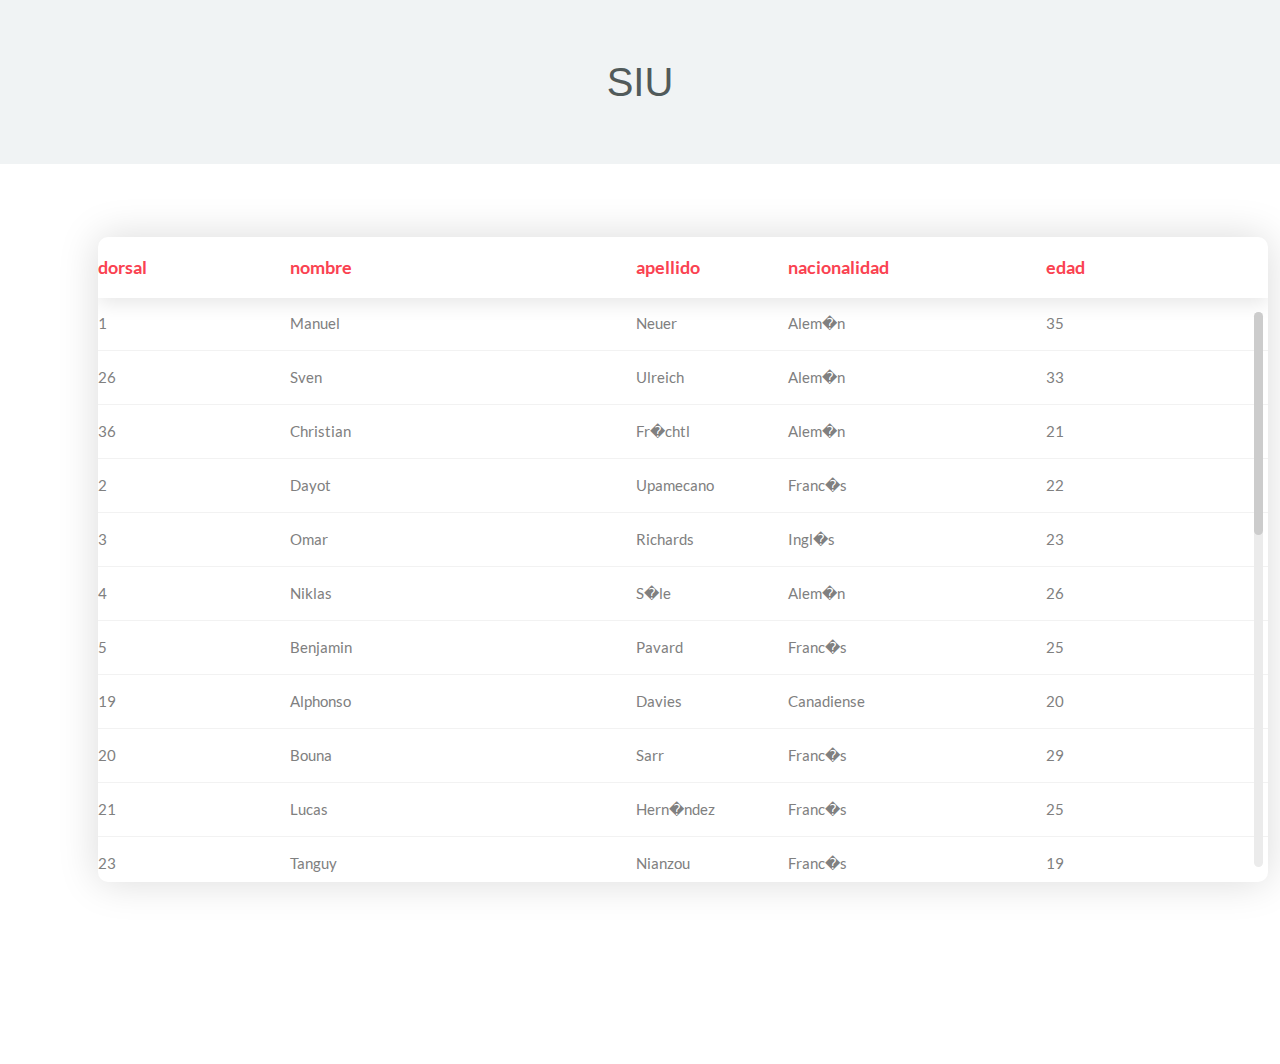
<file: Code/Registros/index.html>
<!DOCTYPE html> 
        <html lang="en">
        <head>
	    <title>Registros | LFP</title>
	    <meta charset="UTF-8">
	    <meta name="viewport" content="width=device-width, initial-scale=1">
        <!--===============================================================================================-->	
	    <link rel="icon" type="image/png" href="images/icons/bus.ico"/>
        <!--===============================================================================================-->
	    <link rel="stylesheet" type="text/css" href="vendor/bootstrap/css/bootstrap.min.css">
        <!--===============================================================================================-->
	    <link rel="stylesheet" type="text/css" href="fonts/font-awesome-4.7.0/css/font-awesome.min.css">
        <!--===============================================================================================-->
	    <link rel="stylesheet" type="text/css" href="vendor/animate/animate.css">
        <!--===============================================================================================-->
	    <link rel="stylesheet" type="text/css" href="vendor/select2/select2.min.css">
        <!--===============================================================================================-->
	    <link rel="stylesheet" type="text/css" href="vendor/perfect-scrollbar/perfect-scrollbar.css">
        <!--===============================================================================================-->
	    <link rel="stylesheet" type="text/css" href="css/util.css">
	    <link rel="stylesheet" type="text/css" href="css/main.css">
        <!--===============================================================================================-->
        </head>
        <div class="header">
        <h1>SIU</h1>
        
        </div>
        <body>
	    <div class="limiter">
		<div class="container-table100">
		<div class="wrap-table100">
		<div class="table100 ver2 m-b-110">
		<div class="table100-head">
		<table>
		<thead>
		<tr class="row100 head">
        <th class="cell100 column0">dorsal</th><th class="cell100 column1">nombre</th><th class="cell100 column2">apellido</th><th class="cell100 column3">nacionalidad</th><th class="cell100 column4">edad</th>
		</tr>
		</thead>
		</table>
		</div>
		<div class="table100-body js-pscroll">
		<table>
		<tbody><tr class="row100 body"><td class="cell100 column0">1</td><td class="cell100 column1">Manuel</td><td class="cell100 column2">Neuer</td><td class="cell100 column3">Alem�n</td><td class="cell100 column4">35</td></tr><tr class="row100 body"><td class="cell100 column0">26</td><td class="cell100 column1">Sven</td><td class="cell100 column2">Ulreich</td><td class="cell100 column3">Alem�n</td><td class="cell100 column4">33</td></tr><tr class="row100 body"><td class="cell100 column0">36</td><td class="cell100 column1">Christian</td><td class="cell100 column2">Fr�chtl</td><td class="cell100 column3">Alem�n</td><td class="cell100 column4">21</td></tr><tr class="row100 body"><td class="cell100 column0">2</td><td class="cell100 column1">Dayot</td><td class="cell100 column2">Upamecano</td><td class="cell100 column3">Franc�s</td><td class="cell100 column4">22</td></tr><tr class="row100 body"><td class="cell100 column0">3</td><td class="cell100 column1">Omar</td><td class="cell100 column2">Richards</td><td class="cell100 column3">Ingl�s</td><td class="cell100 column4">23</td></tr><tr class="row100 body"><td class="cell100 column0">4</td><td class="cell100 column1">Niklas</td><td class="cell100 column2">S�le</td><td class="cell100 column3">Alem�n</td><td class="cell100 column4">26</td></tr><tr class="row100 body"><td class="cell100 column0">5</td><td class="cell100 column1">Benjamin</td><td class="cell100 column2">Pavard</td><td class="cell100 column3">Franc�s</td><td class="cell100 column4">25</td></tr><tr class="row100 body"><td class="cell100 column0">19</td><td class="cell100 column1">Alphonso</td><td class="cell100 column2">Davies</td><td class="cell100 column3">Canadiense</td><td class="cell100 column4">20</td></tr><tr class="row100 body"><td class="cell100 column0">20</td><td class="cell100 column1">Bouna</td><td class="cell100 column2">Sarr</td><td class="cell100 column3">Franc�s</td><td class="cell100 column4">29</td></tr><tr class="row100 body"><td class="cell100 column0">21</td><td class="cell100 column1">Lucas</td><td class="cell100 column2">Hern�ndez</td><td class="cell100 column3">Franc�s</td><td class="cell100 column4">25</td></tr><tr class="row100 body"><td class="cell100 column0">23</td><td class="cell100 column1">Tanguy</td><td class="cell100 column2">Nianzou</td><td class="cell100 column3">Franc�s</td><td class="cell100 column4">19</td></tr><tr class="row100 body"><td class="cell100 column0">44</td><td class="cell100 column1">Josip</td><td class="cell100 column2">Stanisic</td><td class="cell100 column3">Croata</td><td class="cell100 column4">21</td></tr><tr class="row100 body"><td class="cell100 column0">6</td><td class="cell100 column1">Joshua</td><td class="cell100 column2">Kimmich</td><td class="cell100 column3">Alem�n</td><td class="cell100 column4">26</td></tr><tr class="row100 body"><td class="cell100 column0">8</td><td class="cell100 column1">Leon</td><td class="cell100 column2">Goretzka</td><td class="cell100 column3">Alem�n</td><td class="cell100 column4">26</td></tr><tr class="row100 body"><td class="cell100 column0">17</td><td class="cell100 column1">Micha�l</td><td class="cell100 column2">Cuisance</td><td class="cell100 column3">Franc�s</td><td class="cell100 column4">22</td></tr><tr class="row100 body"><td class="cell100 column0">18</td><td class="cell100 column1">Marcel</td><td class="cell100 column2">Sabitzer</td><td class="cell100 column3">Austriaco</td><td class="cell100 column4">27</td></tr><tr class="row100 body"><td class="cell100 column0">22</td><td class="cell100 column1">Marc</td><td class="cell100 column2">Rosa</td><td class="cell100 column3">Espa�ol</td><td class="cell100 column4">24</td></tr><tr class="row100 body"><td class="cell100 column0">24</td><td class="cell100 column1">Corentin</td><td class="cell100 column2">Tolisso</td><td class="cell100 column3">Franc�s</td><td class="cell100 column4">27</td></tr><tr class="row100 body"><td class="cell100 column0">7</td><td class="cell100 column1">Serge</td><td class="cell100 column2">Gnabry</td><td class="cell100 column3">Alem�n</td><td class="cell100 column4">26</td></tr><tr class="row100 body"><td class="cell100 column0">9</td><td class="cell100 column1">Robert</td><td class="cell100 column2">Lewandowski</td><td class="cell100 column3">Polaco</td><td class="cell100 column4">33</td></tr><tr class="row100 body"><td class="cell100 column0">10</td><td class="cell100 column1">Leroy</td><td class="cell100 column2">San�</td><td class="cell100 column3">Alem�n</td><td class="cell100 column4">25</td></tr><tr class="row100 body"><td class="cell100 column0">11</td><td class="cell100 column1">Kingsley</td><td class="cell100 column2">Coman</td><td class="cell100 column3">Franc�s</td><td class="cell100 column4">25</td></tr><tr class="row100 body"><td class="cell100 column0">13</td><td class="cell100 column1">Eric</td><td class="cell100 column2">Choupo-Moting</td><td class="cell100 column3">Camerun�s</td><td class="cell100 column4">32</td></tr><tr class="row100 body"><td class="cell100 column0">25</td><td class="cell100 column1">Thomas</td><td class="cell100 column2">M�ller</td><td class="cell100 column3">Alem�n</td><td class="cell100 column4">32</td></tr><tr class="row100 body"><td class="cell100 column0">42</td><td class="cell100 column1">Jamal</td><td class="cell100 column2">Musiala</td><td class="cell100 column3">Alem�n</td><td class="cell100 column4">18</td></tr>
		</table>
		</div>
		</div>
		</div>
		</div>
	    </div>
        <!--===============================================================================================-->	
	    <script src="vendor/jquery/jquery-3.2.1.min.js"></script>
        <!--===============================================================================================-->
	    <script src="vendor/bootstrap/js/popper.js"></script>
	    <script src="vendor/bootstrap/js/bootstrap.min.js"></script>
        <!--===============================================================================================-->
	    <script src="vendor/select2/select2.min.js"></script>
        <!--===============================================================================================-->
	    <script src="vendor/perfect-scrollbar/perfect-scrollbar.min.js"></script>
	    <script>
		$('.js-pscroll').each(function(){
		var ps = new PerfectScrollbar(this);
		$(window).on('resize', function(){
        ps.update();
		})
		});
			
		
	    </script>
        <!--===============================================================================================-->
	    <script src="js/main.js"></script>
        </body>
        </html>
</file>
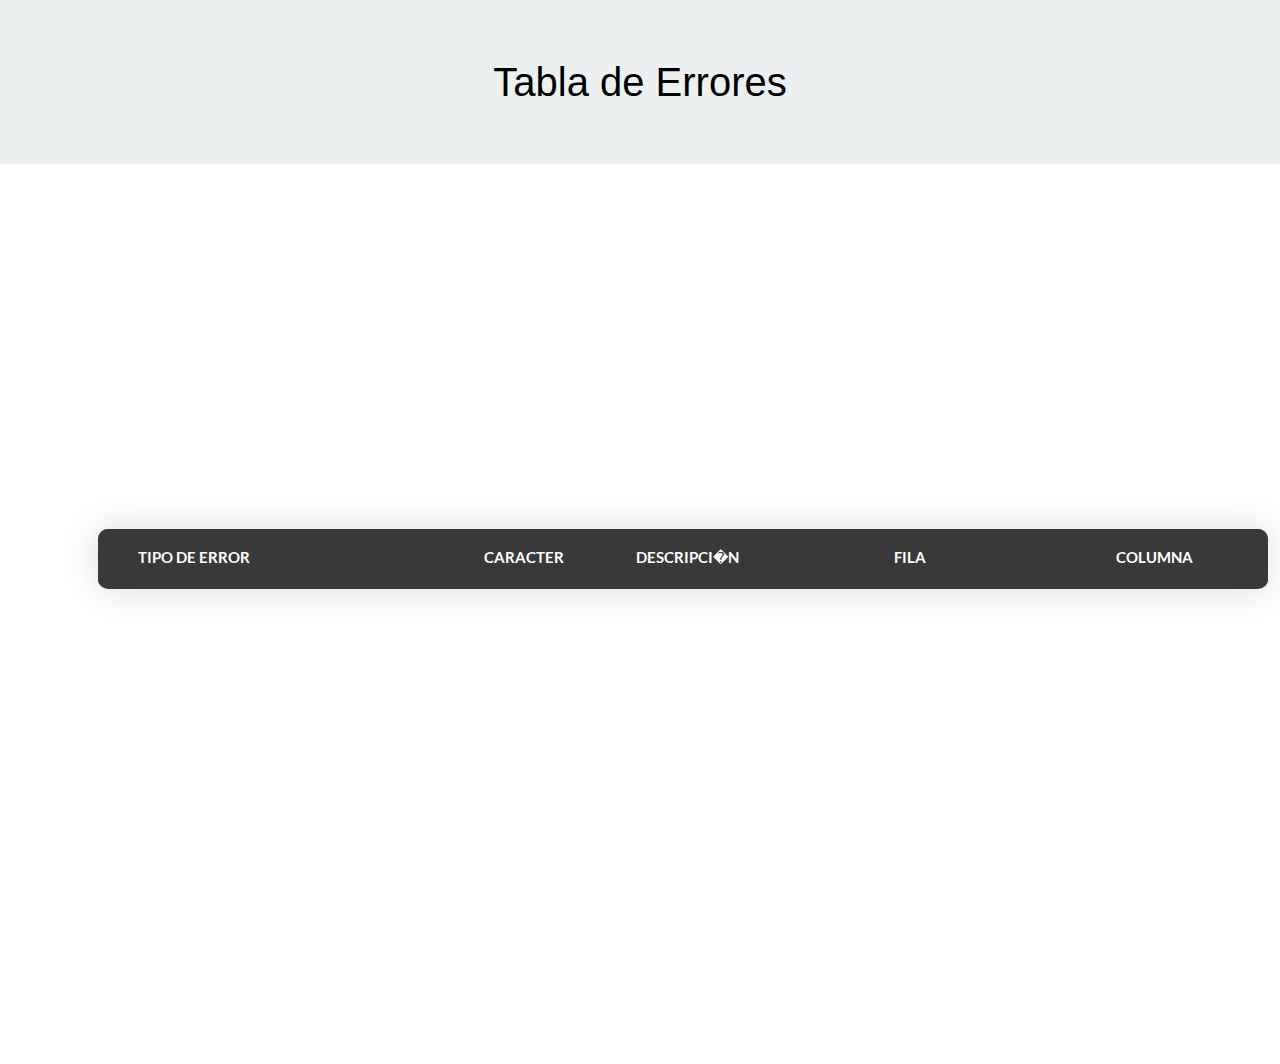
<file: Code/Tabla de Errores/index.html>
<!DOCTYPE html>
        <html lang="en">
        <head>
	    <title>Tabla de Errores</title>
	    <meta charset="UTF-8">
	    <meta name="viewport" content="width=device-width, initial-scale=1">
        <!--===============================================================================================-->	
	    <link rel="icon" type="image/png" href="images/icons/favicon.ico"/>
        <!--===============================================================================================-->
	    <link rel="stylesheet" type="text/css" href="vendor/bootstrap/css/bootstrap.min.css">
        <!--===============================================================================================-->
        <link rel="stylesheet" type="text/css" href="fonts/font-awesome-4.7.0/css/font-awesome.min.css">
        <!--===============================================================================================-->
	    <link rel="stylesheet" type="text/css" href="vendor/animate/animate.css">
        <!--===============================================================================================-->
	    <link rel="stylesheet" type="text/css" href="vendor/select2/select2.min.css">
        <!--===============================================================================================-->
	    <link rel="stylesheet" type="text/css" href="vendor/perfect-scrollbar/perfect-scrollbar.css">
        <!--===============================================================================================-->
	    <link rel="stylesheet" type="text/css" href="css/util.css">
	    <link rel="stylesheet" type="text/css" href="css/main.css">
        <!--===============================================================================================-->
        </head>
        <div class="header">
        <h1>Tabla de Errores</h1>
        </div>
        <body>
	    <div class="limiter">
		<div class="container-table100">
		<div class="wrap-table100">	
		<div class="table100 ver3 m-b-110">
		<div class="table100-head">
		<table>
		<thead>
		<tr class="row100 head">
		<th class="cell100 column1">Tipo de Error</th>
		<th class="cell100 column2">Caracter</th>
		<th class="cell100 column3">Descripci�n</th>
		<th class="cell100 column4">Fila</th>
		<th class="cell100 column5">Columna</th>
		</tr>
		</thead>
		</table>
		</div>
		<div class="table100-body js-pscroll">
        <table>
		<tbody>
        </tbody>
		</table>
		</div>
		</div>	
		</div>
		</div>
	    </div>
        <!--===============================================================================================-->	
	    <script src="vendor/jquery/jquery-3.2.1.min.js"></script>
        <!--===============================================================================================-->
	    <script src="vendor/bootstrap/js/popper.js"></script>
	    <script src="vendor/bootstrap/js/bootstrap.min.js"></script>
        <!--===============================================================================================-->
	    <script src="vendor/select2/select2.min.js"></script>
        <!--===============================================================================================-->
	    <script src="vendor/perfect-scrollbar/perfect-scrollbar.min.js"></script>
	    <script>
		$('.js-pscroll').each(function(){
		var ps = new PerfectScrollbar(this);
		$(window).on('resize', function(){
		ps.update();
		})
		});
	    </script>
        <!--===============================================================================================-->
	    <script src="js/main.js"></script>
        </body>
        </html>
</file>
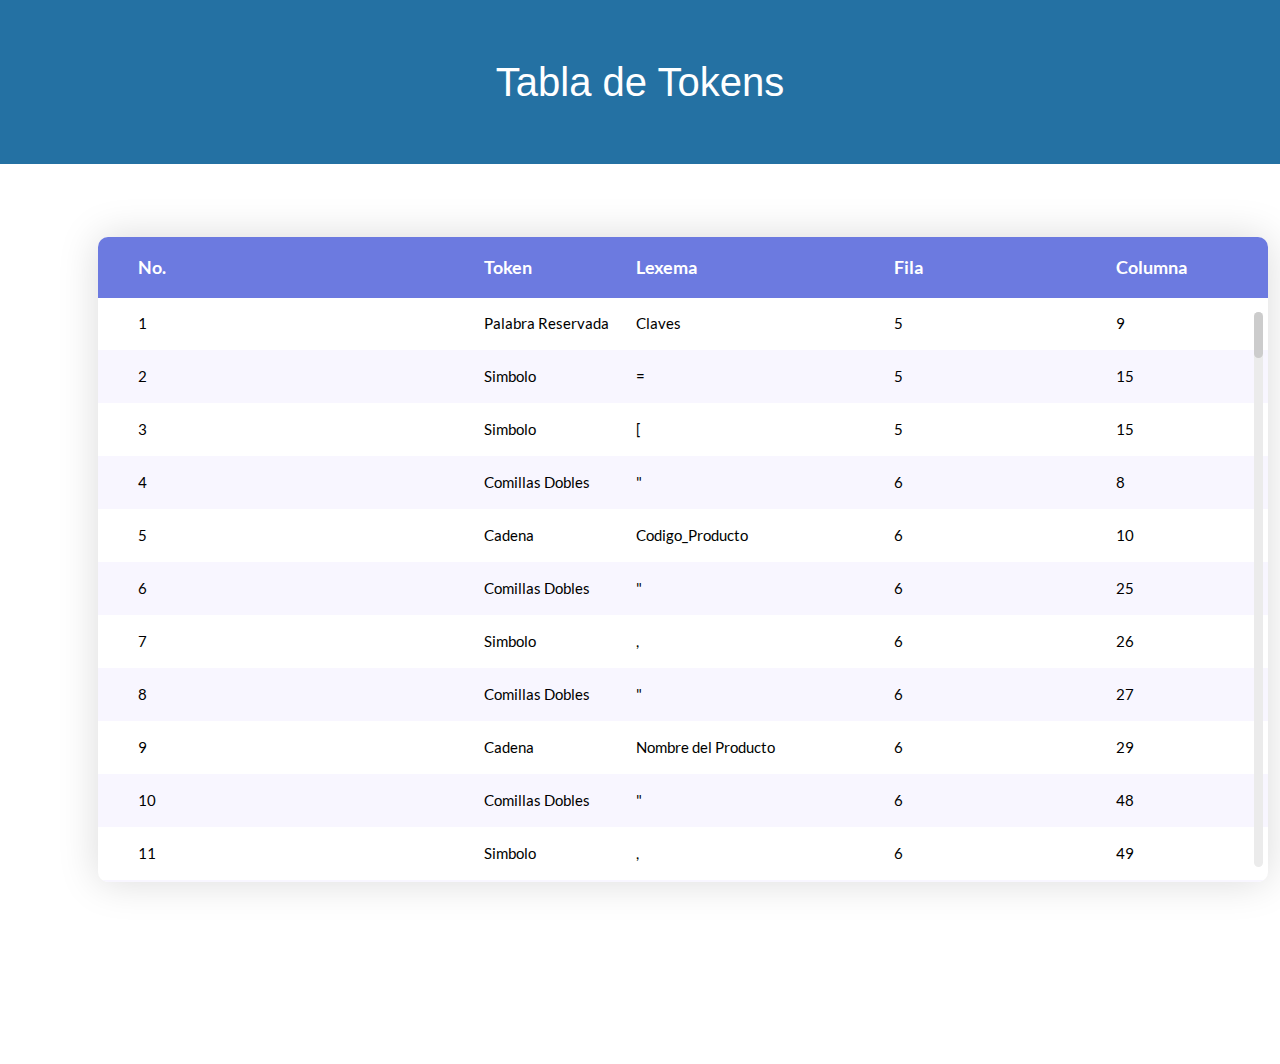
<file: Code/Tabla de Tokens/index.html>
<!DOCTYPE html> 
        <html lang="en">
        <head>
	    <title>Tabla de Tokens</title>
	    <meta charset="UTF-8">
	    <meta name="viewport" content="width=device-width, initial-scale=1">
        <!--===============================================================================================-->	
	    <link rel="icon" type="image/png" href="images/icons/favicon.ico"/>
        <!--===============================================================================================-->
	    <link rel="stylesheet" type="text/css" href="vendor/bootstrap/css/bootstrap.min.css">
        <!--===============================================================================================-->
	    <link rel="stylesheet" type="text/css" href="fonts/font-awesome-4.7.0/css/font-awesome.min.css">
        <!--===============================================================================================-->
	    <link rel="stylesheet" type="text/css" href="vendor/animate/animate.css">
        <!--===============================================================================================-->
	    <link rel="stylesheet" type="text/css" href="vendor/select2/select2.min.css">
        <!--===============================================================================================-->
	    <link rel="stylesheet" type="text/css" href="vendor/perfect-scrollbar/perfect-scrollbar.css">
        <!--===============================================================================================-->
	    <link rel="stylesheet" type="text/css" href="css/util.css">
	    <link rel="stylesheet" type="text/css" href="css/main.css">
        <!--===============================================================================================-->
        </head>
        <div class="header">
        <h1>Tabla de Tokens</h1>
        </div>
        <body>
	    <div class="limiter">
		<div class="container-table100">
		<div class="wrap-table100">
		<div class="table100 ver1 m-b-110">
		<div class="table100-head">
		<table>
		<thead>
		<tr class="row100 head">
		<th class="cell100 column1">No.</th>
		<th class="cell100 column2">Token</th>
		<th class="cell100 column3">Lexema</th>
		<th class="cell100 column4">Fila</th>
		<th class="cell100 column5">Columna</th>
		</tr>
		</thead>
		</table>
		</div>
		<div class="table100-body js-pscroll">
		<table>
		<tbody><tr class="row100 body">
                <td class="cell100 column1">1</td>
			    <td class="cell100 column2">Palabra Reservada</td>
			    <td class="cell100 column3">Claves</td>
			    <td class="cell100 column4">5</td>
			    <td class="cell100 column5">9</td>
			    </tr><tr class="row100 body">
                <td class="cell100 column1">2</td>
			    <td class="cell100 column2">Simbolo</td>
			    <td class="cell100 column3">=</td>
			    <td class="cell100 column4">5</td>
			    <td class="cell100 column5">15</td>
			    </tr><tr class="row100 body">
                <td class="cell100 column1">3</td>
			    <td class="cell100 column2">Simbolo</td>
			    <td class="cell100 column3">[</td>
			    <td class="cell100 column4">5</td>
			    <td class="cell100 column5">15</td>
			    </tr><tr class="row100 body">
                <td class="cell100 column1">4</td>
			    <td class="cell100 column2">Comillas Dobles</td>
			    <td class="cell100 column3">"</td>
			    <td class="cell100 column4">6</td>
			    <td class="cell100 column5">8</td>
			    </tr><tr class="row100 body">
                <td class="cell100 column1">5</td>
			    <td class="cell100 column2">Cadena</td>
			    <td class="cell100 column3">Codigo_Producto</td>
			    <td class="cell100 column4">6</td>
			    <td class="cell100 column5">10</td>
			    </tr><tr class="row100 body">
                <td class="cell100 column1">6</td>
			    <td class="cell100 column2">Comillas Dobles</td>
			    <td class="cell100 column3">"</td>
			    <td class="cell100 column4">6</td>
			    <td class="cell100 column5">25</td>
			    </tr><tr class="row100 body">
                <td class="cell100 column1">7</td>
			    <td class="cell100 column2">Simbolo</td>
			    <td class="cell100 column3">,</td>
			    <td class="cell100 column4">6</td>
			    <td class="cell100 column5">26</td>
			    </tr><tr class="row100 body">
                <td class="cell100 column1">8</td>
			    <td class="cell100 column2">Comillas Dobles</td>
			    <td class="cell100 column3">"</td>
			    <td class="cell100 column4">6</td>
			    <td class="cell100 column5">27</td>
			    </tr><tr class="row100 body">
                <td class="cell100 column1">9</td>
			    <td class="cell100 column2">Cadena</td>
			    <td class="cell100 column3">Nombre del Producto</td>
			    <td class="cell100 column4">6</td>
			    <td class="cell100 column5">29</td>
			    </tr><tr class="row100 body">
                <td class="cell100 column1">10</td>
			    <td class="cell100 column2">Comillas Dobles</td>
			    <td class="cell100 column3">"</td>
			    <td class="cell100 column4">6</td>
			    <td class="cell100 column5">48</td>
			    </tr><tr class="row100 body">
                <td class="cell100 column1">11</td>
			    <td class="cell100 column2">Simbolo</td>
			    <td class="cell100 column3">,</td>
			    <td class="cell100 column4">6</td>
			    <td class="cell100 column5">49</td>
			    </tr><tr class="row100 body">
                <td class="cell100 column1">12</td>
			    <td class="cell100 column2">Comillas Dobles</td>
			    <td class="cell100 column3">"</td>
			    <td class="cell100 column4">6</td>
			    <td class="cell100 column5">50</td>
			    </tr><tr class="row100 body">
                <td class="cell100 column1">13</td>
			    <td class="cell100 column2">Cadena</td>
			    <td class="cell100 column3">Precio Producto</td>
			    <td class="cell100 column4">6</td>
			    <td class="cell100 column5">52</td>
			    </tr><tr class="row100 body">
                <td class="cell100 column1">14</td>
			    <td class="cell100 column2">Comillas Dobles</td>
			    <td class="cell100 column3">"</td>
			    <td class="cell100 column4">6</td>
			    <td class="cell100 column5">67</td>
			    </tr><tr class="row100 body">
                <td class="cell100 column1">15</td>
			    <td class="cell100 column2">Simbolo</td>
			    <td class="cell100 column3">,</td>
			    <td class="cell100 column4">6</td>
			    <td class="cell100 column5">68</td>
			    </tr><tr class="row100 body">
                <td class="cell100 column1">16</td>
			    <td class="cell100 column2">Comillas Dobles</td>
			    <td class="cell100 column3">"</td>
			    <td class="cell100 column4">6</td>
			    <td class="cell100 column5">69</td>
			    </tr><tr class="row100 body">
                <td class="cell100 column1">17</td>
			    <td class="cell100 column2">Cadena</td>
			    <td class="cell100 column3">Fecha de Vencimiento</td>
			    <td class="cell100 column4">6</td>
			    <td class="cell100 column5">71</td>
			    </tr><tr class="row100 body">
                <td class="cell100 column1">18</td>
			    <td class="cell100 column2">Comillas Dobles</td>
			    <td class="cell100 column3">"</td>
			    <td class="cell100 column4">6</td>
			    <td class="cell100 column5">91</td>
			    </tr><tr class="row100 body">
                <td class="cell100 column1">19</td>
			    <td class="cell100 column2">Simbolo</td>
			    <td class="cell100 column3">,</td>
			    <td class="cell100 column4">6</td>
			    <td class="cell100 column5">92</td>
			    </tr><tr class="row100 body">
                <td class="cell100 column1">20</td>
			    <td class="cell100 column2">Comillas Dobles</td>
			    <td class="cell100 column3">"</td>
			    <td class="cell100 column4">6</td>
			    <td class="cell100 column5">93</td>
			    </tr><tr class="row100 body">
                <td class="cell100 column1">21</td>
			    <td class="cell100 column2">Cadena</td>
			    <td class="cell100 column3">Stock</td>
			    <td class="cell100 column4">6</td>
			    <td class="cell100 column5">95</td>
			    </tr><tr class="row100 body">
                <td class="cell100 column1">22</td>
			    <td class="cell100 column2">Comillas Dobles</td>
			    <td class="cell100 column3">"</td>
			    <td class="cell100 column4">6</td>
			    <td class="cell100 column5">100</td>
			    </tr><tr class="row100 body">
                <td class="cell100 column1">23</td>
			    <td class="cell100 column2">Simbolo</td>
			    <td class="cell100 column3">]</td>
			    <td class="cell100 column4">7</td>
			    <td class="cell100 column5">8</td>
			    </tr><tr class="row100 body">
                <td class="cell100 column1">24</td>
			    <td class="cell100 column2">Palabra Reservada</td>
			    <td class="cell100 column3">Registros</td>
			    <td class="cell100 column4">16</td>
			    <td class="cell100 column5">9</td>
			    </tr><tr class="row100 body">
                <td class="cell100 column1">25</td>
			    <td class="cell100 column2">Simbolo</td>
			    <td class="cell100 column3">=</td>
			    <td class="cell100 column4">16</td>
			    <td class="cell100 column5">18</td>
			    </tr><tr class="row100 body">
                <td class="cell100 column1">26</td>
			    <td class="cell100 column2">Simbolo</td>
			    <td class="cell100 column3">[</td>
			    <td class="cell100 column4">16</td>
			    <td class="cell100 column5">18</td>
			    </tr><tr class="row100 body">
                <td class="cell100 column1">27</td>
			    <td class="cell100 column2">Simbolo</td>
			    <td class="cell100 column3">{</td>
			    <td class="cell100 column4">17</td>
			    <td class="cell100 column5">8</td>
			    </tr><tr class="row100 body">
                <td class="cell100 column1">28</td>
			    <td class="cell100 column2">Numero</td>
			    <td class="cell100 column3">1</td>
			    <td class="cell100 column4">17</td>
			    <td class="cell100 column5">10</td>
			    </tr><tr class="row100 body">
                <td class="cell100 column1">29</td>
			    <td class="cell100 column2">Simbolo</td>
			    <td class="cell100 column3">,</td>
			    <td class="cell100 column4">17</td>
			    <td class="cell100 column5">11</td>
			    </tr><tr class="row100 body">
                <td class="cell100 column1">30</td>
			    <td class="cell100 column2">Comillas Dobles</td>
			    <td class="cell100 column3">"</td>
			    <td class="cell100 column4">17</td>
			    <td class="cell100 column5">11</td>
			    </tr><tr class="row100 body">
                <td class="cell100 column1">31</td>
			    <td class="cell100 column2">Cadena</td>
			    <td class="cell100 column3">Mayonesa</td>
			    <td class="cell100 column4">17</td>
			    <td class="cell100 column5">13</td>
			    </tr><tr class="row100 body">
                <td class="cell100 column1">32</td>
			    <td class="cell100 column2">Comillas Dobles</td>
			    <td class="cell100 column3">"</td>
			    <td class="cell100 column4">17</td>
			    <td class="cell100 column5">21</td>
			    </tr><tr class="row100 body">
                <td class="cell100 column1">33</td>
			    <td class="cell100 column2">Simbolo</td>
			    <td class="cell100 column3">,</td>
			    <td class="cell100 column4">17</td>
			    <td class="cell100 column5">22</td>
			    </tr><tr class="row100 body">
                <td class="cell100 column1">34</td>
			    <td class="cell100 column2">Numero</td>
			    <td class="cell100 column3">10.90</td>
			    <td class="cell100 column4">17</td>
			    <td class="cell100 column5">27</td>
			    </tr><tr class="row100 body">
                <td class="cell100 column1">35</td>
			    <td class="cell100 column2">Simbolo</td>
			    <td class="cell100 column3">,</td>
			    <td class="cell100 column4">17</td>
			    <td class="cell100 column5">28</td>
			    </tr><tr class="row100 body">
                <td class="cell100 column1">36</td>
			    <td class="cell100 column2">Comillas Dobles</td>
			    <td class="cell100 column3">"</td>
			    <td class="cell100 column4">17</td>
			    <td class="cell100 column5">28</td>
			    </tr><tr class="row100 body">
                <td class="cell100 column1">37</td>
			    <td class="cell100 column2">Cadena</td>
			    <td class="cell100 column3">12/03/2022</td>
			    <td class="cell100 column4">17</td>
			    <td class="cell100 column5">30</td>
			    </tr><tr class="row100 body">
                <td class="cell100 column1">38</td>
			    <td class="cell100 column2">Comillas Dobles</td>
			    <td class="cell100 column3">"</td>
			    <td class="cell100 column4">17</td>
			    <td class="cell100 column5">40</td>
			    </tr><tr class="row100 body">
                <td class="cell100 column1">39</td>
			    <td class="cell100 column2">Simbolo</td>
			    <td class="cell100 column3">,</td>
			    <td class="cell100 column4">17</td>
			    <td class="cell100 column5">41</td>
			    </tr><tr class="row100 body">
                <td class="cell100 column1">40</td>
			    <td class="cell100 column2">Numero</td>
			    <td class="cell100 column3">140</td>
			    <td class="cell100 column4">17</td>
			    <td class="cell100 column5">44</td>
			    </tr><tr class="row100 body">
                <td class="cell100 column1">41</td>
			    <td class="cell100 column2">Simbolo</td>
			    <td class="cell100 column3">}</td>
			    <td class="cell100 column4">17</td>
			    <td class="cell100 column5">45</td>
			    </tr><tr class="row100 body">
                <td class="cell100 column1">42</td>
			    <td class="cell100 column2">Simbolo</td>
			    <td class="cell100 column3">{</td>
			    <td class="cell100 column4">18</td>
			    <td class="cell100 column5">8</td>
			    </tr><tr class="row100 body">
                <td class="cell100 column1">43</td>
			    <td class="cell100 column2">Numero</td>
			    <td class="cell100 column3">2</td>
			    <td class="cell100 column4">18</td>
			    <td class="cell100 column5">10</td>
			    </tr><tr class="row100 body">
                <td class="cell100 column1">44</td>
			    <td class="cell100 column2">Simbolo</td>
			    <td class="cell100 column3">,</td>
			    <td class="cell100 column4">18</td>
			    <td class="cell100 column5">11</td>
			    </tr><tr class="row100 body">
                <td class="cell100 column1">45</td>
			    <td class="cell100 column2">Comillas Dobles</td>
			    <td class="cell100 column3">"</td>
			    <td class="cell100 column4">18</td>
			    <td class="cell100 column5">11</td>
			    </tr><tr class="row100 body">
                <td class="cell100 column1">46</td>
			    <td class="cell100 column2">Cadena</td>
			    <td class="cell100 column3">Tortas de Carne</td>
			    <td class="cell100 column4">18</td>
			    <td class="cell100 column5">13</td>
			    </tr><tr class="row100 body">
                <td class="cell100 column1">47</td>
			    <td class="cell100 column2">Comillas Dobles</td>
			    <td class="cell100 column3">"</td>
			    <td class="cell100 column4">18</td>
			    <td class="cell100 column5">28</td>
			    </tr><tr class="row100 body">
                <td class="cell100 column1">48</td>
			    <td class="cell100 column2">Simbolo</td>
			    <td class="cell100 column3">,</td>
			    <td class="cell100 column4">18</td>
			    <td class="cell100 column5">29</td>
			    </tr><tr class="row100 body">
                <td class="cell100 column1">49</td>
			    <td class="cell100 column2">Numero</td>
			    <td class="cell100 column3">12.50</td>
			    <td class="cell100 column4">18</td>
			    <td class="cell100 column5">34</td>
			    </tr><tr class="row100 body">
                <td class="cell100 column1">50</td>
			    <td class="cell100 column2">Simbolo</td>
			    <td class="cell100 column3">,</td>
			    <td class="cell100 column4">18</td>
			    <td class="cell100 column5">35</td>
			    </tr><tr class="row100 body">
                <td class="cell100 column1">51</td>
			    <td class="cell100 column2">Comillas Dobles</td>
			    <td class="cell100 column3">"</td>
			    <td class="cell100 column4">18</td>
			    <td class="cell100 column5">35</td>
			    </tr><tr class="row100 body">
                <td class="cell100 column1">52</td>
			    <td class="cell100 column2">Cadena</td>
			    <td class="cell100 column3">01/01/2022</td>
			    <td class="cell100 column4">18</td>
			    <td class="cell100 column5">37</td>
			    </tr><tr class="row100 body">
                <td class="cell100 column1">53</td>
			    <td class="cell100 column2">Comillas Dobles</td>
			    <td class="cell100 column3">"</td>
			    <td class="cell100 column4">18</td>
			    <td class="cell100 column5">47</td>
			    </tr><tr class="row100 body">
                <td class="cell100 column1">54</td>
			    <td class="cell100 column2">Simbolo</td>
			    <td class="cell100 column3">,</td>
			    <td class="cell100 column4">18</td>
			    <td class="cell100 column5">48</td>
			    </tr><tr class="row100 body">
                <td class="cell100 column1">55</td>
			    <td class="cell100 column2">Numero</td>
			    <td class="cell100 column3">50</td>
			    <td class="cell100 column4">18</td>
			    <td class="cell100 column5">50</td>
			    </tr><tr class="row100 body">
                <td class="cell100 column1">56</td>
			    <td class="cell100 column2">Simbolo</td>
			    <td class="cell100 column3">}</td>
			    <td class="cell100 column4">18</td>
			    <td class="cell100 column5">51</td>
			    </tr><tr class="row100 body">
                <td class="cell100 column1">57</td>
			    <td class="cell100 column2">Simbolo</td>
			    <td class="cell100 column3">{</td>
			    <td class="cell100 column4">19</td>
			    <td class="cell100 column5">8</td>
			    </tr><tr class="row100 body">
                <td class="cell100 column1">58</td>
			    <td class="cell100 column2">Numero</td>
			    <td class="cell100 column3">3</td>
			    <td class="cell100 column4">19</td>
			    <td class="cell100 column5">10</td>
			    </tr><tr class="row100 body">
                <td class="cell100 column1">59</td>
			    <td class="cell100 column2">Simbolo</td>
			    <td class="cell100 column3">,</td>
			    <td class="cell100 column4">19</td>
			    <td class="cell100 column5">11</td>
			    </tr><tr class="row100 body">
                <td class="cell100 column1">60</td>
			    <td class="cell100 column2">Comillas Dobles</td>
			    <td class="cell100 column3">"</td>
			    <td class="cell100 column4">19</td>
			    <td class="cell100 column5">11</td>
			    </tr><tr class="row100 body">
                <td class="cell100 column1">61</td>
			    <td class="cell100 column2">Cadena</td>
			    <td class="cell100 column3">Salsa Picante</td>
			    <td class="cell100 column4">19</td>
			    <td class="cell100 column5">13</td>
			    </tr><tr class="row100 body">
                <td class="cell100 column1">62</td>
			    <td class="cell100 column2">Comillas Dobles</td>
			    <td class="cell100 column3">"</td>
			    <td class="cell100 column4">19</td>
			    <td class="cell100 column5">26</td>
			    </tr><tr class="row100 body">
                <td class="cell100 column1">63</td>
			    <td class="cell100 column2">Simbolo</td>
			    <td class="cell100 column3">,</td>
			    <td class="cell100 column4">19</td>
			    <td class="cell100 column5">27</td>
			    </tr><tr class="row100 body">
                <td class="cell100 column1">64</td>
			    <td class="cell100 column2">Numero</td>
			    <td class="cell100 column3">23.40</td>
			    <td class="cell100 column4">19</td>
			    <td class="cell100 column5">32</td>
			    </tr><tr class="row100 body">
                <td class="cell100 column1">65</td>
			    <td class="cell100 column2">Simbolo</td>
			    <td class="cell100 column3">,</td>
			    <td class="cell100 column4">19</td>
			    <td class="cell100 column5">33</td>
			    </tr><tr class="row100 body">
                <td class="cell100 column1">66</td>
			    <td class="cell100 column2">Comillas Dobles</td>
			    <td class="cell100 column3">"</td>
			    <td class="cell100 column4">19</td>
			    <td class="cell100 column5">33</td>
			    </tr><tr class="row100 body">
                <td class="cell100 column1">67</td>
			    <td class="cell100 column2">Cadena</td>
			    <td class="cell100 column3">02/02/2022</td>
			    <td class="cell100 column4">19</td>
			    <td class="cell100 column5">35</td>
			    </tr><tr class="row100 body">
                <td class="cell100 column1">68</td>
			    <td class="cell100 column2">Comillas Dobles</td>
			    <td class="cell100 column3">"</td>
			    <td class="cell100 column4">19</td>
			    <td class="cell100 column5">45</td>
			    </tr><tr class="row100 body">
                <td class="cell100 column1">69</td>
			    <td class="cell100 column2">Simbolo</td>
			    <td class="cell100 column3">,</td>
			    <td class="cell100 column4">19</td>
			    <td class="cell100 column5">46</td>
			    </tr><tr class="row100 body">
                <td class="cell100 column1">70</td>
			    <td class="cell100 column2">Numero</td>
			    <td class="cell100 column3">40</td>
			    <td class="cell100 column4">19</td>
			    <td class="cell100 column5">48</td>
			    </tr><tr class="row100 body">
                <td class="cell100 column1">71</td>
			    <td class="cell100 column2">Simbolo</td>
			    <td class="cell100 column3">}</td>
			    <td class="cell100 column4">19</td>
			    <td class="cell100 column5">49</td>
			    </tr><tr class="row100 body">
                <td class="cell100 column1">72</td>
			    <td class="cell100 column2">Simbolo</td>
			    <td class="cell100 column3">]</td>
			    <td class="cell100 column4">20</td>
			    <td class="cell100 column5">8</td>
			    </tr><tr class="row100 body">
                <td class="cell100 column1">73</td>
			    <td class="cell100 column2">Palabra Reservada</td>
			    <td class="cell100 column3">imprimir</td>
			    <td class="cell100 column4">23</td>
			    <td class="cell100 column5">5</td>
			    </tr><tr class="row100 body">
                <td class="cell100 column1">74</td>
			    <td class="cell100 column2">Simbolo</td>
			    <td class="cell100 column3">(</td>
			    <td class="cell100 column4">23</td>
			    <td class="cell100 column5">13</td>
			    </tr><tr class="row100 body">
                <td class="cell100 column1">75</td>
			    <td class="cell100 column2">Numero</td>
			    <td class="cell100 column3">6</td>
			    <td class="cell100 column4">23</td>
			    <td class="cell100 column5">14</td>
			    </tr><tr class="row100 body">
                <td class="cell100 column1">76</td>
			    <td class="cell100 column2">Simbolo</td>
			    <td class="cell100 column3">)</td>
			    <td class="cell100 column4">23</td>
			    <td class="cell100 column5">15</td>
			    </tr><tr class="row100 body">
                <td class="cell100 column1">77</td>
			    <td class="cell100 column2">Simbolo</td>
			    <td class="cell100 column3">;</td>
			    <td class="cell100 column4">23</td>
			    <td class="cell100 column5">15</td>
			    </tr><tr class="row100 body">
                <td class="cell100 column1">78</td>
			    <td class="cell100 column2">Palabra Reservada</td>
			    <td class="cell100 column3">imprimir</td>
			    <td class="cell100 column4">24</td>
			    <td class="cell100 column5">5</td>
			    </tr><tr class="row100 body">
                <td class="cell100 column1">79</td>
			    <td class="cell100 column2">Simbolo</td>
			    <td class="cell100 column3">(</td>
			    <td class="cell100 column4">24</td>
			    <td class="cell100 column5">13</td>
			    </tr><tr class="row100 body">
                <td class="cell100 column1">80</td>
			    <td class="cell100 column2">Comillas Dobles</td>
			    <td class="cell100 column3">"</td>
			    <td class="cell100 column4">24</td>
			    <td class="cell100 column5">14</td>
			    </tr><tr class="row100 body">
                <td class="cell100 column1">81</td>
			    <td class="cell100 column2">Cadena</td>
			    <td class="cell100 column3">de Lfp</td>
			    <td class="cell100 column4">24</td>
			    <td class="cell100 column5">15</td>
			    </tr><tr class="row100 body">
                <td class="cell100 column1">82</td>
			    <td class="cell100 column2">Comillas Dobles</td>
			    <td class="cell100 column3">"</td>
			    <td class="cell100 column4">24</td>
			    <td class="cell100 column5">21</td>
			    </tr><tr class="row100 body">
                <td class="cell100 column1">83</td>
			    <td class="cell100 column2">Simbolo</td>
			    <td class="cell100 column3">)</td>
			    <td class="cell100 column4">24</td>
			    <td class="cell100 column5">22</td>
			    </tr><tr class="row100 body">
                <td class="cell100 column1">84</td>
			    <td class="cell100 column2">Simbolo</td>
			    <td class="cell100 column3">;</td>
			    <td class="cell100 column4">24</td>
			    <td class="cell100 column5">22</td>
			    </tr>
		</table>
		</div>
		</div>
		</div>
		</div>
	    </div>
        <!--===============================================================================================-->	
	    <script src="vendor/jquery/jquery-3.2.1.min.js"></script>
        <!--===============================================================================================-->
	    <script src="vendor/bootstrap/js/popper.js"></script>
	    <script src="vendor/bootstrap/js/bootstrap.min.js"></script>
        <!--===============================================================================================-->
	    <script src="vendor/select2/select2.min.js"></script>
        <!--===============================================================================================-->
	    <script src="vendor/perfect-scrollbar/perfect-scrollbar.min.js"></script>
	    <script>
		$('.js-pscroll').each(function(){
		var ps = new PerfectScrollbar(this);
		$(window).on('resize', function(){
        ps.update();
		})
		});
			
		
	    </script>
        <!--===============================================================================================-->
	    <script src="js/main.js"></script>
        </body>
        </html>
</file>
<file: Code/Registros/vendor/perfect-scrollbar/perfect-scrollbar.css>
/*
 * Container style
 */
.ps {
  overflow: hidden !important;
  overflow-anchor: none;
  -ms-overflow-style: none;
  touch-action: auto;
  -ms-touch-action: auto;
}

/*
 * Scrollbar rail styles
 */
.ps__rail-x {
  display: none;
  opacity: 0;
  transition: background-color .2s linear, opacity .2s linear;
  -webkit-transition: background-color .2s linear, opacity .2s linear;
  height: 15px;
  /* there must be 'bottom' or 'top' for ps__rail-x */
  bottom: 0px;
  /* please don't change 'position' */
  position: absolute;
}

.ps__rail-y {
  display: none;
  opacity: 0;
  transition: background-color .2s linear, opacity .2s linear;
  -webkit-transition: background-color .2s linear, opacity .2s linear;
  width: 15px;
  /* there must be 'right' or 'left' for ps__rail-y */
  right: 0;
  /* please don't change 'position' */
  position: absolute;
}

.ps--active-x > .ps__rail-x,
.ps--active-y > .ps__rail-y {
  display: block;
  background-color: transparent;
}

.ps:hover > .ps__rail-x,
.ps:hover > .ps__rail-y,
.ps--focus > .ps__rail-x,
.ps--focus > .ps__rail-y,
.ps--scrolling-x > .ps__rail-x,
.ps--scrolling-y > .ps__rail-y {
  opacity: 0.6;
}

.ps__rail-x:hover,
.ps__rail-y:hover,
.ps__rail-x:focus,
.ps__rail-y:focus {
  background-color: #eee;
  opacity: 0.9;
}

/*
 * Scrollbar thumb styles
 */
.ps__thumb-x {
  background-color: #aaa;
  border-radius: 6px;
  transition: background-color .2s linear, height .2s ease-in-out;
  -webkit-transition: background-color .2s linear, height .2s ease-in-out;
  height: 6px;
  /* there must be 'bottom' for ps__thumb-x */
  bottom: 2px;
  /* please don't change 'position' */
  position: absolute;
}

.ps__thumb-y {
  background-color: #aaa;
  border-radius: 6px;
  transition: background-color .2s linear, width .2s ease-in-out;
  -webkit-transition: background-color .2s linear, width .2s ease-in-out;
  width: 6px;
  /* there must be 'right' for ps__thumb-y */
  right: 2px;
  /* please don't change 'position' */
  position: absolute;
}

.ps__rail-x:hover > .ps__thumb-x,
.ps__rail-x:focus > .ps__thumb-x {
  background-color: #999;
  height: 11px;
}

.ps__rail-y:hover > .ps__thumb-y,
.ps__rail-y:focus > .ps__thumb-y {
  background-color: #999;
  width: 11px;
}

/* MS supports */
@supports (-ms-overflow-style: none) {
  .ps {
    overflow: auto !important;
  }
}

@media screen and (-ms-high-contrast: active), (-ms-high-contrast: none) {
  .ps {
    overflow: auto !important;
  }
}
</file>
<file: Code/Registros/css/util.css>
/*[ FONT SIZE ]
///////////////////////////////////////////////////////////
*/
.fs-1 {font-size: 1px;}
.fs-2 {font-size: 2px;}
.fs-3 {font-size: 3px;}
.fs-4 {font-size: 4px;}
.fs-5 {font-size: 5px;}
.fs-6 {font-size: 6px;}
.fs-7 {font-size: 7px;}
.fs-8 {font-size: 8px;}
.fs-9 {font-size: 9px;}
.fs-10 {font-size: 10px;}
.fs-11 {font-size: 11px;}
.fs-12 {font-size: 12px;}
.fs-13 {font-size: 13px;}
.fs-14 {font-size: 14px;}
.fs-15 {font-size: 15px;}
.fs-16 {font-size: 16px;}
.fs-17 {font-size: 17px;}
.fs-18 {font-size: 18px;}
.fs-19 {font-size: 19px;}
.fs-20 {font-size: 20px;}
.fs-21 {font-size: 21px;}
.fs-22 {font-size: 22px;}
.fs-23 {font-size: 23px;}
.fs-24 {font-size: 24px;}
.fs-25 {font-size: 25px;}
.fs-26 {font-size: 26px;}
.fs-27 {font-size: 27px;}
.fs-28 {font-size: 28px;}
.fs-29 {font-size: 29px;}
.fs-30 {font-size: 30px;}
.fs-31 {font-size: 31px;}
.fs-32 {font-size: 32px;}
.fs-33 {font-size: 33px;}
.fs-34 {font-size: 34px;}
.fs-35 {font-size: 35px;}
.fs-36 {font-size: 36px;}
.fs-37 {font-size: 37px;}
.fs-38 {font-size: 38px;}
.fs-39 {font-size: 39px;}
.fs-40 {font-size: 40px;}
.fs-41 {font-size: 41px;}
.fs-42 {font-size: 42px;}
.fs-43 {font-size: 43px;}
.fs-44 {font-size: 44px;}
.fs-45 {font-size: 45px;}
.fs-46 {font-size: 46px;}
.fs-47 {font-size: 47px;}
.fs-48 {font-size: 48px;}
.fs-49 {font-size: 49px;}
.fs-50 {font-size: 50px;}
.fs-51 {font-size: 51px;}
.fs-52 {font-size: 52px;}
.fs-53 {font-size: 53px;}
.fs-54 {font-size: 54px;}
.fs-55 {font-size: 55px;}
.fs-56 {font-size: 56px;}
.fs-57 {font-size: 57px;}
.fs-58 {font-size: 58px;}
.fs-59 {font-size: 59px;}
.fs-60 {font-size: 60px;}
.fs-61 {font-size: 61px;}
.fs-62 {font-size: 62px;}
.fs-63 {font-size: 63px;}
.fs-64 {font-size: 64px;}
.fs-65 {font-size: 65px;}
.fs-66 {font-size: 66px;}
.fs-67 {font-size: 67px;}
.fs-68 {font-size: 68px;}
.fs-69 {font-size: 69px;}
.fs-70 {font-size: 70px;}
.fs-71 {font-size: 71px;}
.fs-72 {font-size: 72px;}
.fs-73 {font-size: 73px;}
.fs-74 {font-size: 74px;}
.fs-75 {font-size: 75px;}
.fs-76 {font-size: 76px;}
.fs-77 {font-size: 77px;}
.fs-78 {font-size: 78px;}
.fs-79 {font-size: 79px;}
.fs-80 {font-size: 80px;}
.fs-81 {font-size: 81px;}
.fs-82 {font-size: 82px;}
.fs-83 {font-size: 83px;}
.fs-84 {font-size: 84px;}
.fs-85 {font-size: 85px;}
.fs-86 {font-size: 86px;}
.fs-87 {font-size: 87px;}
.fs-88 {font-size: 88px;}
.fs-89 {font-size: 89px;}
.fs-90 {font-size: 90px;}
.fs-91 {font-size: 91px;}
.fs-92 {font-size: 92px;}
.fs-93 {font-size: 93px;}
.fs-94 {font-size: 94px;}
.fs-95 {font-size: 95px;}
.fs-96 {font-size: 96px;}
.fs-97 {font-size: 97px;}
.fs-98 {font-size: 98px;}
.fs-99 {font-size: 99px;}
.fs-100 {font-size: 100px;}
.fs-101 {font-size: 101px;}
.fs-102 {font-size: 102px;}
.fs-103 {font-size: 103px;}
.fs-104 {font-size: 104px;}
.fs-105 {font-size: 105px;}
.fs-106 {font-size: 106px;}
.fs-107 {font-size: 107px;}
.fs-108 {font-size: 108px;}
.fs-109 {font-size: 109px;}
.fs-110 {font-size: 110px;}
.fs-111 {font-size: 111px;}
.fs-112 {font-size: 112px;}
.fs-113 {font-size: 113px;}
.fs-114 {font-size: 114px;}
.fs-115 {font-size: 115px;}
.fs-116 {font-size: 116px;}
.fs-117 {font-size: 117px;}
.fs-118 {font-size: 118px;}
.fs-119 {font-size: 119px;}
.fs-120 {font-size: 120px;}
.fs-121 {font-size: 121px;}
.fs-122 {font-size: 122px;}
.fs-123 {font-size: 123px;}
.fs-124 {font-size: 124px;}
.fs-125 {font-size: 125px;}
.fs-126 {font-size: 126px;}
.fs-127 {font-size: 127px;}
.fs-128 {font-size: 128px;}
.fs-129 {font-size: 129px;}
.fs-130 {font-size: 130px;}
.fs-131 {font-size: 131px;}
.fs-132 {font-size: 132px;}
.fs-133 {font-size: 133px;}
.fs-134 {font-size: 134px;}
.fs-135 {font-size: 135px;}
.fs-136 {font-size: 136px;}
.fs-137 {font-size: 137px;}
.fs-138 {font-size: 138px;}
.fs-139 {font-size: 139px;}
.fs-140 {font-size: 140px;}
.fs-141 {font-size: 141px;}
.fs-142 {font-size: 142px;}
.fs-143 {font-size: 143px;}
.fs-144 {font-size: 144px;}
.fs-145 {font-size: 145px;}
.fs-146 {font-size: 146px;}
.fs-147 {font-size: 147px;}
.fs-148 {font-size: 148px;}
.fs-149 {font-size: 149px;}
.fs-150 {font-size: 150px;}
.fs-151 {font-size: 151px;}
.fs-152 {font-size: 152px;}
.fs-153 {font-size: 153px;}
.fs-154 {font-size: 154px;}
.fs-155 {font-size: 155px;}
.fs-156 {font-size: 156px;}
.fs-157 {font-size: 157px;}
.fs-158 {font-size: 158px;}
.fs-159 {font-size: 159px;}
.fs-160 {font-size: 160px;}
.fs-161 {font-size: 161px;}
.fs-162 {font-size: 162px;}
.fs-163 {font-size: 163px;}
.fs-164 {font-size: 164px;}
.fs-165 {font-size: 165px;}
.fs-166 {font-size: 166px;}
.fs-167 {font-size: 167px;}
.fs-168 {font-size: 168px;}
.fs-169 {font-size: 169px;}
.fs-170 {font-size: 170px;}
.fs-171 {font-size: 171px;}
.fs-172 {font-size: 172px;}
.fs-173 {font-size: 173px;}
.fs-174 {font-size: 174px;}
.fs-175 {font-size: 175px;}
.fs-176 {font-size: 176px;}
.fs-177 {font-size: 177px;}
.fs-178 {font-size: 178px;}
.fs-179 {font-size: 179px;}
.fs-180 {font-size: 180px;}
.fs-181 {font-size: 181px;}
.fs-182 {font-size: 182px;}
.fs-183 {font-size: 183px;}
.fs-184 {font-size: 184px;}
.fs-185 {font-size: 185px;}
.fs-186 {font-size: 186px;}
.fs-187 {font-size: 187px;}
.fs-188 {font-size: 188px;}
.fs-189 {font-size: 189px;}
.fs-190 {font-size: 190px;}
.fs-191 {font-size: 191px;}
.fs-192 {font-size: 192px;}
.fs-193 {font-size: 193px;}
.fs-194 {font-size: 194px;}
.fs-195 {font-size: 195px;}
.fs-196 {font-size: 196px;}
.fs-197 {font-size: 197px;}
.fs-198 {font-size: 198px;}
.fs-199 {font-size: 199px;}
.fs-200 {font-size: 200px;}

/*[ PADDING ]
///////////////////////////////////////////////////////////
*/
.p-t-0 {padding-top: 0px;}
.p-t-1 {padding-top: 1px;}
.p-t-2 {padding-top: 2px;}
.p-t-3 {padding-top: 3px;}
.p-t-4 {padding-top: 4px;}
.p-t-5 {padding-top: 5px;}
.p-t-6 {padding-top: 6px;}
.p-t-7 {padding-top: 7px;}
.p-t-8 {padding-top: 8px;}
.p-t-9 {padding-top: 9px;}
.p-t-10 {padding-top: 10px;}
.p-t-11 {padding-top: 11px;}
.p-t-12 {padding-top: 12px;}
.p-t-13 {padding-top: 13px;}
.p-t-14 {padding-top: 14px;}
.p-t-15 {padding-top: 15px;}
.p-t-16 {padding-top: 16px;}
.p-t-17 {padding-top: 17px;}
.p-t-18 {padding-top: 18px;}
.p-t-19 {padding-top: 19px;}
.p-t-20 {padding-top: 20px;}
.p-t-21 {padding-top: 21px;}
.p-t-22 {padding-top: 22px;}
.p-t-23 {padding-top: 23px;}
.p-t-24 {padding-top: 24px;}
.p-t-25 {padding-top: 25px;}
.p-t-26 {padding-top: 26px;}
.p-t-27 {padding-top: 27px;}
.p-t-28 {padding-top: 28px;}
.p-t-29 {padding-top: 29px;}
.p-t-30 {padding-top: 30px;}
.p-t-31 {padding-top: 31px;}
.p-t-32 {padding-top: 32px;}
.p-t-33 {padding-top: 33px;}
.p-t-34 {padding-top: 34px;}
.p-t-35 {padding-top: 35px;}
.p-t-36 {padding-top: 36px;}
.p-t-37 {padding-top: 37px;}
.p-t-38 {padding-top: 38px;}
.p-t-39 {padding-top: 39px;}
.p-t-40 {padding-top: 40px;}
.p-t-41 {padding-top: 41px;}
.p-t-42 {padding-top: 42px;}
.p-t-43 {padding-top: 43px;}
.p-t-44 {padding-top: 44px;}
.p-t-45 {padding-top: 45px;}
.p-t-46 {padding-top: 46px;}
.p-t-47 {padding-top: 47px;}
.p-t-48 {padding-top: 48px;}
.p-t-49 {padding-top: 49px;}
.p-t-50 {padding-top: 50px;}
.p-t-51 {padding-top: 51px;}
.p-t-52 {padding-top: 52px;}
.p-t-53 {padding-top: 53px;}
.p-t-54 {padding-top: 54px;}
.p-t-55 {padding-top: 55px;}
.p-t-56 {padding-top: 56px;}
.p-t-57 {padding-top: 57px;}
.p-t-58 {padding-top: 58px;}
.p-t-59 {padding-top: 59px;}
.p-t-60 {padding-top: 60px;}
.p-t-61 {padding-top: 61px;}
.p-t-62 {padding-top: 62px;}
.p-t-63 {padding-top: 63px;}
.p-t-64 {padding-top: 64px;}
.p-t-65 {padding-top: 65px;}
.p-t-66 {padding-top: 66px;}
.p-t-67 {padding-top: 67px;}
.p-t-68 {padding-top: 68px;}
.p-t-69 {padding-top: 69px;}
.p-t-70 {padding-top: 70px;}
.p-t-71 {padding-top: 71px;}
.p-t-72 {padding-top: 72px;}
.p-t-73 {padding-top: 73px;}
.p-t-74 {padding-top: 74px;}
.p-t-75 {padding-top: 75px;}
.p-t-76 {padding-top: 76px;}
.p-t-77 {padding-top: 77px;}
.p-t-78 {padding-top: 78px;}
.p-t-79 {padding-top: 79px;}
.p-t-80 {padding-top: 80px;}
.p-t-81 {padding-top: 81px;}
.p-t-82 {padding-top: 82px;}
.p-t-83 {padding-top: 83px;}
.p-t-84 {padding-top: 84px;}
.p-t-85 {padding-top: 85px;}
.p-t-86 {padding-top: 86px;}
.p-t-87 {padding-top: 87px;}
.p-t-88 {padding-top: 88px;}
.p-t-89 {padding-top: 89px;}
.p-t-90 {padding-top: 90px;}
.p-t-91 {padding-top: 91px;}
.p-t-92 {padding-top: 92px;}
.p-t-93 {padding-top: 93px;}
.p-t-94 {padding-top: 94px;}
.p-t-95 {padding-top: 95px;}
.p-t-96 {padding-top: 96px;}
.p-t-97 {padding-top: 97px;}
.p-t-98 {padding-top: 98px;}
.p-t-99 {padding-top: 99px;}
.p-t-100 {padding-top: 100px;}
.p-t-101 {padding-top: 101px;}
.p-t-102 {padding-top: 102px;}
.p-t-103 {padding-top: 103px;}
.p-t-104 {padding-top: 104px;}
.p-t-105 {padding-top: 105px;}
.p-t-106 {padding-top: 106px;}
.p-t-107 {padding-top: 107px;}
.p-t-108 {padding-top: 108px;}
.p-t-109 {padding-top: 109px;}
.p-t-110 {padding-top: 110px;}
.p-t-111 {padding-top: 111px;}
.p-t-112 {padding-top: 112px;}
.p-t-113 {padding-top: 113px;}
.p-t-114 {padding-top: 114px;}
.p-t-115 {padding-top: 115px;}
.p-t-116 {padding-top: 116px;}
.p-t-117 {padding-top: 117px;}
.p-t-118 {padding-top: 118px;}
.p-t-119 {padding-top: 119px;}
.p-t-120 {padding-top: 120px;}
.p-t-121 {padding-top: 121px;}
.p-t-122 {padding-top: 122px;}
.p-t-123 {padding-top: 123px;}
.p-t-124 {padding-top: 124px;}
.p-t-125 {padding-top: 125px;}
.p-t-126 {padding-top: 126px;}
.p-t-127 {padding-top: 127px;}
.p-t-128 {padding-top: 128px;}
.p-t-129 {padding-top: 129px;}
.p-t-130 {padding-top: 130px;}
.p-t-131 {padding-top: 131px;}
.p-t-132 {padding-top: 132px;}
.p-t-133 {padding-top: 133px;}
.p-t-134 {padding-top: 134px;}
.p-t-135 {padding-top: 135px;}
.p-t-136 {padding-top: 136px;}
.p-t-137 {padding-top: 137px;}
.p-t-138 {padding-top: 138px;}
.p-t-139 {padding-top: 139px;}
.p-t-140 {padding-top: 140px;}
.p-t-141 {padding-top: 141px;}
.p-t-142 {padding-top: 142px;}
.p-t-143 {padding-top: 143px;}
.p-t-144 {padding-top: 144px;}
.p-t-145 {padding-top: 145px;}
.p-t-146 {padding-top: 146px;}
.p-t-147 {padding-top: 147px;}
.p-t-148 {padding-top: 148px;}
.p-t-149 {padding-top: 149px;}
.p-t-150 {padding-top: 150px;}
.p-t-151 {padding-top: 151px;}
.p-t-152 {padding-top: 152px;}
.p-t-153 {padding-top: 153px;}
.p-t-154 {padding-top: 154px;}
.p-t-155 {padding-top: 155px;}
.p-t-156 {padding-top: 156px;}
.p-t-157 {padding-top: 157px;}
.p-t-158 {padding-top: 158px;}
.p-t-159 {padding-top: 159px;}
.p-t-160 {padding-top: 160px;}
.p-t-161 {padding-top: 161px;}
.p-t-162 {padding-top: 162px;}
.p-t-163 {padding-top: 163px;}
.p-t-164 {padding-top: 164px;}
.p-t-165 {padding-top: 165px;}
.p-t-166 {padding-top: 166px;}
.p-t-167 {padding-top: 167px;}
.p-t-168 {padding-top: 168px;}
.p-t-169 {padding-top: 169px;}
.p-t-170 {padding-top: 170px;}
.p-t-171 {padding-top: 171px;}
.p-t-172 {padding-top: 172px;}
.p-t-173 {padding-top: 173px;}
.p-t-174 {padding-top: 174px;}
.p-t-175 {padding-top: 175px;}
.p-t-176 {padding-top: 176px;}
.p-t-177 {padding-top: 177px;}
.p-t-178 {padding-top: 178px;}
.p-t-179 {padding-top: 179px;}
.p-t-180 {padding-top: 180px;}
.p-t-181 {padding-top: 181px;}
.p-t-182 {padding-top: 182px;}
.p-t-183 {padding-top: 183px;}
.p-t-184 {padding-top: 184px;}
.p-t-185 {padding-top: 185px;}
.p-t-186 {padding-top: 186px;}
.p-t-187 {padding-top: 187px;}
.p-t-188 {padding-top: 188px;}
.p-t-189 {padding-top: 189px;}
.p-t-190 {padding-top: 190px;}
.p-t-191 {padding-top: 191px;}
.p-t-192 {padding-top: 192px;}
.p-t-193 {padding-top: 193px;}
.p-t-194 {padding-top: 194px;}
.p-t-195 {padding-top: 195px;}
.p-t-196 {padding-top: 196px;}
.p-t-197 {padding-top: 197px;}
.p-t-198 {padding-top: 198px;}
.p-t-199 {padding-top: 199px;}
.p-t-200 {padding-top: 200px;}
.p-t-201 {padding-top: 201px;}
.p-t-202 {padding-top: 202px;}
.p-t-203 {padding-top: 203px;}
.p-t-204 {padding-top: 204px;}
.p-t-205 {padding-top: 205px;}
.p-t-206 {padding-top: 206px;}
.p-t-207 {padding-top: 207px;}
.p-t-208 {padding-top: 208px;}
.p-t-209 {padding-top: 209px;}
.p-t-210 {padding-top: 210px;}
.p-t-211 {padding-top: 211px;}
.p-t-212 {padding-top: 212px;}
.p-t-213 {padding-top: 213px;}
.p-t-214 {padding-top: 214px;}
.p-t-215 {padding-top: 215px;}
.p-t-216 {padding-top: 216px;}
.p-t-217 {padding-top: 217px;}
.p-t-218 {padding-top: 218px;}
.p-t-219 {padding-top: 219px;}
.p-t-220 {padding-top: 220px;}
.p-t-221 {padding-top: 221px;}
.p-t-222 {padding-top: 222px;}
.p-t-223 {padding-top: 223px;}
.p-t-224 {padding-top: 224px;}
.p-t-225 {padding-top: 225px;}
.p-t-226 {padding-top: 226px;}
.p-t-227 {padding-top: 227px;}
.p-t-228 {padding-top: 228px;}
.p-t-229 {padding-top: 229px;}
.p-t-230 {padding-top: 230px;}
.p-t-231 {padding-top: 231px;}
.p-t-232 {padding-top: 232px;}
.p-t-233 {padding-top: 233px;}
.p-t-234 {padding-top: 234px;}
.p-t-235 {padding-top: 235px;}
.p-t-236 {padding-top: 236px;}
.p-t-237 {padding-top: 237px;}
.p-t-238 {padding-top: 238px;}
.p-t-239 {padding-top: 239px;}
.p-t-240 {padding-top: 240px;}
.p-t-241 {padding-top: 241px;}
.p-t-242 {padding-top: 242px;}
.p-t-243 {padding-top: 243px;}
.p-t-244 {padding-top: 244px;}
.p-t-245 {padding-top: 245px;}
.p-t-246 {padding-top: 246px;}
.p-t-247 {padding-top: 247px;}
.p-t-248 {padding-top: 248px;}
.p-t-249 {padding-top: 249px;}
.p-t-250 {padding-top: 250px;}
.p-b-0 {padding-bottom: 0px;}
.p-b-1 {padding-bottom: 1px;}
.p-b-2 {padding-bottom: 2px;}
.p-b-3 {padding-bottom: 3px;}
.p-b-4 {padding-bottom: 4px;}
.p-b-5 {padding-bottom: 5px;}
.p-b-6 {padding-bottom: 6px;}
.p-b-7 {padding-bottom: 7px;}
.p-b-8 {padding-bottom: 8px;}
.p-b-9 {padding-bottom: 9px;}
.p-b-10 {padding-bottom: 10px;}
.p-b-11 {padding-bottom: 11px;}
.p-b-12 {padding-bottom: 12px;}
.p-b-13 {padding-bottom: 13px;}
.p-b-14 {padding-bottom: 14px;}
.p-b-15 {padding-bottom: 15px;}
.p-b-16 {padding-bottom: 16px;}
.p-b-17 {padding-bottom: 17px;}
.p-b-18 {padding-bottom: 18px;}
.p-b-19 {padding-bottom: 19px;}
.p-b-20 {padding-bottom: 20px;}
.p-b-21 {padding-bottom: 21px;}
.p-b-22 {padding-bottom: 22px;}
.p-b-23 {padding-bottom: 23px;}
.p-b-24 {padding-bottom: 24px;}
.p-b-25 {padding-bottom: 25px;}
.p-b-26 {padding-bottom: 26px;}
.p-b-27 {padding-bottom: 27px;}
.p-b-28 {padding-bottom: 28px;}
.p-b-29 {padding-bottom: 29px;}
.p-b-30 {padding-bottom: 30px;}
.p-b-31 {padding-bottom: 31px;}
.p-b-32 {padding-bottom: 32px;}
.p-b-33 {padding-bottom: 33px;}
.p-b-34 {padding-bottom: 34px;}
.p-b-35 {padding-bottom: 35px;}
.p-b-36 {padding-bottom: 36px;}
.p-b-37 {padding-bottom: 37px;}
.p-b-38 {padding-bottom: 38px;}
.p-b-39 {padding-bottom: 39px;}
.p-b-40 {padding-bottom: 40px;}
.p-b-41 {padding-bottom: 41px;}
.p-b-42 {padding-bottom: 42px;}
.p-b-43 {padding-bottom: 43px;}
.p-b-44 {padding-bottom: 44px;}
.p-b-45 {padding-bottom: 45px;}
.p-b-46 {padding-bottom: 46px;}
.p-b-47 {padding-bottom: 47px;}
.p-b-48 {padding-bottom: 48px;}
.p-b-49 {padding-bottom: 49px;}
.p-b-50 {padding-bottom: 50px;}
.p-b-51 {padding-bottom: 51px;}
.p-b-52 {padding-bottom: 52px;}
.p-b-53 {padding-bottom: 53px;}
.p-b-54 {padding-bottom: 54px;}
.p-b-55 {padding-bottom: 55px;}
.p-b-56 {padding-bottom: 56px;}
.p-b-57 {padding-bottom: 57px;}
.p-b-58 {padding-bottom: 58px;}
.p-b-59 {padding-bottom: 59px;}
.p-b-60 {padding-bottom: 60px;}
.p-b-61 {padding-bottom: 61px;}
.p-b-62 {padding-bottom: 62px;}
.p-b-63 {padding-bottom: 63px;}
.p-b-64 {padding-bottom: 64px;}
.p-b-65 {padding-bottom: 65px;}
.p-b-66 {padding-bottom: 66px;}
.p-b-67 {padding-bottom: 67px;}
.p-b-68 {padding-bottom: 68px;}
.p-b-69 {padding-bottom: 69px;}
.p-b-70 {padding-bottom: 70px;}
.p-b-71 {padding-bottom: 71px;}
.p-b-72 {padding-bottom: 72px;}
.p-b-73 {padding-bottom: 73px;}
.p-b-74 {padding-bottom: 74px;}
.p-b-75 {padding-bottom: 75px;}
.p-b-76 {padding-bottom: 76px;}
.p-b-77 {padding-bottom: 77px;}
.p-b-78 {padding-bottom: 78px;}
.p-b-79 {padding-bottom: 79px;}
.p-b-80 {padding-bottom: 80px;}
.p-b-81 {padding-bottom: 81px;}
.p-b-82 {padding-bottom: 82px;}
.p-b-83 {padding-bottom: 83px;}
.p-b-84 {padding-bottom: 84px;}
.p-b-85 {padding-bottom: 85px;}
.p-b-86 {padding-bottom: 86px;}
.p-b-87 {padding-bottom: 87px;}
.p-b-88 {padding-bottom: 88px;}
.p-b-89 {padding-bottom: 89px;}
.p-b-90 {padding-bottom: 90px;}
.p-b-91 {padding-bottom: 91px;}
.p-b-92 {padding-bottom: 92px;}
.p-b-93 {padding-bottom: 93px;}
.p-b-94 {padding-bottom: 94px;}
.p-b-95 {padding-bottom: 95px;}
.p-b-96 {padding-bottom: 96px;}
.p-b-97 {padding-bottom: 97px;}
.p-b-98 {padding-bottom: 98px;}
.p-b-99 {padding-bottom: 99px;}
.p-b-100 {padding-bottom: 100px;}
.p-b-101 {padding-bottom: 101px;}
.p-b-102 {padding-bottom: 102px;}
.p-b-103 {padding-bottom: 103px;}
.p-b-104 {padding-bottom: 104px;}
.p-b-105 {padding-bottom: 105px;}
.p-b-106 {padding-bottom: 106px;}
.p-b-107 {padding-bottom: 107px;}
.p-b-108 {padding-bottom: 108px;}
.p-b-109 {padding-bottom: 109px;}
.p-b-110 {padding-bottom: 110px;}
.p-b-111 {padding-bottom: 111px;}
.p-b-112 {padding-bottom: 112px;}
.p-b-113 {padding-bottom: 113px;}
.p-b-114 {padding-bottom: 114px;}
.p-b-115 {padding-bottom: 115px;}
.p-b-116 {padding-bottom: 116px;}
.p-b-117 {padding-bottom: 117px;}
.p-b-118 {padding-bottom: 118px;}
.p-b-119 {padding-bottom: 119px;}
.p-b-120 {padding-bottom: 120px;}
.p-b-121 {padding-bottom: 121px;}
.p-b-122 {padding-bottom: 122px;}
.p-b-123 {padding-bottom: 123px;}
.p-b-124 {padding-bottom: 124px;}
.p-b-125 {padding-bottom: 125px;}
.p-b-126 {padding-bottom: 126px;}
.p-b-127 {padding-bottom: 127px;}
.p-b-128 {padding-bottom: 128px;}
.p-b-129 {padding-bottom: 129px;}
.p-b-130 {padding-bottom: 130px;}
.p-b-131 {padding-bottom: 131px;}
.p-b-132 {padding-bottom: 132px;}
.p-b-133 {padding-bottom: 133px;}
.p-b-134 {padding-bottom: 134px;}
.p-b-135 {padding-bottom: 135px;}
.p-b-136 {padding-bottom: 136px;}
.p-b-137 {padding-bottom: 137px;}
.p-b-138 {padding-bottom: 138px;}
.p-b-139 {padding-bottom: 139px;}
.p-b-140 {padding-bottom: 140px;}
.p-b-141 {padding-bottom: 141px;}
.p-b-142 {padding-bottom: 142px;}
.p-b-143 {padding-bottom: 143px;}
.p-b-144 {padding-bottom: 144px;}
.p-b-145 {padding-bottom: 145px;}
.p-b-146 {padding-bottom: 146px;}
.p-b-147 {padding-bottom: 147px;}
.p-b-148 {padding-bottom: 148px;}
.p-b-149 {padding-bottom: 149px;}
.p-b-150 {padding-bottom: 150px;}
.p-b-151 {padding-bottom: 151px;}
.p-b-152 {padding-bottom: 152px;}
.p-b-153 {padding-bottom: 153px;}
.p-b-154 {padding-bottom: 154px;}
.p-b-155 {padding-bottom: 155px;}
.p-b-156 {padding-bottom: 156px;}
.p-b-157 {padding-bottom: 157px;}
.p-b-158 {padding-bottom: 158px;}
.p-b-159 {padding-bottom: 159px;}
.p-b-160 {padding-bottom: 160px;}
.p-b-161 {padding-bottom: 161px;}
.p-b-162 {padding-bottom: 162px;}
.p-b-163 {padding-bottom: 163px;}
.p-b-164 {padding-bottom: 164px;}
.p-b-165 {padding-bottom: 165px;}
.p-b-166 {padding-bottom: 166px;}
.p-b-167 {padding-bottom: 167px;}
.p-b-168 {padding-bottom: 168px;}
.p-b-169 {padding-bottom: 169px;}
.p-b-170 {padding-bottom: 170px;}
.p-b-171 {padding-bottom: 171px;}
.p-b-172 {padding-bottom: 172px;}
.p-b-173 {padding-bottom: 173px;}
.p-b-174 {padding-bottom: 174px;}
.p-b-175 {padding-bottom: 175px;}
.p-b-176 {padding-bottom: 176px;}
.p-b-177 {padding-bottom: 177px;}
.p-b-178 {padding-bottom: 178px;}
.p-b-179 {padding-bottom: 179px;}
.p-b-180 {padding-bottom: 180px;}
.p-b-181 {padding-bottom: 181px;}
.p-b-182 {padding-bottom: 182px;}
.p-b-183 {padding-bottom: 183px;}
.p-b-184 {padding-bottom: 184px;}
.p-b-185 {padding-bottom: 185px;}
.p-b-186 {padding-bottom: 186px;}
.p-b-187 {padding-bottom: 187px;}
.p-b-188 {padding-bottom: 188px;}
.p-b-189 {padding-bottom: 189px;}
.p-b-190 {padding-bottom: 190px;}
.p-b-191 {padding-bottom: 191px;}
.p-b-192 {padding-bottom: 192px;}
.p-b-193 {padding-bottom: 193px;}
.p-b-194 {padding-bottom: 194px;}
.p-b-195 {padding-bottom: 195px;}
.p-b-196 {padding-bottom: 196px;}
.p-b-197 {padding-bottom: 197px;}
.p-b-198 {padding-bottom: 198px;}
.p-b-199 {padding-bottom: 199px;}
.p-b-200 {padding-bottom: 200px;}
.p-b-201 {padding-bottom: 201px;}
.p-b-202 {padding-bottom: 202px;}
.p-b-203 {padding-bottom: 203px;}
.p-b-204 {padding-bottom: 204px;}
.p-b-205 {padding-bottom: 205px;}
.p-b-206 {padding-bottom: 206px;}
.p-b-207 {padding-bottom: 207px;}
.p-b-208 {padding-bottom: 208px;}
.p-b-209 {padding-bottom: 209px;}
.p-b-210 {padding-bottom: 210px;}
.p-b-211 {padding-bottom: 211px;}
.p-b-212 {padding-bottom: 212px;}
.p-b-213 {padding-bottom: 213px;}
.p-b-214 {padding-bottom: 214px;}
.p-b-215 {padding-bottom: 215px;}
.p-b-216 {padding-bottom: 216px;}
.p-b-217 {padding-bottom: 217px;}
.p-b-218 {padding-bottom: 218px;}
.p-b-219 {padding-bottom: 219px;}
.p-b-220 {padding-bottom: 220px;}
.p-b-221 {padding-bottom: 221px;}
.p-b-222 {padding-bottom: 222px;}
.p-b-223 {padding-bottom: 223px;}
.p-b-224 {padding-bottom: 224px;}
.p-b-225 {padding-bottom: 225px;}
.p-b-226 {padding-bottom: 226px;}
.p-b-227 {padding-bottom: 227px;}
.p-b-228 {padding-bottom: 228px;}
.p-b-229 {padding-bottom: 229px;}
.p-b-230 {padding-bottom: 230px;}
.p-b-231 {padding-bottom: 231px;}
.p-b-232 {padding-bottom: 232px;}
.p-b-233 {padding-bottom: 233px;}
.p-b-234 {padding-bottom: 234px;}
.p-b-235 {padding-bottom: 235px;}
.p-b-236 {padding-bottom: 236px;}
.p-b-237 {padding-bottom: 237px;}
.p-b-238 {padding-bottom: 238px;}
.p-b-239 {padding-bottom: 239px;}
.p-b-240 {padding-bottom: 240px;}
.p-b-241 {padding-bottom: 241px;}
.p-b-242 {padding-bottom: 242px;}
.p-b-243 {padding-bottom: 243px;}
.p-b-244 {padding-bottom: 244px;}
.p-b-245 {padding-bottom: 245px;}
.p-b-246 {padding-bottom: 246px;}
.p-b-247 {padding-bottom: 247px;}
.p-b-248 {padding-bottom: 248px;}
.p-b-249 {padding-bottom: 249px;}
.p-b-250 {padding-bottom: 250px;}
.p-l-0 {padding-left: 0px;}
.p-l-1 {padding-left: 1px;}
.p-l-2 {padding-left: 2px;}
.p-l-3 {padding-left: 3px;}
.p-l-4 {padding-left: 4px;}
.p-l-5 {padding-left: 5px;}
.p-l-6 {padding-left: 6px;}
.p-l-7 {padding-left: 7px;}
.p-l-8 {padding-left: 8px;}
.p-l-9 {padding-left: 9px;}
.p-l-10 {padding-left: 10px;}
.p-l-11 {padding-left: 11px;}
.p-l-12 {padding-left: 12px;}
.p-l-13 {padding-left: 13px;}
.p-l-14 {padding-left: 14px;}
.p-l-15 {padding-left: 15px;}
.p-l-16 {padding-left: 16px;}
.p-l-17 {padding-left: 17px;}
.p-l-18 {padding-left: 18px;}
.p-l-19 {padding-left: 19px;}
.p-l-20 {padding-left: 20px;}
.p-l-21 {padding-left: 21px;}
.p-l-22 {padding-left: 22px;}
.p-l-23 {padding-left: 23px;}
.p-l-24 {padding-left: 24px;}
.p-l-25 {padding-left: 25px;}
.p-l-26 {padding-left: 26px;}
.p-l-27 {padding-left: 27px;}
.p-l-28 {padding-left: 28px;}
.p-l-29 {padding-left: 29px;}
.p-l-30 {padding-left: 30px;}
.p-l-31 {padding-left: 31px;}
.p-l-32 {padding-left: 32px;}
.p-l-33 {padding-left: 33px;}
.p-l-34 {padding-left: 34px;}
.p-l-35 {padding-left: 35px;}
.p-l-36 {padding-left: 36px;}
.p-l-37 {padding-left: 37px;}
.p-l-38 {padding-left: 38px;}
.p-l-39 {padding-left: 39px;}
.p-l-40 {padding-left: 40px;}
.p-l-41 {padding-left: 41px;}
.p-l-42 {padding-left: 42px;}
.p-l-43 {padding-left: 43px;}
.p-l-44 {padding-left: 44px;}
.p-l-45 {padding-left: 45px;}
.p-l-46 {padding-left: 46px;}
.p-l-47 {padding-left: 47px;}
.p-l-48 {padding-left: 48px;}
.p-l-49 {padding-left: 49px;}
.p-l-50 {padding-left: 50px;}
.p-l-51 {padding-left: 51px;}
.p-l-52 {padding-left: 52px;}
.p-l-53 {padding-left: 53px;}
.p-l-54 {padding-left: 54px;}
.p-l-55 {padding-left: 55px;}
.p-l-56 {padding-left: 56px;}
.p-l-57 {padding-left: 57px;}
.p-l-58 {padding-left: 58px;}
.p-l-59 {padding-left: 59px;}
.p-l-60 {padding-left: 60px;}
.p-l-61 {padding-left: 61px;}
.p-l-62 {padding-left: 62px;}
.p-l-63 {padding-left: 63px;}
.p-l-64 {padding-left: 64px;}
.p-l-65 {padding-left: 65px;}
.p-l-66 {padding-left: 66px;}
.p-l-67 {padding-left: 67px;}
.p-l-68 {padding-left: 68px;}
.p-l-69 {padding-left: 69px;}
.p-l-70 {padding-left: 70px;}
.p-l-71 {padding-left: 71px;}
.p-l-72 {padding-left: 72px;}
.p-l-73 {padding-left: 73px;}
.p-l-74 {padding-left: 74px;}
.p-l-75 {padding-left: 75px;}
.p-l-76 {padding-left: 76px;}
.p-l-77 {padding-left: 77px;}
.p-l-78 {padding-left: 78px;}
.p-l-79 {padding-left: 79px;}
.p-l-80 {padding-left: 80px;}
.p-l-81 {padding-left: 81px;}
.p-l-82 {padding-left: 82px;}
.p-l-83 {padding-left: 83px;}
.p-l-84 {padding-left: 84px;}
.p-l-85 {padding-left: 85px;}
.p-l-86 {padding-left: 86px;}
.p-l-87 {padding-left: 87px;}
.p-l-88 {padding-left: 88px;}
.p-l-89 {padding-left: 89px;}
.p-l-90 {padding-left: 90px;}
.p-l-91 {padding-left: 91px;}
.p-l-92 {padding-left: 92px;}
.p-l-93 {padding-left: 93px;}
.p-l-94 {padding-left: 94px;}
.p-l-95 {padding-left: 95px;}
.p-l-96 {padding-left: 96px;}
.p-l-97 {padding-left: 97px;}
.p-l-98 {padding-left: 98px;}
.p-l-99 {padding-left: 99px;}
.p-l-100 {padding-left: 100px;}
.p-l-101 {padding-left: 101px;}
.p-l-102 {padding-left: 102px;}
.p-l-103 {padding-left: 103px;}
.p-l-104 {padding-left: 104px;}
.p-l-105 {padding-left: 105px;}
.p-l-106 {padding-left: 106px;}
.p-l-107 {padding-left: 107px;}
.p-l-108 {padding-left: 108px;}
.p-l-109 {padding-left: 109px;}
.p-l-110 {padding-left: 110px;}
.p-l-111 {padding-left: 111px;}
.p-l-112 {padding-left: 112px;}
.p-l-113 {padding-left: 113px;}
.p-l-114 {padding-left: 114px;}
.p-l-115 {padding-left: 115px;}
.p-l-116 {padding-left: 116px;}
.p-l-117 {padding-left: 117px;}
.p-l-118 {padding-left: 118px;}
.p-l-119 {padding-left: 119px;}
.p-l-120 {padding-left: 120px;}
.p-l-121 {padding-left: 121px;}
.p-l-122 {padding-left: 122px;}
.p-l-123 {padding-left: 123px;}
.p-l-124 {padding-left: 124px;}
.p-l-125 {padding-left: 125px;}
.p-l-126 {padding-left: 126px;}
.p-l-127 {padding-left: 127px;}
.p-l-128 {padding-left: 128px;}
.p-l-129 {padding-left: 129px;}
.p-l-130 {padding-left: 130px;}
.p-l-131 {padding-left: 131px;}
.p-l-132 {padding-left: 132px;}
.p-l-133 {padding-left: 133px;}
.p-l-134 {padding-left: 134px;}
.p-l-135 {padding-left: 135px;}
.p-l-136 {padding-left: 136px;}
.p-l-137 {padding-left: 137px;}
.p-l-138 {padding-left: 138px;}
.p-l-139 {padding-left: 139px;}
.p-l-140 {padding-left: 140px;}
.p-l-141 {padding-left: 141px;}
.p-l-142 {padding-left: 142px;}
.p-l-143 {padding-left: 143px;}
.p-l-144 {padding-left: 144px;}
.p-l-145 {padding-left: 145px;}
.p-l-146 {padding-left: 146px;}
.p-l-147 {padding-left: 147px;}
.p-l-148 {padding-left: 148px;}
.p-l-149 {padding-left: 149px;}
.p-l-150 {padding-left: 150px;}
.p-l-151 {padding-left: 151px;}
.p-l-152 {padding-left: 152px;}
.p-l-153 {padding-left: 153px;}
.p-l-154 {padding-left: 154px;}
.p-l-155 {padding-left: 155px;}
.p-l-156 {padding-left: 156px;}
.p-l-157 {padding-left: 157px;}
.p-l-158 {padding-left: 158px;}
.p-l-159 {padding-left: 159px;}
.p-l-160 {padding-left: 160px;}
.p-l-161 {padding-left: 161px;}
.p-l-162 {padding-left: 162px;}
.p-l-163 {padding-left: 163px;}
.p-l-164 {padding-left: 164px;}
.p-l-165 {padding-left: 165px;}
.p-l-166 {padding-left: 166px;}
.p-l-167 {padding-left: 167px;}
.p-l-168 {padding-left: 168px;}
.p-l-169 {padding-left: 169px;}
.p-l-170 {padding-left: 170px;}
.p-l-171 {padding-left: 171px;}
.p-l-172 {padding-left: 172px;}
.p-l-173 {padding-left: 173px;}
.p-l-174 {padding-left: 174px;}
.p-l-175 {padding-left: 175px;}
.p-l-176 {padding-left: 176px;}
.p-l-177 {padding-left: 177px;}
.p-l-178 {padding-left: 178px;}
.p-l-179 {padding-left: 179px;}
.p-l-180 {padding-left: 180px;}
.p-l-181 {padding-left: 181px;}
.p-l-182 {padding-left: 182px;}
.p-l-183 {padding-left: 183px;}
.p-l-184 {padding-left: 184px;}
.p-l-185 {padding-left: 185px;}
.p-l-186 {padding-left: 186px;}
.p-l-187 {padding-left: 187px;}
.p-l-188 {padding-left: 188px;}
.p-l-189 {padding-left: 189px;}
.p-l-190 {padding-left: 190px;}
.p-l-191 {padding-left: 191px;}
.p-l-192 {padding-left: 192px;}
.p-l-193 {padding-left: 193px;}
.p-l-194 {padding-left: 194px;}
.p-l-195 {padding-left: 195px;}
.p-l-196 {padding-left: 196px;}
.p-l-197 {padding-left: 197px;}
.p-l-198 {padding-left: 198px;}
.p-l-199 {padding-left: 199px;}
.p-l-200 {padding-left: 200px;}
.p-l-201 {padding-left: 201px;}
.p-l-202 {padding-left: 202px;}
.p-l-203 {padding-left: 203px;}
.p-l-204 {padding-left: 204px;}
.p-l-205 {padding-left: 205px;}
.p-l-206 {padding-left: 206px;}
.p-l-207 {padding-left: 207px;}
.p-l-208 {padding-left: 208px;}
.p-l-209 {padding-left: 209px;}
.p-l-210 {padding-left: 210px;}
.p-l-211 {padding-left: 211px;}
.p-l-212 {padding-left: 212px;}
.p-l-213 {padding-left: 213px;}
.p-l-214 {padding-left: 214px;}
.p-l-215 {padding-left: 215px;}
.p-l-216 {padding-left: 216px;}
.p-l-217 {padding-left: 217px;}
.p-l-218 {padding-left: 218px;}
.p-l-219 {padding-left: 219px;}
.p-l-220 {padding-left: 220px;}
.p-l-221 {padding-left: 221px;}
.p-l-222 {padding-left: 222px;}
.p-l-223 {padding-left: 223px;}
.p-l-224 {padding-left: 224px;}
.p-l-225 {padding-left: 225px;}
.p-l-226 {padding-left: 226px;}
.p-l-227 {padding-left: 227px;}
.p-l-228 {padding-left: 228px;}
.p-l-229 {padding-left: 229px;}
.p-l-230 {padding-left: 230px;}
.p-l-231 {padding-left: 231px;}
.p-l-232 {padding-left: 232px;}
.p-l-233 {padding-left: 233px;}
.p-l-234 {padding-left: 234px;}
.p-l-235 {padding-left: 235px;}
.p-l-236 {padding-left: 236px;}
.p-l-237 {padding-left: 237px;}
.p-l-238 {padding-left: 238px;}
.p-l-239 {padding-left: 239px;}
.p-l-240 {padding-left: 240px;}
.p-l-241 {padding-left: 241px;}
.p-l-242 {padding-left: 242px;}
.p-l-243 {padding-left: 243px;}
.p-l-244 {padding-left: 244px;}
.p-l-245 {padding-left: 245px;}
.p-l-246 {padding-left: 246px;}
.p-l-247 {padding-left: 247px;}
.p-l-248 {padding-left: 248px;}
.p-l-249 {padding-left: 249px;}
.p-l-250 {padding-left: 250px;}
.p-r-0 {padding-right: 0px;}
.p-r-1 {padding-right: 1px;}
.p-r-2 {padding-right: 2px;}
.p-r-3 {padding-right: 3px;}
.p-r-4 {padding-right: 4px;}
.p-r-5 {padding-right: 5px;}
.p-r-6 {padding-right: 6px;}
.p-r-7 {padding-right: 7px;}
.p-r-8 {padding-right: 8px;}
.p-r-9 {padding-right: 9px;}
.p-r-10 {padding-right: 10px;}
.p-r-11 {padding-right: 11px;}
.p-r-12 {padding-right: 12px;}
.p-r-13 {padding-right: 13px;}
.p-r-14 {padding-right: 14px;}
.p-r-15 {padding-right: 15px;}
.p-r-16 {padding-right: 16px;}
.p-r-17 {padding-right: 17px;}
.p-r-18 {padding-right: 18px;}
.p-r-19 {padding-right: 19px;}
.p-r-20 {padding-right: 20px;}
.p-r-21 {padding-right: 21px;}
.p-r-22 {padding-right: 22px;}
.p-r-23 {padding-right: 23px;}
.p-r-24 {padding-right: 24px;}
.p-r-25 {padding-right: 25px;}
.p-r-26 {padding-right: 26px;}
.p-r-27 {padding-right: 27px;}
.p-r-28 {padding-right: 28px;}
.p-r-29 {padding-right: 29px;}
.p-r-30 {padding-right: 30px;}
.p-r-31 {padding-right: 31px;}
.p-r-32 {padding-right: 32px;}
.p-r-33 {padding-right: 33px;}
.p-r-34 {padding-right: 34px;}
.p-r-35 {padding-right: 35px;}
.p-r-36 {padding-right: 36px;}
.p-r-37 {padding-right: 37px;}
.p-r-38 {padding-right: 38px;}
.p-r-39 {padding-right: 39px;}
.p-r-40 {padding-right: 40px;}
.p-r-41 {padding-right: 41px;}
.p-r-42 {padding-right: 42px;}
.p-r-43 {padding-right: 43px;}
.p-r-44 {padding-right: 44px;}
.p-r-45 {padding-right: 45px;}
.p-r-46 {padding-right: 46px;}
.p-r-47 {padding-right: 47px;}
.p-r-48 {padding-right: 48px;}
.p-r-49 {padding-right: 49px;}
.p-r-50 {padding-right: 50px;}
.p-r-51 {padding-right: 51px;}
.p-r-52 {padding-right: 52px;}
.p-r-53 {padding-right: 53px;}
.p-r-54 {padding-right: 54px;}
.p-r-55 {padding-right: 55px;}
.p-r-56 {padding-right: 56px;}
.p-r-57 {padding-right: 57px;}
.p-r-58 {padding-right: 58px;}
.p-r-59 {padding-right: 59px;}
.p-r-60 {padding-right: 60px;}
.p-r-61 {padding-right: 61px;}
.p-r-62 {padding-right: 62px;}
.p-r-63 {padding-right: 63px;}
.p-r-64 {padding-right: 64px;}
.p-r-65 {padding-right: 65px;}
.p-r-66 {padding-right: 66px;}
.p-r-67 {padding-right: 67px;}
.p-r-68 {padding-right: 68px;}
.p-r-69 {padding-right: 69px;}
.p-r-70 {padding-right: 70px;}
.p-r-71 {padding-right: 71px;}
.p-r-72 {padding-right: 72px;}
.p-r-73 {padding-right: 73px;}
.p-r-74 {padding-right: 74px;}
.p-r-75 {padding-right: 75px;}
.p-r-76 {padding-right: 76px;}
.p-r-77 {padding-right: 77px;}
.p-r-78 {padding-right: 78px;}
.p-r-79 {padding-right: 79px;}
.p-r-80 {padding-right: 80px;}
.p-r-81 {padding-right: 81px;}
.p-r-82 {padding-right: 82px;}
.p-r-83 {padding-right: 83px;}
.p-r-84 {padding-right: 84px;}
.p-r-85 {padding-right: 85px;}
.p-r-86 {padding-right: 86px;}
.p-r-87 {padding-right: 87px;}
.p-r-88 {padding-right: 88px;}
.p-r-89 {padding-right: 89px;}
.p-r-90 {padding-right: 90px;}
.p-r-91 {padding-right: 91px;}
.p-r-92 {padding-right: 92px;}
.p-r-93 {padding-right: 93px;}
.p-r-94 {padding-right: 94px;}
.p-r-95 {padding-right: 95px;}
.p-r-96 {padding-right: 96px;}
.p-r-97 {padding-right: 97px;}
.p-r-98 {padding-right: 98px;}
.p-r-99 {padding-right: 99px;}
.p-r-100 {padding-right: 100px;}
.p-r-101 {padding-right: 101px;}
.p-r-102 {padding-right: 102px;}
.p-r-103 {padding-right: 103px;}
.p-r-104 {padding-right: 104px;}
.p-r-105 {padding-right: 105px;}
.p-r-106 {padding-right: 106px;}
.p-r-107 {padding-right: 107px;}
.p-r-108 {padding-right: 108px;}
.p-r-109 {padding-right: 109px;}
.p-r-110 {padding-right: 110px;}
.p-r-111 {padding-right: 111px;}
.p-r-112 {padding-right: 112px;}
.p-r-113 {padding-right: 113px;}
.p-r-114 {padding-right: 114px;}
.p-r-115 {padding-right: 115px;}
.p-r-116 {padding-right: 116px;}
.p-r-117 {padding-right: 117px;}
.p-r-118 {padding-right: 118px;}
.p-r-119 {padding-right: 119px;}
.p-r-120 {padding-right: 120px;}
.p-r-121 {padding-right: 121px;}
.p-r-122 {padding-right: 122px;}
.p-r-123 {padding-right: 123px;}
.p-r-124 {padding-right: 124px;}
.p-r-125 {padding-right: 125px;}
.p-r-126 {padding-right: 126px;}
.p-r-127 {padding-right: 127px;}
.p-r-128 {padding-right: 128px;}
.p-r-129 {padding-right: 129px;}
.p-r-130 {padding-right: 130px;}
.p-r-131 {padding-right: 131px;}
.p-r-132 {padding-right: 132px;}
.p-r-133 {padding-right: 133px;}
.p-r-134 {padding-right: 134px;}
.p-r-135 {padding-right: 135px;}
.p-r-136 {padding-right: 136px;}
.p-r-137 {padding-right: 137px;}
.p-r-138 {padding-right: 138px;}
.p-r-139 {padding-right: 139px;}
.p-r-140 {padding-right: 140px;}
.p-r-141 {padding-right: 141px;}
.p-r-142 {padding-right: 142px;}
.p-r-143 {padding-right: 143px;}
.p-r-144 {padding-right: 144px;}
.p-r-145 {padding-right: 145px;}
.p-r-146 {padding-right: 146px;}
.p-r-147 {padding-right: 147px;}
.p-r-148 {padding-right: 148px;}
.p-r-149 {padding-right: 149px;}
.p-r-150 {padding-right: 150px;}
.p-r-151 {padding-right: 151px;}
.p-r-152 {padding-right: 152px;}
.p-r-153 {padding-right: 153px;}
.p-r-154 {padding-right: 154px;}
.p-r-155 {padding-right: 155px;}
.p-r-156 {padding-right: 156px;}
.p-r-157 {padding-right: 157px;}
.p-r-158 {padding-right: 158px;}
.p-r-159 {padding-right: 159px;}
.p-r-160 {padding-right: 160px;}
.p-r-161 {padding-right: 161px;}
.p-r-162 {padding-right: 162px;}
.p-r-163 {padding-right: 163px;}
.p-r-164 {padding-right: 164px;}
.p-r-165 {padding-right: 165px;}
.p-r-166 {padding-right: 166px;}
.p-r-167 {padding-right: 167px;}
.p-r-168 {padding-right: 168px;}
.p-r-169 {padding-right: 169px;}
.p-r-170 {padding-right: 170px;}
.p-r-171 {padding-right: 171px;}
.p-r-172 {padding-right: 172px;}
.p-r-173 {padding-right: 173px;}
.p-r-174 {padding-right: 174px;}
.p-r-175 {padding-right: 175px;}
.p-r-176 {padding-right: 176px;}
.p-r-177 {padding-right: 177px;}
.p-r-178 {padding-right: 178px;}
.p-r-179 {padding-right: 179px;}
.p-r-180 {padding-right: 180px;}
.p-r-181 {padding-right: 181px;}
.p-r-182 {padding-right: 182px;}
.p-r-183 {padding-right: 183px;}
.p-r-184 {padding-right: 184px;}
.p-r-185 {padding-right: 185px;}
.p-r-186 {padding-right: 186px;}
.p-r-187 {padding-right: 187px;}
.p-r-188 {padding-right: 188px;}
.p-r-189 {padding-right: 189px;}
.p-r-190 {padding-right: 190px;}
.p-r-191 {padding-right: 191px;}
.p-r-192 {padding-right: 192px;}
.p-r-193 {padding-right: 193px;}
.p-r-194 {padding-right: 194px;}
.p-r-195 {padding-right: 195px;}
.p-r-196 {padding-right: 196px;}
.p-r-197 {padding-right: 197px;}
.p-r-198 {padding-right: 198px;}
.p-r-199 {padding-right: 199px;}
.p-r-200 {padding-right: 200px;}
.p-r-201 {padding-right: 201px;}
.p-r-202 {padding-right: 202px;}
.p-r-203 {padding-right: 203px;}
.p-r-204 {padding-right: 204px;}
.p-r-205 {padding-right: 205px;}
.p-r-206 {padding-right: 206px;}
.p-r-207 {padding-right: 207px;}
.p-r-208 {padding-right: 208px;}
.p-r-209 {padding-right: 209px;}
.p-r-210 {padding-right: 210px;}
.p-r-211 {padding-right: 211px;}
.p-r-212 {padding-right: 212px;}
.p-r-213 {padding-right: 213px;}
.p-r-214 {padding-right: 214px;}
.p-r-215 {padding-right: 215px;}
.p-r-216 {padding-right: 216px;}
.p-r-217 {padding-right: 217px;}
.p-r-218 {padding-right: 218px;}
.p-r-219 {padding-right: 219px;}
.p-r-220 {padding-right: 220px;}
.p-r-221 {padding-right: 221px;}
.p-r-222 {padding-right: 222px;}
.p-r-223 {padding-right: 223px;}
.p-r-224 {padding-right: 224px;}
.p-r-225 {padding-right: 225px;}
.p-r-226 {padding-right: 226px;}
.p-r-227 {padding-right: 227px;}
.p-r-228 {padding-right: 228px;}
.p-r-229 {padding-right: 229px;}
.p-r-230 {padding-right: 230px;}
.p-r-231 {padding-right: 231px;}
.p-r-232 {padding-right: 232px;}
.p-r-233 {padding-right: 233px;}
.p-r-234 {padding-right: 234px;}
.p-r-235 {padding-right: 235px;}
.p-r-236 {padding-right: 236px;}
.p-r-237 {padding-right: 237px;}
.p-r-238 {padding-right: 238px;}
.p-r-239 {padding-right: 239px;}
.p-r-240 {padding-right: 240px;}
.p-r-241 {padding-right: 241px;}
.p-r-242 {padding-right: 242px;}
.p-r-243 {padding-right: 243px;}
.p-r-244 {padding-right: 244px;}
.p-r-245 {padding-right: 245px;}
.p-r-246 {padding-right: 246px;}
.p-r-247 {padding-right: 247px;}
.p-r-248 {padding-right: 248px;}
.p-r-249 {padding-right: 249px;}
.p-r-250 {padding-right: 250px;}

/*[ MARGIN ]
///////////////////////////////////////////////////////////
*/
.m-t-0 {margin-top: 0px;}
.m-t-1 {margin-top: 1px;}
.m-t-2 {margin-top: 2px;}
.m-t-3 {margin-top: 3px;}
.m-t-4 {margin-top: 4px;}
.m-t-5 {margin-top: 5px;}
.m-t-6 {margin-top: 6px;}
.m-t-7 {margin-top: 7px;}
.m-t-8 {margin-top: 8px;}
.m-t-9 {margin-top: 9px;}
.m-t-10 {margin-top: 10px;}
.m-t-11 {margin-top: 11px;}
.m-t-12 {margin-top: 12px;}
.m-t-13 {margin-top: 13px;}
.m-t-14 {margin-top: 14px;}
.m-t-15 {margin-top: 15px;}
.m-t-16 {margin-top: 16px;}
.m-t-17 {margin-top: 17px;}
.m-t-18 {margin-top: 18px;}
.m-t-19 {margin-top: 19px;}
.m-t-20 {margin-top: 20px;}
.m-t-21 {margin-top: 21px;}
.m-t-22 {margin-top: 22px;}
.m-t-23 {margin-top: 23px;}
.m-t-24 {margin-top: 24px;}
.m-t-25 {margin-top: 25px;}
.m-t-26 {margin-top: 26px;}
.m-t-27 {margin-top: 27px;}
.m-t-28 {margin-top: 28px;}
.m-t-29 {margin-top: 29px;}
.m-t-30 {margin-top: 30px;}
.m-t-31 {margin-top: 31px;}
.m-t-32 {margin-top: 32px;}
.m-t-33 {margin-top: 33px;}
.m-t-34 {margin-top: 34px;}
.m-t-35 {margin-top: 35px;}
.m-t-36 {margin-top: 36px;}
.m-t-37 {margin-top: 37px;}
.m-t-38 {margin-top: 38px;}
.m-t-39 {margin-top: 39px;}
.m-t-40 {margin-top: 40px;}
.m-t-41 {margin-top: 41px;}
.m-t-42 {margin-top: 42px;}
.m-t-43 {margin-top: 43px;}
.m-t-44 {margin-top: 44px;}
.m-t-45 {margin-top: 45px;}
.m-t-46 {margin-top: 46px;}
.m-t-47 {margin-top: 47px;}
.m-t-48 {margin-top: 48px;}
.m-t-49 {margin-top: 49px;}
.m-t-50 {margin-top: 50px;}
.m-t-51 {margin-top: 51px;}
.m-t-52 {margin-top: 52px;}
.m-t-53 {margin-top: 53px;}
.m-t-54 {margin-top: 54px;}
.m-t-55 {margin-top: 55px;}
.m-t-56 {margin-top: 56px;}
.m-t-57 {margin-top: 57px;}
.m-t-58 {margin-top: 58px;}
.m-t-59 {margin-top: 59px;}
.m-t-60 {margin-top: 60px;}
.m-t-61 {margin-top: 61px;}
.m-t-62 {margin-top: 62px;}
.m-t-63 {margin-top: 63px;}
.m-t-64 {margin-top: 64px;}
.m-t-65 {margin-top: 65px;}
.m-t-66 {margin-top: 66px;}
.m-t-67 {margin-top: 67px;}
.m-t-68 {margin-top: 68px;}
.m-t-69 {margin-top: 69px;}
.m-t-70 {margin-top: 70px;}
.m-t-71 {margin-top: 71px;}
.m-t-72 {margin-top: 72px;}
.m-t-73 {margin-top: 73px;}
.m-t-74 {margin-top: 74px;}
.m-t-75 {margin-top: 75px;}
.m-t-76 {margin-top: 76px;}
.m-t-77 {margin-top: 77px;}
.m-t-78 {margin-top: 78px;}
.m-t-79 {margin-top: 79px;}
.m-t-80 {margin-top: 80px;}
.m-t-81 {margin-top: 81px;}
.m-t-82 {margin-top: 82px;}
.m-t-83 {margin-top: 83px;}
.m-t-84 {margin-top: 84px;}
.m-t-85 {margin-top: 85px;}
.m-t-86 {margin-top: 86px;}
.m-t-87 {margin-top: 87px;}
.m-t-88 {margin-top: 88px;}
.m-t-89 {margin-top: 89px;}
.m-t-90 {margin-top: 90px;}
.m-t-91 {margin-top: 91px;}
.m-t-92 {margin-top: 92px;}
.m-t-93 {margin-top: 93px;}
.m-t-94 {margin-top: 94px;}
.m-t-95 {margin-top: 95px;}
.m-t-96 {margin-top: 96px;}
.m-t-97 {margin-top: 97px;}
.m-t-98 {margin-top: 98px;}
.m-t-99 {margin-top: 99px;}
.m-t-100 {margin-top: 100px;}
.m-t-101 {margin-top: 101px;}
.m-t-102 {margin-top: 102px;}
.m-t-103 {margin-top: 103px;}
.m-t-104 {margin-top: 104px;}
.m-t-105 {margin-top: 105px;}
.m-t-106 {margin-top: 106px;}
.m-t-107 {margin-top: 107px;}
.m-t-108 {margin-top: 108px;}
.m-t-109 {margin-top: 109px;}
.m-t-110 {margin-top: 110px;}
.m-t-111 {margin-top: 111px;}
.m-t-112 {margin-top: 112px;}
.m-t-113 {margin-top: 113px;}
.m-t-114 {margin-top: 114px;}
.m-t-115 {margin-top: 115px;}
.m-t-116 {margin-top: 116px;}
.m-t-117 {margin-top: 117px;}
.m-t-118 {margin-top: 118px;}
.m-t-119 {margin-top: 119px;}
.m-t-120 {margin-top: 120px;}
.m-t-121 {margin-top: 121px;}
.m-t-122 {margin-top: 122px;}
.m-t-123 {margin-top: 123px;}
.m-t-124 {margin-top: 124px;}
.m-t-125 {margin-top: 125px;}
.m-t-126 {margin-top: 126px;}
.m-t-127 {margin-top: 127px;}
.m-t-128 {margin-top: 128px;}
.m-t-129 {margin-top: 129px;}
.m-t-130 {margin-top: 130px;}
.m-t-131 {margin-top: 131px;}
.m-t-132 {margin-top: 132px;}
.m-t-133 {margin-top: 133px;}
.m-t-134 {margin-top: 134px;}
.m-t-135 {margin-top: 135px;}
.m-t-136 {margin-top: 136px;}
.m-t-137 {margin-top: 137px;}
.m-t-138 {margin-top: 138px;}
.m-t-139 {margin-top: 139px;}
.m-t-140 {margin-top: 140px;}
.m-t-141 {margin-top: 141px;}
.m-t-142 {margin-top: 142px;}
.m-t-143 {margin-top: 143px;}
.m-t-144 {margin-top: 144px;}
.m-t-145 {margin-top: 145px;}
.m-t-146 {margin-top: 146px;}
.m-t-147 {margin-top: 147px;}
.m-t-148 {margin-top: 148px;}
.m-t-149 {margin-top: 149px;}
.m-t-150 {margin-top: 150px;}
.m-t-151 {margin-top: 151px;}
.m-t-152 {margin-top: 152px;}
.m-t-153 {margin-top: 153px;}
.m-t-154 {margin-top: 154px;}
.m-t-155 {margin-top: 155px;}
.m-t-156 {margin-top: 156px;}
.m-t-157 {margin-top: 157px;}
.m-t-158 {margin-top: 158px;}
.m-t-159 {margin-top: 159px;}
.m-t-160 {margin-top: 160px;}
.m-t-161 {margin-top: 161px;}
.m-t-162 {margin-top: 162px;}
.m-t-163 {margin-top: 163px;}
.m-t-164 {margin-top: 164px;}
.m-t-165 {margin-top: 165px;}
.m-t-166 {margin-top: 166px;}
.m-t-167 {margin-top: 167px;}
.m-t-168 {margin-top: 168px;}
.m-t-169 {margin-top: 169px;}
.m-t-170 {margin-top: 170px;}
.m-t-171 {margin-top: 171px;}
.m-t-172 {margin-top: 172px;}
.m-t-173 {margin-top: 173px;}
.m-t-174 {margin-top: 174px;}
.m-t-175 {margin-top: 175px;}
.m-t-176 {margin-top: 176px;}
.m-t-177 {margin-top: 177px;}
.m-t-178 {margin-top: 178px;}
.m-t-179 {margin-top: 179px;}
.m-t-180 {margin-top: 180px;}
.m-t-181 {margin-top: 181px;}
.m-t-182 {margin-top: 182px;}
.m-t-183 {margin-top: 183px;}
.m-t-184 {margin-top: 184px;}
.m-t-185 {margin-top: 185px;}
.m-t-186 {margin-top: 186px;}
.m-t-187 {margin-top: 187px;}
.m-t-188 {margin-top: 188px;}
.m-t-189 {margin-top: 189px;}
.m-t-190 {margin-top: 190px;}
.m-t-191 {margin-top: 191px;}
.m-t-192 {margin-top: 192px;}
.m-t-193 {margin-top: 193px;}
.m-t-194 {margin-top: 194px;}
.m-t-195 {margin-top: 195px;}
.m-t-196 {margin-top: 196px;}
.m-t-197 {margin-top: 197px;}
.m-t-198 {margin-top: 198px;}
.m-t-199 {margin-top: 199px;}
.m-t-200 {margin-top: 200px;}
.m-t-201 {margin-top: 201px;}
.m-t-202 {margin-top: 202px;}
.m-t-203 {margin-top: 203px;}
.m-t-204 {margin-top: 204px;}
.m-t-205 {margin-top: 205px;}
.m-t-206 {margin-top: 206px;}
.m-t-207 {margin-top: 207px;}
.m-t-208 {margin-top: 208px;}
.m-t-209 {margin-top: 209px;}
.m-t-210 {margin-top: 210px;}
.m-t-211 {margin-top: 211px;}
.m-t-212 {margin-top: 212px;}
.m-t-213 {margin-top: 213px;}
.m-t-214 {margin-top: 214px;}
.m-t-215 {margin-top: 215px;}
.m-t-216 {margin-top: 216px;}
.m-t-217 {margin-top: 217px;}
.m-t-218 {margin-top: 218px;}
.m-t-219 {margin-top: 219px;}
.m-t-220 {margin-top: 220px;}
.m-t-221 {margin-top: 221px;}
.m-t-222 {margin-top: 222px;}
.m-t-223 {margin-top: 223px;}
.m-t-224 {margin-top: 224px;}
.m-t-225 {margin-top: 225px;}
.m-t-226 {margin-top: 226px;}
.m-t-227 {margin-top: 227px;}
.m-t-228 {margin-top: 228px;}
.m-t-229 {margin-top: 229px;}
.m-t-230 {margin-top: 230px;}
.m-t-231 {margin-top: 231px;}
.m-t-232 {margin-top: 232px;}
.m-t-233 {margin-top: 233px;}
.m-t-234 {margin-top: 234px;}
.m-t-235 {margin-top: 235px;}
.m-t-236 {margin-top: 236px;}
.m-t-237 {margin-top: 237px;}
.m-t-238 {margin-top: 238px;}
.m-t-239 {margin-top: 239px;}
.m-t-240 {margin-top: 240px;}
.m-t-241 {margin-top: 241px;}
.m-t-242 {margin-top: 242px;}
.m-t-243 {margin-top: 243px;}
.m-t-244 {margin-top: 244px;}
.m-t-245 {margin-top: 245px;}
.m-t-246 {margin-top: 246px;}
.m-t-247 {margin-top: 247px;}
.m-t-248 {margin-top: 248px;}
.m-t-249 {margin-top: 249px;}
.m-t-250 {margin-top: 250px;}
.m-b-0 {margin-bottom: 0px;}
.m-b-1 {margin-bottom: 1px;}
.m-b-2 {margin-bottom: 2px;}
.m-b-3 {margin-bottom: 3px;}
.m-b-4 {margin-bottom: 4px;}
.m-b-5 {margin-bottom: 5px;}
.m-b-6 {margin-bottom: 6px;}
.m-b-7 {margin-bottom: 7px;}
.m-b-8 {margin-bottom: 8px;}
.m-b-9 {margin-bottom: 9px;}
.m-b-10 {margin-bottom: 10px;}
.m-b-11 {margin-bottom: 11px;}
.m-b-12 {margin-bottom: 12px;}
.m-b-13 {margin-bottom: 13px;}
.m-b-14 {margin-bottom: 14px;}
.m-b-15 {margin-bottom: 15px;}
.m-b-16 {margin-bottom: 16px;}
.m-b-17 {margin-bottom: 17px;}
.m-b-18 {margin-bottom: 18px;}
.m-b-19 {margin-bottom: 19px;}
.m-b-20 {margin-bottom: 20px;}
.m-b-21 {margin-bottom: 21px;}
.m-b-22 {margin-bottom: 22px;}
.m-b-23 {margin-bottom: 23px;}
.m-b-24 {margin-bottom: 24px;}
.m-b-25 {margin-bottom: 25px;}
.m-b-26 {margin-bottom: 26px;}
.m-b-27 {margin-bottom: 27px;}
.m-b-28 {margin-bottom: 28px;}
.m-b-29 {margin-bottom: 29px;}
.m-b-30 {margin-bottom: 30px;}
.m-b-31 {margin-bottom: 31px;}
.m-b-32 {margin-bottom: 32px;}
.m-b-33 {margin-bottom: 33px;}
.m-b-34 {margin-bottom: 34px;}
.m-b-35 {margin-bottom: 35px;}
.m-b-36 {margin-bottom: 36px;}
.m-b-37 {margin-bottom: 37px;}
.m-b-38 {margin-bottom: 38px;}
.m-b-39 {margin-bottom: 39px;}
.m-b-40 {margin-bottom: 40px;}
.m-b-41 {margin-bottom: 41px;}
.m-b-42 {margin-bottom: 42px;}
.m-b-43 {margin-bottom: 43px;}
.m-b-44 {margin-bottom: 44px;}
.m-b-45 {margin-bottom: 45px;}
.m-b-46 {margin-bottom: 46px;}
.m-b-47 {margin-bottom: 47px;}
.m-b-48 {margin-bottom: 48px;}
.m-b-49 {margin-bottom: 49px;}
.m-b-50 {margin-bottom: 50px;}
.m-b-51 {margin-bottom: 51px;}
.m-b-52 {margin-bottom: 52px;}
.m-b-53 {margin-bottom: 53px;}
.m-b-54 {margin-bottom: 54px;}
.m-b-55 {margin-bottom: 55px;}
.m-b-56 {margin-bottom: 56px;}
.m-b-57 {margin-bottom: 57px;}
.m-b-58 {margin-bottom: 58px;}
.m-b-59 {margin-bottom: 59px;}
.m-b-60 {margin-bottom: 60px;}
.m-b-61 {margin-bottom: 61px;}
.m-b-62 {margin-bottom: 62px;}
.m-b-63 {margin-bottom: 63px;}
.m-b-64 {margin-bottom: 64px;}
.m-b-65 {margin-bottom: 65px;}
.m-b-66 {margin-bottom: 66px;}
.m-b-67 {margin-bottom: 67px;}
.m-b-68 {margin-bottom: 68px;}
.m-b-69 {margin-bottom: 69px;}
.m-b-70 {margin-bottom: 70px;}
.m-b-71 {margin-bottom: 71px;}
.m-b-72 {margin-bottom: 72px;}
.m-b-73 {margin-bottom: 73px;}
.m-b-74 {margin-bottom: 74px;}
.m-b-75 {margin-bottom: 75px;}
.m-b-76 {margin-bottom: 76px;}
.m-b-77 {margin-bottom: 77px;}
.m-b-78 {margin-bottom: 78px;}
.m-b-79 {margin-bottom: 79px;}
.m-b-80 {margin-bottom: 80px;}
.m-b-81 {margin-bottom: 81px;}
.m-b-82 {margin-bottom: 82px;}
.m-b-83 {margin-bottom: 83px;}
.m-b-84 {margin-bottom: 84px;}
.m-b-85 {margin-bottom: 85px;}
.m-b-86 {margin-bottom: 86px;}
.m-b-87 {margin-bottom: 87px;}
.m-b-88 {margin-bottom: 88px;}
.m-b-89 {margin-bottom: 89px;}
.m-b-90 {margin-bottom: 90px;}
.m-b-91 {margin-bottom: 91px;}
.m-b-92 {margin-bottom: 92px;}
.m-b-93 {margin-bottom: 93px;}
.m-b-94 {margin-bottom: 94px;}
.m-b-95 {margin-bottom: 95px;}
.m-b-96 {margin-bottom: 96px;}
.m-b-97 {margin-bottom: 97px;}
.m-b-98 {margin-bottom: 98px;}
.m-b-99 {margin-bottom: 99px;}
.m-b-100 {margin-bottom: 100px;}
.m-b-101 {margin-bottom: 101px;}
.m-b-102 {margin-bottom: 102px;}
.m-b-103 {margin-bottom: 103px;}
.m-b-104 {margin-bottom: 104px;}
.m-b-105 {margin-bottom: 105px;}
.m-b-106 {margin-bottom: 106px;}
.m-b-107 {margin-bottom: 107px;}
.m-b-108 {margin-bottom: 108px;}
.m-b-109 {margin-bottom: 109px;}
.m-b-110 {margin-bottom: 110px;}
.m-b-111 {margin-bottom: 111px;}
.m-b-112 {margin-bottom: 112px;}
.m-b-113 {margin-bottom: 113px;}
.m-b-114 {margin-bottom: 114px;}
.m-b-115 {margin-bottom: 115px;}
.m-b-116 {margin-bottom: 116px;}
.m-b-117 {margin-bottom: 117px;}
.m-b-118 {margin-bottom: 118px;}
.m-b-119 {margin-bottom: 119px;}
.m-b-120 {margin-bottom: 120px;}
.m-b-121 {margin-bottom: 121px;}
.m-b-122 {margin-bottom: 122px;}
.m-b-123 {margin-bottom: 123px;}
.m-b-124 {margin-bottom: 124px;}
.m-b-125 {margin-bottom: 125px;}
.m-b-126 {margin-bottom: 126px;}
.m-b-127 {margin-bottom: 127px;}
.m-b-128 {margin-bottom: 128px;}
.m-b-129 {margin-bottom: 129px;}
.m-b-130 {margin-bottom: 130px;}
.m-b-131 {margin-bottom: 131px;}
.m-b-132 {margin-bottom: 132px;}
.m-b-133 {margin-bottom: 133px;}
.m-b-134 {margin-bottom: 134px;}
.m-b-135 {margin-bottom: 135px;}
.m-b-136 {margin-bottom: 136px;}
.m-b-137 {margin-bottom: 137px;}
.m-b-138 {margin-bottom: 138px;}
.m-b-139 {margin-bottom: 139px;}
.m-b-140 {margin-bottom: 140px;}
.m-b-141 {margin-bottom: 141px;}
.m-b-142 {margin-bottom: 142px;}
.m-b-143 {margin-bottom: 143px;}
.m-b-144 {margin-bottom: 144px;}
.m-b-145 {margin-bottom: 145px;}
.m-b-146 {margin-bottom: 146px;}
.m-b-147 {margin-bottom: 147px;}
.m-b-148 {margin-bottom: 148px;}
.m-b-149 {margin-bottom: 149px;}
.m-b-150 {margin-bottom: 150px;}
.m-b-151 {margin-bottom: 151px;}
.m-b-152 {margin-bottom: 152px;}
.m-b-153 {margin-bottom: 153px;}
.m-b-154 {margin-bottom: 154px;}
.m-b-155 {margin-bottom: 155px;}
.m-b-156 {margin-bottom: 156px;}
.m-b-157 {margin-bottom: 157px;}
.m-b-158 {margin-bottom: 158px;}
.m-b-159 {margin-bottom: 159px;}
.m-b-160 {margin-bottom: 160px;}
.m-b-161 {margin-bottom: 161px;}
.m-b-162 {margin-bottom: 162px;}
.m-b-163 {margin-bottom: 163px;}
.m-b-164 {margin-bottom: 164px;}
.m-b-165 {margin-bottom: 165px;}
.m-b-166 {margin-bottom: 166px;}
.m-b-167 {margin-bottom: 167px;}
.m-b-168 {margin-bottom: 168px;}
.m-b-169 {margin-bottom: 169px;}
.m-b-170 {margin-bottom: 170px;}
.m-b-171 {margin-bottom: 171px;}
.m-b-172 {margin-bottom: 172px;}
.m-b-173 {margin-bottom: 173px;}
.m-b-174 {margin-bottom: 174px;}
.m-b-175 {margin-bottom: 175px;}
.m-b-176 {margin-bottom: 176px;}
.m-b-177 {margin-bottom: 177px;}
.m-b-178 {margin-bottom: 178px;}
.m-b-179 {margin-bottom: 179px;}
.m-b-180 {margin-bottom: 180px;}
.m-b-181 {margin-bottom: 181px;}
.m-b-182 {margin-bottom: 182px;}
.m-b-183 {margin-bottom: 183px;}
.m-b-184 {margin-bottom: 184px;}
.m-b-185 {margin-bottom: 185px;}
.m-b-186 {margin-bottom: 186px;}
.m-b-187 {margin-bottom: 187px;}
.m-b-188 {margin-bottom: 188px;}
.m-b-189 {margin-bottom: 189px;}
.m-b-190 {margin-bottom: 190px;}
.m-b-191 {margin-bottom: 191px;}
.m-b-192 {margin-bottom: 192px;}
.m-b-193 {margin-bottom: 193px;}
.m-b-194 {margin-bottom: 194px;}
.m-b-195 {margin-bottom: 195px;}
.m-b-196 {margin-bottom: 196px;}
.m-b-197 {margin-bottom: 197px;}
.m-b-198 {margin-bottom: 198px;}
.m-b-199 {margin-bottom: 199px;}
.m-b-200 {margin-bottom: 200px;}
.m-b-201 {margin-bottom: 201px;}
.m-b-202 {margin-bottom: 202px;}
.m-b-203 {margin-bottom: 203px;}
.m-b-204 {margin-bottom: 204px;}
.m-b-205 {margin-bottom: 205px;}
.m-b-206 {margin-bottom: 206px;}
.m-b-207 {margin-bottom: 207px;}
.m-b-208 {margin-bottom: 208px;}
.m-b-209 {margin-bottom: 209px;}
.m-b-210 {margin-bottom: 210px;}
.m-b-211 {margin-bottom: 211px;}
.m-b-212 {margin-bottom: 212px;}
.m-b-213 {margin-bottom: 213px;}
.m-b-214 {margin-bottom: 214px;}
.m-b-215 {margin-bottom: 215px;}
.m-b-216 {margin-bottom: 216px;}
.m-b-217 {margin-bottom: 217px;}
.m-b-218 {margin-bottom: 218px;}
.m-b-219 {margin-bottom: 219px;}
.m-b-220 {margin-bottom: 220px;}
.m-b-221 {margin-bottom: 221px;}
.m-b-222 {margin-bottom: 222px;}
.m-b-223 {margin-bottom: 223px;}
.m-b-224 {margin-bottom: 224px;}
.m-b-225 {margin-bottom: 225px;}
.m-b-226 {margin-bottom: 226px;}
.m-b-227 {margin-bottom: 227px;}
.m-b-228 {margin-bottom: 228px;}
.m-b-229 {margin-bottom: 229px;}
.m-b-230 {margin-bottom: 230px;}
.m-b-231 {margin-bottom: 231px;}
.m-b-232 {margin-bottom: 232px;}
.m-b-233 {margin-bottom: 233px;}
.m-b-234 {margin-bottom: 234px;}
.m-b-235 {margin-bottom: 235px;}
.m-b-236 {margin-bottom: 236px;}
.m-b-237 {margin-bottom: 237px;}
.m-b-238 {margin-bottom: 238px;}
.m-b-239 {margin-bottom: 239px;}
.m-b-240 {margin-bottom: 240px;}
.m-b-241 {margin-bottom: 241px;}
.m-b-242 {margin-bottom: 242px;}
.m-b-243 {margin-bottom: 243px;}
.m-b-244 {margin-bottom: 244px;}
.m-b-245 {margin-bottom: 245px;}
.m-b-246 {margin-bottom: 246px;}
.m-b-247 {margin-bottom: 247px;}
.m-b-248 {margin-bottom: 248px;}
.m-b-249 {margin-bottom: 249px;}
.m-b-250 {margin-bottom: 250px;}
.m-l-0 {margin-left: 0px;}
.m-l-1 {margin-left: 1px;}
.m-l-2 {margin-left: 2px;}
.m-l-3 {margin-left: 3px;}
.m-l-4 {margin-left: 4px;}
.m-l-5 {margin-left: 5px;}
.m-l-6 {margin-left: 6px;}
.m-l-7 {margin-left: 7px;}
.m-l-8 {margin-left: 8px;}
.m-l-9 {margin-left: 9px;}
.m-l-10 {margin-left: 10px;}
.m-l-11 {margin-left: 11px;}
.m-l-12 {margin-left: 12px;}
.m-l-13 {margin-left: 13px;}
.m-l-14 {margin-left: 14px;}
.m-l-15 {margin-left: 15px;}
.m-l-16 {margin-left: 16px;}
.m-l-17 {margin-left: 17px;}
.m-l-18 {margin-left: 18px;}
.m-l-19 {margin-left: 19px;}
.m-l-20 {margin-left: 20px;}
.m-l-21 {margin-left: 21px;}
.m-l-22 {margin-left: 22px;}
.m-l-23 {margin-left: 23px;}
.m-l-24 {margin-left: 24px;}
.m-l-25 {margin-left: 25px;}
.m-l-26 {margin-left: 26px;}
.m-l-27 {margin-left: 27px;}
.m-l-28 {margin-left: 28px;}
.m-l-29 {margin-left: 29px;}
.m-l-30 {margin-left: 30px;}
.m-l-31 {margin-left: 31px;}
.m-l-32 {margin-left: 32px;}
.m-l-33 {margin-left: 33px;}
.m-l-34 {margin-left: 34px;}
.m-l-35 {margin-left: 35px;}
.m-l-36 {margin-left: 36px;}
.m-l-37 {margin-left: 37px;}
.m-l-38 {margin-left: 38px;}
.m-l-39 {margin-left: 39px;}
.m-l-40 {margin-left: 40px;}
.m-l-41 {margin-left: 41px;}
.m-l-42 {margin-left: 42px;}
.m-l-43 {margin-left: 43px;}
.m-l-44 {margin-left: 44px;}
.m-l-45 {margin-left: 45px;}
.m-l-46 {margin-left: 46px;}
.m-l-47 {margin-left: 47px;}
.m-l-48 {margin-left: 48px;}
.m-l-49 {margin-left: 49px;}
.m-l-50 {margin-left: 50px;}
.m-l-51 {margin-left: 51px;}
.m-l-52 {margin-left: 52px;}
.m-l-53 {margin-left: 53px;}
.m-l-54 {margin-left: 54px;}
.m-l-55 {margin-left: 55px;}
.m-l-56 {margin-left: 56px;}
.m-l-57 {margin-left: 57px;}
.m-l-58 {margin-left: 58px;}
.m-l-59 {margin-left: 59px;}
.m-l-60 {margin-left: 60px;}
.m-l-61 {margin-left: 61px;}
.m-l-62 {margin-left: 62px;}
.m-l-63 {margin-left: 63px;}
.m-l-64 {margin-left: 64px;}
.m-l-65 {margin-left: 65px;}
.m-l-66 {margin-left: 66px;}
.m-l-67 {margin-left: 67px;}
.m-l-68 {margin-left: 68px;}
.m-l-69 {margin-left: 69px;}
.m-l-70 {margin-left: 70px;}
.m-l-71 {margin-left: 71px;}
.m-l-72 {margin-left: 72px;}
.m-l-73 {margin-left: 73px;}
.m-l-74 {margin-left: 74px;}
.m-l-75 {margin-left: 75px;}
.m-l-76 {margin-left: 76px;}
.m-l-77 {margin-left: 77px;}
.m-l-78 {margin-left: 78px;}
.m-l-79 {margin-left: 79px;}
.m-l-80 {margin-left: 80px;}
.m-l-81 {margin-left: 81px;}
.m-l-82 {margin-left: 82px;}
.m-l-83 {margin-left: 83px;}
.m-l-84 {margin-left: 84px;}
.m-l-85 {margin-left: 85px;}
.m-l-86 {margin-left: 86px;}
.m-l-87 {margin-left: 87px;}
.m-l-88 {margin-left: 88px;}
.m-l-89 {margin-left: 89px;}
.m-l-90 {margin-left: 90px;}
.m-l-91 {margin-left: 91px;}
.m-l-92 {margin-left: 92px;}
.m-l-93 {margin-left: 93px;}
.m-l-94 {margin-left: 94px;}
.m-l-95 {margin-left: 95px;}
.m-l-96 {margin-left: 96px;}
.m-l-97 {margin-left: 97px;}
.m-l-98 {margin-left: 98px;}
.m-l-99 {margin-left: 99px;}
.m-l-100 {margin-left: 100px;}
.m-l-101 {margin-left: 101px;}
.m-l-102 {margin-left: 102px;}
.m-l-103 {margin-left: 103px;}
.m-l-104 {margin-left: 104px;}
.m-l-105 {margin-left: 105px;}
.m-l-106 {margin-left: 106px;}
.m-l-107 {margin-left: 107px;}
.m-l-108 {margin-left: 108px;}
.m-l-109 {margin-left: 109px;}
.m-l-110 {margin-left: 110px;}
.m-l-111 {margin-left: 111px;}
.m-l-112 {margin-left: 112px;}
.m-l-113 {margin-left: 113px;}
.m-l-114 {margin-left: 114px;}
.m-l-115 {margin-left: 115px;}
.m-l-116 {margin-left: 116px;}
.m-l-117 {margin-left: 117px;}
.m-l-118 {margin-left: 118px;}
.m-l-119 {margin-left: 119px;}
.m-l-120 {margin-left: 120px;}
.m-l-121 {margin-left: 121px;}
.m-l-122 {margin-left: 122px;}
.m-l-123 {margin-left: 123px;}
.m-l-124 {margin-left: 124px;}
.m-l-125 {margin-left: 125px;}
.m-l-126 {margin-left: 126px;}
.m-l-127 {margin-left: 127px;}
.m-l-128 {margin-left: 128px;}
.m-l-129 {margin-left: 129px;}
.m-l-130 {margin-left: 130px;}
.m-l-131 {margin-left: 131px;}
.m-l-132 {margin-left: 132px;}
.m-l-133 {margin-left: 133px;}
.m-l-134 {margin-left: 134px;}
.m-l-135 {margin-left: 135px;}
.m-l-136 {margin-left: 136px;}
.m-l-137 {margin-left: 137px;}
.m-l-138 {margin-left: 138px;}
.m-l-139 {margin-left: 139px;}
.m-l-140 {margin-left: 140px;}
.m-l-141 {margin-left: 141px;}
.m-l-142 {margin-left: 142px;}
.m-l-143 {margin-left: 143px;}
.m-l-144 {margin-left: 144px;}
.m-l-145 {margin-left: 145px;}
.m-l-146 {margin-left: 146px;}
.m-l-147 {margin-left: 147px;}
.m-l-148 {margin-left: 148px;}
.m-l-149 {margin-left: 149px;}
.m-l-150 {margin-left: 150px;}
.m-l-151 {margin-left: 151px;}
.m-l-152 {margin-left: 152px;}
.m-l-153 {margin-left: 153px;}
.m-l-154 {margin-left: 154px;}
.m-l-155 {margin-left: 155px;}
.m-l-156 {margin-left: 156px;}
.m-l-157 {margin-left: 157px;}
.m-l-158 {margin-left: 158px;}
.m-l-159 {margin-left: 159px;}
.m-l-160 {margin-left: 160px;}
.m-l-161 {margin-left: 161px;}
.m-l-162 {margin-left: 162px;}
.m-l-163 {margin-left: 163px;}
.m-l-164 {margin-left: 164px;}
.m-l-165 {margin-left: 165px;}
.m-l-166 {margin-left: 166px;}
.m-l-167 {margin-left: 167px;}
.m-l-168 {margin-left: 168px;}
.m-l-169 {margin-left: 169px;}
.m-l-170 {margin-left: 170px;}
.m-l-171 {margin-left: 171px;}
.m-l-172 {margin-left: 172px;}
.m-l-173 {margin-left: 173px;}
.m-l-174 {margin-left: 174px;}
.m-l-175 {margin-left: 175px;}
.m-l-176 {margin-left: 176px;}
.m-l-177 {margin-left: 177px;}
.m-l-178 {margin-left: 178px;}
.m-l-179 {margin-left: 179px;}
.m-l-180 {margin-left: 180px;}
.m-l-181 {margin-left: 181px;}
.m-l-182 {margin-left: 182px;}
.m-l-183 {margin-left: 183px;}
.m-l-184 {margin-left: 184px;}
.m-l-185 {margin-left: 185px;}
.m-l-186 {margin-left: 186px;}
.m-l-187 {margin-left: 187px;}
.m-l-188 {margin-left: 188px;}
.m-l-189 {margin-left: 189px;}
.m-l-190 {margin-left: 190px;}
.m-l-191 {margin-left: 191px;}
.m-l-192 {margin-left: 192px;}
.m-l-193 {margin-left: 193px;}
.m-l-194 {margin-left: 194px;}
.m-l-195 {margin-left: 195px;}
.m-l-196 {margin-left: 196px;}
.m-l-197 {margin-left: 197px;}
.m-l-198 {margin-left: 198px;}
.m-l-199 {margin-left: 199px;}
.m-l-200 {margin-left: 200px;}
.m-l-201 {margin-left: 201px;}
.m-l-202 {margin-left: 202px;}
.m-l-203 {margin-left: 203px;}
.m-l-204 {margin-left: 204px;}
.m-l-205 {margin-left: 205px;}
.m-l-206 {margin-left: 206px;}
.m-l-207 {margin-left: 207px;}
.m-l-208 {margin-left: 208px;}
.m-l-209 {margin-left: 209px;}
.m-l-210 {margin-left: 210px;}
.m-l-211 {margin-left: 211px;}
.m-l-212 {margin-left: 212px;}
.m-l-213 {margin-left: 213px;}
.m-l-214 {margin-left: 214px;}
.m-l-215 {margin-left: 215px;}
.m-l-216 {margin-left: 216px;}
.m-l-217 {margin-left: 217px;}
.m-l-218 {margin-left: 218px;}
.m-l-219 {margin-left: 219px;}
.m-l-220 {margin-left: 220px;}
.m-l-221 {margin-left: 221px;}
.m-l-222 {margin-left: 222px;}
.m-l-223 {margin-left: 223px;}
.m-l-224 {margin-left: 224px;}
.m-l-225 {margin-left: 225px;}
.m-l-226 {margin-left: 226px;}
.m-l-227 {margin-left: 227px;}
.m-l-228 {margin-left: 228px;}
.m-l-229 {margin-left: 229px;}
.m-l-230 {margin-left: 230px;}
.m-l-231 {margin-left: 231px;}
.m-l-232 {margin-left: 232px;}
.m-l-233 {margin-left: 233px;}
.m-l-234 {margin-left: 234px;}
.m-l-235 {margin-left: 235px;}
.m-l-236 {margin-left: 236px;}
.m-l-237 {margin-left: 237px;}
.m-l-238 {margin-left: 238px;}
.m-l-239 {margin-left: 239px;}
.m-l-240 {margin-left: 240px;}
.m-l-241 {margin-left: 241px;}
.m-l-242 {margin-left: 242px;}
.m-l-243 {margin-left: 243px;}
.m-l-244 {margin-left: 244px;}
.m-l-245 {margin-left: 245px;}
.m-l-246 {margin-left: 246px;}
.m-l-247 {margin-left: 247px;}
.m-l-248 {margin-left: 248px;}
.m-l-249 {margin-left: 249px;}
.m-l-250 {margin-left: 250px;}
.m-r-0 {margin-right: 0px;}
.m-r-1 {margin-right: 1px;}
.m-r-2 {margin-right: 2px;}
.m-r-3 {margin-right: 3px;}
.m-r-4 {margin-right: 4px;}
.m-r-5 {margin-right: 5px;}
.m-r-6 {margin-right: 6px;}
.m-r-7 {margin-right: 7px;}
.m-r-8 {margin-right: 8px;}
.m-r-9 {margin-right: 9px;}
.m-r-10 {margin-right: 10px;}
.m-r-11 {margin-right: 11px;}
.m-r-12 {margin-right: 12px;}
.m-r-13 {margin-right: 13px;}
.m-r-14 {margin-right: 14px;}
.m-r-15 {margin-right: 15px;}
.m-r-16 {margin-right: 16px;}
.m-r-17 {margin-right: 17px;}
.m-r-18 {margin-right: 18px;}
.m-r-19 {margin-right: 19px;}
.m-r-20 {margin-right: 20px;}
.m-r-21 {margin-right: 21px;}
.m-r-22 {margin-right: 22px;}
.m-r-23 {margin-right: 23px;}
.m-r-24 {margin-right: 24px;}
.m-r-25 {margin-right: 25px;}
.m-r-26 {margin-right: 26px;}
.m-r-27 {margin-right: 27px;}
.m-r-28 {margin-right: 28px;}
.m-r-29 {margin-right: 29px;}
.m-r-30 {margin-right: 30px;}
.m-r-31 {margin-right: 31px;}
.m-r-32 {margin-right: 32px;}
.m-r-33 {margin-right: 33px;}
.m-r-34 {margin-right: 34px;}
.m-r-35 {margin-right: 35px;}
.m-r-36 {margin-right: 36px;}
.m-r-37 {margin-right: 37px;}
.m-r-38 {margin-right: 38px;}
.m-r-39 {margin-right: 39px;}
.m-r-40 {margin-right: 40px;}
.m-r-41 {margin-right: 41px;}
.m-r-42 {margin-right: 42px;}
.m-r-43 {margin-right: 43px;}
.m-r-44 {margin-right: 44px;}
.m-r-45 {margin-right: 45px;}
.m-r-46 {margin-right: 46px;}
.m-r-47 {margin-right: 47px;}
.m-r-48 {margin-right: 48px;}
.m-r-49 {margin-right: 49px;}
.m-r-50 {margin-right: 50px;}
.m-r-51 {margin-right: 51px;}
.m-r-52 {margin-right: 52px;}
.m-r-53 {margin-right: 53px;}
.m-r-54 {margin-right: 54px;}
.m-r-55 {margin-right: 55px;}
.m-r-56 {margin-right: 56px;}
.m-r-57 {margin-right: 57px;}
.m-r-58 {margin-right: 58px;}
.m-r-59 {margin-right: 59px;}
.m-r-60 {margin-right: 60px;}
.m-r-61 {margin-right: 61px;}
.m-r-62 {margin-right: 62px;}
.m-r-63 {margin-right: 63px;}
.m-r-64 {margin-right: 64px;}
.m-r-65 {margin-right: 65px;}
.m-r-66 {margin-right: 66px;}
.m-r-67 {margin-right: 67px;}
.m-r-68 {margin-right: 68px;}
.m-r-69 {margin-right: 69px;}
.m-r-70 {margin-right: 70px;}
.m-r-71 {margin-right: 71px;}
.m-r-72 {margin-right: 72px;}
.m-r-73 {margin-right: 73px;}
.m-r-74 {margin-right: 74px;}
.m-r-75 {margin-right: 75px;}
.m-r-76 {margin-right: 76px;}
.m-r-77 {margin-right: 77px;}
.m-r-78 {margin-right: 78px;}
.m-r-79 {margin-right: 79px;}
.m-r-80 {margin-right: 80px;}
.m-r-81 {margin-right: 81px;}
.m-r-82 {margin-right: 82px;}
.m-r-83 {margin-right: 83px;}
.m-r-84 {margin-right: 84px;}
.m-r-85 {margin-right: 85px;}
.m-r-86 {margin-right: 86px;}
.m-r-87 {margin-right: 87px;}
.m-r-88 {margin-right: 88px;}
.m-r-89 {margin-right: 89px;}
.m-r-90 {margin-right: 90px;}
.m-r-91 {margin-right: 91px;}
.m-r-92 {margin-right: 92px;}
.m-r-93 {margin-right: 93px;}
.m-r-94 {margin-right: 94px;}
.m-r-95 {margin-right: 95px;}
.m-r-96 {margin-right: 96px;}
.m-r-97 {margin-right: 97px;}
.m-r-98 {margin-right: 98px;}
.m-r-99 {margin-right: 99px;}
.m-r-100 {margin-right: 100px;}
.m-r-101 {margin-right: 101px;}
.m-r-102 {margin-right: 102px;}
.m-r-103 {margin-right: 103px;}
.m-r-104 {margin-right: 104px;}
.m-r-105 {margin-right: 105px;}
.m-r-106 {margin-right: 106px;}
.m-r-107 {margin-right: 107px;}
.m-r-108 {margin-right: 108px;}
.m-r-109 {margin-right: 109px;}
.m-r-110 {margin-right: 110px;}
.m-r-111 {margin-right: 111px;}
.m-r-112 {margin-right: 112px;}
.m-r-113 {margin-right: 113px;}
.m-r-114 {margin-right: 114px;}
.m-r-115 {margin-right: 115px;}
.m-r-116 {margin-right: 116px;}
.m-r-117 {margin-right: 117px;}
.m-r-118 {margin-right: 118px;}
.m-r-119 {margin-right: 119px;}
.m-r-120 {margin-right: 120px;}
.m-r-121 {margin-right: 121px;}
.m-r-122 {margin-right: 122px;}
.m-r-123 {margin-right: 123px;}
.m-r-124 {margin-right: 124px;}
.m-r-125 {margin-right: 125px;}
.m-r-126 {margin-right: 126px;}
.m-r-127 {margin-right: 127px;}
.m-r-128 {margin-right: 128px;}
.m-r-129 {margin-right: 129px;}
.m-r-130 {margin-right: 130px;}
.m-r-131 {margin-right: 131px;}
.m-r-132 {margin-right: 132px;}
.m-r-133 {margin-right: 133px;}
.m-r-134 {margin-right: 134px;}
.m-r-135 {margin-right: 135px;}
.m-r-136 {margin-right: 136px;}
.m-r-137 {margin-right: 137px;}
.m-r-138 {margin-right: 138px;}
.m-r-139 {margin-right: 139px;}
.m-r-140 {margin-right: 140px;}
.m-r-141 {margin-right: 141px;}
.m-r-142 {margin-right: 142px;}
.m-r-143 {margin-right: 143px;}
.m-r-144 {margin-right: 144px;}
.m-r-145 {margin-right: 145px;}
.m-r-146 {margin-right: 146px;}
.m-r-147 {margin-right: 147px;}
.m-r-148 {margin-right: 148px;}
.m-r-149 {margin-right: 149px;}
.m-r-150 {margin-right: 150px;}
.m-r-151 {margin-right: 151px;}
.m-r-152 {margin-right: 152px;}
.m-r-153 {margin-right: 153px;}
.m-r-154 {margin-right: 154px;}
.m-r-155 {margin-right: 155px;}
.m-r-156 {margin-right: 156px;}
.m-r-157 {margin-right: 157px;}
.m-r-158 {margin-right: 158px;}
.m-r-159 {margin-right: 159px;}
.m-r-160 {margin-right: 160px;}
.m-r-161 {margin-right: 161px;}
.m-r-162 {margin-right: 162px;}
.m-r-163 {margin-right: 163px;}
.m-r-164 {margin-right: 164px;}
.m-r-165 {margin-right: 165px;}
.m-r-166 {margin-right: 166px;}
.m-r-167 {margin-right: 167px;}
.m-r-168 {margin-right: 168px;}
.m-r-169 {margin-right: 169px;}
.m-r-170 {margin-right: 170px;}
.m-r-171 {margin-right: 171px;}
.m-r-172 {margin-right: 172px;}
.m-r-173 {margin-right: 173px;}
.m-r-174 {margin-right: 174px;}
.m-r-175 {margin-right: 175px;}
.m-r-176 {margin-right: 176px;}
.m-r-177 {margin-right: 177px;}
.m-r-178 {margin-right: 178px;}
.m-r-179 {margin-right: 179px;}
.m-r-180 {margin-right: 180px;}
.m-r-181 {margin-right: 181px;}
.m-r-182 {margin-right: 182px;}
.m-r-183 {margin-right: 183px;}
.m-r-184 {margin-right: 184px;}
.m-r-185 {margin-right: 185px;}
.m-r-186 {margin-right: 186px;}
.m-r-187 {margin-right: 187px;}
.m-r-188 {margin-right: 188px;}
.m-r-189 {margin-right: 189px;}
.m-r-190 {margin-right: 190px;}
.m-r-191 {margin-right: 191px;}
.m-r-192 {margin-right: 192px;}
.m-r-193 {margin-right: 193px;}
.m-r-194 {margin-right: 194px;}
.m-r-195 {margin-right: 195px;}
.m-r-196 {margin-right: 196px;}
.m-r-197 {margin-right: 197px;}
.m-r-198 {margin-right: 198px;}
.m-r-199 {margin-right: 199px;}
.m-r-200 {margin-right: 200px;}
.m-r-201 {margin-right: 201px;}
.m-r-202 {margin-right: 202px;}
.m-r-203 {margin-right: 203px;}
.m-r-204 {margin-right: 204px;}
.m-r-205 {margin-right: 205px;}
.m-r-206 {margin-right: 206px;}
.m-r-207 {margin-right: 207px;}
.m-r-208 {margin-right: 208px;}
.m-r-209 {margin-right: 209px;}
.m-r-210 {margin-right: 210px;}
.m-r-211 {margin-right: 211px;}
.m-r-212 {margin-right: 212px;}
.m-r-213 {margin-right: 213px;}
.m-r-214 {margin-right: 214px;}
.m-r-215 {margin-right: 215px;}
.m-r-216 {margin-right: 216px;}
.m-r-217 {margin-right: 217px;}
.m-r-218 {margin-right: 218px;}
.m-r-219 {margin-right: 219px;}
.m-r-220 {margin-right: 220px;}
.m-r-221 {margin-right: 221px;}
.m-r-222 {margin-right: 222px;}
.m-r-223 {margin-right: 223px;}
.m-r-224 {margin-right: 224px;}
.m-r-225 {margin-right: 225px;}
.m-r-226 {margin-right: 226px;}
.m-r-227 {margin-right: 227px;}
.m-r-228 {margin-right: 228px;}
.m-r-229 {margin-right: 229px;}
.m-r-230 {margin-right: 230px;}
.m-r-231 {margin-right: 231px;}
.m-r-232 {margin-right: 232px;}
.m-r-233 {margin-right: 233px;}
.m-r-234 {margin-right: 234px;}
.m-r-235 {margin-right: 235px;}
.m-r-236 {margin-right: 236px;}
.m-r-237 {margin-right: 237px;}
.m-r-238 {margin-right: 238px;}
.m-r-239 {margin-right: 239px;}
.m-r-240 {margin-right: 240px;}
.m-r-241 {margin-right: 241px;}
.m-r-242 {margin-right: 242px;}
.m-r-243 {margin-right: 243px;}
.m-r-244 {margin-right: 244px;}
.m-r-245 {margin-right: 245px;}
.m-r-246 {margin-right: 246px;}
.m-r-247 {margin-right: 247px;}
.m-r-248 {margin-right: 248px;}
.m-r-249 {margin-right: 249px;}
.m-r-250 {margin-right: 250px;}
.m-l-r-auto {margin-left: auto;	margin-right: auto;}
.m-l-auto {margin-left: auto;}
.m-r-auto {margin-right: auto;}



/*[ TEXT ]
///////////////////////////////////////////////////////////
*/
/* ------------------------------------ */
.text-white {color: white;}
.text-black {color: black;}

.text-hov-white:hover {color: white;}

/* ------------------------------------ */
.text-up {text-transform: uppercase;}

/* ------------------------------------ */
.text-center {text-align: center;}
.text-left {text-align: left;}
.text-right {text-align: right;}
.text-middle {vertical-align: middle;}

/* ------------------------------------ */
.lh-1-0 {line-height: 1.0;}
.lh-1-1 {line-height: 1.1;}
.lh-1-2 {line-height: 1.2;}
.lh-1-3 {line-height: 1.3;}
.lh-1-4 {line-height: 1.4;}
.lh-1-5 {line-height: 1.5;}
.lh-1-6 {line-height: 1.6;}
.lh-1-7 {line-height: 1.7;}
.lh-1-8 {line-height: 1.8;}
.lh-1-9 {line-height: 1.9;}
.lh-2-0 {line-height: 2.0;}
.lh-2-1 {line-height: 2.1;}
.lh-2-2 {line-height: 2.2;}
.lh-2-3 {line-height: 2.3;}
.lh-2-4 {line-height: 2.4;}
.lh-2-5 {line-height: 2.5;}
.lh-2-6 {line-height: 2.6;}
.lh-2-7 {line-height: 2.7;}
.lh-2-8 {line-height: 2.8;}
.lh-2-9 {line-height: 2.9;}





/*[ SHAPE ]
///////////////////////////////////////////////////////////
*/

/*[ Display ]
-----------------------------------------------------------
*/
.dis-none {display: none;}
.dis-block {display: block;}
.dis-inline {display: inline;}
.dis-inline-block {display: inline-block;}
.dis-flex {
	display: -webkit-box;
	display: -webkit-flex;
	display: -moz-box;
	display: -ms-flexbox;
	display: flex;
}

/*[ Position ]
-----------------------------------------------------------
*/
.pos-relative {position: relative;}
.pos-absolute {position: absolute;}
.pos-fixed {position: fixed;}

/*[ float ]
-----------------------------------------------------------
*/
.float-l {float: left;}
.float-r {float: right;}


/*[ Width & Height ]
-----------------------------------------------------------
*/
.sizefull {
	width: 100%;
	height: 100%;
}
.w-full {width: 100%;}
.h-full {height: 100%;}
.max-w-full {max-width: 100%;}
.max-h-full {max-height: 100%;}
.min-w-full {min-width: 100%;}
.min-h-full {min-height: 100%;}

/*[ Top Bottom Left Right ]
-----------------------------------------------------------
*/
.top-0 {top: 0;}
.bottom-0 {bottom: 0;}
.left-0 {left: 0;}
.right-0 {right: 0;}

.top-auto {top: auto;}
.bottom-auto {bottom: auto;}
.left-auto {left: auto;}
.right-auto {right: auto;}


/*[ Opacity ]
-----------------------------------------------------------
*/
.op-0-0 {opacity: 0;}
.op-0-1 {opacity: 0.1;}
.op-0-2 {opacity: 0.2;}
.op-0-3 {opacity: 0.3;}
.op-0-4 {opacity: 0.4;}
.op-0-5 {opacity: 0.5;}
.op-0-6 {opacity: 0.6;}
.op-0-7 {opacity: 0.7;}
.op-0-8 {opacity: 0.8;}
.op-0-9 {opacity: 0.9;}
.op-1-0 {opacity: 1;}

/*[ Background ]
-----------------------------------------------------------
*/
.bgwhite {background-color: white;}
.bgblack {background-color: black;}



/*[ Wrap Picture ]
-----------------------------------------------------------
*/
.wrap-pic-w img {width: 100%;}
.wrap-pic-max-w img {max-width: 100%;}

/* ------------------------------------ */
.wrap-pic-h img {height: 100%;}
.wrap-pic-max-h img {max-height: 100%;}

/* ------------------------------------ */
.wrap-pic-cir {
	border-radius: 50%;
	overflow: hidden;
}
.wrap-pic-cir img {
	width: 100%;
}



/*[ Hover ]
-----------------------------------------------------------
*/
.hov-pointer:hover {cursor: pointer;}

/* ------------------------------------ */
.hov-img-zoom {
	display: block;
	overflow: hidden;
}
.hov-img-zoom img{
	width: 100%;
	-webkit-transition: all 0.6s;
    -o-transition: all 0.6s;
    -moz-transition: all 0.6s;
    transition: all 0.6s;
}
.hov-img-zoom:hover img {
	-webkit-transform: scale(1.1);
  	-moz-transform: scale(1.1);
  	-ms-transform: scale(1.1);
  	-o-transform: scale(1.1);
	transform: scale(1.1);
}



/*[  ]
-----------------------------------------------------------
*/
.bo-cir {border-radius: 50%;}

.of-hidden {overflow: hidden;}

.visible-false {visibility: hidden;}
.visible-true {visibility: visible;}




/*[ Transition ]
-----------------------------------------------------------
*/
.trans-0-1 {
	-webkit-transition: all 0.1s;
    -o-transition: all 0.1s;
    -moz-transition: all 0.1s;
    transition: all 0.1s;
}
.trans-0-2 {
	-webkit-transition: all 0.2s;
    -o-transition: all 0.2s;
    -moz-transition: all 0.2s;
    transition: all 0.2s;
}
.trans-0-3 {
	-webkit-transition: all 0.3s;
    -o-transition: all 0.3s;
    -moz-transition: all 0.3s;
    transition: all 0.3s;
}
.trans-0-4 {
	-webkit-transition: all 0.4s;
    -o-transition: all 0.4s;
    -moz-transition: all 0.4s;
    transition: all 0.4s;
}
.trans-0-5 {
	-webkit-transition: all 0.5s;
    -o-transition: all 0.5s;
    -moz-transition: all 0.5s;
    transition: all 0.5s;
}
.trans-0-6 {
	-webkit-transition: all 0.6s;
    -o-transition: all 0.6s;
    -moz-transition: all 0.6s;
    transition: all 0.6s;
}
.trans-0-9 {
	-webkit-transition: all 0.9s;
    -o-transition: all 0.9s;
    -moz-transition: all 0.9s;
    transition: all 0.9s;
}
.trans-1-0 {
	-webkit-transition: all 1s;
    -o-transition: all 1s;
    -moz-transition: all 1s;
    transition: all 1s;
}



/*[ Layout ]
///////////////////////////////////////////////////////////
*/

/*[ Flex ]
-----------------------------------------------------------
*/
/* ------------------------------------ */
.flex-w {
	display: -webkit-box;
	display: -webkit-flex;
	display: -moz-box;
	display: -ms-flexbox;
	display: flex;
	-webkit-flex-wrap: wrap;
	-moz-flex-wrap: wrap;
	-ms-flex-wrap: wrap;
	-o-flex-wrap: wrap;
	flex-wrap: wrap;
}

/* ------------------------------------ */
.flex-l {
	display: -webkit-box;
	display: -webkit-flex;
	display: -moz-box;
	display: -ms-flexbox;
	display: flex;
	justify-content: flex-start;
}

.flex-r {
	display: -webkit-box;
	display: -webkit-flex;
	display: -moz-box;
	display: -ms-flexbox;
	display: flex;
	justify-content: flex-end;
}

.flex-c {
	display: -webkit-box;
	display: -webkit-flex;
	display: -moz-box;
	display: -ms-flexbox;
	display: flex;
	justify-content: center;
}

.flex-sa {
	display: -webkit-box;
	display: -webkit-flex;
	display: -moz-box;
	display: -ms-flexbox;
	display: flex;
	justify-content: space-around;
}

.flex-sb {
	display: -webkit-box;
	display: -webkit-flex;
	display: -moz-box;
	display: -ms-flexbox;
	display: flex;
	justify-content: space-between;
}

/* ------------------------------------ */
.flex-t {
	display: -webkit-box;
	display: -webkit-flex;
	display: -moz-box;
	display: -ms-flexbox;
	display: flex;
	-ms-align-items: flex-start;
	align-items: flex-start;
}

.flex-b {
	display: -webkit-box;
	display: -webkit-flex;
	display: -moz-box;
	display: -ms-flexbox;
	display: flex;
	-ms-align-items: flex-end;
	align-items: flex-end;
}

.flex-m {
	display: -webkit-box;
	display: -webkit-flex;
	display: -moz-box;
	display: -ms-flexbox;
	display: flex;
	-ms-align-items: center;
	align-items: center;
}

.flex-str {
	display: -webkit-box;
	display: -webkit-flex;
	display: -moz-box;
	display: -ms-flexbox;
	display: flex;
	-ms-align-items: stretch;
	align-items: stretch;
}

/* ------------------------------------ */
.flex-row {
	display: -webkit-box;
	display: -webkit-flex;
	display: -moz-box;
	display: -ms-flexbox;
	display: flex;
	-webkit-flex-direction: row;
	-moz-flex-direction: row;
	-ms-flex-direction: row;
	-o-flex-direction: row;
	flex-direction: row;
}

.flex-row-rev {
	display: -webkit-box;
	display: -webkit-flex;
	display: -moz-box;
	display: -ms-flexbox;
	display: flex;
	-webkit-flex-direction: row-reverse;
	-moz-flex-direction: row-reverse;
	-ms-flex-direction: row-reverse;
	-o-flex-direction: row-reverse;
	flex-direction: row-reverse;
}

.flex-col {
	display: -webkit-box;
	display: -webkit-flex;
	display: -moz-box;
	display: -ms-flexbox;
	display: flex;
	-webkit-flex-direction: column;
	-moz-flex-direction: column;
	-ms-flex-direction: column;
	-o-flex-direction: column;
	flex-direction: column;
}

.flex-col-rev {
	display: -webkit-box;
	display: -webkit-flex;
	display: -moz-box;
	display: -ms-flexbox;
	display: flex;
	-webkit-flex-direction: column-reverse;
	-moz-flex-direction: column-reverse;
	-ms-flex-direction: column-reverse;
	-o-flex-direction: column-reverse;
	flex-direction: column-reverse;
}

/* ------------------------------------ */
.flex-c-m {
	display: -webkit-box;
	display: -webkit-flex;
	display: -moz-box;
	display: -ms-flexbox;
	display: flex;
	justify-content: center;
	-ms-align-items: center;
	align-items: center;
}

.flex-c-t {
	display: -webkit-box;
	display: -webkit-flex;
	display: -moz-box;
	display: -ms-flexbox;
	display: flex;
	justify-content: center;
	-ms-align-items: flex-start;
	align-items: flex-start;
}

.flex-c-b {
	display: -webkit-box;
	display: -webkit-flex;
	display: -moz-box;
	display: -ms-flexbox;
	display: flex;
	justify-content: center;
	-ms-align-items: flex-end;
	align-items: flex-end;
}

.flex-c-str {
	display: -webkit-box;
	display: -webkit-flex;
	display: -moz-box;
	display: -ms-flexbox;
	display: flex;
	justify-content: center;
	-ms-align-items: stretch;
	align-items: stretch;
}

.flex-l-m {
	display: -webkit-box;
	display: -webkit-flex;
	display: -moz-box;
	display: -ms-flexbox;
	display: flex;
	justify-content: flex-start;
	-ms-align-items: center;
	align-items: center;
}

.flex-r-m {
	display: -webkit-box;
	display: -webkit-flex;
	display: -moz-box;
	display: -ms-flexbox;
	display: flex;
	justify-content: flex-end;
	-ms-align-items: center;
	align-items: center;
}

.flex-sa-m {
	display: -webkit-box;
	display: -webkit-flex;
	display: -moz-box;
	display: -ms-flexbox;
	display: flex;
	justify-content: space-around;
	-ms-align-items: center;
	align-items: center;
}

.flex-sb-m {
	display: -webkit-box;
	display: -webkit-flex;
	display: -moz-box;
	display: -ms-flexbox;
	display: flex;
	justify-content: space-between;
	-ms-align-items: center;
	align-items: center;
}

/* ------------------------------------ */
.flex-col-l {
	display: -webkit-box;
	display: -webkit-flex;
	display: -moz-box;
	display: -ms-flexbox;
	display: flex;
	-webkit-flex-direction: column;
	-moz-flex-direction: column;
	-ms-flex-direction: column;
	-o-flex-direction: column;
	flex-direction: column;
	-ms-align-items: flex-start;
	align-items: flex-start;
}

.flex-col-r {
	display: -webkit-box;
	display: -webkit-flex;
	display: -moz-box;
	display: -ms-flexbox;
	display: flex;
	-webkit-flex-direction: column;
	-moz-flex-direction: column;
	-ms-flex-direction: column;
	-o-flex-direction: column;
	flex-direction: column;
	-ms-align-items: flex-end;
	align-items: flex-end;
}

.flex-col-c {
	display: -webkit-box;
	display: -webkit-flex;
	display: -moz-box;
	display: -ms-flexbox;
	display: flex;
	-webkit-flex-direction: column;
	-moz-flex-direction: column;
	-ms-flex-direction: column;
	-o-flex-direction: column;
	flex-direction: column;
	-ms-align-items: center;
	align-items: center;
}

.flex-col-l-m {
	display: -webkit-box;
	display: -webkit-flex;
	display: -moz-box;
	display: -ms-flexbox;
	display: flex;
	-webkit-flex-direction: column;
	-moz-flex-direction: column;
	-ms-flex-direction: column;
	-o-flex-direction: column;
	flex-direction: column;
	-ms-align-items: flex-start;
	align-items: flex-start;
	justify-content: center;
}

.flex-col-r-m {
	display: -webkit-box;
	display: -webkit-flex;
	display: -moz-box;
	display: -ms-flexbox;
	display: flex;
	-webkit-flex-direction: column;
	-moz-flex-direction: column;
	-ms-flex-direction: column;
	-o-flex-direction: column;
	flex-direction: column;
	-ms-align-items: flex-end;
	align-items: flex-end;
	justify-content: center;
}

.flex-col-c-m {
	display: -webkit-box;
	display: -webkit-flex;
	display: -moz-box;
	display: -ms-flexbox;
	display: flex;
	-webkit-flex-direction: column;
	-moz-flex-direction: column;
	-ms-flex-direction: column;
	-o-flex-direction: column;
	flex-direction: column;
	-ms-align-items: center;
	align-items: center;
	justify-content: center;
}

.flex-col-str {
	display: -webkit-box;
	display: -webkit-flex;
	display: -moz-box;
	display: -ms-flexbox;
	display: flex;
	-webkit-flex-direction: column;
	-moz-flex-direction: column;
	-ms-flex-direction: column;
	-o-flex-direction: column;
	flex-direction: column;
	-ms-align-items: stretch;
	align-items: stretch;
}

.flex-col-sb {
	display: -webkit-box;
	display: -webkit-flex;
	display: -moz-box;
	display: -ms-flexbox;
	display: flex;
	-webkit-flex-direction: column;
	-moz-flex-direction: column;
	-ms-flex-direction: column;
	-o-flex-direction: column;
	flex-direction: column;
	justify-content: space-between;
}

/* ------------------------------------ */
.flex-col-rev-l {
	display: -webkit-box;
	display: -webkit-flex;
	display: -moz-box;
	display: -ms-flexbox;
	display: flex;
	-webkit-flex-direction: column-reverse;
	-moz-flex-direction: column-reverse;
	-ms-flex-direction: column-reverse;
	-o-flex-direction: column-reverse;
	flex-direction: column-reverse;
	-ms-align-items: flex-start;
	align-items: flex-start;
}

.flex-col-rev-r {
	display: -webkit-box;
	display: -webkit-flex;
	display: -moz-box;
	display: -ms-flexbox;
	display: flex;
	-webkit-flex-direction: column-reverse;
	-moz-flex-direction: column-reverse;
	-ms-flex-direction: column-reverse;
	-o-flex-direction: column-reverse;
	flex-direction: column-reverse;
	-ms-align-items: flex-end;
	align-items: flex-end;
}

.flex-col-rev-c {
	display: -webkit-box;
	display: -webkit-flex;
	display: -moz-box;
	display: -ms-flexbox;
	display: flex;
	-webkit-flex-direction: column-reverse;
	-moz-flex-direction: column-reverse;
	-ms-flex-direction: column-reverse;
	-o-flex-direction: column-reverse;
	flex-direction: column-reverse;
	-ms-align-items: center;
	align-items: center;
}

.flex-col-rev-str {
	display: -webkit-box;
	display: -webkit-flex;
	display: -moz-box;
	display: -ms-flexbox;
	display: flex;
	-webkit-flex-direction: column-reverse;
	-moz-flex-direction: column-reverse;
	-ms-flex-direction: column-reverse;
	-o-flex-direction: column-reverse;
	flex-direction: column-reverse;
	-ms-align-items: stretch;
	align-items: stretch;
}


/*[ Absolute ]
-----------------------------------------------------------
*/
.ab-c-m {
	position: absolute;
	top: 50%;
	left: 50%;
	-webkit-transform: translate(-50%, -50%);
  	-moz-transform: translate(-50%, -50%);
  	-ms-transform: translate(-50%, -50%);
  	-o-transform: translate(-50%, -50%);
	transform: translate(-50%, -50%);
}

.ab-c-t {
	position: absolute;
	top: 0px;
	left: 50%;
	-webkit-transform: translateX(-50%);
  	-moz-transform: translateX(-50%);
  	-ms-transform: translateX(-50%);
  	-o-transform: translateX(-50%);
	transform: translateX(-50%);
}

.ab-c-b {
	position: absolute;
	bottom: 0px;
	left: 50%;
	-webkit-transform: translateX(-50%);
  	-moz-transform: translateX(-50%);
  	-ms-transform: translateX(-50%);
  	-o-transform: translateX(-50%);
	transform: translateX(-50%);
}

.ab-l-m {
	position: absolute;
	left: 0px;
	top: 50%;
	-webkit-transform: translateY(-50%);
  	-moz-transform: translateY(-50%);
  	-ms-transform: translateY(-50%);
  	-o-transform: translateY(-50%);
	transform: translateY(-50%);
}

.ab-r-m {
	position: absolute;
	right: 0px;
	top: 50%;
	-webkit-transform: translateY(-50%);
  	-moz-transform: translateY(-50%);
  	-ms-transform: translateY(-50%);
  	-o-transform: translateY(-50%);
	transform: translateY(-50%);
}

.ab-t-l {
	position: absolute;
	left: 0px;
	top: 0px;
}

.ab-t-r {
	position: absolute;
	right: 0px;
	top: 0px;
}

.ab-b-l {
	position: absolute;
	left: 0px;
	bottom: 0px;
}

.ab-b-r {
	position: absolute;
	right: 0px;
	bottom: 0px;
}
</file>
<file: Code/Registros/css/main.css>
/*//////////////////////////////////////////////////////////////////
[ FONT ]*/
 .header {
  padding: 60px;
  text-align: center;
  background:   #f0f3f4 ;
  color:  #515a5a ;
  font-size: 30px;
}

@font-face {
  font-family: Lato-Regular;
  src: url('../fonts/Lato/Lato-Regular.ttf'); 
}

@font-face {
  font-family: Lato-Bold;
  src: url('../fonts/Lato/Lato-Bold.ttf'); 
}

/*//////////////////////////////////////////////////////////////////
[ RESTYLE TAG ]*/
* {
	margin: 0px; 
	padding: 0px; 
	box-sizing: border-box;
}

body, html {
	height: 100%;
	font-family: sans-serif;
}

/* ------------------------------------ */
a {
	margin: 0px;
	transition: all 0.4s;
	-webkit-transition: all 0.4s;
  -o-transition: all 0.4s;
  -moz-transition: all 0.4s;
}

a:focus {
	outline: none !important;
}

a:hover {
	text-decoration: none;
}

/* ------------------------------------ */
h1,h2,h3,h4,h5,h6 {margin: 0px;}

p {margin: 0px;}

ul, li {
	margin: 0px;
	list-style-type: none;
}


/* ------------------------------------ */
input {
  display: block;
	outline: none;
	border: none !important;
}

textarea {
  display: block;
  outline: none;
}

textarea:focus, input:focus {
  border-color: transparent !important;
}

/* ------------------------------------ */
button {
	outline: none !important;
	border: none;
	background: transparent;
}

button:hover {
	cursor: pointer;
}

iframe {
	border: none !important;
}

/*//////////////////////////////////////////////////////////////////
[ Scroll bar ]*/
.js-pscroll {
  position: relative;
  overflow: hidden;
}

.table100 .ps__rail-y {
  width: 9px;
  background-color: transparent;
  opacity: 1 !important;
  right: 5px;
}

.table100 .ps__rail-y::before {
  content: "";
  display: block;
  position: absolute;
  background-color: #ebebeb;
  border-radius: 5px;
  width: 100%;
  height: calc(100% - 30px);
  left: 0;
  top: 15px;
}

.table100 .ps__rail-y .ps__thumb-y {
  width: 100%;
  right: 0;
  background-color: transparent;
  opacity: 1 !important;
}

.table100 .ps__rail-y .ps__thumb-y::before {
  content: "";
  display: block;
  position: absolute;
  background-color: #cccccc;
  border-radius: 5px;
  width: 100%;
  height: calc(100% - 30px);
  left: 0;
  top: 15px;
}


/*//////////////////////////////////////////////////////////////////
[ Table ]*/

.limiter {
  width: 1366px;
  margin: 0 auto;
}

.container-table100 {
  width: 100%;
  min-height: 100vh;
  background: #fff;

  display: -webkit-box;
  display: -webkit-flex;
  display: -moz-box;
  display: -ms-flexbox;
  display: flex;
  align-items: center;
  justify-content: center;
  flex-wrap: wrap;
  padding: 33px 30px;
}

.wrap-table100 {
  width: 1170px;
}

/*//////////////////////////////////////////////////////////////////
[ Table ]*/
.table100 {
  background-color: #fff;
}

table {
  width: 100%;
}

th, td {
	
  font-weight: unset;
  padding-right: 10px;
}

.column1 {
  width: 33%;
  padding-left: 40px;
}

.column2 {
  width: 13%;
}

.column3 {
  width: 22%;
}

.column4 {
  width: 19%;
}

.column5 {
  width: 13%;
}

.table100-head th {
  padding-top: 18px;
  padding-bottom: 18px;
}

.table100-body td {
  padding-top: 16px;
  padding-bottom: 16px;
  
}

/*==================================================================
[ Fix header ]*/
.table100 {
  position: relative;
  padding-top: 60px;
}

.table100-head {
  position: absolute;
  width: 100%;
  top: 0;
  left: 0;
}

.table100-body {
  max-height: 585px;
  overflow: auto;
}


/*==================================================================
[ Ver1 ]*/

.table100.ver1 th {
  font-family: Lato-Bold;
  font-size: 18px;
  color: #fff;
  line-height: 1.4;

  background-color: #6c7ae0;
}

.table100.ver1 td {
  font-family: Lato-Regular;
  font-size: 15px;
  color: black;
  line-height: 1.4;
}

.table100.ver1 .table100-body tr:nth-child(even) {
  background-color: #f8f6ff;
}

/*---------------------------------------------*/

.table100.ver1 {
  border-radius: 10px;
  overflow: hidden;
  box-shadow: 0 0px 40px 0px rgba(0, 0, 0, 0.15);
  -moz-box-shadow: 0 0px 40px 0px rgba(0, 0, 0, 0.15);
  -webkit-box-shadow: 0 0px 40px 0px rgba(0, 0, 0, 0.15);
  -o-box-shadow: 0 0px 40px 0px rgba(0, 0, 0, 0.15);
  -ms-box-shadow: 0 0px 40px 0px rgba(0, 0, 0, 0.15);
}

.table100.ver1 .ps__rail-y {
  right: 5px;
}

.table100.ver1 .ps__rail-y::before {
  background-color: #ebebeb;
}

.table100.ver1 .ps__rail-y .ps__thumb-y::before {
  background-color: #cccccc;
}


/*==================================================================
[ Ver2 ]*/

.table100.ver2 .table100-head {
  box-shadow: 0 5px 20px 0px rgba(0, 0, 0, 0.1);
  -moz-box-shadow: 0 5px 20px 0px rgba(0, 0, 0, 0.1);
  -webkit-box-shadow: 0 5px 20px 0px rgba(0, 0, 0, 0.1);
  -o-box-shadow: 0 5px 20px 0px rgba(0, 0, 0, 0.1);
  -ms-box-shadow: 0 5px 20px 0px rgba(0, 0, 0, 0.1);
}

.table100.ver2 th {
  font-family: Lato-Bold;
  font-size: 18px;
  color: #fa4251;
  line-height: 1.4;

  background-color: transparent;
}

.table100.ver2 td {
  font-family: Lato-Regular;
  font-size: 15px;
  color: #808080;
  line-height: 1.4;
}

.table100.ver2 .table100-body tr {
  border-bottom: 1px solid #f2f2f2;
}

/*---------------------------------------------*/

.table100.ver2 {
  border-radius: 10px;
  overflow: hidden;
  box-shadow: 0 0px 40px 0px rgba(0, 0, 0, 0.15);
  -moz-box-shadow: 0 0px 40px 0px rgba(0, 0, 0, 0.15);
  -webkit-box-shadow: 0 0px 40px 0px rgba(0, 0, 0, 0.15);
  -o-box-shadow: 0 0px 40px 0px rgba(0, 0, 0, 0.15);
  -ms-box-shadow: 0 0px 40px 0px rgba(0, 0, 0, 0.15);
}

.table100.ver2 .ps__rail-y {
  right: 5px;
}

.table100.ver2 .ps__rail-y::before {
  background-color: #ebebeb;
}

.table100.ver2 .ps__rail-y .ps__thumb-y::before {
  background-color: #cccccc;
}

/*==================================================================
[ Ver3 ]*/

.table100.ver3 {
  background-color: #393939;
}

.table100.ver3 th {
  font-family: Lato-Bold;
  font-size: 15px;
  color: #00ad5f;
  line-height: 1.4;
  text-transform: uppercase;
  background-color: #393939;
}

.table100.ver3 td {
  font-family: Lato-Regular;
  font-size: 15px;
  color: #808080;
  line-height: 1.4;
  background-color: #222222;
}


/*---------------------------------------------*/

.table100.ver3 {
  border-radius: 10px;
  overflow: hidden;
  box-shadow: 0 0px 40px 0px rgba(0, 0, 0, 0.15);
  -moz-box-shadow: 0 0px 40px 0px rgba(0, 0, 0, 0.15);
  -webkit-box-shadow: 0 0px 40px 0px rgba(0, 0, 0, 0.15);
  -o-box-shadow: 0 0px 40px 0px rgba(0, 0, 0, 0.15);
  -ms-box-shadow: 0 0px 40px 0px rgba(0, 0, 0, 0.15);
}

.table100.ver3 .ps__rail-y {
  right: 5px;
}

.table100.ver3 .ps__rail-y::before {
  background-color: #4e4e4e;
}

.table100.ver3 .ps__rail-y .ps__thumb-y::before {
  background-color: #00ad5f;
}


/*==================================================================
[ Ver4 ]*/
.table100.ver4 {
  margin-right: -20px;
}

.table100.ver4 .table100-head {
  padding-right: 20px;
}

.table100.ver4 th {
  font-family: Lato-Bold;
  font-size: 18px;
  color: #4272d7;
  line-height: 1.4;

  background-color: transparent;
  border-bottom: 2px solid #f2f2f2;
}

.table100.ver4 .column1 {
  padding-left: 7px;
}

.table100.ver4 td {
  font-family: Lato-Regular;
  font-size: 15px;
  color: #808080;
  line-height: 1.4;
}

.table100.ver4 .table100-body tr {
  border-bottom: 1px solid #f2f2f2;
}

/*---------------------------------------------*/

.table100.ver4 {
  overflow: hidden;
}

.table100.ver4 .table100-body{
  padding-right: 20px;
}

.table100.ver4 .ps__rail-y {
  right: 0px;
}

.table100.ver4 .ps__rail-y::before {
  background-color: #ebebeb;
}

.table100.ver4 .ps__rail-y .ps__thumb-y::before {
  background-color: #cccccc;
}


/*==================================================================
[ Ver5 ]*/
.table100.ver5 {
  margin-right: -30px;
}

.table100.ver5 .table100-head {
  padding-right: 30px;
}

.table100.ver5 th {
  font-family: Lato-Bold;
  font-size: 14px;
  color: #555555;
  line-height: 1.4;
  text-transform: uppercase;

  background-color: transparent;
}

.table100.ver5 td {
  font-family: Lato-Regular;
  font-size: 15px;
  color: #808080;
  line-height: 1.4;

  background-color: #f7f7f7;
}

.table100.ver5 .table100-body tr {
  overflow: hidden; 
  border-bottom: 10px solid #fff;
  border-radius: 10px;
}

.table100.ver5 .table100-body table { 
  border-collapse: separate; 
  border-spacing: 0 10px; 
}
.table100.ver5 .table100-body td {
    border: solid 1px transparent;
    border-style: solid none;
    padding-top: 10px;
    padding-bottom: 10px;
}
.table100.ver5 .table100-body td:first-child {
    border-left-style: solid;
    border-top-left-radius: 10px; 
    border-bottom-left-radius: 10px;
}
.table100.ver5 .table100-body td:last-child {
    border-right-style: solid;
    border-bottom-right-radius: 10px; 
    border-top-right-radius: 10px; 
}

.table100.ver5 tr:hover td {
  background-color: #ebebeb;
  cursor: pointer;
}

.table100.ver5 .table100-head th {
  padding-top: 25px;
  padding-bottom: 25px;
}

/*---------------------------------------------*/

.table100.ver5 {
  overflow: hidden;
}

.table100.ver5 .table100-body{
  padding-right: 30px;
}

.table100.ver5 .ps__rail-y {
  right: 0px;
}

.table100.ver5 .ps__rail-y::before {
  background-color: #ebebeb;
}

.table100.ver5 .ps__rail-y .ps__thumb-y::before {
  background-color: #cccccc;
}
</file>
<file: Code/Tabla de Errores/vendor/perfect-scrollbar/perfect-scrollbar.css>
/*
 * Container style
 */
.ps {
  overflow: hidden !important;
  overflow-anchor: none;
  -ms-overflow-style: none;
  touch-action: auto;
  -ms-touch-action: auto;
}

/*
 * Scrollbar rail styles
 */
.ps__rail-x {
  display: none;
  opacity: 0;
  transition: background-color .2s linear, opacity .2s linear;
  -webkit-transition: background-color .2s linear, opacity .2s linear;
  height: 15px;
  /* there must be 'bottom' or 'top' for ps__rail-x */
  bottom: 0px;
  /* please don't change 'position' */
  position: absolute;
}

.ps__rail-y {
  display: none;
  opacity: 0;
  transition: background-color .2s linear, opacity .2s linear;
  -webkit-transition: background-color .2s linear, opacity .2s linear;
  width: 15px;
  /* there must be 'right' or 'left' for ps__rail-y */
  right: 0;
  /* please don't change 'position' */
  position: absolute;
}

.ps--active-x > .ps__rail-x,
.ps--active-y > .ps__rail-y {
  display: block;
  background-color: transparent;
}

.ps:hover > .ps__rail-x,
.ps:hover > .ps__rail-y,
.ps--focus > .ps__rail-x,
.ps--focus > .ps__rail-y,
.ps--scrolling-x > .ps__rail-x,
.ps--scrolling-y > .ps__rail-y {
  opacity: 0.6;
}

.ps__rail-x:hover,
.ps__rail-y:hover,
.ps__rail-x:focus,
.ps__rail-y:focus {
  background-color: #eee;
  opacity: 0.9;
}

/*
 * Scrollbar thumb styles
 */
.ps__thumb-x {
  background-color: #aaa;
  border-radius: 6px;
  transition: background-color .2s linear, height .2s ease-in-out;
  -webkit-transition: background-color .2s linear, height .2s ease-in-out;
  height: 6px;
  /* there must be 'bottom' for ps__thumb-x */
  bottom: 2px;
  /* please don't change 'position' */
  position: absolute;
}

.ps__thumb-y {
  background-color: #aaa;
  border-radius: 6px;
  transition: background-color .2s linear, width .2s ease-in-out;
  -webkit-transition: background-color .2s linear, width .2s ease-in-out;
  width: 6px;
  /* there must be 'right' for ps__thumb-y */
  right: 2px;
  /* please don't change 'position' */
  position: absolute;
}

.ps__rail-x:hover > .ps__thumb-x,
.ps__rail-x:focus > .ps__thumb-x {
  background-color: #999;
  height: 11px;
}

.ps__rail-y:hover > .ps__thumb-y,
.ps__rail-y:focus > .ps__thumb-y {
  background-color: #999;
  width: 11px;
}

/* MS supports */
@supports (-ms-overflow-style: none) {
  .ps {
    overflow: auto !important;
  }
}

@media screen and (-ms-high-contrast: active), (-ms-high-contrast: none) {
  .ps {
    overflow: auto !important;
  }
}
</file>
<file: Code/Tabla de Errores/css/util.css>
/*[ FONT SIZE ]
///////////////////////////////////////////////////////////
*/
.fs-1 {font-size: 1px;}
.fs-2 {font-size: 2px;}
.fs-3 {font-size: 3px;}
.fs-4 {font-size: 4px;}
.fs-5 {font-size: 5px;}
.fs-6 {font-size: 6px;}
.fs-7 {font-size: 7px;}
.fs-8 {font-size: 8px;}
.fs-9 {font-size: 9px;}
.fs-10 {font-size: 10px;}
.fs-11 {font-size: 11px;}
.fs-12 {font-size: 12px;}
.fs-13 {font-size: 13px;}
.fs-14 {font-size: 14px;}
.fs-15 {font-size: 15px;}
.fs-16 {font-size: 16px;}
.fs-17 {font-size: 17px;}
.fs-18 {font-size: 18px;}
.fs-19 {font-size: 19px;}
.fs-20 {font-size: 20px;}
.fs-21 {font-size: 21px;}
.fs-22 {font-size: 22px;}
.fs-23 {font-size: 23px;}
.fs-24 {font-size: 24px;}
.fs-25 {font-size: 25px;}
.fs-26 {font-size: 26px;}
.fs-27 {font-size: 27px;}
.fs-28 {font-size: 28px;}
.fs-29 {font-size: 29px;}
.fs-30 {font-size: 30px;}
.fs-31 {font-size: 31px;}
.fs-32 {font-size: 32px;}
.fs-33 {font-size: 33px;}
.fs-34 {font-size: 34px;}
.fs-35 {font-size: 35px;}
.fs-36 {font-size: 36px;}
.fs-37 {font-size: 37px;}
.fs-38 {font-size: 38px;}
.fs-39 {font-size: 39px;}
.fs-40 {font-size: 40px;}
.fs-41 {font-size: 41px;}
.fs-42 {font-size: 42px;}
.fs-43 {font-size: 43px;}
.fs-44 {font-size: 44px;}
.fs-45 {font-size: 45px;}
.fs-46 {font-size: 46px;}
.fs-47 {font-size: 47px;}
.fs-48 {font-size: 48px;}
.fs-49 {font-size: 49px;}
.fs-50 {font-size: 50px;}
.fs-51 {font-size: 51px;}
.fs-52 {font-size: 52px;}
.fs-53 {font-size: 53px;}
.fs-54 {font-size: 54px;}
.fs-55 {font-size: 55px;}
.fs-56 {font-size: 56px;}
.fs-57 {font-size: 57px;}
.fs-58 {font-size: 58px;}
.fs-59 {font-size: 59px;}
.fs-60 {font-size: 60px;}
.fs-61 {font-size: 61px;}
.fs-62 {font-size: 62px;}
.fs-63 {font-size: 63px;}
.fs-64 {font-size: 64px;}
.fs-65 {font-size: 65px;}
.fs-66 {font-size: 66px;}
.fs-67 {font-size: 67px;}
.fs-68 {font-size: 68px;}
.fs-69 {font-size: 69px;}
.fs-70 {font-size: 70px;}
.fs-71 {font-size: 71px;}
.fs-72 {font-size: 72px;}
.fs-73 {font-size: 73px;}
.fs-74 {font-size: 74px;}
.fs-75 {font-size: 75px;}
.fs-76 {font-size: 76px;}
.fs-77 {font-size: 77px;}
.fs-78 {font-size: 78px;}
.fs-79 {font-size: 79px;}
.fs-80 {font-size: 80px;}
.fs-81 {font-size: 81px;}
.fs-82 {font-size: 82px;}
.fs-83 {font-size: 83px;}
.fs-84 {font-size: 84px;}
.fs-85 {font-size: 85px;}
.fs-86 {font-size: 86px;}
.fs-87 {font-size: 87px;}
.fs-88 {font-size: 88px;}
.fs-89 {font-size: 89px;}
.fs-90 {font-size: 90px;}
.fs-91 {font-size: 91px;}
.fs-92 {font-size: 92px;}
.fs-93 {font-size: 93px;}
.fs-94 {font-size: 94px;}
.fs-95 {font-size: 95px;}
.fs-96 {font-size: 96px;}
.fs-97 {font-size: 97px;}
.fs-98 {font-size: 98px;}
.fs-99 {font-size: 99px;}
.fs-100 {font-size: 100px;}
.fs-101 {font-size: 101px;}
.fs-102 {font-size: 102px;}
.fs-103 {font-size: 103px;}
.fs-104 {font-size: 104px;}
.fs-105 {font-size: 105px;}
.fs-106 {font-size: 106px;}
.fs-107 {font-size: 107px;}
.fs-108 {font-size: 108px;}
.fs-109 {font-size: 109px;}
.fs-110 {font-size: 110px;}
.fs-111 {font-size: 111px;}
.fs-112 {font-size: 112px;}
.fs-113 {font-size: 113px;}
.fs-114 {font-size: 114px;}
.fs-115 {font-size: 115px;}
.fs-116 {font-size: 116px;}
.fs-117 {font-size: 117px;}
.fs-118 {font-size: 118px;}
.fs-119 {font-size: 119px;}
.fs-120 {font-size: 120px;}
.fs-121 {font-size: 121px;}
.fs-122 {font-size: 122px;}
.fs-123 {font-size: 123px;}
.fs-124 {font-size: 124px;}
.fs-125 {font-size: 125px;}
.fs-126 {font-size: 126px;}
.fs-127 {font-size: 127px;}
.fs-128 {font-size: 128px;}
.fs-129 {font-size: 129px;}
.fs-130 {font-size: 130px;}
.fs-131 {font-size: 131px;}
.fs-132 {font-size: 132px;}
.fs-133 {font-size: 133px;}
.fs-134 {font-size: 134px;}
.fs-135 {font-size: 135px;}
.fs-136 {font-size: 136px;}
.fs-137 {font-size: 137px;}
.fs-138 {font-size: 138px;}
.fs-139 {font-size: 139px;}
.fs-140 {font-size: 140px;}
.fs-141 {font-size: 141px;}
.fs-142 {font-size: 142px;}
.fs-143 {font-size: 143px;}
.fs-144 {font-size: 144px;}
.fs-145 {font-size: 145px;}
.fs-146 {font-size: 146px;}
.fs-147 {font-size: 147px;}
.fs-148 {font-size: 148px;}
.fs-149 {font-size: 149px;}
.fs-150 {font-size: 150px;}
.fs-151 {font-size: 151px;}
.fs-152 {font-size: 152px;}
.fs-153 {font-size: 153px;}
.fs-154 {font-size: 154px;}
.fs-155 {font-size: 155px;}
.fs-156 {font-size: 156px;}
.fs-157 {font-size: 157px;}
.fs-158 {font-size: 158px;}
.fs-159 {font-size: 159px;}
.fs-160 {font-size: 160px;}
.fs-161 {font-size: 161px;}
.fs-162 {font-size: 162px;}
.fs-163 {font-size: 163px;}
.fs-164 {font-size: 164px;}
.fs-165 {font-size: 165px;}
.fs-166 {font-size: 166px;}
.fs-167 {font-size: 167px;}
.fs-168 {font-size: 168px;}
.fs-169 {font-size: 169px;}
.fs-170 {font-size: 170px;}
.fs-171 {font-size: 171px;}
.fs-172 {font-size: 172px;}
.fs-173 {font-size: 173px;}
.fs-174 {font-size: 174px;}
.fs-175 {font-size: 175px;}
.fs-176 {font-size: 176px;}
.fs-177 {font-size: 177px;}
.fs-178 {font-size: 178px;}
.fs-179 {font-size: 179px;}
.fs-180 {font-size: 180px;}
.fs-181 {font-size: 181px;}
.fs-182 {font-size: 182px;}
.fs-183 {font-size: 183px;}
.fs-184 {font-size: 184px;}
.fs-185 {font-size: 185px;}
.fs-186 {font-size: 186px;}
.fs-187 {font-size: 187px;}
.fs-188 {font-size: 188px;}
.fs-189 {font-size: 189px;}
.fs-190 {font-size: 190px;}
.fs-191 {font-size: 191px;}
.fs-192 {font-size: 192px;}
.fs-193 {font-size: 193px;}
.fs-194 {font-size: 194px;}
.fs-195 {font-size: 195px;}
.fs-196 {font-size: 196px;}
.fs-197 {font-size: 197px;}
.fs-198 {font-size: 198px;}
.fs-199 {font-size: 199px;}
.fs-200 {font-size: 200px;}

/*[ PADDING ]
///////////////////////////////////////////////////////////
*/
.p-t-0 {padding-top: 0px;}
.p-t-1 {padding-top: 1px;}
.p-t-2 {padding-top: 2px;}
.p-t-3 {padding-top: 3px;}
.p-t-4 {padding-top: 4px;}
.p-t-5 {padding-top: 5px;}
.p-t-6 {padding-top: 6px;}
.p-t-7 {padding-top: 7px;}
.p-t-8 {padding-top: 8px;}
.p-t-9 {padding-top: 9px;}
.p-t-10 {padding-top: 10px;}
.p-t-11 {padding-top: 11px;}
.p-t-12 {padding-top: 12px;}
.p-t-13 {padding-top: 13px;}
.p-t-14 {padding-top: 14px;}
.p-t-15 {padding-top: 15px;}
.p-t-16 {padding-top: 16px;}
.p-t-17 {padding-top: 17px;}
.p-t-18 {padding-top: 18px;}
.p-t-19 {padding-top: 19px;}
.p-t-20 {padding-top: 20px;}
.p-t-21 {padding-top: 21px;}
.p-t-22 {padding-top: 22px;}
.p-t-23 {padding-top: 23px;}
.p-t-24 {padding-top: 24px;}
.p-t-25 {padding-top: 25px;}
.p-t-26 {padding-top: 26px;}
.p-t-27 {padding-top: 27px;}
.p-t-28 {padding-top: 28px;}
.p-t-29 {padding-top: 29px;}
.p-t-30 {padding-top: 30px;}
.p-t-31 {padding-top: 31px;}
.p-t-32 {padding-top: 32px;}
.p-t-33 {padding-top: 33px;}
.p-t-34 {padding-top: 34px;}
.p-t-35 {padding-top: 35px;}
.p-t-36 {padding-top: 36px;}
.p-t-37 {padding-top: 37px;}
.p-t-38 {padding-top: 38px;}
.p-t-39 {padding-top: 39px;}
.p-t-40 {padding-top: 40px;}
.p-t-41 {padding-top: 41px;}
.p-t-42 {padding-top: 42px;}
.p-t-43 {padding-top: 43px;}
.p-t-44 {padding-top: 44px;}
.p-t-45 {padding-top: 45px;}
.p-t-46 {padding-top: 46px;}
.p-t-47 {padding-top: 47px;}
.p-t-48 {padding-top: 48px;}
.p-t-49 {padding-top: 49px;}
.p-t-50 {padding-top: 50px;}
.p-t-51 {padding-top: 51px;}
.p-t-52 {padding-top: 52px;}
.p-t-53 {padding-top: 53px;}
.p-t-54 {padding-top: 54px;}
.p-t-55 {padding-top: 55px;}
.p-t-56 {padding-top: 56px;}
.p-t-57 {padding-top: 57px;}
.p-t-58 {padding-top: 58px;}
.p-t-59 {padding-top: 59px;}
.p-t-60 {padding-top: 60px;}
.p-t-61 {padding-top: 61px;}
.p-t-62 {padding-top: 62px;}
.p-t-63 {padding-top: 63px;}
.p-t-64 {padding-top: 64px;}
.p-t-65 {padding-top: 65px;}
.p-t-66 {padding-top: 66px;}
.p-t-67 {padding-top: 67px;}
.p-t-68 {padding-top: 68px;}
.p-t-69 {padding-top: 69px;}
.p-t-70 {padding-top: 70px;}
.p-t-71 {padding-top: 71px;}
.p-t-72 {padding-top: 72px;}
.p-t-73 {padding-top: 73px;}
.p-t-74 {padding-top: 74px;}
.p-t-75 {padding-top: 75px;}
.p-t-76 {padding-top: 76px;}
.p-t-77 {padding-top: 77px;}
.p-t-78 {padding-top: 78px;}
.p-t-79 {padding-top: 79px;}
.p-t-80 {padding-top: 80px;}
.p-t-81 {padding-top: 81px;}
.p-t-82 {padding-top: 82px;}
.p-t-83 {padding-top: 83px;}
.p-t-84 {padding-top: 84px;}
.p-t-85 {padding-top: 85px;}
.p-t-86 {padding-top: 86px;}
.p-t-87 {padding-top: 87px;}
.p-t-88 {padding-top: 88px;}
.p-t-89 {padding-top: 89px;}
.p-t-90 {padding-top: 90px;}
.p-t-91 {padding-top: 91px;}
.p-t-92 {padding-top: 92px;}
.p-t-93 {padding-top: 93px;}
.p-t-94 {padding-top: 94px;}
.p-t-95 {padding-top: 95px;}
.p-t-96 {padding-top: 96px;}
.p-t-97 {padding-top: 97px;}
.p-t-98 {padding-top: 98px;}
.p-t-99 {padding-top: 99px;}
.p-t-100 {padding-top: 100px;}
.p-t-101 {padding-top: 101px;}
.p-t-102 {padding-top: 102px;}
.p-t-103 {padding-top: 103px;}
.p-t-104 {padding-top: 104px;}
.p-t-105 {padding-top: 105px;}
.p-t-106 {padding-top: 106px;}
.p-t-107 {padding-top: 107px;}
.p-t-108 {padding-top: 108px;}
.p-t-109 {padding-top: 109px;}
.p-t-110 {padding-top: 110px;}
.p-t-111 {padding-top: 111px;}
.p-t-112 {padding-top: 112px;}
.p-t-113 {padding-top: 113px;}
.p-t-114 {padding-top: 114px;}
.p-t-115 {padding-top: 115px;}
.p-t-116 {padding-top: 116px;}
.p-t-117 {padding-top: 117px;}
.p-t-118 {padding-top: 118px;}
.p-t-119 {padding-top: 119px;}
.p-t-120 {padding-top: 120px;}
.p-t-121 {padding-top: 121px;}
.p-t-122 {padding-top: 122px;}
.p-t-123 {padding-top: 123px;}
.p-t-124 {padding-top: 124px;}
.p-t-125 {padding-top: 125px;}
.p-t-126 {padding-top: 126px;}
.p-t-127 {padding-top: 127px;}
.p-t-128 {padding-top: 128px;}
.p-t-129 {padding-top: 129px;}
.p-t-130 {padding-top: 130px;}
.p-t-131 {padding-top: 131px;}
.p-t-132 {padding-top: 132px;}
.p-t-133 {padding-top: 133px;}
.p-t-134 {padding-top: 134px;}
.p-t-135 {padding-top: 135px;}
.p-t-136 {padding-top: 136px;}
.p-t-137 {padding-top: 137px;}
.p-t-138 {padding-top: 138px;}
.p-t-139 {padding-top: 139px;}
.p-t-140 {padding-top: 140px;}
.p-t-141 {padding-top: 141px;}
.p-t-142 {padding-top: 142px;}
.p-t-143 {padding-top: 143px;}
.p-t-144 {padding-top: 144px;}
.p-t-145 {padding-top: 145px;}
.p-t-146 {padding-top: 146px;}
.p-t-147 {padding-top: 147px;}
.p-t-148 {padding-top: 148px;}
.p-t-149 {padding-top: 149px;}
.p-t-150 {padding-top: 150px;}
.p-t-151 {padding-top: 151px;}
.p-t-152 {padding-top: 152px;}
.p-t-153 {padding-top: 153px;}
.p-t-154 {padding-top: 154px;}
.p-t-155 {padding-top: 155px;}
.p-t-156 {padding-top: 156px;}
.p-t-157 {padding-top: 157px;}
.p-t-158 {padding-top: 158px;}
.p-t-159 {padding-top: 159px;}
.p-t-160 {padding-top: 160px;}
.p-t-161 {padding-top: 161px;}
.p-t-162 {padding-top: 162px;}
.p-t-163 {padding-top: 163px;}
.p-t-164 {padding-top: 164px;}
.p-t-165 {padding-top: 165px;}
.p-t-166 {padding-top: 166px;}
.p-t-167 {padding-top: 167px;}
.p-t-168 {padding-top: 168px;}
.p-t-169 {padding-top: 169px;}
.p-t-170 {padding-top: 170px;}
.p-t-171 {padding-top: 171px;}
.p-t-172 {padding-top: 172px;}
.p-t-173 {padding-top: 173px;}
.p-t-174 {padding-top: 174px;}
.p-t-175 {padding-top: 175px;}
.p-t-176 {padding-top: 176px;}
.p-t-177 {padding-top: 177px;}
.p-t-178 {padding-top: 178px;}
.p-t-179 {padding-top: 179px;}
.p-t-180 {padding-top: 180px;}
.p-t-181 {padding-top: 181px;}
.p-t-182 {padding-top: 182px;}
.p-t-183 {padding-top: 183px;}
.p-t-184 {padding-top: 184px;}
.p-t-185 {padding-top: 185px;}
.p-t-186 {padding-top: 186px;}
.p-t-187 {padding-top: 187px;}
.p-t-188 {padding-top: 188px;}
.p-t-189 {padding-top: 189px;}
.p-t-190 {padding-top: 190px;}
.p-t-191 {padding-top: 191px;}
.p-t-192 {padding-top: 192px;}
.p-t-193 {padding-top: 193px;}
.p-t-194 {padding-top: 194px;}
.p-t-195 {padding-top: 195px;}
.p-t-196 {padding-top: 196px;}
.p-t-197 {padding-top: 197px;}
.p-t-198 {padding-top: 198px;}
.p-t-199 {padding-top: 199px;}
.p-t-200 {padding-top: 200px;}
.p-t-201 {padding-top: 201px;}
.p-t-202 {padding-top: 202px;}
.p-t-203 {padding-top: 203px;}
.p-t-204 {padding-top: 204px;}
.p-t-205 {padding-top: 205px;}
.p-t-206 {padding-top: 206px;}
.p-t-207 {padding-top: 207px;}
.p-t-208 {padding-top: 208px;}
.p-t-209 {padding-top: 209px;}
.p-t-210 {padding-top: 210px;}
.p-t-211 {padding-top: 211px;}
.p-t-212 {padding-top: 212px;}
.p-t-213 {padding-top: 213px;}
.p-t-214 {padding-top: 214px;}
.p-t-215 {padding-top: 215px;}
.p-t-216 {padding-top: 216px;}
.p-t-217 {padding-top: 217px;}
.p-t-218 {padding-top: 218px;}
.p-t-219 {padding-top: 219px;}
.p-t-220 {padding-top: 220px;}
.p-t-221 {padding-top: 221px;}
.p-t-222 {padding-top: 222px;}
.p-t-223 {padding-top: 223px;}
.p-t-224 {padding-top: 224px;}
.p-t-225 {padding-top: 225px;}
.p-t-226 {padding-top: 226px;}
.p-t-227 {padding-top: 227px;}
.p-t-228 {padding-top: 228px;}
.p-t-229 {padding-top: 229px;}
.p-t-230 {padding-top: 230px;}
.p-t-231 {padding-top: 231px;}
.p-t-232 {padding-top: 232px;}
.p-t-233 {padding-top: 233px;}
.p-t-234 {padding-top: 234px;}
.p-t-235 {padding-top: 235px;}
.p-t-236 {padding-top: 236px;}
.p-t-237 {padding-top: 237px;}
.p-t-238 {padding-top: 238px;}
.p-t-239 {padding-top: 239px;}
.p-t-240 {padding-top: 240px;}
.p-t-241 {padding-top: 241px;}
.p-t-242 {padding-top: 242px;}
.p-t-243 {padding-top: 243px;}
.p-t-244 {padding-top: 244px;}
.p-t-245 {padding-top: 245px;}
.p-t-246 {padding-top: 246px;}
.p-t-247 {padding-top: 247px;}
.p-t-248 {padding-top: 248px;}
.p-t-249 {padding-top: 249px;}
.p-t-250 {padding-top: 250px;}
.p-b-0 {padding-bottom: 0px;}
.p-b-1 {padding-bottom: 1px;}
.p-b-2 {padding-bottom: 2px;}
.p-b-3 {padding-bottom: 3px;}
.p-b-4 {padding-bottom: 4px;}
.p-b-5 {padding-bottom: 5px;}
.p-b-6 {padding-bottom: 6px;}
.p-b-7 {padding-bottom: 7px;}
.p-b-8 {padding-bottom: 8px;}
.p-b-9 {padding-bottom: 9px;}
.p-b-10 {padding-bottom: 10px;}
.p-b-11 {padding-bottom: 11px;}
.p-b-12 {padding-bottom: 12px;}
.p-b-13 {padding-bottom: 13px;}
.p-b-14 {padding-bottom: 14px;}
.p-b-15 {padding-bottom: 15px;}
.p-b-16 {padding-bottom: 16px;}
.p-b-17 {padding-bottom: 17px;}
.p-b-18 {padding-bottom: 18px;}
.p-b-19 {padding-bottom: 19px;}
.p-b-20 {padding-bottom: 20px;}
.p-b-21 {padding-bottom: 21px;}
.p-b-22 {padding-bottom: 22px;}
.p-b-23 {padding-bottom: 23px;}
.p-b-24 {padding-bottom: 24px;}
.p-b-25 {padding-bottom: 25px;}
.p-b-26 {padding-bottom: 26px;}
.p-b-27 {padding-bottom: 27px;}
.p-b-28 {padding-bottom: 28px;}
.p-b-29 {padding-bottom: 29px;}
.p-b-30 {padding-bottom: 30px;}
.p-b-31 {padding-bottom: 31px;}
.p-b-32 {padding-bottom: 32px;}
.p-b-33 {padding-bottom: 33px;}
.p-b-34 {padding-bottom: 34px;}
.p-b-35 {padding-bottom: 35px;}
.p-b-36 {padding-bottom: 36px;}
.p-b-37 {padding-bottom: 37px;}
.p-b-38 {padding-bottom: 38px;}
.p-b-39 {padding-bottom: 39px;}
.p-b-40 {padding-bottom: 40px;}
.p-b-41 {padding-bottom: 41px;}
.p-b-42 {padding-bottom: 42px;}
.p-b-43 {padding-bottom: 43px;}
.p-b-44 {padding-bottom: 44px;}
.p-b-45 {padding-bottom: 45px;}
.p-b-46 {padding-bottom: 46px;}
.p-b-47 {padding-bottom: 47px;}
.p-b-48 {padding-bottom: 48px;}
.p-b-49 {padding-bottom: 49px;}
.p-b-50 {padding-bottom: 50px;}
.p-b-51 {padding-bottom: 51px;}
.p-b-52 {padding-bottom: 52px;}
.p-b-53 {padding-bottom: 53px;}
.p-b-54 {padding-bottom: 54px;}
.p-b-55 {padding-bottom: 55px;}
.p-b-56 {padding-bottom: 56px;}
.p-b-57 {padding-bottom: 57px;}
.p-b-58 {padding-bottom: 58px;}
.p-b-59 {padding-bottom: 59px;}
.p-b-60 {padding-bottom: 60px;}
.p-b-61 {padding-bottom: 61px;}
.p-b-62 {padding-bottom: 62px;}
.p-b-63 {padding-bottom: 63px;}
.p-b-64 {padding-bottom: 64px;}
.p-b-65 {padding-bottom: 65px;}
.p-b-66 {padding-bottom: 66px;}
.p-b-67 {padding-bottom: 67px;}
.p-b-68 {padding-bottom: 68px;}
.p-b-69 {padding-bottom: 69px;}
.p-b-70 {padding-bottom: 70px;}
.p-b-71 {padding-bottom: 71px;}
.p-b-72 {padding-bottom: 72px;}
.p-b-73 {padding-bottom: 73px;}
.p-b-74 {padding-bottom: 74px;}
.p-b-75 {padding-bottom: 75px;}
.p-b-76 {padding-bottom: 76px;}
.p-b-77 {padding-bottom: 77px;}
.p-b-78 {padding-bottom: 78px;}
.p-b-79 {padding-bottom: 79px;}
.p-b-80 {padding-bottom: 80px;}
.p-b-81 {padding-bottom: 81px;}
.p-b-82 {padding-bottom: 82px;}
.p-b-83 {padding-bottom: 83px;}
.p-b-84 {padding-bottom: 84px;}
.p-b-85 {padding-bottom: 85px;}
.p-b-86 {padding-bottom: 86px;}
.p-b-87 {padding-bottom: 87px;}
.p-b-88 {padding-bottom: 88px;}
.p-b-89 {padding-bottom: 89px;}
.p-b-90 {padding-bottom: 90px;}
.p-b-91 {padding-bottom: 91px;}
.p-b-92 {padding-bottom: 92px;}
.p-b-93 {padding-bottom: 93px;}
.p-b-94 {padding-bottom: 94px;}
.p-b-95 {padding-bottom: 95px;}
.p-b-96 {padding-bottom: 96px;}
.p-b-97 {padding-bottom: 97px;}
.p-b-98 {padding-bottom: 98px;}
.p-b-99 {padding-bottom: 99px;}
.p-b-100 {padding-bottom: 100px;}
.p-b-101 {padding-bottom: 101px;}
.p-b-102 {padding-bottom: 102px;}
.p-b-103 {padding-bottom: 103px;}
.p-b-104 {padding-bottom: 104px;}
.p-b-105 {padding-bottom: 105px;}
.p-b-106 {padding-bottom: 106px;}
.p-b-107 {padding-bottom: 107px;}
.p-b-108 {padding-bottom: 108px;}
.p-b-109 {padding-bottom: 109px;}
.p-b-110 {padding-bottom: 110px;}
.p-b-111 {padding-bottom: 111px;}
.p-b-112 {padding-bottom: 112px;}
.p-b-113 {padding-bottom: 113px;}
.p-b-114 {padding-bottom: 114px;}
.p-b-115 {padding-bottom: 115px;}
.p-b-116 {padding-bottom: 116px;}
.p-b-117 {padding-bottom: 117px;}
.p-b-118 {padding-bottom: 118px;}
.p-b-119 {padding-bottom: 119px;}
.p-b-120 {padding-bottom: 120px;}
.p-b-121 {padding-bottom: 121px;}
.p-b-122 {padding-bottom: 122px;}
.p-b-123 {padding-bottom: 123px;}
.p-b-124 {padding-bottom: 124px;}
.p-b-125 {padding-bottom: 125px;}
.p-b-126 {padding-bottom: 126px;}
.p-b-127 {padding-bottom: 127px;}
.p-b-128 {padding-bottom: 128px;}
.p-b-129 {padding-bottom: 129px;}
.p-b-130 {padding-bottom: 130px;}
.p-b-131 {padding-bottom: 131px;}
.p-b-132 {padding-bottom: 132px;}
.p-b-133 {padding-bottom: 133px;}
.p-b-134 {padding-bottom: 134px;}
.p-b-135 {padding-bottom: 135px;}
.p-b-136 {padding-bottom: 136px;}
.p-b-137 {padding-bottom: 137px;}
.p-b-138 {padding-bottom: 138px;}
.p-b-139 {padding-bottom: 139px;}
.p-b-140 {padding-bottom: 140px;}
.p-b-141 {padding-bottom: 141px;}
.p-b-142 {padding-bottom: 142px;}
.p-b-143 {padding-bottom: 143px;}
.p-b-144 {padding-bottom: 144px;}
.p-b-145 {padding-bottom: 145px;}
.p-b-146 {padding-bottom: 146px;}
.p-b-147 {padding-bottom: 147px;}
.p-b-148 {padding-bottom: 148px;}
.p-b-149 {padding-bottom: 149px;}
.p-b-150 {padding-bottom: 150px;}
.p-b-151 {padding-bottom: 151px;}
.p-b-152 {padding-bottom: 152px;}
.p-b-153 {padding-bottom: 153px;}
.p-b-154 {padding-bottom: 154px;}
.p-b-155 {padding-bottom: 155px;}
.p-b-156 {padding-bottom: 156px;}
.p-b-157 {padding-bottom: 157px;}
.p-b-158 {padding-bottom: 158px;}
.p-b-159 {padding-bottom: 159px;}
.p-b-160 {padding-bottom: 160px;}
.p-b-161 {padding-bottom: 161px;}
.p-b-162 {padding-bottom: 162px;}
.p-b-163 {padding-bottom: 163px;}
.p-b-164 {padding-bottom: 164px;}
.p-b-165 {padding-bottom: 165px;}
.p-b-166 {padding-bottom: 166px;}
.p-b-167 {padding-bottom: 167px;}
.p-b-168 {padding-bottom: 168px;}
.p-b-169 {padding-bottom: 169px;}
.p-b-170 {padding-bottom: 170px;}
.p-b-171 {padding-bottom: 171px;}
.p-b-172 {padding-bottom: 172px;}
.p-b-173 {padding-bottom: 173px;}
.p-b-174 {padding-bottom: 174px;}
.p-b-175 {padding-bottom: 175px;}
.p-b-176 {padding-bottom: 176px;}
.p-b-177 {padding-bottom: 177px;}
.p-b-178 {padding-bottom: 178px;}
.p-b-179 {padding-bottom: 179px;}
.p-b-180 {padding-bottom: 180px;}
.p-b-181 {padding-bottom: 181px;}
.p-b-182 {padding-bottom: 182px;}
.p-b-183 {padding-bottom: 183px;}
.p-b-184 {padding-bottom: 184px;}
.p-b-185 {padding-bottom: 185px;}
.p-b-186 {padding-bottom: 186px;}
.p-b-187 {padding-bottom: 187px;}
.p-b-188 {padding-bottom: 188px;}
.p-b-189 {padding-bottom: 189px;}
.p-b-190 {padding-bottom: 190px;}
.p-b-191 {padding-bottom: 191px;}
.p-b-192 {padding-bottom: 192px;}
.p-b-193 {padding-bottom: 193px;}
.p-b-194 {padding-bottom: 194px;}
.p-b-195 {padding-bottom: 195px;}
.p-b-196 {padding-bottom: 196px;}
.p-b-197 {padding-bottom: 197px;}
.p-b-198 {padding-bottom: 198px;}
.p-b-199 {padding-bottom: 199px;}
.p-b-200 {padding-bottom: 200px;}
.p-b-201 {padding-bottom: 201px;}
.p-b-202 {padding-bottom: 202px;}
.p-b-203 {padding-bottom: 203px;}
.p-b-204 {padding-bottom: 204px;}
.p-b-205 {padding-bottom: 205px;}
.p-b-206 {padding-bottom: 206px;}
.p-b-207 {padding-bottom: 207px;}
.p-b-208 {padding-bottom: 208px;}
.p-b-209 {padding-bottom: 209px;}
.p-b-210 {padding-bottom: 210px;}
.p-b-211 {padding-bottom: 211px;}
.p-b-212 {padding-bottom: 212px;}
.p-b-213 {padding-bottom: 213px;}
.p-b-214 {padding-bottom: 214px;}
.p-b-215 {padding-bottom: 215px;}
.p-b-216 {padding-bottom: 216px;}
.p-b-217 {padding-bottom: 217px;}
.p-b-218 {padding-bottom: 218px;}
.p-b-219 {padding-bottom: 219px;}
.p-b-220 {padding-bottom: 220px;}
.p-b-221 {padding-bottom: 221px;}
.p-b-222 {padding-bottom: 222px;}
.p-b-223 {padding-bottom: 223px;}
.p-b-224 {padding-bottom: 224px;}
.p-b-225 {padding-bottom: 225px;}
.p-b-226 {padding-bottom: 226px;}
.p-b-227 {padding-bottom: 227px;}
.p-b-228 {padding-bottom: 228px;}
.p-b-229 {padding-bottom: 229px;}
.p-b-230 {padding-bottom: 230px;}
.p-b-231 {padding-bottom: 231px;}
.p-b-232 {padding-bottom: 232px;}
.p-b-233 {padding-bottom: 233px;}
.p-b-234 {padding-bottom: 234px;}
.p-b-235 {padding-bottom: 235px;}
.p-b-236 {padding-bottom: 236px;}
.p-b-237 {padding-bottom: 237px;}
.p-b-238 {padding-bottom: 238px;}
.p-b-239 {padding-bottom: 239px;}
.p-b-240 {padding-bottom: 240px;}
.p-b-241 {padding-bottom: 241px;}
.p-b-242 {padding-bottom: 242px;}
.p-b-243 {padding-bottom: 243px;}
.p-b-244 {padding-bottom: 244px;}
.p-b-245 {padding-bottom: 245px;}
.p-b-246 {padding-bottom: 246px;}
.p-b-247 {padding-bottom: 247px;}
.p-b-248 {padding-bottom: 248px;}
.p-b-249 {padding-bottom: 249px;}
.p-b-250 {padding-bottom: 250px;}
.p-l-0 {padding-left: 0px;}
.p-l-1 {padding-left: 1px;}
.p-l-2 {padding-left: 2px;}
.p-l-3 {padding-left: 3px;}
.p-l-4 {padding-left: 4px;}
.p-l-5 {padding-left: 5px;}
.p-l-6 {padding-left: 6px;}
.p-l-7 {padding-left: 7px;}
.p-l-8 {padding-left: 8px;}
.p-l-9 {padding-left: 9px;}
.p-l-10 {padding-left: 10px;}
.p-l-11 {padding-left: 11px;}
.p-l-12 {padding-left: 12px;}
.p-l-13 {padding-left: 13px;}
.p-l-14 {padding-left: 14px;}
.p-l-15 {padding-left: 15px;}
.p-l-16 {padding-left: 16px;}
.p-l-17 {padding-left: 17px;}
.p-l-18 {padding-left: 18px;}
.p-l-19 {padding-left: 19px;}
.p-l-20 {padding-left: 20px;}
.p-l-21 {padding-left: 21px;}
.p-l-22 {padding-left: 22px;}
.p-l-23 {padding-left: 23px;}
.p-l-24 {padding-left: 24px;}
.p-l-25 {padding-left: 25px;}
.p-l-26 {padding-left: 26px;}
.p-l-27 {padding-left: 27px;}
.p-l-28 {padding-left: 28px;}
.p-l-29 {padding-left: 29px;}
.p-l-30 {padding-left: 30px;}
.p-l-31 {padding-left: 31px;}
.p-l-32 {padding-left: 32px;}
.p-l-33 {padding-left: 33px;}
.p-l-34 {padding-left: 34px;}
.p-l-35 {padding-left: 35px;}
.p-l-36 {padding-left: 36px;}
.p-l-37 {padding-left: 37px;}
.p-l-38 {padding-left: 38px;}
.p-l-39 {padding-left: 39px;}
.p-l-40 {padding-left: 40px;}
.p-l-41 {padding-left: 41px;}
.p-l-42 {padding-left: 42px;}
.p-l-43 {padding-left: 43px;}
.p-l-44 {padding-left: 44px;}
.p-l-45 {padding-left: 45px;}
.p-l-46 {padding-left: 46px;}
.p-l-47 {padding-left: 47px;}
.p-l-48 {padding-left: 48px;}
.p-l-49 {padding-left: 49px;}
.p-l-50 {padding-left: 50px;}
.p-l-51 {padding-left: 51px;}
.p-l-52 {padding-left: 52px;}
.p-l-53 {padding-left: 53px;}
.p-l-54 {padding-left: 54px;}
.p-l-55 {padding-left: 55px;}
.p-l-56 {padding-left: 56px;}
.p-l-57 {padding-left: 57px;}
.p-l-58 {padding-left: 58px;}
.p-l-59 {padding-left: 59px;}
.p-l-60 {padding-left: 60px;}
.p-l-61 {padding-left: 61px;}
.p-l-62 {padding-left: 62px;}
.p-l-63 {padding-left: 63px;}
.p-l-64 {padding-left: 64px;}
.p-l-65 {padding-left: 65px;}
.p-l-66 {padding-left: 66px;}
.p-l-67 {padding-left: 67px;}
.p-l-68 {padding-left: 68px;}
.p-l-69 {padding-left: 69px;}
.p-l-70 {padding-left: 70px;}
.p-l-71 {padding-left: 71px;}
.p-l-72 {padding-left: 72px;}
.p-l-73 {padding-left: 73px;}
.p-l-74 {padding-left: 74px;}
.p-l-75 {padding-left: 75px;}
.p-l-76 {padding-left: 76px;}
.p-l-77 {padding-left: 77px;}
.p-l-78 {padding-left: 78px;}
.p-l-79 {padding-left: 79px;}
.p-l-80 {padding-left: 80px;}
.p-l-81 {padding-left: 81px;}
.p-l-82 {padding-left: 82px;}
.p-l-83 {padding-left: 83px;}
.p-l-84 {padding-left: 84px;}
.p-l-85 {padding-left: 85px;}
.p-l-86 {padding-left: 86px;}
.p-l-87 {padding-left: 87px;}
.p-l-88 {padding-left: 88px;}
.p-l-89 {padding-left: 89px;}
.p-l-90 {padding-left: 90px;}
.p-l-91 {padding-left: 91px;}
.p-l-92 {padding-left: 92px;}
.p-l-93 {padding-left: 93px;}
.p-l-94 {padding-left: 94px;}
.p-l-95 {padding-left: 95px;}
.p-l-96 {padding-left: 96px;}
.p-l-97 {padding-left: 97px;}
.p-l-98 {padding-left: 98px;}
.p-l-99 {padding-left: 99px;}
.p-l-100 {padding-left: 100px;}
.p-l-101 {padding-left: 101px;}
.p-l-102 {padding-left: 102px;}
.p-l-103 {padding-left: 103px;}
.p-l-104 {padding-left: 104px;}
.p-l-105 {padding-left: 105px;}
.p-l-106 {padding-left: 106px;}
.p-l-107 {padding-left: 107px;}
.p-l-108 {padding-left: 108px;}
.p-l-109 {padding-left: 109px;}
.p-l-110 {padding-left: 110px;}
.p-l-111 {padding-left: 111px;}
.p-l-112 {padding-left: 112px;}
.p-l-113 {padding-left: 113px;}
.p-l-114 {padding-left: 114px;}
.p-l-115 {padding-left: 115px;}
.p-l-116 {padding-left: 116px;}
.p-l-117 {padding-left: 117px;}
.p-l-118 {padding-left: 118px;}
.p-l-119 {padding-left: 119px;}
.p-l-120 {padding-left: 120px;}
.p-l-121 {padding-left: 121px;}
.p-l-122 {padding-left: 122px;}
.p-l-123 {padding-left: 123px;}
.p-l-124 {padding-left: 124px;}
.p-l-125 {padding-left: 125px;}
.p-l-126 {padding-left: 126px;}
.p-l-127 {padding-left: 127px;}
.p-l-128 {padding-left: 128px;}
.p-l-129 {padding-left: 129px;}
.p-l-130 {padding-left: 130px;}
.p-l-131 {padding-left: 131px;}
.p-l-132 {padding-left: 132px;}
.p-l-133 {padding-left: 133px;}
.p-l-134 {padding-left: 134px;}
.p-l-135 {padding-left: 135px;}
.p-l-136 {padding-left: 136px;}
.p-l-137 {padding-left: 137px;}
.p-l-138 {padding-left: 138px;}
.p-l-139 {padding-left: 139px;}
.p-l-140 {padding-left: 140px;}
.p-l-141 {padding-left: 141px;}
.p-l-142 {padding-left: 142px;}
.p-l-143 {padding-left: 143px;}
.p-l-144 {padding-left: 144px;}
.p-l-145 {padding-left: 145px;}
.p-l-146 {padding-left: 146px;}
.p-l-147 {padding-left: 147px;}
.p-l-148 {padding-left: 148px;}
.p-l-149 {padding-left: 149px;}
.p-l-150 {padding-left: 150px;}
.p-l-151 {padding-left: 151px;}
.p-l-152 {padding-left: 152px;}
.p-l-153 {padding-left: 153px;}
.p-l-154 {padding-left: 154px;}
.p-l-155 {padding-left: 155px;}
.p-l-156 {padding-left: 156px;}
.p-l-157 {padding-left: 157px;}
.p-l-158 {padding-left: 158px;}
.p-l-159 {padding-left: 159px;}
.p-l-160 {padding-left: 160px;}
.p-l-161 {padding-left: 161px;}
.p-l-162 {padding-left: 162px;}
.p-l-163 {padding-left: 163px;}
.p-l-164 {padding-left: 164px;}
.p-l-165 {padding-left: 165px;}
.p-l-166 {padding-left: 166px;}
.p-l-167 {padding-left: 167px;}
.p-l-168 {padding-left: 168px;}
.p-l-169 {padding-left: 169px;}
.p-l-170 {padding-left: 170px;}
.p-l-171 {padding-left: 171px;}
.p-l-172 {padding-left: 172px;}
.p-l-173 {padding-left: 173px;}
.p-l-174 {padding-left: 174px;}
.p-l-175 {padding-left: 175px;}
.p-l-176 {padding-left: 176px;}
.p-l-177 {padding-left: 177px;}
.p-l-178 {padding-left: 178px;}
.p-l-179 {padding-left: 179px;}
.p-l-180 {padding-left: 180px;}
.p-l-181 {padding-left: 181px;}
.p-l-182 {padding-left: 182px;}
.p-l-183 {padding-left: 183px;}
.p-l-184 {padding-left: 184px;}
.p-l-185 {padding-left: 185px;}
.p-l-186 {padding-left: 186px;}
.p-l-187 {padding-left: 187px;}
.p-l-188 {padding-left: 188px;}
.p-l-189 {padding-left: 189px;}
.p-l-190 {padding-left: 190px;}
.p-l-191 {padding-left: 191px;}
.p-l-192 {padding-left: 192px;}
.p-l-193 {padding-left: 193px;}
.p-l-194 {padding-left: 194px;}
.p-l-195 {padding-left: 195px;}
.p-l-196 {padding-left: 196px;}
.p-l-197 {padding-left: 197px;}
.p-l-198 {padding-left: 198px;}
.p-l-199 {padding-left: 199px;}
.p-l-200 {padding-left: 200px;}
.p-l-201 {padding-left: 201px;}
.p-l-202 {padding-left: 202px;}
.p-l-203 {padding-left: 203px;}
.p-l-204 {padding-left: 204px;}
.p-l-205 {padding-left: 205px;}
.p-l-206 {padding-left: 206px;}
.p-l-207 {padding-left: 207px;}
.p-l-208 {padding-left: 208px;}
.p-l-209 {padding-left: 209px;}
.p-l-210 {padding-left: 210px;}
.p-l-211 {padding-left: 211px;}
.p-l-212 {padding-left: 212px;}
.p-l-213 {padding-left: 213px;}
.p-l-214 {padding-left: 214px;}
.p-l-215 {padding-left: 215px;}
.p-l-216 {padding-left: 216px;}
.p-l-217 {padding-left: 217px;}
.p-l-218 {padding-left: 218px;}
.p-l-219 {padding-left: 219px;}
.p-l-220 {padding-left: 220px;}
.p-l-221 {padding-left: 221px;}
.p-l-222 {padding-left: 222px;}
.p-l-223 {padding-left: 223px;}
.p-l-224 {padding-left: 224px;}
.p-l-225 {padding-left: 225px;}
.p-l-226 {padding-left: 226px;}
.p-l-227 {padding-left: 227px;}
.p-l-228 {padding-left: 228px;}
.p-l-229 {padding-left: 229px;}
.p-l-230 {padding-left: 230px;}
.p-l-231 {padding-left: 231px;}
.p-l-232 {padding-left: 232px;}
.p-l-233 {padding-left: 233px;}
.p-l-234 {padding-left: 234px;}
.p-l-235 {padding-left: 235px;}
.p-l-236 {padding-left: 236px;}
.p-l-237 {padding-left: 237px;}
.p-l-238 {padding-left: 238px;}
.p-l-239 {padding-left: 239px;}
.p-l-240 {padding-left: 240px;}
.p-l-241 {padding-left: 241px;}
.p-l-242 {padding-left: 242px;}
.p-l-243 {padding-left: 243px;}
.p-l-244 {padding-left: 244px;}
.p-l-245 {padding-left: 245px;}
.p-l-246 {padding-left: 246px;}
.p-l-247 {padding-left: 247px;}
.p-l-248 {padding-left: 248px;}
.p-l-249 {padding-left: 249px;}
.p-l-250 {padding-left: 250px;}
.p-r-0 {padding-right: 0px;}
.p-r-1 {padding-right: 1px;}
.p-r-2 {padding-right: 2px;}
.p-r-3 {padding-right: 3px;}
.p-r-4 {padding-right: 4px;}
.p-r-5 {padding-right: 5px;}
.p-r-6 {padding-right: 6px;}
.p-r-7 {padding-right: 7px;}
.p-r-8 {padding-right: 8px;}
.p-r-9 {padding-right: 9px;}
.p-r-10 {padding-right: 10px;}
.p-r-11 {padding-right: 11px;}
.p-r-12 {padding-right: 12px;}
.p-r-13 {padding-right: 13px;}
.p-r-14 {padding-right: 14px;}
.p-r-15 {padding-right: 15px;}
.p-r-16 {padding-right: 16px;}
.p-r-17 {padding-right: 17px;}
.p-r-18 {padding-right: 18px;}
.p-r-19 {padding-right: 19px;}
.p-r-20 {padding-right: 20px;}
.p-r-21 {padding-right: 21px;}
.p-r-22 {padding-right: 22px;}
.p-r-23 {padding-right: 23px;}
.p-r-24 {padding-right: 24px;}
.p-r-25 {padding-right: 25px;}
.p-r-26 {padding-right: 26px;}
.p-r-27 {padding-right: 27px;}
.p-r-28 {padding-right: 28px;}
.p-r-29 {padding-right: 29px;}
.p-r-30 {padding-right: 30px;}
.p-r-31 {padding-right: 31px;}
.p-r-32 {padding-right: 32px;}
.p-r-33 {padding-right: 33px;}
.p-r-34 {padding-right: 34px;}
.p-r-35 {padding-right: 35px;}
.p-r-36 {padding-right: 36px;}
.p-r-37 {padding-right: 37px;}
.p-r-38 {padding-right: 38px;}
.p-r-39 {padding-right: 39px;}
.p-r-40 {padding-right: 40px;}
.p-r-41 {padding-right: 41px;}
.p-r-42 {padding-right: 42px;}
.p-r-43 {padding-right: 43px;}
.p-r-44 {padding-right: 44px;}
.p-r-45 {padding-right: 45px;}
.p-r-46 {padding-right: 46px;}
.p-r-47 {padding-right: 47px;}
.p-r-48 {padding-right: 48px;}
.p-r-49 {padding-right: 49px;}
.p-r-50 {padding-right: 50px;}
.p-r-51 {padding-right: 51px;}
.p-r-52 {padding-right: 52px;}
.p-r-53 {padding-right: 53px;}
.p-r-54 {padding-right: 54px;}
.p-r-55 {padding-right: 55px;}
.p-r-56 {padding-right: 56px;}
.p-r-57 {padding-right: 57px;}
.p-r-58 {padding-right: 58px;}
.p-r-59 {padding-right: 59px;}
.p-r-60 {padding-right: 60px;}
.p-r-61 {padding-right: 61px;}
.p-r-62 {padding-right: 62px;}
.p-r-63 {padding-right: 63px;}
.p-r-64 {padding-right: 64px;}
.p-r-65 {padding-right: 65px;}
.p-r-66 {padding-right: 66px;}
.p-r-67 {padding-right: 67px;}
.p-r-68 {padding-right: 68px;}
.p-r-69 {padding-right: 69px;}
.p-r-70 {padding-right: 70px;}
.p-r-71 {padding-right: 71px;}
.p-r-72 {padding-right: 72px;}
.p-r-73 {padding-right: 73px;}
.p-r-74 {padding-right: 74px;}
.p-r-75 {padding-right: 75px;}
.p-r-76 {padding-right: 76px;}
.p-r-77 {padding-right: 77px;}
.p-r-78 {padding-right: 78px;}
.p-r-79 {padding-right: 79px;}
.p-r-80 {padding-right: 80px;}
.p-r-81 {padding-right: 81px;}
.p-r-82 {padding-right: 82px;}
.p-r-83 {padding-right: 83px;}
.p-r-84 {padding-right: 84px;}
.p-r-85 {padding-right: 85px;}
.p-r-86 {padding-right: 86px;}
.p-r-87 {padding-right: 87px;}
.p-r-88 {padding-right: 88px;}
.p-r-89 {padding-right: 89px;}
.p-r-90 {padding-right: 90px;}
.p-r-91 {padding-right: 91px;}
.p-r-92 {padding-right: 92px;}
.p-r-93 {padding-right: 93px;}
.p-r-94 {padding-right: 94px;}
.p-r-95 {padding-right: 95px;}
.p-r-96 {padding-right: 96px;}
.p-r-97 {padding-right: 97px;}
.p-r-98 {padding-right: 98px;}
.p-r-99 {padding-right: 99px;}
.p-r-100 {padding-right: 100px;}
.p-r-101 {padding-right: 101px;}
.p-r-102 {padding-right: 102px;}
.p-r-103 {padding-right: 103px;}
.p-r-104 {padding-right: 104px;}
.p-r-105 {padding-right: 105px;}
.p-r-106 {padding-right: 106px;}
.p-r-107 {padding-right: 107px;}
.p-r-108 {padding-right: 108px;}
.p-r-109 {padding-right: 109px;}
.p-r-110 {padding-right: 110px;}
.p-r-111 {padding-right: 111px;}
.p-r-112 {padding-right: 112px;}
.p-r-113 {padding-right: 113px;}
.p-r-114 {padding-right: 114px;}
.p-r-115 {padding-right: 115px;}
.p-r-116 {padding-right: 116px;}
.p-r-117 {padding-right: 117px;}
.p-r-118 {padding-right: 118px;}
.p-r-119 {padding-right: 119px;}
.p-r-120 {padding-right: 120px;}
.p-r-121 {padding-right: 121px;}
.p-r-122 {padding-right: 122px;}
.p-r-123 {padding-right: 123px;}
.p-r-124 {padding-right: 124px;}
.p-r-125 {padding-right: 125px;}
.p-r-126 {padding-right: 126px;}
.p-r-127 {padding-right: 127px;}
.p-r-128 {padding-right: 128px;}
.p-r-129 {padding-right: 129px;}
.p-r-130 {padding-right: 130px;}
.p-r-131 {padding-right: 131px;}
.p-r-132 {padding-right: 132px;}
.p-r-133 {padding-right: 133px;}
.p-r-134 {padding-right: 134px;}
.p-r-135 {padding-right: 135px;}
.p-r-136 {padding-right: 136px;}
.p-r-137 {padding-right: 137px;}
.p-r-138 {padding-right: 138px;}
.p-r-139 {padding-right: 139px;}
.p-r-140 {padding-right: 140px;}
.p-r-141 {padding-right: 141px;}
.p-r-142 {padding-right: 142px;}
.p-r-143 {padding-right: 143px;}
.p-r-144 {padding-right: 144px;}
.p-r-145 {padding-right: 145px;}
.p-r-146 {padding-right: 146px;}
.p-r-147 {padding-right: 147px;}
.p-r-148 {padding-right: 148px;}
.p-r-149 {padding-right: 149px;}
.p-r-150 {padding-right: 150px;}
.p-r-151 {padding-right: 151px;}
.p-r-152 {padding-right: 152px;}
.p-r-153 {padding-right: 153px;}
.p-r-154 {padding-right: 154px;}
.p-r-155 {padding-right: 155px;}
.p-r-156 {padding-right: 156px;}
.p-r-157 {padding-right: 157px;}
.p-r-158 {padding-right: 158px;}
.p-r-159 {padding-right: 159px;}
.p-r-160 {padding-right: 160px;}
.p-r-161 {padding-right: 161px;}
.p-r-162 {padding-right: 162px;}
.p-r-163 {padding-right: 163px;}
.p-r-164 {padding-right: 164px;}
.p-r-165 {padding-right: 165px;}
.p-r-166 {padding-right: 166px;}
.p-r-167 {padding-right: 167px;}
.p-r-168 {padding-right: 168px;}
.p-r-169 {padding-right: 169px;}
.p-r-170 {padding-right: 170px;}
.p-r-171 {padding-right: 171px;}
.p-r-172 {padding-right: 172px;}
.p-r-173 {padding-right: 173px;}
.p-r-174 {padding-right: 174px;}
.p-r-175 {padding-right: 175px;}
.p-r-176 {padding-right: 176px;}
.p-r-177 {padding-right: 177px;}
.p-r-178 {padding-right: 178px;}
.p-r-179 {padding-right: 179px;}
.p-r-180 {padding-right: 180px;}
.p-r-181 {padding-right: 181px;}
.p-r-182 {padding-right: 182px;}
.p-r-183 {padding-right: 183px;}
.p-r-184 {padding-right: 184px;}
.p-r-185 {padding-right: 185px;}
.p-r-186 {padding-right: 186px;}
.p-r-187 {padding-right: 187px;}
.p-r-188 {padding-right: 188px;}
.p-r-189 {padding-right: 189px;}
.p-r-190 {padding-right: 190px;}
.p-r-191 {padding-right: 191px;}
.p-r-192 {padding-right: 192px;}
.p-r-193 {padding-right: 193px;}
.p-r-194 {padding-right: 194px;}
.p-r-195 {padding-right: 195px;}
.p-r-196 {padding-right: 196px;}
.p-r-197 {padding-right: 197px;}
.p-r-198 {padding-right: 198px;}
.p-r-199 {padding-right: 199px;}
.p-r-200 {padding-right: 200px;}
.p-r-201 {padding-right: 201px;}
.p-r-202 {padding-right: 202px;}
.p-r-203 {padding-right: 203px;}
.p-r-204 {padding-right: 204px;}
.p-r-205 {padding-right: 205px;}
.p-r-206 {padding-right: 206px;}
.p-r-207 {padding-right: 207px;}
.p-r-208 {padding-right: 208px;}
.p-r-209 {padding-right: 209px;}
.p-r-210 {padding-right: 210px;}
.p-r-211 {padding-right: 211px;}
.p-r-212 {padding-right: 212px;}
.p-r-213 {padding-right: 213px;}
.p-r-214 {padding-right: 214px;}
.p-r-215 {padding-right: 215px;}
.p-r-216 {padding-right: 216px;}
.p-r-217 {padding-right: 217px;}
.p-r-218 {padding-right: 218px;}
.p-r-219 {padding-right: 219px;}
.p-r-220 {padding-right: 220px;}
.p-r-221 {padding-right: 221px;}
.p-r-222 {padding-right: 222px;}
.p-r-223 {padding-right: 223px;}
.p-r-224 {padding-right: 224px;}
.p-r-225 {padding-right: 225px;}
.p-r-226 {padding-right: 226px;}
.p-r-227 {padding-right: 227px;}
.p-r-228 {padding-right: 228px;}
.p-r-229 {padding-right: 229px;}
.p-r-230 {padding-right: 230px;}
.p-r-231 {padding-right: 231px;}
.p-r-232 {padding-right: 232px;}
.p-r-233 {padding-right: 233px;}
.p-r-234 {padding-right: 234px;}
.p-r-235 {padding-right: 235px;}
.p-r-236 {padding-right: 236px;}
.p-r-237 {padding-right: 237px;}
.p-r-238 {padding-right: 238px;}
.p-r-239 {padding-right: 239px;}
.p-r-240 {padding-right: 240px;}
.p-r-241 {padding-right: 241px;}
.p-r-242 {padding-right: 242px;}
.p-r-243 {padding-right: 243px;}
.p-r-244 {padding-right: 244px;}
.p-r-245 {padding-right: 245px;}
.p-r-246 {padding-right: 246px;}
.p-r-247 {padding-right: 247px;}
.p-r-248 {padding-right: 248px;}
.p-r-249 {padding-right: 249px;}
.p-r-250 {padding-right: 250px;}

/*[ MARGIN ]
///////////////////////////////////////////////////////////
*/
.m-t-0 {margin-top: 0px;}
.m-t-1 {margin-top: 1px;}
.m-t-2 {margin-top: 2px;}
.m-t-3 {margin-top: 3px;}
.m-t-4 {margin-top: 4px;}
.m-t-5 {margin-top: 5px;}
.m-t-6 {margin-top: 6px;}
.m-t-7 {margin-top: 7px;}
.m-t-8 {margin-top: 8px;}
.m-t-9 {margin-top: 9px;}
.m-t-10 {margin-top: 10px;}
.m-t-11 {margin-top: 11px;}
.m-t-12 {margin-top: 12px;}
.m-t-13 {margin-top: 13px;}
.m-t-14 {margin-top: 14px;}
.m-t-15 {margin-top: 15px;}
.m-t-16 {margin-top: 16px;}
.m-t-17 {margin-top: 17px;}
.m-t-18 {margin-top: 18px;}
.m-t-19 {margin-top: 19px;}
.m-t-20 {margin-top: 20px;}
.m-t-21 {margin-top: 21px;}
.m-t-22 {margin-top: 22px;}
.m-t-23 {margin-top: 23px;}
.m-t-24 {margin-top: 24px;}
.m-t-25 {margin-top: 25px;}
.m-t-26 {margin-top: 26px;}
.m-t-27 {margin-top: 27px;}
.m-t-28 {margin-top: 28px;}
.m-t-29 {margin-top: 29px;}
.m-t-30 {margin-top: 30px;}
.m-t-31 {margin-top: 31px;}
.m-t-32 {margin-top: 32px;}
.m-t-33 {margin-top: 33px;}
.m-t-34 {margin-top: 34px;}
.m-t-35 {margin-top: 35px;}
.m-t-36 {margin-top: 36px;}
.m-t-37 {margin-top: 37px;}
.m-t-38 {margin-top: 38px;}
.m-t-39 {margin-top: 39px;}
.m-t-40 {margin-top: 40px;}
.m-t-41 {margin-top: 41px;}
.m-t-42 {margin-top: 42px;}
.m-t-43 {margin-top: 43px;}
.m-t-44 {margin-top: 44px;}
.m-t-45 {margin-top: 45px;}
.m-t-46 {margin-top: 46px;}
.m-t-47 {margin-top: 47px;}
.m-t-48 {margin-top: 48px;}
.m-t-49 {margin-top: 49px;}
.m-t-50 {margin-top: 50px;}
.m-t-51 {margin-top: 51px;}
.m-t-52 {margin-top: 52px;}
.m-t-53 {margin-top: 53px;}
.m-t-54 {margin-top: 54px;}
.m-t-55 {margin-top: 55px;}
.m-t-56 {margin-top: 56px;}
.m-t-57 {margin-top: 57px;}
.m-t-58 {margin-top: 58px;}
.m-t-59 {margin-top: 59px;}
.m-t-60 {margin-top: 60px;}
.m-t-61 {margin-top: 61px;}
.m-t-62 {margin-top: 62px;}
.m-t-63 {margin-top: 63px;}
.m-t-64 {margin-top: 64px;}
.m-t-65 {margin-top: 65px;}
.m-t-66 {margin-top: 66px;}
.m-t-67 {margin-top: 67px;}
.m-t-68 {margin-top: 68px;}
.m-t-69 {margin-top: 69px;}
.m-t-70 {margin-top: 70px;}
.m-t-71 {margin-top: 71px;}
.m-t-72 {margin-top: 72px;}
.m-t-73 {margin-top: 73px;}
.m-t-74 {margin-top: 74px;}
.m-t-75 {margin-top: 75px;}
.m-t-76 {margin-top: 76px;}
.m-t-77 {margin-top: 77px;}
.m-t-78 {margin-top: 78px;}
.m-t-79 {margin-top: 79px;}
.m-t-80 {margin-top: 80px;}
.m-t-81 {margin-top: 81px;}
.m-t-82 {margin-top: 82px;}
.m-t-83 {margin-top: 83px;}
.m-t-84 {margin-top: 84px;}
.m-t-85 {margin-top: 85px;}
.m-t-86 {margin-top: 86px;}
.m-t-87 {margin-top: 87px;}
.m-t-88 {margin-top: 88px;}
.m-t-89 {margin-top: 89px;}
.m-t-90 {margin-top: 90px;}
.m-t-91 {margin-top: 91px;}
.m-t-92 {margin-top: 92px;}
.m-t-93 {margin-top: 93px;}
.m-t-94 {margin-top: 94px;}
.m-t-95 {margin-top: 95px;}
.m-t-96 {margin-top: 96px;}
.m-t-97 {margin-top: 97px;}
.m-t-98 {margin-top: 98px;}
.m-t-99 {margin-top: 99px;}
.m-t-100 {margin-top: 100px;}
.m-t-101 {margin-top: 101px;}
.m-t-102 {margin-top: 102px;}
.m-t-103 {margin-top: 103px;}
.m-t-104 {margin-top: 104px;}
.m-t-105 {margin-top: 105px;}
.m-t-106 {margin-top: 106px;}
.m-t-107 {margin-top: 107px;}
.m-t-108 {margin-top: 108px;}
.m-t-109 {margin-top: 109px;}
.m-t-110 {margin-top: 110px;}
.m-t-111 {margin-top: 111px;}
.m-t-112 {margin-top: 112px;}
.m-t-113 {margin-top: 113px;}
.m-t-114 {margin-top: 114px;}
.m-t-115 {margin-top: 115px;}
.m-t-116 {margin-top: 116px;}
.m-t-117 {margin-top: 117px;}
.m-t-118 {margin-top: 118px;}
.m-t-119 {margin-top: 119px;}
.m-t-120 {margin-top: 120px;}
.m-t-121 {margin-top: 121px;}
.m-t-122 {margin-top: 122px;}
.m-t-123 {margin-top: 123px;}
.m-t-124 {margin-top: 124px;}
.m-t-125 {margin-top: 125px;}
.m-t-126 {margin-top: 126px;}
.m-t-127 {margin-top: 127px;}
.m-t-128 {margin-top: 128px;}
.m-t-129 {margin-top: 129px;}
.m-t-130 {margin-top: 130px;}
.m-t-131 {margin-top: 131px;}
.m-t-132 {margin-top: 132px;}
.m-t-133 {margin-top: 133px;}
.m-t-134 {margin-top: 134px;}
.m-t-135 {margin-top: 135px;}
.m-t-136 {margin-top: 136px;}
.m-t-137 {margin-top: 137px;}
.m-t-138 {margin-top: 138px;}
.m-t-139 {margin-top: 139px;}
.m-t-140 {margin-top: 140px;}
.m-t-141 {margin-top: 141px;}
.m-t-142 {margin-top: 142px;}
.m-t-143 {margin-top: 143px;}
.m-t-144 {margin-top: 144px;}
.m-t-145 {margin-top: 145px;}
.m-t-146 {margin-top: 146px;}
.m-t-147 {margin-top: 147px;}
.m-t-148 {margin-top: 148px;}
.m-t-149 {margin-top: 149px;}
.m-t-150 {margin-top: 150px;}
.m-t-151 {margin-top: 151px;}
.m-t-152 {margin-top: 152px;}
.m-t-153 {margin-top: 153px;}
.m-t-154 {margin-top: 154px;}
.m-t-155 {margin-top: 155px;}
.m-t-156 {margin-top: 156px;}
.m-t-157 {margin-top: 157px;}
.m-t-158 {margin-top: 158px;}
.m-t-159 {margin-top: 159px;}
.m-t-160 {margin-top: 160px;}
.m-t-161 {margin-top: 161px;}
.m-t-162 {margin-top: 162px;}
.m-t-163 {margin-top: 163px;}
.m-t-164 {margin-top: 164px;}
.m-t-165 {margin-top: 165px;}
.m-t-166 {margin-top: 166px;}
.m-t-167 {margin-top: 167px;}
.m-t-168 {margin-top: 168px;}
.m-t-169 {margin-top: 169px;}
.m-t-170 {margin-top: 170px;}
.m-t-171 {margin-top: 171px;}
.m-t-172 {margin-top: 172px;}
.m-t-173 {margin-top: 173px;}
.m-t-174 {margin-top: 174px;}
.m-t-175 {margin-top: 175px;}
.m-t-176 {margin-top: 176px;}
.m-t-177 {margin-top: 177px;}
.m-t-178 {margin-top: 178px;}
.m-t-179 {margin-top: 179px;}
.m-t-180 {margin-top: 180px;}
.m-t-181 {margin-top: 181px;}
.m-t-182 {margin-top: 182px;}
.m-t-183 {margin-top: 183px;}
.m-t-184 {margin-top: 184px;}
.m-t-185 {margin-top: 185px;}
.m-t-186 {margin-top: 186px;}
.m-t-187 {margin-top: 187px;}
.m-t-188 {margin-top: 188px;}
.m-t-189 {margin-top: 189px;}
.m-t-190 {margin-top: 190px;}
.m-t-191 {margin-top: 191px;}
.m-t-192 {margin-top: 192px;}
.m-t-193 {margin-top: 193px;}
.m-t-194 {margin-top: 194px;}
.m-t-195 {margin-top: 195px;}
.m-t-196 {margin-top: 196px;}
.m-t-197 {margin-top: 197px;}
.m-t-198 {margin-top: 198px;}
.m-t-199 {margin-top: 199px;}
.m-t-200 {margin-top: 200px;}
.m-t-201 {margin-top: 201px;}
.m-t-202 {margin-top: 202px;}
.m-t-203 {margin-top: 203px;}
.m-t-204 {margin-top: 204px;}
.m-t-205 {margin-top: 205px;}
.m-t-206 {margin-top: 206px;}
.m-t-207 {margin-top: 207px;}
.m-t-208 {margin-top: 208px;}
.m-t-209 {margin-top: 209px;}
.m-t-210 {margin-top: 210px;}
.m-t-211 {margin-top: 211px;}
.m-t-212 {margin-top: 212px;}
.m-t-213 {margin-top: 213px;}
.m-t-214 {margin-top: 214px;}
.m-t-215 {margin-top: 215px;}
.m-t-216 {margin-top: 216px;}
.m-t-217 {margin-top: 217px;}
.m-t-218 {margin-top: 218px;}
.m-t-219 {margin-top: 219px;}
.m-t-220 {margin-top: 220px;}
.m-t-221 {margin-top: 221px;}
.m-t-222 {margin-top: 222px;}
.m-t-223 {margin-top: 223px;}
.m-t-224 {margin-top: 224px;}
.m-t-225 {margin-top: 225px;}
.m-t-226 {margin-top: 226px;}
.m-t-227 {margin-top: 227px;}
.m-t-228 {margin-top: 228px;}
.m-t-229 {margin-top: 229px;}
.m-t-230 {margin-top: 230px;}
.m-t-231 {margin-top: 231px;}
.m-t-232 {margin-top: 232px;}
.m-t-233 {margin-top: 233px;}
.m-t-234 {margin-top: 234px;}
.m-t-235 {margin-top: 235px;}
.m-t-236 {margin-top: 236px;}
.m-t-237 {margin-top: 237px;}
.m-t-238 {margin-top: 238px;}
.m-t-239 {margin-top: 239px;}
.m-t-240 {margin-top: 240px;}
.m-t-241 {margin-top: 241px;}
.m-t-242 {margin-top: 242px;}
.m-t-243 {margin-top: 243px;}
.m-t-244 {margin-top: 244px;}
.m-t-245 {margin-top: 245px;}
.m-t-246 {margin-top: 246px;}
.m-t-247 {margin-top: 247px;}
.m-t-248 {margin-top: 248px;}
.m-t-249 {margin-top: 249px;}
.m-t-250 {margin-top: 250px;}
.m-b-0 {margin-bottom: 0px;}
.m-b-1 {margin-bottom: 1px;}
.m-b-2 {margin-bottom: 2px;}
.m-b-3 {margin-bottom: 3px;}
.m-b-4 {margin-bottom: 4px;}
.m-b-5 {margin-bottom: 5px;}
.m-b-6 {margin-bottom: 6px;}
.m-b-7 {margin-bottom: 7px;}
.m-b-8 {margin-bottom: 8px;}
.m-b-9 {margin-bottom: 9px;}
.m-b-10 {margin-bottom: 10px;}
.m-b-11 {margin-bottom: 11px;}
.m-b-12 {margin-bottom: 12px;}
.m-b-13 {margin-bottom: 13px;}
.m-b-14 {margin-bottom: 14px;}
.m-b-15 {margin-bottom: 15px;}
.m-b-16 {margin-bottom: 16px;}
.m-b-17 {margin-bottom: 17px;}
.m-b-18 {margin-bottom: 18px;}
.m-b-19 {margin-bottom: 19px;}
.m-b-20 {margin-bottom: 20px;}
.m-b-21 {margin-bottom: 21px;}
.m-b-22 {margin-bottom: 22px;}
.m-b-23 {margin-bottom: 23px;}
.m-b-24 {margin-bottom: 24px;}
.m-b-25 {margin-bottom: 25px;}
.m-b-26 {margin-bottom: 26px;}
.m-b-27 {margin-bottom: 27px;}
.m-b-28 {margin-bottom: 28px;}
.m-b-29 {margin-bottom: 29px;}
.m-b-30 {margin-bottom: 30px;}
.m-b-31 {margin-bottom: 31px;}
.m-b-32 {margin-bottom: 32px;}
.m-b-33 {margin-bottom: 33px;}
.m-b-34 {margin-bottom: 34px;}
.m-b-35 {margin-bottom: 35px;}
.m-b-36 {margin-bottom: 36px;}
.m-b-37 {margin-bottom: 37px;}
.m-b-38 {margin-bottom: 38px;}
.m-b-39 {margin-bottom: 39px;}
.m-b-40 {margin-bottom: 40px;}
.m-b-41 {margin-bottom: 41px;}
.m-b-42 {margin-bottom: 42px;}
.m-b-43 {margin-bottom: 43px;}
.m-b-44 {margin-bottom: 44px;}
.m-b-45 {margin-bottom: 45px;}
.m-b-46 {margin-bottom: 46px;}
.m-b-47 {margin-bottom: 47px;}
.m-b-48 {margin-bottom: 48px;}
.m-b-49 {margin-bottom: 49px;}
.m-b-50 {margin-bottom: 50px;}
.m-b-51 {margin-bottom: 51px;}
.m-b-52 {margin-bottom: 52px;}
.m-b-53 {margin-bottom: 53px;}
.m-b-54 {margin-bottom: 54px;}
.m-b-55 {margin-bottom: 55px;}
.m-b-56 {margin-bottom: 56px;}
.m-b-57 {margin-bottom: 57px;}
.m-b-58 {margin-bottom: 58px;}
.m-b-59 {margin-bottom: 59px;}
.m-b-60 {margin-bottom: 60px;}
.m-b-61 {margin-bottom: 61px;}
.m-b-62 {margin-bottom: 62px;}
.m-b-63 {margin-bottom: 63px;}
.m-b-64 {margin-bottom: 64px;}
.m-b-65 {margin-bottom: 65px;}
.m-b-66 {margin-bottom: 66px;}
.m-b-67 {margin-bottom: 67px;}
.m-b-68 {margin-bottom: 68px;}
.m-b-69 {margin-bottom: 69px;}
.m-b-70 {margin-bottom: 70px;}
.m-b-71 {margin-bottom: 71px;}
.m-b-72 {margin-bottom: 72px;}
.m-b-73 {margin-bottom: 73px;}
.m-b-74 {margin-bottom: 74px;}
.m-b-75 {margin-bottom: 75px;}
.m-b-76 {margin-bottom: 76px;}
.m-b-77 {margin-bottom: 77px;}
.m-b-78 {margin-bottom: 78px;}
.m-b-79 {margin-bottom: 79px;}
.m-b-80 {margin-bottom: 80px;}
.m-b-81 {margin-bottom: 81px;}
.m-b-82 {margin-bottom: 82px;}
.m-b-83 {margin-bottom: 83px;}
.m-b-84 {margin-bottom: 84px;}
.m-b-85 {margin-bottom: 85px;}
.m-b-86 {margin-bottom: 86px;}
.m-b-87 {margin-bottom: 87px;}
.m-b-88 {margin-bottom: 88px;}
.m-b-89 {margin-bottom: 89px;}
.m-b-90 {margin-bottom: 90px;}
.m-b-91 {margin-bottom: 91px;}
.m-b-92 {margin-bottom: 92px;}
.m-b-93 {margin-bottom: 93px;}
.m-b-94 {margin-bottom: 94px;}
.m-b-95 {margin-bottom: 95px;}
.m-b-96 {margin-bottom: 96px;}
.m-b-97 {margin-bottom: 97px;}
.m-b-98 {margin-bottom: 98px;}
.m-b-99 {margin-bottom: 99px;}
.m-b-100 {margin-bottom: 100px;}
.m-b-101 {margin-bottom: 101px;}
.m-b-102 {margin-bottom: 102px;}
.m-b-103 {margin-bottom: 103px;}
.m-b-104 {margin-bottom: 104px;}
.m-b-105 {margin-bottom: 105px;}
.m-b-106 {margin-bottom: 106px;}
.m-b-107 {margin-bottom: 107px;}
.m-b-108 {margin-bottom: 108px;}
.m-b-109 {margin-bottom: 109px;}
.m-b-110 {margin-bottom: 110px;}
.m-b-111 {margin-bottom: 111px;}
.m-b-112 {margin-bottom: 112px;}
.m-b-113 {margin-bottom: 113px;}
.m-b-114 {margin-bottom: 114px;}
.m-b-115 {margin-bottom: 115px;}
.m-b-116 {margin-bottom: 116px;}
.m-b-117 {margin-bottom: 117px;}
.m-b-118 {margin-bottom: 118px;}
.m-b-119 {margin-bottom: 119px;}
.m-b-120 {margin-bottom: 120px;}
.m-b-121 {margin-bottom: 121px;}
.m-b-122 {margin-bottom: 122px;}
.m-b-123 {margin-bottom: 123px;}
.m-b-124 {margin-bottom: 124px;}
.m-b-125 {margin-bottom: 125px;}
.m-b-126 {margin-bottom: 126px;}
.m-b-127 {margin-bottom: 127px;}
.m-b-128 {margin-bottom: 128px;}
.m-b-129 {margin-bottom: 129px;}
.m-b-130 {margin-bottom: 130px;}
.m-b-131 {margin-bottom: 131px;}
.m-b-132 {margin-bottom: 132px;}
.m-b-133 {margin-bottom: 133px;}
.m-b-134 {margin-bottom: 134px;}
.m-b-135 {margin-bottom: 135px;}
.m-b-136 {margin-bottom: 136px;}
.m-b-137 {margin-bottom: 137px;}
.m-b-138 {margin-bottom: 138px;}
.m-b-139 {margin-bottom: 139px;}
.m-b-140 {margin-bottom: 140px;}
.m-b-141 {margin-bottom: 141px;}
.m-b-142 {margin-bottom: 142px;}
.m-b-143 {margin-bottom: 143px;}
.m-b-144 {margin-bottom: 144px;}
.m-b-145 {margin-bottom: 145px;}
.m-b-146 {margin-bottom: 146px;}
.m-b-147 {margin-bottom: 147px;}
.m-b-148 {margin-bottom: 148px;}
.m-b-149 {margin-bottom: 149px;}
.m-b-150 {margin-bottom: 150px;}
.m-b-151 {margin-bottom: 151px;}
.m-b-152 {margin-bottom: 152px;}
.m-b-153 {margin-bottom: 153px;}
.m-b-154 {margin-bottom: 154px;}
.m-b-155 {margin-bottom: 155px;}
.m-b-156 {margin-bottom: 156px;}
.m-b-157 {margin-bottom: 157px;}
.m-b-158 {margin-bottom: 158px;}
.m-b-159 {margin-bottom: 159px;}
.m-b-160 {margin-bottom: 160px;}
.m-b-161 {margin-bottom: 161px;}
.m-b-162 {margin-bottom: 162px;}
.m-b-163 {margin-bottom: 163px;}
.m-b-164 {margin-bottom: 164px;}
.m-b-165 {margin-bottom: 165px;}
.m-b-166 {margin-bottom: 166px;}
.m-b-167 {margin-bottom: 167px;}
.m-b-168 {margin-bottom: 168px;}
.m-b-169 {margin-bottom: 169px;}
.m-b-170 {margin-bottom: 170px;}
.m-b-171 {margin-bottom: 171px;}
.m-b-172 {margin-bottom: 172px;}
.m-b-173 {margin-bottom: 173px;}
.m-b-174 {margin-bottom: 174px;}
.m-b-175 {margin-bottom: 175px;}
.m-b-176 {margin-bottom: 176px;}
.m-b-177 {margin-bottom: 177px;}
.m-b-178 {margin-bottom: 178px;}
.m-b-179 {margin-bottom: 179px;}
.m-b-180 {margin-bottom: 180px;}
.m-b-181 {margin-bottom: 181px;}
.m-b-182 {margin-bottom: 182px;}
.m-b-183 {margin-bottom: 183px;}
.m-b-184 {margin-bottom: 184px;}
.m-b-185 {margin-bottom: 185px;}
.m-b-186 {margin-bottom: 186px;}
.m-b-187 {margin-bottom: 187px;}
.m-b-188 {margin-bottom: 188px;}
.m-b-189 {margin-bottom: 189px;}
.m-b-190 {margin-bottom: 190px;}
.m-b-191 {margin-bottom: 191px;}
.m-b-192 {margin-bottom: 192px;}
.m-b-193 {margin-bottom: 193px;}
.m-b-194 {margin-bottom: 194px;}
.m-b-195 {margin-bottom: 195px;}
.m-b-196 {margin-bottom: 196px;}
.m-b-197 {margin-bottom: 197px;}
.m-b-198 {margin-bottom: 198px;}
.m-b-199 {margin-bottom: 199px;}
.m-b-200 {margin-bottom: 200px;}
.m-b-201 {margin-bottom: 201px;}
.m-b-202 {margin-bottom: 202px;}
.m-b-203 {margin-bottom: 203px;}
.m-b-204 {margin-bottom: 204px;}
.m-b-205 {margin-bottom: 205px;}
.m-b-206 {margin-bottom: 206px;}
.m-b-207 {margin-bottom: 207px;}
.m-b-208 {margin-bottom: 208px;}
.m-b-209 {margin-bottom: 209px;}
.m-b-210 {margin-bottom: 210px;}
.m-b-211 {margin-bottom: 211px;}
.m-b-212 {margin-bottom: 212px;}
.m-b-213 {margin-bottom: 213px;}
.m-b-214 {margin-bottom: 214px;}
.m-b-215 {margin-bottom: 215px;}
.m-b-216 {margin-bottom: 216px;}
.m-b-217 {margin-bottom: 217px;}
.m-b-218 {margin-bottom: 218px;}
.m-b-219 {margin-bottom: 219px;}
.m-b-220 {margin-bottom: 220px;}
.m-b-221 {margin-bottom: 221px;}
.m-b-222 {margin-bottom: 222px;}
.m-b-223 {margin-bottom: 223px;}
.m-b-224 {margin-bottom: 224px;}
.m-b-225 {margin-bottom: 225px;}
.m-b-226 {margin-bottom: 226px;}
.m-b-227 {margin-bottom: 227px;}
.m-b-228 {margin-bottom: 228px;}
.m-b-229 {margin-bottom: 229px;}
.m-b-230 {margin-bottom: 230px;}
.m-b-231 {margin-bottom: 231px;}
.m-b-232 {margin-bottom: 232px;}
.m-b-233 {margin-bottom: 233px;}
.m-b-234 {margin-bottom: 234px;}
.m-b-235 {margin-bottom: 235px;}
.m-b-236 {margin-bottom: 236px;}
.m-b-237 {margin-bottom: 237px;}
.m-b-238 {margin-bottom: 238px;}
.m-b-239 {margin-bottom: 239px;}
.m-b-240 {margin-bottom: 240px;}
.m-b-241 {margin-bottom: 241px;}
.m-b-242 {margin-bottom: 242px;}
.m-b-243 {margin-bottom: 243px;}
.m-b-244 {margin-bottom: 244px;}
.m-b-245 {margin-bottom: 245px;}
.m-b-246 {margin-bottom: 246px;}
.m-b-247 {margin-bottom: 247px;}
.m-b-248 {margin-bottom: 248px;}
.m-b-249 {margin-bottom: 249px;}
.m-b-250 {margin-bottom: 250px;}
.m-l-0 {margin-left: 0px;}
.m-l-1 {margin-left: 1px;}
.m-l-2 {margin-left: 2px;}
.m-l-3 {margin-left: 3px;}
.m-l-4 {margin-left: 4px;}
.m-l-5 {margin-left: 5px;}
.m-l-6 {margin-left: 6px;}
.m-l-7 {margin-left: 7px;}
.m-l-8 {margin-left: 8px;}
.m-l-9 {margin-left: 9px;}
.m-l-10 {margin-left: 10px;}
.m-l-11 {margin-left: 11px;}
.m-l-12 {margin-left: 12px;}
.m-l-13 {margin-left: 13px;}
.m-l-14 {margin-left: 14px;}
.m-l-15 {margin-left: 15px;}
.m-l-16 {margin-left: 16px;}
.m-l-17 {margin-left: 17px;}
.m-l-18 {margin-left: 18px;}
.m-l-19 {margin-left: 19px;}
.m-l-20 {margin-left: 20px;}
.m-l-21 {margin-left: 21px;}
.m-l-22 {margin-left: 22px;}
.m-l-23 {margin-left: 23px;}
.m-l-24 {margin-left: 24px;}
.m-l-25 {margin-left: 25px;}
.m-l-26 {margin-left: 26px;}
.m-l-27 {margin-left: 27px;}
.m-l-28 {margin-left: 28px;}
.m-l-29 {margin-left: 29px;}
.m-l-30 {margin-left: 30px;}
.m-l-31 {margin-left: 31px;}
.m-l-32 {margin-left: 32px;}
.m-l-33 {margin-left: 33px;}
.m-l-34 {margin-left: 34px;}
.m-l-35 {margin-left: 35px;}
.m-l-36 {margin-left: 36px;}
.m-l-37 {margin-left: 37px;}
.m-l-38 {margin-left: 38px;}
.m-l-39 {margin-left: 39px;}
.m-l-40 {margin-left: 40px;}
.m-l-41 {margin-left: 41px;}
.m-l-42 {margin-left: 42px;}
.m-l-43 {margin-left: 43px;}
.m-l-44 {margin-left: 44px;}
.m-l-45 {margin-left: 45px;}
.m-l-46 {margin-left: 46px;}
.m-l-47 {margin-left: 47px;}
.m-l-48 {margin-left: 48px;}
.m-l-49 {margin-left: 49px;}
.m-l-50 {margin-left: 50px;}
.m-l-51 {margin-left: 51px;}
.m-l-52 {margin-left: 52px;}
.m-l-53 {margin-left: 53px;}
.m-l-54 {margin-left: 54px;}
.m-l-55 {margin-left: 55px;}
.m-l-56 {margin-left: 56px;}
.m-l-57 {margin-left: 57px;}
.m-l-58 {margin-left: 58px;}
.m-l-59 {margin-left: 59px;}
.m-l-60 {margin-left: 60px;}
.m-l-61 {margin-left: 61px;}
.m-l-62 {margin-left: 62px;}
.m-l-63 {margin-left: 63px;}
.m-l-64 {margin-left: 64px;}
.m-l-65 {margin-left: 65px;}
.m-l-66 {margin-left: 66px;}
.m-l-67 {margin-left: 67px;}
.m-l-68 {margin-left: 68px;}
.m-l-69 {margin-left: 69px;}
.m-l-70 {margin-left: 70px;}
.m-l-71 {margin-left: 71px;}
.m-l-72 {margin-left: 72px;}
.m-l-73 {margin-left: 73px;}
.m-l-74 {margin-left: 74px;}
.m-l-75 {margin-left: 75px;}
.m-l-76 {margin-left: 76px;}
.m-l-77 {margin-left: 77px;}
.m-l-78 {margin-left: 78px;}
.m-l-79 {margin-left: 79px;}
.m-l-80 {margin-left: 80px;}
.m-l-81 {margin-left: 81px;}
.m-l-82 {margin-left: 82px;}
.m-l-83 {margin-left: 83px;}
.m-l-84 {margin-left: 84px;}
.m-l-85 {margin-left: 85px;}
.m-l-86 {margin-left: 86px;}
.m-l-87 {margin-left: 87px;}
.m-l-88 {margin-left: 88px;}
.m-l-89 {margin-left: 89px;}
.m-l-90 {margin-left: 90px;}
.m-l-91 {margin-left: 91px;}
.m-l-92 {margin-left: 92px;}
.m-l-93 {margin-left: 93px;}
.m-l-94 {margin-left: 94px;}
.m-l-95 {margin-left: 95px;}
.m-l-96 {margin-left: 96px;}
.m-l-97 {margin-left: 97px;}
.m-l-98 {margin-left: 98px;}
.m-l-99 {margin-left: 99px;}
.m-l-100 {margin-left: 100px;}
.m-l-101 {margin-left: 101px;}
.m-l-102 {margin-left: 102px;}
.m-l-103 {margin-left: 103px;}
.m-l-104 {margin-left: 104px;}
.m-l-105 {margin-left: 105px;}
.m-l-106 {margin-left: 106px;}
.m-l-107 {margin-left: 107px;}
.m-l-108 {margin-left: 108px;}
.m-l-109 {margin-left: 109px;}
.m-l-110 {margin-left: 110px;}
.m-l-111 {margin-left: 111px;}
.m-l-112 {margin-left: 112px;}
.m-l-113 {margin-left: 113px;}
.m-l-114 {margin-left: 114px;}
.m-l-115 {margin-left: 115px;}
.m-l-116 {margin-left: 116px;}
.m-l-117 {margin-left: 117px;}
.m-l-118 {margin-left: 118px;}
.m-l-119 {margin-left: 119px;}
.m-l-120 {margin-left: 120px;}
.m-l-121 {margin-left: 121px;}
.m-l-122 {margin-left: 122px;}
.m-l-123 {margin-left: 123px;}
.m-l-124 {margin-left: 124px;}
.m-l-125 {margin-left: 125px;}
.m-l-126 {margin-left: 126px;}
.m-l-127 {margin-left: 127px;}
.m-l-128 {margin-left: 128px;}
.m-l-129 {margin-left: 129px;}
.m-l-130 {margin-left: 130px;}
.m-l-131 {margin-left: 131px;}
.m-l-132 {margin-left: 132px;}
.m-l-133 {margin-left: 133px;}
.m-l-134 {margin-left: 134px;}
.m-l-135 {margin-left: 135px;}
.m-l-136 {margin-left: 136px;}
.m-l-137 {margin-left: 137px;}
.m-l-138 {margin-left: 138px;}
.m-l-139 {margin-left: 139px;}
.m-l-140 {margin-left: 140px;}
.m-l-141 {margin-left: 141px;}
.m-l-142 {margin-left: 142px;}
.m-l-143 {margin-left: 143px;}
.m-l-144 {margin-left: 144px;}
.m-l-145 {margin-left: 145px;}
.m-l-146 {margin-left: 146px;}
.m-l-147 {margin-left: 147px;}
.m-l-148 {margin-left: 148px;}
.m-l-149 {margin-left: 149px;}
.m-l-150 {margin-left: 150px;}
.m-l-151 {margin-left: 151px;}
.m-l-152 {margin-left: 152px;}
.m-l-153 {margin-left: 153px;}
.m-l-154 {margin-left: 154px;}
.m-l-155 {margin-left: 155px;}
.m-l-156 {margin-left: 156px;}
.m-l-157 {margin-left: 157px;}
.m-l-158 {margin-left: 158px;}
.m-l-159 {margin-left: 159px;}
.m-l-160 {margin-left: 160px;}
.m-l-161 {margin-left: 161px;}
.m-l-162 {margin-left: 162px;}
.m-l-163 {margin-left: 163px;}
.m-l-164 {margin-left: 164px;}
.m-l-165 {margin-left: 165px;}
.m-l-166 {margin-left: 166px;}
.m-l-167 {margin-left: 167px;}
.m-l-168 {margin-left: 168px;}
.m-l-169 {margin-left: 169px;}
.m-l-170 {margin-left: 170px;}
.m-l-171 {margin-left: 171px;}
.m-l-172 {margin-left: 172px;}
.m-l-173 {margin-left: 173px;}
.m-l-174 {margin-left: 174px;}
.m-l-175 {margin-left: 175px;}
.m-l-176 {margin-left: 176px;}
.m-l-177 {margin-left: 177px;}
.m-l-178 {margin-left: 178px;}
.m-l-179 {margin-left: 179px;}
.m-l-180 {margin-left: 180px;}
.m-l-181 {margin-left: 181px;}
.m-l-182 {margin-left: 182px;}
.m-l-183 {margin-left: 183px;}
.m-l-184 {margin-left: 184px;}
.m-l-185 {margin-left: 185px;}
.m-l-186 {margin-left: 186px;}
.m-l-187 {margin-left: 187px;}
.m-l-188 {margin-left: 188px;}
.m-l-189 {margin-left: 189px;}
.m-l-190 {margin-left: 190px;}
.m-l-191 {margin-left: 191px;}
.m-l-192 {margin-left: 192px;}
.m-l-193 {margin-left: 193px;}
.m-l-194 {margin-left: 194px;}
.m-l-195 {margin-left: 195px;}
.m-l-196 {margin-left: 196px;}
.m-l-197 {margin-left: 197px;}
.m-l-198 {margin-left: 198px;}
.m-l-199 {margin-left: 199px;}
.m-l-200 {margin-left: 200px;}
.m-l-201 {margin-left: 201px;}
.m-l-202 {margin-left: 202px;}
.m-l-203 {margin-left: 203px;}
.m-l-204 {margin-left: 204px;}
.m-l-205 {margin-left: 205px;}
.m-l-206 {margin-left: 206px;}
.m-l-207 {margin-left: 207px;}
.m-l-208 {margin-left: 208px;}
.m-l-209 {margin-left: 209px;}
.m-l-210 {margin-left: 210px;}
.m-l-211 {margin-left: 211px;}
.m-l-212 {margin-left: 212px;}
.m-l-213 {margin-left: 213px;}
.m-l-214 {margin-left: 214px;}
.m-l-215 {margin-left: 215px;}
.m-l-216 {margin-left: 216px;}
.m-l-217 {margin-left: 217px;}
.m-l-218 {margin-left: 218px;}
.m-l-219 {margin-left: 219px;}
.m-l-220 {margin-left: 220px;}
.m-l-221 {margin-left: 221px;}
.m-l-222 {margin-left: 222px;}
.m-l-223 {margin-left: 223px;}
.m-l-224 {margin-left: 224px;}
.m-l-225 {margin-left: 225px;}
.m-l-226 {margin-left: 226px;}
.m-l-227 {margin-left: 227px;}
.m-l-228 {margin-left: 228px;}
.m-l-229 {margin-left: 229px;}
.m-l-230 {margin-left: 230px;}
.m-l-231 {margin-left: 231px;}
.m-l-232 {margin-left: 232px;}
.m-l-233 {margin-left: 233px;}
.m-l-234 {margin-left: 234px;}
.m-l-235 {margin-left: 235px;}
.m-l-236 {margin-left: 236px;}
.m-l-237 {margin-left: 237px;}
.m-l-238 {margin-left: 238px;}
.m-l-239 {margin-left: 239px;}
.m-l-240 {margin-left: 240px;}
.m-l-241 {margin-left: 241px;}
.m-l-242 {margin-left: 242px;}
.m-l-243 {margin-left: 243px;}
.m-l-244 {margin-left: 244px;}
.m-l-245 {margin-left: 245px;}
.m-l-246 {margin-left: 246px;}
.m-l-247 {margin-left: 247px;}
.m-l-248 {margin-left: 248px;}
.m-l-249 {margin-left: 249px;}
.m-l-250 {margin-left: 250px;}
.m-r-0 {margin-right: 0px;}
.m-r-1 {margin-right: 1px;}
.m-r-2 {margin-right: 2px;}
.m-r-3 {margin-right: 3px;}
.m-r-4 {margin-right: 4px;}
.m-r-5 {margin-right: 5px;}
.m-r-6 {margin-right: 6px;}
.m-r-7 {margin-right: 7px;}
.m-r-8 {margin-right: 8px;}
.m-r-9 {margin-right: 9px;}
.m-r-10 {margin-right: 10px;}
.m-r-11 {margin-right: 11px;}
.m-r-12 {margin-right: 12px;}
.m-r-13 {margin-right: 13px;}
.m-r-14 {margin-right: 14px;}
.m-r-15 {margin-right: 15px;}
.m-r-16 {margin-right: 16px;}
.m-r-17 {margin-right: 17px;}
.m-r-18 {margin-right: 18px;}
.m-r-19 {margin-right: 19px;}
.m-r-20 {margin-right: 20px;}
.m-r-21 {margin-right: 21px;}
.m-r-22 {margin-right: 22px;}
.m-r-23 {margin-right: 23px;}
.m-r-24 {margin-right: 24px;}
.m-r-25 {margin-right: 25px;}
.m-r-26 {margin-right: 26px;}
.m-r-27 {margin-right: 27px;}
.m-r-28 {margin-right: 28px;}
.m-r-29 {margin-right: 29px;}
.m-r-30 {margin-right: 30px;}
.m-r-31 {margin-right: 31px;}
.m-r-32 {margin-right: 32px;}
.m-r-33 {margin-right: 33px;}
.m-r-34 {margin-right: 34px;}
.m-r-35 {margin-right: 35px;}
.m-r-36 {margin-right: 36px;}
.m-r-37 {margin-right: 37px;}
.m-r-38 {margin-right: 38px;}
.m-r-39 {margin-right: 39px;}
.m-r-40 {margin-right: 40px;}
.m-r-41 {margin-right: 41px;}
.m-r-42 {margin-right: 42px;}
.m-r-43 {margin-right: 43px;}
.m-r-44 {margin-right: 44px;}
.m-r-45 {margin-right: 45px;}
.m-r-46 {margin-right: 46px;}
.m-r-47 {margin-right: 47px;}
.m-r-48 {margin-right: 48px;}
.m-r-49 {margin-right: 49px;}
.m-r-50 {margin-right: 50px;}
.m-r-51 {margin-right: 51px;}
.m-r-52 {margin-right: 52px;}
.m-r-53 {margin-right: 53px;}
.m-r-54 {margin-right: 54px;}
.m-r-55 {margin-right: 55px;}
.m-r-56 {margin-right: 56px;}
.m-r-57 {margin-right: 57px;}
.m-r-58 {margin-right: 58px;}
.m-r-59 {margin-right: 59px;}
.m-r-60 {margin-right: 60px;}
.m-r-61 {margin-right: 61px;}
.m-r-62 {margin-right: 62px;}
.m-r-63 {margin-right: 63px;}
.m-r-64 {margin-right: 64px;}
.m-r-65 {margin-right: 65px;}
.m-r-66 {margin-right: 66px;}
.m-r-67 {margin-right: 67px;}
.m-r-68 {margin-right: 68px;}
.m-r-69 {margin-right: 69px;}
.m-r-70 {margin-right: 70px;}
.m-r-71 {margin-right: 71px;}
.m-r-72 {margin-right: 72px;}
.m-r-73 {margin-right: 73px;}
.m-r-74 {margin-right: 74px;}
.m-r-75 {margin-right: 75px;}
.m-r-76 {margin-right: 76px;}
.m-r-77 {margin-right: 77px;}
.m-r-78 {margin-right: 78px;}
.m-r-79 {margin-right: 79px;}
.m-r-80 {margin-right: 80px;}
.m-r-81 {margin-right: 81px;}
.m-r-82 {margin-right: 82px;}
.m-r-83 {margin-right: 83px;}
.m-r-84 {margin-right: 84px;}
.m-r-85 {margin-right: 85px;}
.m-r-86 {margin-right: 86px;}
.m-r-87 {margin-right: 87px;}
.m-r-88 {margin-right: 88px;}
.m-r-89 {margin-right: 89px;}
.m-r-90 {margin-right: 90px;}
.m-r-91 {margin-right: 91px;}
.m-r-92 {margin-right: 92px;}
.m-r-93 {margin-right: 93px;}
.m-r-94 {margin-right: 94px;}
.m-r-95 {margin-right: 95px;}
.m-r-96 {margin-right: 96px;}
.m-r-97 {margin-right: 97px;}
.m-r-98 {margin-right: 98px;}
.m-r-99 {margin-right: 99px;}
.m-r-100 {margin-right: 100px;}
.m-r-101 {margin-right: 101px;}
.m-r-102 {margin-right: 102px;}
.m-r-103 {margin-right: 103px;}
.m-r-104 {margin-right: 104px;}
.m-r-105 {margin-right: 105px;}
.m-r-106 {margin-right: 106px;}
.m-r-107 {margin-right: 107px;}
.m-r-108 {margin-right: 108px;}
.m-r-109 {margin-right: 109px;}
.m-r-110 {margin-right: 110px;}
.m-r-111 {margin-right: 111px;}
.m-r-112 {margin-right: 112px;}
.m-r-113 {margin-right: 113px;}
.m-r-114 {margin-right: 114px;}
.m-r-115 {margin-right: 115px;}
.m-r-116 {margin-right: 116px;}
.m-r-117 {margin-right: 117px;}
.m-r-118 {margin-right: 118px;}
.m-r-119 {margin-right: 119px;}
.m-r-120 {margin-right: 120px;}
.m-r-121 {margin-right: 121px;}
.m-r-122 {margin-right: 122px;}
.m-r-123 {margin-right: 123px;}
.m-r-124 {margin-right: 124px;}
.m-r-125 {margin-right: 125px;}
.m-r-126 {margin-right: 126px;}
.m-r-127 {margin-right: 127px;}
.m-r-128 {margin-right: 128px;}
.m-r-129 {margin-right: 129px;}
.m-r-130 {margin-right: 130px;}
.m-r-131 {margin-right: 131px;}
.m-r-132 {margin-right: 132px;}
.m-r-133 {margin-right: 133px;}
.m-r-134 {margin-right: 134px;}
.m-r-135 {margin-right: 135px;}
.m-r-136 {margin-right: 136px;}
.m-r-137 {margin-right: 137px;}
.m-r-138 {margin-right: 138px;}
.m-r-139 {margin-right: 139px;}
.m-r-140 {margin-right: 140px;}
.m-r-141 {margin-right: 141px;}
.m-r-142 {margin-right: 142px;}
.m-r-143 {margin-right: 143px;}
.m-r-144 {margin-right: 144px;}
.m-r-145 {margin-right: 145px;}
.m-r-146 {margin-right: 146px;}
.m-r-147 {margin-right: 147px;}
.m-r-148 {margin-right: 148px;}
.m-r-149 {margin-right: 149px;}
.m-r-150 {margin-right: 150px;}
.m-r-151 {margin-right: 151px;}
.m-r-152 {margin-right: 152px;}
.m-r-153 {margin-right: 153px;}
.m-r-154 {margin-right: 154px;}
.m-r-155 {margin-right: 155px;}
.m-r-156 {margin-right: 156px;}
.m-r-157 {margin-right: 157px;}
.m-r-158 {margin-right: 158px;}
.m-r-159 {margin-right: 159px;}
.m-r-160 {margin-right: 160px;}
.m-r-161 {margin-right: 161px;}
.m-r-162 {margin-right: 162px;}
.m-r-163 {margin-right: 163px;}
.m-r-164 {margin-right: 164px;}
.m-r-165 {margin-right: 165px;}
.m-r-166 {margin-right: 166px;}
.m-r-167 {margin-right: 167px;}
.m-r-168 {margin-right: 168px;}
.m-r-169 {margin-right: 169px;}
.m-r-170 {margin-right: 170px;}
.m-r-171 {margin-right: 171px;}
.m-r-172 {margin-right: 172px;}
.m-r-173 {margin-right: 173px;}
.m-r-174 {margin-right: 174px;}
.m-r-175 {margin-right: 175px;}
.m-r-176 {margin-right: 176px;}
.m-r-177 {margin-right: 177px;}
.m-r-178 {margin-right: 178px;}
.m-r-179 {margin-right: 179px;}
.m-r-180 {margin-right: 180px;}
.m-r-181 {margin-right: 181px;}
.m-r-182 {margin-right: 182px;}
.m-r-183 {margin-right: 183px;}
.m-r-184 {margin-right: 184px;}
.m-r-185 {margin-right: 185px;}
.m-r-186 {margin-right: 186px;}
.m-r-187 {margin-right: 187px;}
.m-r-188 {margin-right: 188px;}
.m-r-189 {margin-right: 189px;}
.m-r-190 {margin-right: 190px;}
.m-r-191 {margin-right: 191px;}
.m-r-192 {margin-right: 192px;}
.m-r-193 {margin-right: 193px;}
.m-r-194 {margin-right: 194px;}
.m-r-195 {margin-right: 195px;}
.m-r-196 {margin-right: 196px;}
.m-r-197 {margin-right: 197px;}
.m-r-198 {margin-right: 198px;}
.m-r-199 {margin-right: 199px;}
.m-r-200 {margin-right: 200px;}
.m-r-201 {margin-right: 201px;}
.m-r-202 {margin-right: 202px;}
.m-r-203 {margin-right: 203px;}
.m-r-204 {margin-right: 204px;}
.m-r-205 {margin-right: 205px;}
.m-r-206 {margin-right: 206px;}
.m-r-207 {margin-right: 207px;}
.m-r-208 {margin-right: 208px;}
.m-r-209 {margin-right: 209px;}
.m-r-210 {margin-right: 210px;}
.m-r-211 {margin-right: 211px;}
.m-r-212 {margin-right: 212px;}
.m-r-213 {margin-right: 213px;}
.m-r-214 {margin-right: 214px;}
.m-r-215 {margin-right: 215px;}
.m-r-216 {margin-right: 216px;}
.m-r-217 {margin-right: 217px;}
.m-r-218 {margin-right: 218px;}
.m-r-219 {margin-right: 219px;}
.m-r-220 {margin-right: 220px;}
.m-r-221 {margin-right: 221px;}
.m-r-222 {margin-right: 222px;}
.m-r-223 {margin-right: 223px;}
.m-r-224 {margin-right: 224px;}
.m-r-225 {margin-right: 225px;}
.m-r-226 {margin-right: 226px;}
.m-r-227 {margin-right: 227px;}
.m-r-228 {margin-right: 228px;}
.m-r-229 {margin-right: 229px;}
.m-r-230 {margin-right: 230px;}
.m-r-231 {margin-right: 231px;}
.m-r-232 {margin-right: 232px;}
.m-r-233 {margin-right: 233px;}
.m-r-234 {margin-right: 234px;}
.m-r-235 {margin-right: 235px;}
.m-r-236 {margin-right: 236px;}
.m-r-237 {margin-right: 237px;}
.m-r-238 {margin-right: 238px;}
.m-r-239 {margin-right: 239px;}
.m-r-240 {margin-right: 240px;}
.m-r-241 {margin-right: 241px;}
.m-r-242 {margin-right: 242px;}
.m-r-243 {margin-right: 243px;}
.m-r-244 {margin-right: 244px;}
.m-r-245 {margin-right: 245px;}
.m-r-246 {margin-right: 246px;}
.m-r-247 {margin-right: 247px;}
.m-r-248 {margin-right: 248px;}
.m-r-249 {margin-right: 249px;}
.m-r-250 {margin-right: 250px;}
.m-l-r-auto {margin-left: auto;	margin-right: auto;}
.m-l-auto {margin-left: auto;}
.m-r-auto {margin-right: auto;}



/*[ TEXT ]
///////////////////////////////////////////////////////////
*/
/* ------------------------------------ */
.text-white {color: white;}
.text-black {color: black;}

.text-hov-white:hover {color: white;}

/* ------------------------------------ */
.text-up {text-transform: uppercase;}

/* ------------------------------------ */
.text-center {text-align: center;}
.text-left {text-align: left;}
.text-right {text-align: right;}
.text-middle {vertical-align: middle;}

/* ------------------------------------ */
.lh-1-0 {line-height: 1.0;}
.lh-1-1 {line-height: 1.1;}
.lh-1-2 {line-height: 1.2;}
.lh-1-3 {line-height: 1.3;}
.lh-1-4 {line-height: 1.4;}
.lh-1-5 {line-height: 1.5;}
.lh-1-6 {line-height: 1.6;}
.lh-1-7 {line-height: 1.7;}
.lh-1-8 {line-height: 1.8;}
.lh-1-9 {line-height: 1.9;}
.lh-2-0 {line-height: 2.0;}
.lh-2-1 {line-height: 2.1;}
.lh-2-2 {line-height: 2.2;}
.lh-2-3 {line-height: 2.3;}
.lh-2-4 {line-height: 2.4;}
.lh-2-5 {line-height: 2.5;}
.lh-2-6 {line-height: 2.6;}
.lh-2-7 {line-height: 2.7;}
.lh-2-8 {line-height: 2.8;}
.lh-2-9 {line-height: 2.9;}





/*[ SHAPE ]
///////////////////////////////////////////////////////////
*/

/*[ Display ]
-----------------------------------------------------------
*/
.dis-none {display: none;}
.dis-block {display: block;}
.dis-inline {display: inline;}
.dis-inline-block {display: inline-block;}
.dis-flex {
	display: -webkit-box;
	display: -webkit-flex;
	display: -moz-box;
	display: -ms-flexbox;
	display: flex;
}

/*[ Position ]
-----------------------------------------------------------
*/
.pos-relative {position: relative;}
.pos-absolute {position: absolute;}
.pos-fixed {position: fixed;}

/*[ float ]
-----------------------------------------------------------
*/
.float-l {float: left;}
.float-r {float: right;}


/*[ Width & Height ]
-----------------------------------------------------------
*/
.sizefull {
	width: 100%;
	height: 100%;
}
.w-full {width: 100%;}
.h-full {height: 100%;}
.max-w-full {max-width: 100%;}
.max-h-full {max-height: 100%;}
.min-w-full {min-width: 100%;}
.min-h-full {min-height: 100%;}

/*[ Top Bottom Left Right ]
-----------------------------------------------------------
*/
.top-0 {top: 0;}
.bottom-0 {bottom: 0;}
.left-0 {left: 0;}
.right-0 {right: 0;}

.top-auto {top: auto;}
.bottom-auto {bottom: auto;}
.left-auto {left: auto;}
.right-auto {right: auto;}


/*[ Opacity ]
-----------------------------------------------------------
*/
.op-0-0 {opacity: 0;}
.op-0-1 {opacity: 0.1;}
.op-0-2 {opacity: 0.2;}
.op-0-3 {opacity: 0.3;}
.op-0-4 {opacity: 0.4;}
.op-0-5 {opacity: 0.5;}
.op-0-6 {opacity: 0.6;}
.op-0-7 {opacity: 0.7;}
.op-0-8 {opacity: 0.8;}
.op-0-9 {opacity: 0.9;}
.op-1-0 {opacity: 1;}

/*[ Background ]
-----------------------------------------------------------
*/
.bgwhite {background-color: white;}
.bgblack {background-color: black;}



/*[ Wrap Picture ]
-----------------------------------------------------------
*/
.wrap-pic-w img {width: 100%;}
.wrap-pic-max-w img {max-width: 100%;}

/* ------------------------------------ */
.wrap-pic-h img {height: 100%;}
.wrap-pic-max-h img {max-height: 100%;}

/* ------------------------------------ */
.wrap-pic-cir {
	border-radius: 50%;
	overflow: hidden;
}
.wrap-pic-cir img {
	width: 100%;
}



/*[ Hover ]
-----------------------------------------------------------
*/
.hov-pointer:hover {cursor: pointer;}

/* ------------------------------------ */
.hov-img-zoom {
	display: block;
	overflow: hidden;
}
.hov-img-zoom img{
	width: 100%;
	-webkit-transition: all 0.6s;
    -o-transition: all 0.6s;
    -moz-transition: all 0.6s;
    transition: all 0.6s;
}
.hov-img-zoom:hover img {
	-webkit-transform: scale(1.1);
  	-moz-transform: scale(1.1);
  	-ms-transform: scale(1.1);
  	-o-transform: scale(1.1);
	transform: scale(1.1);
}



/*[  ]
-----------------------------------------------------------
*/
.bo-cir {border-radius: 50%;}

.of-hidden {overflow: hidden;}

.visible-false {visibility: hidden;}
.visible-true {visibility: visible;}




/*[ Transition ]
-----------------------------------------------------------
*/
.trans-0-1 {
	-webkit-transition: all 0.1s;
    -o-transition: all 0.1s;
    -moz-transition: all 0.1s;
    transition: all 0.1s;
}
.trans-0-2 {
	-webkit-transition: all 0.2s;
    -o-transition: all 0.2s;
    -moz-transition: all 0.2s;
    transition: all 0.2s;
}
.trans-0-3 {
	-webkit-transition: all 0.3s;
    -o-transition: all 0.3s;
    -moz-transition: all 0.3s;
    transition: all 0.3s;
}
.trans-0-4 {
	-webkit-transition: all 0.4s;
    -o-transition: all 0.4s;
    -moz-transition: all 0.4s;
    transition: all 0.4s;
}
.trans-0-5 {
	-webkit-transition: all 0.5s;
    -o-transition: all 0.5s;
    -moz-transition: all 0.5s;
    transition: all 0.5s;
}
.trans-0-6 {
	-webkit-transition: all 0.6s;
    -o-transition: all 0.6s;
    -moz-transition: all 0.6s;
    transition: all 0.6s;
}
.trans-0-9 {
	-webkit-transition: all 0.9s;
    -o-transition: all 0.9s;
    -moz-transition: all 0.9s;
    transition: all 0.9s;
}
.trans-1-0 {
	-webkit-transition: all 1s;
    -o-transition: all 1s;
    -moz-transition: all 1s;
    transition: all 1s;
}



/*[ Layout ]
///////////////////////////////////////////////////////////
*/

/*[ Flex ]
-----------------------------------------------------------
*/
/* ------------------------------------ */
.flex-w {
	display: -webkit-box;
	display: -webkit-flex;
	display: -moz-box;
	display: -ms-flexbox;
	display: flex;
	-webkit-flex-wrap: wrap;
	-moz-flex-wrap: wrap;
	-ms-flex-wrap: wrap;
	-o-flex-wrap: wrap;
	flex-wrap: wrap;
}

/* ------------------------------------ */
.flex-l {
	display: -webkit-box;
	display: -webkit-flex;
	display: -moz-box;
	display: -ms-flexbox;
	display: flex;
	justify-content: flex-start;
}

.flex-r {
	display: -webkit-box;
	display: -webkit-flex;
	display: -moz-box;
	display: -ms-flexbox;
	display: flex;
	justify-content: flex-end;
}

.flex-c {
	display: -webkit-box;
	display: -webkit-flex;
	display: -moz-box;
	display: -ms-flexbox;
	display: flex;
	justify-content: center;
}

.flex-sa {
	display: -webkit-box;
	display: -webkit-flex;
	display: -moz-box;
	display: -ms-flexbox;
	display: flex;
	justify-content: space-around;
}

.flex-sb {
	display: -webkit-box;
	display: -webkit-flex;
	display: -moz-box;
	display: -ms-flexbox;
	display: flex;
	justify-content: space-between;
}

/* ------------------------------------ */
.flex-t {
	display: -webkit-box;
	display: -webkit-flex;
	display: -moz-box;
	display: -ms-flexbox;
	display: flex;
	-ms-align-items: flex-start;
	align-items: flex-start;
}

.flex-b {
	display: -webkit-box;
	display: -webkit-flex;
	display: -moz-box;
	display: -ms-flexbox;
	display: flex;
	-ms-align-items: flex-end;
	align-items: flex-end;
}

.flex-m {
	display: -webkit-box;
	display: -webkit-flex;
	display: -moz-box;
	display: -ms-flexbox;
	display: flex;
	-ms-align-items: center;
	align-items: center;
}

.flex-str {
	display: -webkit-box;
	display: -webkit-flex;
	display: -moz-box;
	display: -ms-flexbox;
	display: flex;
	-ms-align-items: stretch;
	align-items: stretch;
}

/* ------------------------------------ */
.flex-row {
	display: -webkit-box;
	display: -webkit-flex;
	display: -moz-box;
	display: -ms-flexbox;
	display: flex;
	-webkit-flex-direction: row;
	-moz-flex-direction: row;
	-ms-flex-direction: row;
	-o-flex-direction: row;
	flex-direction: row;
}

.flex-row-rev {
	display: -webkit-box;
	display: -webkit-flex;
	display: -moz-box;
	display: -ms-flexbox;
	display: flex;
	-webkit-flex-direction: row-reverse;
	-moz-flex-direction: row-reverse;
	-ms-flex-direction: row-reverse;
	-o-flex-direction: row-reverse;
	flex-direction: row-reverse;
}

.flex-col {
	display: -webkit-box;
	display: -webkit-flex;
	display: -moz-box;
	display: -ms-flexbox;
	display: flex;
	-webkit-flex-direction: column;
	-moz-flex-direction: column;
	-ms-flex-direction: column;
	-o-flex-direction: column;
	flex-direction: column;
}

.flex-col-rev {
	display: -webkit-box;
	display: -webkit-flex;
	display: -moz-box;
	display: -ms-flexbox;
	display: flex;
	-webkit-flex-direction: column-reverse;
	-moz-flex-direction: column-reverse;
	-ms-flex-direction: column-reverse;
	-o-flex-direction: column-reverse;
	flex-direction: column-reverse;
}

/* ------------------------------------ */
.flex-c-m {
	display: -webkit-box;
	display: -webkit-flex;
	display: -moz-box;
	display: -ms-flexbox;
	display: flex;
	justify-content: center;
	-ms-align-items: center;
	align-items: center;
}

.flex-c-t {
	display: -webkit-box;
	display: -webkit-flex;
	display: -moz-box;
	display: -ms-flexbox;
	display: flex;
	justify-content: center;
	-ms-align-items: flex-start;
	align-items: flex-start;
}

.flex-c-b {
	display: -webkit-box;
	display: -webkit-flex;
	display: -moz-box;
	display: -ms-flexbox;
	display: flex;
	justify-content: center;
	-ms-align-items: flex-end;
	align-items: flex-end;
}

.flex-c-str {
	display: -webkit-box;
	display: -webkit-flex;
	display: -moz-box;
	display: -ms-flexbox;
	display: flex;
	justify-content: center;
	-ms-align-items: stretch;
	align-items: stretch;
}

.flex-l-m {
	display: -webkit-box;
	display: -webkit-flex;
	display: -moz-box;
	display: -ms-flexbox;
	display: flex;
	justify-content: flex-start;
	-ms-align-items: center;
	align-items: center;
}

.flex-r-m {
	display: -webkit-box;
	display: -webkit-flex;
	display: -moz-box;
	display: -ms-flexbox;
	display: flex;
	justify-content: flex-end;
	-ms-align-items: center;
	align-items: center;
}

.flex-sa-m {
	display: -webkit-box;
	display: -webkit-flex;
	display: -moz-box;
	display: -ms-flexbox;
	display: flex;
	justify-content: space-around;
	-ms-align-items: center;
	align-items: center;
}

.flex-sb-m {
	display: -webkit-box;
	display: -webkit-flex;
	display: -moz-box;
	display: -ms-flexbox;
	display: flex;
	justify-content: space-between;
	-ms-align-items: center;
	align-items: center;
}

/* ------------------------------------ */
.flex-col-l {
	display: -webkit-box;
	display: -webkit-flex;
	display: -moz-box;
	display: -ms-flexbox;
	display: flex;
	-webkit-flex-direction: column;
	-moz-flex-direction: column;
	-ms-flex-direction: column;
	-o-flex-direction: column;
	flex-direction: column;
	-ms-align-items: flex-start;
	align-items: flex-start;
}

.flex-col-r {
	display: -webkit-box;
	display: -webkit-flex;
	display: -moz-box;
	display: -ms-flexbox;
	display: flex;
	-webkit-flex-direction: column;
	-moz-flex-direction: column;
	-ms-flex-direction: column;
	-o-flex-direction: column;
	flex-direction: column;
	-ms-align-items: flex-end;
	align-items: flex-end;
}

.flex-col-c {
	display: -webkit-box;
	display: -webkit-flex;
	display: -moz-box;
	display: -ms-flexbox;
	display: flex;
	-webkit-flex-direction: column;
	-moz-flex-direction: column;
	-ms-flex-direction: column;
	-o-flex-direction: column;
	flex-direction: column;
	-ms-align-items: center;
	align-items: center;
}

.flex-col-l-m {
	display: -webkit-box;
	display: -webkit-flex;
	display: -moz-box;
	display: -ms-flexbox;
	display: flex;
	-webkit-flex-direction: column;
	-moz-flex-direction: column;
	-ms-flex-direction: column;
	-o-flex-direction: column;
	flex-direction: column;
	-ms-align-items: flex-start;
	align-items: flex-start;
	justify-content: center;
}

.flex-col-r-m {
	display: -webkit-box;
	display: -webkit-flex;
	display: -moz-box;
	display: -ms-flexbox;
	display: flex;
	-webkit-flex-direction: column;
	-moz-flex-direction: column;
	-ms-flex-direction: column;
	-o-flex-direction: column;
	flex-direction: column;
	-ms-align-items: flex-end;
	align-items: flex-end;
	justify-content: center;
}

.flex-col-c-m {
	display: -webkit-box;
	display: -webkit-flex;
	display: -moz-box;
	display: -ms-flexbox;
	display: flex;
	-webkit-flex-direction: column;
	-moz-flex-direction: column;
	-ms-flex-direction: column;
	-o-flex-direction: column;
	flex-direction: column;
	-ms-align-items: center;
	align-items: center;
	justify-content: center;
}

.flex-col-str {
	display: -webkit-box;
	display: -webkit-flex;
	display: -moz-box;
	display: -ms-flexbox;
	display: flex;
	-webkit-flex-direction: column;
	-moz-flex-direction: column;
	-ms-flex-direction: column;
	-o-flex-direction: column;
	flex-direction: column;
	-ms-align-items: stretch;
	align-items: stretch;
}

.flex-col-sb {
	display: -webkit-box;
	display: -webkit-flex;
	display: -moz-box;
	display: -ms-flexbox;
	display: flex;
	-webkit-flex-direction: column;
	-moz-flex-direction: column;
	-ms-flex-direction: column;
	-o-flex-direction: column;
	flex-direction: column;
	justify-content: space-between;
}

/* ------------------------------------ */
.flex-col-rev-l {
	display: -webkit-box;
	display: -webkit-flex;
	display: -moz-box;
	display: -ms-flexbox;
	display: flex;
	-webkit-flex-direction: column-reverse;
	-moz-flex-direction: column-reverse;
	-ms-flex-direction: column-reverse;
	-o-flex-direction: column-reverse;
	flex-direction: column-reverse;
	-ms-align-items: flex-start;
	align-items: flex-start;
}

.flex-col-rev-r {
	display: -webkit-box;
	display: -webkit-flex;
	display: -moz-box;
	display: -ms-flexbox;
	display: flex;
	-webkit-flex-direction: column-reverse;
	-moz-flex-direction: column-reverse;
	-ms-flex-direction: column-reverse;
	-o-flex-direction: column-reverse;
	flex-direction: column-reverse;
	-ms-align-items: flex-end;
	align-items: flex-end;
}

.flex-col-rev-c {
	display: -webkit-box;
	display: -webkit-flex;
	display: -moz-box;
	display: -ms-flexbox;
	display: flex;
	-webkit-flex-direction: column-reverse;
	-moz-flex-direction: column-reverse;
	-ms-flex-direction: column-reverse;
	-o-flex-direction: column-reverse;
	flex-direction: column-reverse;
	-ms-align-items: center;
	align-items: center;
}

.flex-col-rev-str {
	display: -webkit-box;
	display: -webkit-flex;
	display: -moz-box;
	display: -ms-flexbox;
	display: flex;
	-webkit-flex-direction: column-reverse;
	-moz-flex-direction: column-reverse;
	-ms-flex-direction: column-reverse;
	-o-flex-direction: column-reverse;
	flex-direction: column-reverse;
	-ms-align-items: stretch;
	align-items: stretch;
}


/*[ Absolute ]
-----------------------------------------------------------
*/
.ab-c-m {
	position: absolute;
	top: 50%;
	left: 50%;
	-webkit-transform: translate(-50%, -50%);
  	-moz-transform: translate(-50%, -50%);
  	-ms-transform: translate(-50%, -50%);
  	-o-transform: translate(-50%, -50%);
	transform: translate(-50%, -50%);
}

.ab-c-t {
	position: absolute;
	top: 0px;
	left: 50%;
	-webkit-transform: translateX(-50%);
  	-moz-transform: translateX(-50%);
  	-ms-transform: translateX(-50%);
  	-o-transform: translateX(-50%);
	transform: translateX(-50%);
}

.ab-c-b {
	position: absolute;
	bottom: 0px;
	left: 50%;
	-webkit-transform: translateX(-50%);
  	-moz-transform: translateX(-50%);
  	-ms-transform: translateX(-50%);
  	-o-transform: translateX(-50%);
	transform: translateX(-50%);
}

.ab-l-m {
	position: absolute;
	left: 0px;
	top: 50%;
	-webkit-transform: translateY(-50%);
  	-moz-transform: translateY(-50%);
  	-ms-transform: translateY(-50%);
  	-o-transform: translateY(-50%);
	transform: translateY(-50%);
}

.ab-r-m {
	position: absolute;
	right: 0px;
	top: 50%;
	-webkit-transform: translateY(-50%);
  	-moz-transform: translateY(-50%);
  	-ms-transform: translateY(-50%);
  	-o-transform: translateY(-50%);
	transform: translateY(-50%);
}

.ab-t-l {
	position: absolute;
	left: 0px;
	top: 0px;
}

.ab-t-r {
	position: absolute;
	right: 0px;
	top: 0px;
}

.ab-b-l {
	position: absolute;
	left: 0px;
	bottom: 0px;
}

.ab-b-r {
	position: absolute;
	right: 0px;
	bottom: 0px;
}
</file>
<file: Code/Tabla de Errores/css/main.css>
/*//////////////////////////////////////////////////////////////////
[ FONT ]*/
 .header {
  padding: 60px;
  text-align: center;
  background:#ecf0f1 ;
  color: black;
  font-size: 30px;
}

@font-face {
  font-family: Lato-Regular;
  src: url('../fonts/Lato/Lato-Regular.ttf'); 
}

@font-face {
  font-family: Lato-Bold;
  src: url('../fonts/Lato/Lato-Bold.ttf'); 
}

/*//////////////////////////////////////////////////////////////////
[ RESTYLE TAG ]*/
* {
	margin: 0px; 
	padding: 0px; 
	box-sizing: border-box;
}

body, html {
	height: 100%;
	font-family: sans-serif;
}

/* ------------------------------------ */
a {
	margin: 0px;
	transition: all 0.4s;
	-webkit-transition: all 0.4s;
  -o-transition: all 0.4s;
  -moz-transition: all 0.4s;
}

a:focus {
	outline: none !important;
}

a:hover {
	text-decoration: none;
}

/* ------------------------------------ */
h1,h2,h3,h4,h5,h6 {margin: 0px;}

p {margin: 0px;}

ul, li {
	margin: 0px;
	list-style-type: none;
}


/* ------------------------------------ */
input {
  display: block;
	outline: none;
	border: none !important;
}

textarea {
  display: block;
  outline: none;
}

textarea:focus, input:focus {
  border-color: transparent !important;
}

/* ------------------------------------ */
button {
	outline: none !important;
	border: none;
	background: transparent;
}

button:hover {
	cursor: pointer;
}

iframe {
	border: none !important;
}

/*//////////////////////////////////////////////////////////////////
[ Scroll bar ]*/
.js-pscroll {
  position: relative;
  overflow: hidden;
}

.table100 .ps__rail-y {
  width: 9px;
  background-color: transparent;
  opacity: 1 !important;
  right: 5px;
}

.table100 .ps__rail-y::before {
  content: "";
  display: block;
  position: absolute;
  background-color: #ebebeb;
  border-radius: 5px;
  width: 100%;
  height: calc(100% - 30px);
  left: 0;
  top: 15px;
}

.table100 .ps__rail-y .ps__thumb-y {
  width: 100%;
  right: 0;
  background-color: transparent;
  opacity: 1 !important;
}

.table100 .ps__rail-y .ps__thumb-y::before {
  content: "";
  display: block;
  position: absolute;
  background-color: #cccccc;
  border-radius: 5px;
  width: 100%;
  height: calc(100% - 30px);
  left: 0;
  top: 15px;
}


/*//////////////////////////////////////////////////////////////////
[ Table ]*/

.limiter {
  width: 1366px;
  margin: 0 auto;
}

.container-table100 {
  width: 100%;
  min-height: 100vh;
  background: #fff;

  display: -webkit-box;
  display: -webkit-flex;
  display: -moz-box;
  display: -ms-flexbox;
  display: flex;
  align-items: center;
  justify-content: center;
  flex-wrap: wrap;
  padding: 33px 30px;
}

.wrap-table100 {
  width: 1170px;
}

/*//////////////////////////////////////////////////////////////////
[ Table ]*/
.table100 {
  background-color: #fff;
}

table {
  width: 100%;
}

th, td {
  font-weight: unset;
  padding-right: 10px;
}

.column1 {
  width: 33%;
  padding-left: 40px;
}

.column2 {
  width: 13%;
}

.column3 {
  width: 22%;
}

.column4 {
  width: 19%;
}

.column5 {
  width: 13%;
}

.table100-head th {
  padding-top: 18px;
  padding-bottom: 18px;
}

.table100-body td {
  padding-top: 16px;
  padding-bottom: 16px;
}

/*==================================================================
[ Fix header ]*/
.table100 {
  position: relative;
  padding-top: 60px;
}

.table100-head {
  position: absolute;
  width: 100%;
  top: 0;
  left: 0;
}

.table100-body {
  max-height: 585px;
  overflow: auto;
}


/*==================================================================
[ Ver1 ]*/

.table100.ver1 th {
  font-family: Lato-Bold;
  font-size: 18px;
  color: #fff;
  line-height: 1.4;

  background-color: #6c7ae0;
}

.table100.ver1 td {
  font-family: Lato-Regular;
  font-size: 15px;
  color: #808080;
  line-height: 1.4;
}

.table100.ver1 .table100-body tr:nth-child(even) {
  background-color: #f8f6ff;
}

/*---------------------------------------------*/

.table100.ver1 {
  border-radius: 10px;
  overflow: hidden;
  box-shadow: 0 0px 40px 0px rgba(0, 0, 0, 0.15);
  -moz-box-shadow: 0 0px 40px 0px rgba(0, 0, 0, 0.15);
  -webkit-box-shadow: 0 0px 40px 0px rgba(0, 0, 0, 0.15);
  -o-box-shadow: 0 0px 40px 0px rgba(0, 0, 0, 0.15);
  -ms-box-shadow: 0 0px 40px 0px rgba(0, 0, 0, 0.15);
}

.table100.ver1 .ps__rail-y {
  right: 5px;
}

.table100.ver1 .ps__rail-y::before {
  background-color: #ebebeb;
}

.table100.ver1 .ps__rail-y .ps__thumb-y::before {
  background-color: #cccccc;
}


/*==================================================================
[ Ver2 ]*/

.table100.ver2 .table100-head {
  box-shadow: 0 5px 20px 0px rgba(0, 0, 0, 0.1);
  -moz-box-shadow: 0 5px 20px 0px rgba(0, 0, 0, 0.1);
  -webkit-box-shadow: 0 5px 20px 0px rgba(0, 0, 0, 0.1);
  -o-box-shadow: 0 5px 20px 0px rgba(0, 0, 0, 0.1);
  -ms-box-shadow: 0 5px 20px 0px rgba(0, 0, 0, 0.1);
}

.table100.ver2 th {
  font-family: Lato-Bold;
  font-size: 18px;
  color: #fa4251;
  line-height: 1.4;

  background-color: transparent;
}

.table100.ver2 td {
  font-family: Lato-Regular;
  font-size: 15px;
  color: #808080;
  line-height: 1.4;
}

.table100.ver2 .table100-body tr {
  border-bottom: 1px solid #f2f2f2;
}

/*---------------------------------------------*/

.table100.ver2 {
  border-radius: 10px;
  overflow: hidden;
  box-shadow: 0 0px 40px 0px rgba(0, 0, 0, 0.15);
  -moz-box-shadow: 0 0px 40px 0px rgba(0, 0, 0, 0.15);
  -webkit-box-shadow: 0 0px 40px 0px rgba(0, 0, 0, 0.15);
  -o-box-shadow: 0 0px 40px 0px rgba(0, 0, 0, 0.15);
  -ms-box-shadow: 0 0px 40px 0px rgba(0, 0, 0, 0.15);
}

.table100.ver2 .ps__rail-y {
  right: 5px;
}

.table100.ver2 .ps__rail-y::before {
  background-color: #ebebeb;
}

.table100.ver2 .ps__rail-y .ps__thumb-y::before {
  background-color: #cccccc;
}

/*==================================================================
[ Ver3 ]*/

.table100.ver3 {
  background-color: #393939;
}

.table100.ver3 th {
  font-family: Lato-Bold;
  font-size: 15px;
  color: white;
  line-height: 1.4;
  text-transform: uppercase;
  background-color: #393939;
}

.table100.ver3 td {
  font-family: Lato-Regular;
  font-size: 15px;
  color: #808080;
  line-height: 1.4;
  background-color: #222222;
}


/*---------------------------------------------*/

.table100.ver3 {
  border-radius: 10px;
  overflow: hidden;
  box-shadow: 0 0px 40px 0px rgba(0, 0, 0, 0.15);
  -moz-box-shadow: 0 0px 40px 0px rgba(0, 0, 0, 0.15);
  -webkit-box-shadow: 0 0px 40px 0px rgba(0, 0, 0, 0.15);
  -o-box-shadow: 0 0px 40px 0px rgba(0, 0, 0, 0.15);
  -ms-box-shadow: 0 0px 40px 0px rgba(0, 0, 0, 0.15);
}

.table100.ver3 .ps__rail-y {
  right: 5px;
}

.table100.ver3 .ps__rail-y::before {
  background-color: #4e4e4e;
}

.table100.ver3 .ps__rail-y .ps__thumb-y::before {
  background-color: #00ad5f;
}


/*==================================================================
[ Ver4 ]*/
.table100.ver4 {
  margin-right: -20px;
}

.table100.ver4 .table100-head {
  padding-right: 20px;
}

.table100.ver4 th {
  font-family: Lato-Bold;
  font-size: 18px;
  color: #4272d7;
  line-height: 1.4;

  background-color: transparent;
  border-bottom: 2px solid #f2f2f2;
}

.table100.ver4 .column1 {
  padding-left: 7px;
}

.table100.ver4 td {
  font-family: Lato-Regular;
  font-size: 15px;
  color: #808080;
  line-height: 1.4;
}

.table100.ver4 .table100-body tr {
  border-bottom: 1px solid #f2f2f2;
}

/*---------------------------------------------*/

.table100.ver4 {
  overflow: hidden;
}

.table100.ver4 .table100-body{
  padding-right: 20px;
}

.table100.ver4 .ps__rail-y {
  right: 0px;
}

.table100.ver4 .ps__rail-y::before {
  background-color: #ebebeb;
}

.table100.ver4 .ps__rail-y .ps__thumb-y::before {
  background-color: #cccccc;
}


/*==================================================================
[ Ver5 ]*/
.table100.ver5 {
  margin-right: -30px;
}

.table100.ver5 .table100-head {
  padding-right: 30px;
}

.table100.ver5 th {
  font-family: Lato-Bold;
  font-size: 14px;
  color: #555555;
  line-height: 1.4;
  text-transform: uppercase;

  background-color: transparent;
}

.table100.ver5 td {
  font-family: Lato-Regular;
  font-size: 15px;
  color: #808080;
  line-height: 1.4;

  background-color: #f7f7f7;
}

.table100.ver5 .table100-body tr {
  overflow: hidden; 
  border-bottom: 10px solid #fff;
  border-radius: 10px;
}

.table100.ver5 .table100-body table { 
  border-collapse: separate; 
  border-spacing: 0 10px; 
}
.table100.ver5 .table100-body td {
    border: solid 1px transparent;
    border-style: solid none;
    padding-top: 10px;
    padding-bottom: 10px;
}
.table100.ver5 .table100-body td:first-child {
    border-left-style: solid;
    border-top-left-radius: 10px; 
    border-bottom-left-radius: 10px;
}
.table100.ver5 .table100-body td:last-child {
    border-right-style: solid;
    border-bottom-right-radius: 10px; 
    border-top-right-radius: 10px; 
}

.table100.ver5 tr:hover td {
  background-color: #ebebeb;
  cursor: pointer;
}

.table100.ver5 .table100-head th {
  padding-top: 25px;
  padding-bottom: 25px;
}

/*---------------------------------------------*/

.table100.ver5 {
  overflow: hidden;
}

.table100.ver5 .table100-body{
  padding-right: 30px;
}

.table100.ver5 .ps__rail-y {
  right: 0px;
}

.table100.ver5 .ps__rail-y::before {
  background-color: #ebebeb;
}

.table100.ver5 .ps__rail-y .ps__thumb-y::before {
  background-color: #cccccc;
}
</file>
<file: Code/Tabla de Tokens/vendor/perfect-scrollbar/perfect-scrollbar.css>
/*
 * Container style
 */
.ps {
  overflow: hidden !important;
  overflow-anchor: none;
  -ms-overflow-style: none;
  touch-action: auto;
  -ms-touch-action: auto;
}

/*
 * Scrollbar rail styles
 */
.ps__rail-x {
  display: none;
  opacity: 0;
  transition: background-color .2s linear, opacity .2s linear;
  -webkit-transition: background-color .2s linear, opacity .2s linear;
  height: 15px;
  /* there must be 'bottom' or 'top' for ps__rail-x */
  bottom: 0px;
  /* please don't change 'position' */
  position: absolute;
}

.ps__rail-y {
  display: none;
  opacity: 0;
  transition: background-color .2s linear, opacity .2s linear;
  -webkit-transition: background-color .2s linear, opacity .2s linear;
  width: 15px;
  /* there must be 'right' or 'left' for ps__rail-y */
  right: 0;
  /* please don't change 'position' */
  position: absolute;
}

.ps--active-x > .ps__rail-x,
.ps--active-y > .ps__rail-y {
  display: block;
  background-color: transparent;
}

.ps:hover > .ps__rail-x,
.ps:hover > .ps__rail-y,
.ps--focus > .ps__rail-x,
.ps--focus > .ps__rail-y,
.ps--scrolling-x > .ps__rail-x,
.ps--scrolling-y > .ps__rail-y {
  opacity: 0.6;
}

.ps__rail-x:hover,
.ps__rail-y:hover,
.ps__rail-x:focus,
.ps__rail-y:focus {
  background-color: #eee;
  opacity: 0.9;
}

/*
 * Scrollbar thumb styles
 */
.ps__thumb-x {
  background-color: #aaa;
  border-radius: 6px;
  transition: background-color .2s linear, height .2s ease-in-out;
  -webkit-transition: background-color .2s linear, height .2s ease-in-out;
  height: 6px;
  /* there must be 'bottom' for ps__thumb-x */
  bottom: 2px;
  /* please don't change 'position' */
  position: absolute;
}

.ps__thumb-y {
  background-color: #aaa;
  border-radius: 6px;
  transition: background-color .2s linear, width .2s ease-in-out;
  -webkit-transition: background-color .2s linear, width .2s ease-in-out;
  width: 6px;
  /* there must be 'right' for ps__thumb-y */
  right: 2px;
  /* please don't change 'position' */
  position: absolute;
}

.ps__rail-x:hover > .ps__thumb-x,
.ps__rail-x:focus > .ps__thumb-x {
  background-color: #999;
  height: 11px;
}

.ps__rail-y:hover > .ps__thumb-y,
.ps__rail-y:focus > .ps__thumb-y {
  background-color: #999;
  width: 11px;
}

/* MS supports */
@supports (-ms-overflow-style: none) {
  .ps {
    overflow: auto !important;
  }
}

@media screen and (-ms-high-contrast: active), (-ms-high-contrast: none) {
  .ps {
    overflow: auto !important;
  }
}
</file>
<file: Code/Tabla de Tokens/css/util.css>
/*[ FONT SIZE ]
///////////////////////////////////////////////////////////
*/
.fs-1 {font-size: 1px;}
.fs-2 {font-size: 2px;}
.fs-3 {font-size: 3px;}
.fs-4 {font-size: 4px;}
.fs-5 {font-size: 5px;}
.fs-6 {font-size: 6px;}
.fs-7 {font-size: 7px;}
.fs-8 {font-size: 8px;}
.fs-9 {font-size: 9px;}
.fs-10 {font-size: 10px;}
.fs-11 {font-size: 11px;}
.fs-12 {font-size: 12px;}
.fs-13 {font-size: 13px;}
.fs-14 {font-size: 14px;}
.fs-15 {font-size: 15px;}
.fs-16 {font-size: 16px;}
.fs-17 {font-size: 17px;}
.fs-18 {font-size: 18px;}
.fs-19 {font-size: 19px;}
.fs-20 {font-size: 20px;}
.fs-21 {font-size: 21px;}
.fs-22 {font-size: 22px;}
.fs-23 {font-size: 23px;}
.fs-24 {font-size: 24px;}
.fs-25 {font-size: 25px;}
.fs-26 {font-size: 26px;}
.fs-27 {font-size: 27px;}
.fs-28 {font-size: 28px;}
.fs-29 {font-size: 29px;}
.fs-30 {font-size: 30px;}
.fs-31 {font-size: 31px;}
.fs-32 {font-size: 32px;}
.fs-33 {font-size: 33px;}
.fs-34 {font-size: 34px;}
.fs-35 {font-size: 35px;}
.fs-36 {font-size: 36px;}
.fs-37 {font-size: 37px;}
.fs-38 {font-size: 38px;}
.fs-39 {font-size: 39px;}
.fs-40 {font-size: 40px;}
.fs-41 {font-size: 41px;}
.fs-42 {font-size: 42px;}
.fs-43 {font-size: 43px;}
.fs-44 {font-size: 44px;}
.fs-45 {font-size: 45px;}
.fs-46 {font-size: 46px;}
.fs-47 {font-size: 47px;}
.fs-48 {font-size: 48px;}
.fs-49 {font-size: 49px;}
.fs-50 {font-size: 50px;}
.fs-51 {font-size: 51px;}
.fs-52 {font-size: 52px;}
.fs-53 {font-size: 53px;}
.fs-54 {font-size: 54px;}
.fs-55 {font-size: 55px;}
.fs-56 {font-size: 56px;}
.fs-57 {font-size: 57px;}
.fs-58 {font-size: 58px;}
.fs-59 {font-size: 59px;}
.fs-60 {font-size: 60px;}
.fs-61 {font-size: 61px;}
.fs-62 {font-size: 62px;}
.fs-63 {font-size: 63px;}
.fs-64 {font-size: 64px;}
.fs-65 {font-size: 65px;}
.fs-66 {font-size: 66px;}
.fs-67 {font-size: 67px;}
.fs-68 {font-size: 68px;}
.fs-69 {font-size: 69px;}
.fs-70 {font-size: 70px;}
.fs-71 {font-size: 71px;}
.fs-72 {font-size: 72px;}
.fs-73 {font-size: 73px;}
.fs-74 {font-size: 74px;}
.fs-75 {font-size: 75px;}
.fs-76 {font-size: 76px;}
.fs-77 {font-size: 77px;}
.fs-78 {font-size: 78px;}
.fs-79 {font-size: 79px;}
.fs-80 {font-size: 80px;}
.fs-81 {font-size: 81px;}
.fs-82 {font-size: 82px;}
.fs-83 {font-size: 83px;}
.fs-84 {font-size: 84px;}
.fs-85 {font-size: 85px;}
.fs-86 {font-size: 86px;}
.fs-87 {font-size: 87px;}
.fs-88 {font-size: 88px;}
.fs-89 {font-size: 89px;}
.fs-90 {font-size: 90px;}
.fs-91 {font-size: 91px;}
.fs-92 {font-size: 92px;}
.fs-93 {font-size: 93px;}
.fs-94 {font-size: 94px;}
.fs-95 {font-size: 95px;}
.fs-96 {font-size: 96px;}
.fs-97 {font-size: 97px;}
.fs-98 {font-size: 98px;}
.fs-99 {font-size: 99px;}
.fs-100 {font-size: 100px;}
.fs-101 {font-size: 101px;}
.fs-102 {font-size: 102px;}
.fs-103 {font-size: 103px;}
.fs-104 {font-size: 104px;}
.fs-105 {font-size: 105px;}
.fs-106 {font-size: 106px;}
.fs-107 {font-size: 107px;}
.fs-108 {font-size: 108px;}
.fs-109 {font-size: 109px;}
.fs-110 {font-size: 110px;}
.fs-111 {font-size: 111px;}
.fs-112 {font-size: 112px;}
.fs-113 {font-size: 113px;}
.fs-114 {font-size: 114px;}
.fs-115 {font-size: 115px;}
.fs-116 {font-size: 116px;}
.fs-117 {font-size: 117px;}
.fs-118 {font-size: 118px;}
.fs-119 {font-size: 119px;}
.fs-120 {font-size: 120px;}
.fs-121 {font-size: 121px;}
.fs-122 {font-size: 122px;}
.fs-123 {font-size: 123px;}
.fs-124 {font-size: 124px;}
.fs-125 {font-size: 125px;}
.fs-126 {font-size: 126px;}
.fs-127 {font-size: 127px;}
.fs-128 {font-size: 128px;}
.fs-129 {font-size: 129px;}
.fs-130 {font-size: 130px;}
.fs-131 {font-size: 131px;}
.fs-132 {font-size: 132px;}
.fs-133 {font-size: 133px;}
.fs-134 {font-size: 134px;}
.fs-135 {font-size: 135px;}
.fs-136 {font-size: 136px;}
.fs-137 {font-size: 137px;}
.fs-138 {font-size: 138px;}
.fs-139 {font-size: 139px;}
.fs-140 {font-size: 140px;}
.fs-141 {font-size: 141px;}
.fs-142 {font-size: 142px;}
.fs-143 {font-size: 143px;}
.fs-144 {font-size: 144px;}
.fs-145 {font-size: 145px;}
.fs-146 {font-size: 146px;}
.fs-147 {font-size: 147px;}
.fs-148 {font-size: 148px;}
.fs-149 {font-size: 149px;}
.fs-150 {font-size: 150px;}
.fs-151 {font-size: 151px;}
.fs-152 {font-size: 152px;}
.fs-153 {font-size: 153px;}
.fs-154 {font-size: 154px;}
.fs-155 {font-size: 155px;}
.fs-156 {font-size: 156px;}
.fs-157 {font-size: 157px;}
.fs-158 {font-size: 158px;}
.fs-159 {font-size: 159px;}
.fs-160 {font-size: 160px;}
.fs-161 {font-size: 161px;}
.fs-162 {font-size: 162px;}
.fs-163 {font-size: 163px;}
.fs-164 {font-size: 164px;}
.fs-165 {font-size: 165px;}
.fs-166 {font-size: 166px;}
.fs-167 {font-size: 167px;}
.fs-168 {font-size: 168px;}
.fs-169 {font-size: 169px;}
.fs-170 {font-size: 170px;}
.fs-171 {font-size: 171px;}
.fs-172 {font-size: 172px;}
.fs-173 {font-size: 173px;}
.fs-174 {font-size: 174px;}
.fs-175 {font-size: 175px;}
.fs-176 {font-size: 176px;}
.fs-177 {font-size: 177px;}
.fs-178 {font-size: 178px;}
.fs-179 {font-size: 179px;}
.fs-180 {font-size: 180px;}
.fs-181 {font-size: 181px;}
.fs-182 {font-size: 182px;}
.fs-183 {font-size: 183px;}
.fs-184 {font-size: 184px;}
.fs-185 {font-size: 185px;}
.fs-186 {font-size: 186px;}
.fs-187 {font-size: 187px;}
.fs-188 {font-size: 188px;}
.fs-189 {font-size: 189px;}
.fs-190 {font-size: 190px;}
.fs-191 {font-size: 191px;}
.fs-192 {font-size: 192px;}
.fs-193 {font-size: 193px;}
.fs-194 {font-size: 194px;}
.fs-195 {font-size: 195px;}
.fs-196 {font-size: 196px;}
.fs-197 {font-size: 197px;}
.fs-198 {font-size: 198px;}
.fs-199 {font-size: 199px;}
.fs-200 {font-size: 200px;}

/*[ PADDING ]
///////////////////////////////////////////////////////////
*/
.p-t-0 {padding-top: 0px;}
.p-t-1 {padding-top: 1px;}
.p-t-2 {padding-top: 2px;}
.p-t-3 {padding-top: 3px;}
.p-t-4 {padding-top: 4px;}
.p-t-5 {padding-top: 5px;}
.p-t-6 {padding-top: 6px;}
.p-t-7 {padding-top: 7px;}
.p-t-8 {padding-top: 8px;}
.p-t-9 {padding-top: 9px;}
.p-t-10 {padding-top: 10px;}
.p-t-11 {padding-top: 11px;}
.p-t-12 {padding-top: 12px;}
.p-t-13 {padding-top: 13px;}
.p-t-14 {padding-top: 14px;}
.p-t-15 {padding-top: 15px;}
.p-t-16 {padding-top: 16px;}
.p-t-17 {padding-top: 17px;}
.p-t-18 {padding-top: 18px;}
.p-t-19 {padding-top: 19px;}
.p-t-20 {padding-top: 20px;}
.p-t-21 {padding-top: 21px;}
.p-t-22 {padding-top: 22px;}
.p-t-23 {padding-top: 23px;}
.p-t-24 {padding-top: 24px;}
.p-t-25 {padding-top: 25px;}
.p-t-26 {padding-top: 26px;}
.p-t-27 {padding-top: 27px;}
.p-t-28 {padding-top: 28px;}
.p-t-29 {padding-top: 29px;}
.p-t-30 {padding-top: 30px;}
.p-t-31 {padding-top: 31px;}
.p-t-32 {padding-top: 32px;}
.p-t-33 {padding-top: 33px;}
.p-t-34 {padding-top: 34px;}
.p-t-35 {padding-top: 35px;}
.p-t-36 {padding-top: 36px;}
.p-t-37 {padding-top: 37px;}
.p-t-38 {padding-top: 38px;}
.p-t-39 {padding-top: 39px;}
.p-t-40 {padding-top: 40px;}
.p-t-41 {padding-top: 41px;}
.p-t-42 {padding-top: 42px;}
.p-t-43 {padding-top: 43px;}
.p-t-44 {padding-top: 44px;}
.p-t-45 {padding-top: 45px;}
.p-t-46 {padding-top: 46px;}
.p-t-47 {padding-top: 47px;}
.p-t-48 {padding-top: 48px;}
.p-t-49 {padding-top: 49px;}
.p-t-50 {padding-top: 50px;}
.p-t-51 {padding-top: 51px;}
.p-t-52 {padding-top: 52px;}
.p-t-53 {padding-top: 53px;}
.p-t-54 {padding-top: 54px;}
.p-t-55 {padding-top: 55px;}
.p-t-56 {padding-top: 56px;}
.p-t-57 {padding-top: 57px;}
.p-t-58 {padding-top: 58px;}
.p-t-59 {padding-top: 59px;}
.p-t-60 {padding-top: 60px;}
.p-t-61 {padding-top: 61px;}
.p-t-62 {padding-top: 62px;}
.p-t-63 {padding-top: 63px;}
.p-t-64 {padding-top: 64px;}
.p-t-65 {padding-top: 65px;}
.p-t-66 {padding-top: 66px;}
.p-t-67 {padding-top: 67px;}
.p-t-68 {padding-top: 68px;}
.p-t-69 {padding-top: 69px;}
.p-t-70 {padding-top: 70px;}
.p-t-71 {padding-top: 71px;}
.p-t-72 {padding-top: 72px;}
.p-t-73 {padding-top: 73px;}
.p-t-74 {padding-top: 74px;}
.p-t-75 {padding-top: 75px;}
.p-t-76 {padding-top: 76px;}
.p-t-77 {padding-top: 77px;}
.p-t-78 {padding-top: 78px;}
.p-t-79 {padding-top: 79px;}
.p-t-80 {padding-top: 80px;}
.p-t-81 {padding-top: 81px;}
.p-t-82 {padding-top: 82px;}
.p-t-83 {padding-top: 83px;}
.p-t-84 {padding-top: 84px;}
.p-t-85 {padding-top: 85px;}
.p-t-86 {padding-top: 86px;}
.p-t-87 {padding-top: 87px;}
.p-t-88 {padding-top: 88px;}
.p-t-89 {padding-top: 89px;}
.p-t-90 {padding-top: 90px;}
.p-t-91 {padding-top: 91px;}
.p-t-92 {padding-top: 92px;}
.p-t-93 {padding-top: 93px;}
.p-t-94 {padding-top: 94px;}
.p-t-95 {padding-top: 95px;}
.p-t-96 {padding-top: 96px;}
.p-t-97 {padding-top: 97px;}
.p-t-98 {padding-top: 98px;}
.p-t-99 {padding-top: 99px;}
.p-t-100 {padding-top: 100px;}
.p-t-101 {padding-top: 101px;}
.p-t-102 {padding-top: 102px;}
.p-t-103 {padding-top: 103px;}
.p-t-104 {padding-top: 104px;}
.p-t-105 {padding-top: 105px;}
.p-t-106 {padding-top: 106px;}
.p-t-107 {padding-top: 107px;}
.p-t-108 {padding-top: 108px;}
.p-t-109 {padding-top: 109px;}
.p-t-110 {padding-top: 110px;}
.p-t-111 {padding-top: 111px;}
.p-t-112 {padding-top: 112px;}
.p-t-113 {padding-top: 113px;}
.p-t-114 {padding-top: 114px;}
.p-t-115 {padding-top: 115px;}
.p-t-116 {padding-top: 116px;}
.p-t-117 {padding-top: 117px;}
.p-t-118 {padding-top: 118px;}
.p-t-119 {padding-top: 119px;}
.p-t-120 {padding-top: 120px;}
.p-t-121 {padding-top: 121px;}
.p-t-122 {padding-top: 122px;}
.p-t-123 {padding-top: 123px;}
.p-t-124 {padding-top: 124px;}
.p-t-125 {padding-top: 125px;}
.p-t-126 {padding-top: 126px;}
.p-t-127 {padding-top: 127px;}
.p-t-128 {padding-top: 128px;}
.p-t-129 {padding-top: 129px;}
.p-t-130 {padding-top: 130px;}
.p-t-131 {padding-top: 131px;}
.p-t-132 {padding-top: 132px;}
.p-t-133 {padding-top: 133px;}
.p-t-134 {padding-top: 134px;}
.p-t-135 {padding-top: 135px;}
.p-t-136 {padding-top: 136px;}
.p-t-137 {padding-top: 137px;}
.p-t-138 {padding-top: 138px;}
.p-t-139 {padding-top: 139px;}
.p-t-140 {padding-top: 140px;}
.p-t-141 {padding-top: 141px;}
.p-t-142 {padding-top: 142px;}
.p-t-143 {padding-top: 143px;}
.p-t-144 {padding-top: 144px;}
.p-t-145 {padding-top: 145px;}
.p-t-146 {padding-top: 146px;}
.p-t-147 {padding-top: 147px;}
.p-t-148 {padding-top: 148px;}
.p-t-149 {padding-top: 149px;}
.p-t-150 {padding-top: 150px;}
.p-t-151 {padding-top: 151px;}
.p-t-152 {padding-top: 152px;}
.p-t-153 {padding-top: 153px;}
.p-t-154 {padding-top: 154px;}
.p-t-155 {padding-top: 155px;}
.p-t-156 {padding-top: 156px;}
.p-t-157 {padding-top: 157px;}
.p-t-158 {padding-top: 158px;}
.p-t-159 {padding-top: 159px;}
.p-t-160 {padding-top: 160px;}
.p-t-161 {padding-top: 161px;}
.p-t-162 {padding-top: 162px;}
.p-t-163 {padding-top: 163px;}
.p-t-164 {padding-top: 164px;}
.p-t-165 {padding-top: 165px;}
.p-t-166 {padding-top: 166px;}
.p-t-167 {padding-top: 167px;}
.p-t-168 {padding-top: 168px;}
.p-t-169 {padding-top: 169px;}
.p-t-170 {padding-top: 170px;}
.p-t-171 {padding-top: 171px;}
.p-t-172 {padding-top: 172px;}
.p-t-173 {padding-top: 173px;}
.p-t-174 {padding-top: 174px;}
.p-t-175 {padding-top: 175px;}
.p-t-176 {padding-top: 176px;}
.p-t-177 {padding-top: 177px;}
.p-t-178 {padding-top: 178px;}
.p-t-179 {padding-top: 179px;}
.p-t-180 {padding-top: 180px;}
.p-t-181 {padding-top: 181px;}
.p-t-182 {padding-top: 182px;}
.p-t-183 {padding-top: 183px;}
.p-t-184 {padding-top: 184px;}
.p-t-185 {padding-top: 185px;}
.p-t-186 {padding-top: 186px;}
.p-t-187 {padding-top: 187px;}
.p-t-188 {padding-top: 188px;}
.p-t-189 {padding-top: 189px;}
.p-t-190 {padding-top: 190px;}
.p-t-191 {padding-top: 191px;}
.p-t-192 {padding-top: 192px;}
.p-t-193 {padding-top: 193px;}
.p-t-194 {padding-top: 194px;}
.p-t-195 {padding-top: 195px;}
.p-t-196 {padding-top: 196px;}
.p-t-197 {padding-top: 197px;}
.p-t-198 {padding-top: 198px;}
.p-t-199 {padding-top: 199px;}
.p-t-200 {padding-top: 200px;}
.p-t-201 {padding-top: 201px;}
.p-t-202 {padding-top: 202px;}
.p-t-203 {padding-top: 203px;}
.p-t-204 {padding-top: 204px;}
.p-t-205 {padding-top: 205px;}
.p-t-206 {padding-top: 206px;}
.p-t-207 {padding-top: 207px;}
.p-t-208 {padding-top: 208px;}
.p-t-209 {padding-top: 209px;}
.p-t-210 {padding-top: 210px;}
.p-t-211 {padding-top: 211px;}
.p-t-212 {padding-top: 212px;}
.p-t-213 {padding-top: 213px;}
.p-t-214 {padding-top: 214px;}
.p-t-215 {padding-top: 215px;}
.p-t-216 {padding-top: 216px;}
.p-t-217 {padding-top: 217px;}
.p-t-218 {padding-top: 218px;}
.p-t-219 {padding-top: 219px;}
.p-t-220 {padding-top: 220px;}
.p-t-221 {padding-top: 221px;}
.p-t-222 {padding-top: 222px;}
.p-t-223 {padding-top: 223px;}
.p-t-224 {padding-top: 224px;}
.p-t-225 {padding-top: 225px;}
.p-t-226 {padding-top: 226px;}
.p-t-227 {padding-top: 227px;}
.p-t-228 {padding-top: 228px;}
.p-t-229 {padding-top: 229px;}
.p-t-230 {padding-top: 230px;}
.p-t-231 {padding-top: 231px;}
.p-t-232 {padding-top: 232px;}
.p-t-233 {padding-top: 233px;}
.p-t-234 {padding-top: 234px;}
.p-t-235 {padding-top: 235px;}
.p-t-236 {padding-top: 236px;}
.p-t-237 {padding-top: 237px;}
.p-t-238 {padding-top: 238px;}
.p-t-239 {padding-top: 239px;}
.p-t-240 {padding-top: 240px;}
.p-t-241 {padding-top: 241px;}
.p-t-242 {padding-top: 242px;}
.p-t-243 {padding-top: 243px;}
.p-t-244 {padding-top: 244px;}
.p-t-245 {padding-top: 245px;}
.p-t-246 {padding-top: 246px;}
.p-t-247 {padding-top: 247px;}
.p-t-248 {padding-top: 248px;}
.p-t-249 {padding-top: 249px;}
.p-t-250 {padding-top: 250px;}
.p-b-0 {padding-bottom: 0px;}
.p-b-1 {padding-bottom: 1px;}
.p-b-2 {padding-bottom: 2px;}
.p-b-3 {padding-bottom: 3px;}
.p-b-4 {padding-bottom: 4px;}
.p-b-5 {padding-bottom: 5px;}
.p-b-6 {padding-bottom: 6px;}
.p-b-7 {padding-bottom: 7px;}
.p-b-8 {padding-bottom: 8px;}
.p-b-9 {padding-bottom: 9px;}
.p-b-10 {padding-bottom: 10px;}
.p-b-11 {padding-bottom: 11px;}
.p-b-12 {padding-bottom: 12px;}
.p-b-13 {padding-bottom: 13px;}
.p-b-14 {padding-bottom: 14px;}
.p-b-15 {padding-bottom: 15px;}
.p-b-16 {padding-bottom: 16px;}
.p-b-17 {padding-bottom: 17px;}
.p-b-18 {padding-bottom: 18px;}
.p-b-19 {padding-bottom: 19px;}
.p-b-20 {padding-bottom: 20px;}
.p-b-21 {padding-bottom: 21px;}
.p-b-22 {padding-bottom: 22px;}
.p-b-23 {padding-bottom: 23px;}
.p-b-24 {padding-bottom: 24px;}
.p-b-25 {padding-bottom: 25px;}
.p-b-26 {padding-bottom: 26px;}
.p-b-27 {padding-bottom: 27px;}
.p-b-28 {padding-bottom: 28px;}
.p-b-29 {padding-bottom: 29px;}
.p-b-30 {padding-bottom: 30px;}
.p-b-31 {padding-bottom: 31px;}
.p-b-32 {padding-bottom: 32px;}
.p-b-33 {padding-bottom: 33px;}
.p-b-34 {padding-bottom: 34px;}
.p-b-35 {padding-bottom: 35px;}
.p-b-36 {padding-bottom: 36px;}
.p-b-37 {padding-bottom: 37px;}
.p-b-38 {padding-bottom: 38px;}
.p-b-39 {padding-bottom: 39px;}
.p-b-40 {padding-bottom: 40px;}
.p-b-41 {padding-bottom: 41px;}
.p-b-42 {padding-bottom: 42px;}
.p-b-43 {padding-bottom: 43px;}
.p-b-44 {padding-bottom: 44px;}
.p-b-45 {padding-bottom: 45px;}
.p-b-46 {padding-bottom: 46px;}
.p-b-47 {padding-bottom: 47px;}
.p-b-48 {padding-bottom: 48px;}
.p-b-49 {padding-bottom: 49px;}
.p-b-50 {padding-bottom: 50px;}
.p-b-51 {padding-bottom: 51px;}
.p-b-52 {padding-bottom: 52px;}
.p-b-53 {padding-bottom: 53px;}
.p-b-54 {padding-bottom: 54px;}
.p-b-55 {padding-bottom: 55px;}
.p-b-56 {padding-bottom: 56px;}
.p-b-57 {padding-bottom: 57px;}
.p-b-58 {padding-bottom: 58px;}
.p-b-59 {padding-bottom: 59px;}
.p-b-60 {padding-bottom: 60px;}
.p-b-61 {padding-bottom: 61px;}
.p-b-62 {padding-bottom: 62px;}
.p-b-63 {padding-bottom: 63px;}
.p-b-64 {padding-bottom: 64px;}
.p-b-65 {padding-bottom: 65px;}
.p-b-66 {padding-bottom: 66px;}
.p-b-67 {padding-bottom: 67px;}
.p-b-68 {padding-bottom: 68px;}
.p-b-69 {padding-bottom: 69px;}
.p-b-70 {padding-bottom: 70px;}
.p-b-71 {padding-bottom: 71px;}
.p-b-72 {padding-bottom: 72px;}
.p-b-73 {padding-bottom: 73px;}
.p-b-74 {padding-bottom: 74px;}
.p-b-75 {padding-bottom: 75px;}
.p-b-76 {padding-bottom: 76px;}
.p-b-77 {padding-bottom: 77px;}
.p-b-78 {padding-bottom: 78px;}
.p-b-79 {padding-bottom: 79px;}
.p-b-80 {padding-bottom: 80px;}
.p-b-81 {padding-bottom: 81px;}
.p-b-82 {padding-bottom: 82px;}
.p-b-83 {padding-bottom: 83px;}
.p-b-84 {padding-bottom: 84px;}
.p-b-85 {padding-bottom: 85px;}
.p-b-86 {padding-bottom: 86px;}
.p-b-87 {padding-bottom: 87px;}
.p-b-88 {padding-bottom: 88px;}
.p-b-89 {padding-bottom: 89px;}
.p-b-90 {padding-bottom: 90px;}
.p-b-91 {padding-bottom: 91px;}
.p-b-92 {padding-bottom: 92px;}
.p-b-93 {padding-bottom: 93px;}
.p-b-94 {padding-bottom: 94px;}
.p-b-95 {padding-bottom: 95px;}
.p-b-96 {padding-bottom: 96px;}
.p-b-97 {padding-bottom: 97px;}
.p-b-98 {padding-bottom: 98px;}
.p-b-99 {padding-bottom: 99px;}
.p-b-100 {padding-bottom: 100px;}
.p-b-101 {padding-bottom: 101px;}
.p-b-102 {padding-bottom: 102px;}
.p-b-103 {padding-bottom: 103px;}
.p-b-104 {padding-bottom: 104px;}
.p-b-105 {padding-bottom: 105px;}
.p-b-106 {padding-bottom: 106px;}
.p-b-107 {padding-bottom: 107px;}
.p-b-108 {padding-bottom: 108px;}
.p-b-109 {padding-bottom: 109px;}
.p-b-110 {padding-bottom: 110px;}
.p-b-111 {padding-bottom: 111px;}
.p-b-112 {padding-bottom: 112px;}
.p-b-113 {padding-bottom: 113px;}
.p-b-114 {padding-bottom: 114px;}
.p-b-115 {padding-bottom: 115px;}
.p-b-116 {padding-bottom: 116px;}
.p-b-117 {padding-bottom: 117px;}
.p-b-118 {padding-bottom: 118px;}
.p-b-119 {padding-bottom: 119px;}
.p-b-120 {padding-bottom: 120px;}
.p-b-121 {padding-bottom: 121px;}
.p-b-122 {padding-bottom: 122px;}
.p-b-123 {padding-bottom: 123px;}
.p-b-124 {padding-bottom: 124px;}
.p-b-125 {padding-bottom: 125px;}
.p-b-126 {padding-bottom: 126px;}
.p-b-127 {padding-bottom: 127px;}
.p-b-128 {padding-bottom: 128px;}
.p-b-129 {padding-bottom: 129px;}
.p-b-130 {padding-bottom: 130px;}
.p-b-131 {padding-bottom: 131px;}
.p-b-132 {padding-bottom: 132px;}
.p-b-133 {padding-bottom: 133px;}
.p-b-134 {padding-bottom: 134px;}
.p-b-135 {padding-bottom: 135px;}
.p-b-136 {padding-bottom: 136px;}
.p-b-137 {padding-bottom: 137px;}
.p-b-138 {padding-bottom: 138px;}
.p-b-139 {padding-bottom: 139px;}
.p-b-140 {padding-bottom: 140px;}
.p-b-141 {padding-bottom: 141px;}
.p-b-142 {padding-bottom: 142px;}
.p-b-143 {padding-bottom: 143px;}
.p-b-144 {padding-bottom: 144px;}
.p-b-145 {padding-bottom: 145px;}
.p-b-146 {padding-bottom: 146px;}
.p-b-147 {padding-bottom: 147px;}
.p-b-148 {padding-bottom: 148px;}
.p-b-149 {padding-bottom: 149px;}
.p-b-150 {padding-bottom: 150px;}
.p-b-151 {padding-bottom: 151px;}
.p-b-152 {padding-bottom: 152px;}
.p-b-153 {padding-bottom: 153px;}
.p-b-154 {padding-bottom: 154px;}
.p-b-155 {padding-bottom: 155px;}
.p-b-156 {padding-bottom: 156px;}
.p-b-157 {padding-bottom: 157px;}
.p-b-158 {padding-bottom: 158px;}
.p-b-159 {padding-bottom: 159px;}
.p-b-160 {padding-bottom: 160px;}
.p-b-161 {padding-bottom: 161px;}
.p-b-162 {padding-bottom: 162px;}
.p-b-163 {padding-bottom: 163px;}
.p-b-164 {padding-bottom: 164px;}
.p-b-165 {padding-bottom: 165px;}
.p-b-166 {padding-bottom: 166px;}
.p-b-167 {padding-bottom: 167px;}
.p-b-168 {padding-bottom: 168px;}
.p-b-169 {padding-bottom: 169px;}
.p-b-170 {padding-bottom: 170px;}
.p-b-171 {padding-bottom: 171px;}
.p-b-172 {padding-bottom: 172px;}
.p-b-173 {padding-bottom: 173px;}
.p-b-174 {padding-bottom: 174px;}
.p-b-175 {padding-bottom: 175px;}
.p-b-176 {padding-bottom: 176px;}
.p-b-177 {padding-bottom: 177px;}
.p-b-178 {padding-bottom: 178px;}
.p-b-179 {padding-bottom: 179px;}
.p-b-180 {padding-bottom: 180px;}
.p-b-181 {padding-bottom: 181px;}
.p-b-182 {padding-bottom: 182px;}
.p-b-183 {padding-bottom: 183px;}
.p-b-184 {padding-bottom: 184px;}
.p-b-185 {padding-bottom: 185px;}
.p-b-186 {padding-bottom: 186px;}
.p-b-187 {padding-bottom: 187px;}
.p-b-188 {padding-bottom: 188px;}
.p-b-189 {padding-bottom: 189px;}
.p-b-190 {padding-bottom: 190px;}
.p-b-191 {padding-bottom: 191px;}
.p-b-192 {padding-bottom: 192px;}
.p-b-193 {padding-bottom: 193px;}
.p-b-194 {padding-bottom: 194px;}
.p-b-195 {padding-bottom: 195px;}
.p-b-196 {padding-bottom: 196px;}
.p-b-197 {padding-bottom: 197px;}
.p-b-198 {padding-bottom: 198px;}
.p-b-199 {padding-bottom: 199px;}
.p-b-200 {padding-bottom: 200px;}
.p-b-201 {padding-bottom: 201px;}
.p-b-202 {padding-bottom: 202px;}
.p-b-203 {padding-bottom: 203px;}
.p-b-204 {padding-bottom: 204px;}
.p-b-205 {padding-bottom: 205px;}
.p-b-206 {padding-bottom: 206px;}
.p-b-207 {padding-bottom: 207px;}
.p-b-208 {padding-bottom: 208px;}
.p-b-209 {padding-bottom: 209px;}
.p-b-210 {padding-bottom: 210px;}
.p-b-211 {padding-bottom: 211px;}
.p-b-212 {padding-bottom: 212px;}
.p-b-213 {padding-bottom: 213px;}
.p-b-214 {padding-bottom: 214px;}
.p-b-215 {padding-bottom: 215px;}
.p-b-216 {padding-bottom: 216px;}
.p-b-217 {padding-bottom: 217px;}
.p-b-218 {padding-bottom: 218px;}
.p-b-219 {padding-bottom: 219px;}
.p-b-220 {padding-bottom: 220px;}
.p-b-221 {padding-bottom: 221px;}
.p-b-222 {padding-bottom: 222px;}
.p-b-223 {padding-bottom: 223px;}
.p-b-224 {padding-bottom: 224px;}
.p-b-225 {padding-bottom: 225px;}
.p-b-226 {padding-bottom: 226px;}
.p-b-227 {padding-bottom: 227px;}
.p-b-228 {padding-bottom: 228px;}
.p-b-229 {padding-bottom: 229px;}
.p-b-230 {padding-bottom: 230px;}
.p-b-231 {padding-bottom: 231px;}
.p-b-232 {padding-bottom: 232px;}
.p-b-233 {padding-bottom: 233px;}
.p-b-234 {padding-bottom: 234px;}
.p-b-235 {padding-bottom: 235px;}
.p-b-236 {padding-bottom: 236px;}
.p-b-237 {padding-bottom: 237px;}
.p-b-238 {padding-bottom: 238px;}
.p-b-239 {padding-bottom: 239px;}
.p-b-240 {padding-bottom: 240px;}
.p-b-241 {padding-bottom: 241px;}
.p-b-242 {padding-bottom: 242px;}
.p-b-243 {padding-bottom: 243px;}
.p-b-244 {padding-bottom: 244px;}
.p-b-245 {padding-bottom: 245px;}
.p-b-246 {padding-bottom: 246px;}
.p-b-247 {padding-bottom: 247px;}
.p-b-248 {padding-bottom: 248px;}
.p-b-249 {padding-bottom: 249px;}
.p-b-250 {padding-bottom: 250px;}
.p-l-0 {padding-left: 0px;}
.p-l-1 {padding-left: 1px;}
.p-l-2 {padding-left: 2px;}
.p-l-3 {padding-left: 3px;}
.p-l-4 {padding-left: 4px;}
.p-l-5 {padding-left: 5px;}
.p-l-6 {padding-left: 6px;}
.p-l-7 {padding-left: 7px;}
.p-l-8 {padding-left: 8px;}
.p-l-9 {padding-left: 9px;}
.p-l-10 {padding-left: 10px;}
.p-l-11 {padding-left: 11px;}
.p-l-12 {padding-left: 12px;}
.p-l-13 {padding-left: 13px;}
.p-l-14 {padding-left: 14px;}
.p-l-15 {padding-left: 15px;}
.p-l-16 {padding-left: 16px;}
.p-l-17 {padding-left: 17px;}
.p-l-18 {padding-left: 18px;}
.p-l-19 {padding-left: 19px;}
.p-l-20 {padding-left: 20px;}
.p-l-21 {padding-left: 21px;}
.p-l-22 {padding-left: 22px;}
.p-l-23 {padding-left: 23px;}
.p-l-24 {padding-left: 24px;}
.p-l-25 {padding-left: 25px;}
.p-l-26 {padding-left: 26px;}
.p-l-27 {padding-left: 27px;}
.p-l-28 {padding-left: 28px;}
.p-l-29 {padding-left: 29px;}
.p-l-30 {padding-left: 30px;}
.p-l-31 {padding-left: 31px;}
.p-l-32 {padding-left: 32px;}
.p-l-33 {padding-left: 33px;}
.p-l-34 {padding-left: 34px;}
.p-l-35 {padding-left: 35px;}
.p-l-36 {padding-left: 36px;}
.p-l-37 {padding-left: 37px;}
.p-l-38 {padding-left: 38px;}
.p-l-39 {padding-left: 39px;}
.p-l-40 {padding-left: 40px;}
.p-l-41 {padding-left: 41px;}
.p-l-42 {padding-left: 42px;}
.p-l-43 {padding-left: 43px;}
.p-l-44 {padding-left: 44px;}
.p-l-45 {padding-left: 45px;}
.p-l-46 {padding-left: 46px;}
.p-l-47 {padding-left: 47px;}
.p-l-48 {padding-left: 48px;}
.p-l-49 {padding-left: 49px;}
.p-l-50 {padding-left: 50px;}
.p-l-51 {padding-left: 51px;}
.p-l-52 {padding-left: 52px;}
.p-l-53 {padding-left: 53px;}
.p-l-54 {padding-left: 54px;}
.p-l-55 {padding-left: 55px;}
.p-l-56 {padding-left: 56px;}
.p-l-57 {padding-left: 57px;}
.p-l-58 {padding-left: 58px;}
.p-l-59 {padding-left: 59px;}
.p-l-60 {padding-left: 60px;}
.p-l-61 {padding-left: 61px;}
.p-l-62 {padding-left: 62px;}
.p-l-63 {padding-left: 63px;}
.p-l-64 {padding-left: 64px;}
.p-l-65 {padding-left: 65px;}
.p-l-66 {padding-left: 66px;}
.p-l-67 {padding-left: 67px;}
.p-l-68 {padding-left: 68px;}
.p-l-69 {padding-left: 69px;}
.p-l-70 {padding-left: 70px;}
.p-l-71 {padding-left: 71px;}
.p-l-72 {padding-left: 72px;}
.p-l-73 {padding-left: 73px;}
.p-l-74 {padding-left: 74px;}
.p-l-75 {padding-left: 75px;}
.p-l-76 {padding-left: 76px;}
.p-l-77 {padding-left: 77px;}
.p-l-78 {padding-left: 78px;}
.p-l-79 {padding-left: 79px;}
.p-l-80 {padding-left: 80px;}
.p-l-81 {padding-left: 81px;}
.p-l-82 {padding-left: 82px;}
.p-l-83 {padding-left: 83px;}
.p-l-84 {padding-left: 84px;}
.p-l-85 {padding-left: 85px;}
.p-l-86 {padding-left: 86px;}
.p-l-87 {padding-left: 87px;}
.p-l-88 {padding-left: 88px;}
.p-l-89 {padding-left: 89px;}
.p-l-90 {padding-left: 90px;}
.p-l-91 {padding-left: 91px;}
.p-l-92 {padding-left: 92px;}
.p-l-93 {padding-left: 93px;}
.p-l-94 {padding-left: 94px;}
.p-l-95 {padding-left: 95px;}
.p-l-96 {padding-left: 96px;}
.p-l-97 {padding-left: 97px;}
.p-l-98 {padding-left: 98px;}
.p-l-99 {padding-left: 99px;}
.p-l-100 {padding-left: 100px;}
.p-l-101 {padding-left: 101px;}
.p-l-102 {padding-left: 102px;}
.p-l-103 {padding-left: 103px;}
.p-l-104 {padding-left: 104px;}
.p-l-105 {padding-left: 105px;}
.p-l-106 {padding-left: 106px;}
.p-l-107 {padding-left: 107px;}
.p-l-108 {padding-left: 108px;}
.p-l-109 {padding-left: 109px;}
.p-l-110 {padding-left: 110px;}
.p-l-111 {padding-left: 111px;}
.p-l-112 {padding-left: 112px;}
.p-l-113 {padding-left: 113px;}
.p-l-114 {padding-left: 114px;}
.p-l-115 {padding-left: 115px;}
.p-l-116 {padding-left: 116px;}
.p-l-117 {padding-left: 117px;}
.p-l-118 {padding-left: 118px;}
.p-l-119 {padding-left: 119px;}
.p-l-120 {padding-left: 120px;}
.p-l-121 {padding-left: 121px;}
.p-l-122 {padding-left: 122px;}
.p-l-123 {padding-left: 123px;}
.p-l-124 {padding-left: 124px;}
.p-l-125 {padding-left: 125px;}
.p-l-126 {padding-left: 126px;}
.p-l-127 {padding-left: 127px;}
.p-l-128 {padding-left: 128px;}
.p-l-129 {padding-left: 129px;}
.p-l-130 {padding-left: 130px;}
.p-l-131 {padding-left: 131px;}
.p-l-132 {padding-left: 132px;}
.p-l-133 {padding-left: 133px;}
.p-l-134 {padding-left: 134px;}
.p-l-135 {padding-left: 135px;}
.p-l-136 {padding-left: 136px;}
.p-l-137 {padding-left: 137px;}
.p-l-138 {padding-left: 138px;}
.p-l-139 {padding-left: 139px;}
.p-l-140 {padding-left: 140px;}
.p-l-141 {padding-left: 141px;}
.p-l-142 {padding-left: 142px;}
.p-l-143 {padding-left: 143px;}
.p-l-144 {padding-left: 144px;}
.p-l-145 {padding-left: 145px;}
.p-l-146 {padding-left: 146px;}
.p-l-147 {padding-left: 147px;}
.p-l-148 {padding-left: 148px;}
.p-l-149 {padding-left: 149px;}
.p-l-150 {padding-left: 150px;}
.p-l-151 {padding-left: 151px;}
.p-l-152 {padding-left: 152px;}
.p-l-153 {padding-left: 153px;}
.p-l-154 {padding-left: 154px;}
.p-l-155 {padding-left: 155px;}
.p-l-156 {padding-left: 156px;}
.p-l-157 {padding-left: 157px;}
.p-l-158 {padding-left: 158px;}
.p-l-159 {padding-left: 159px;}
.p-l-160 {padding-left: 160px;}
.p-l-161 {padding-left: 161px;}
.p-l-162 {padding-left: 162px;}
.p-l-163 {padding-left: 163px;}
.p-l-164 {padding-left: 164px;}
.p-l-165 {padding-left: 165px;}
.p-l-166 {padding-left: 166px;}
.p-l-167 {padding-left: 167px;}
.p-l-168 {padding-left: 168px;}
.p-l-169 {padding-left: 169px;}
.p-l-170 {padding-left: 170px;}
.p-l-171 {padding-left: 171px;}
.p-l-172 {padding-left: 172px;}
.p-l-173 {padding-left: 173px;}
.p-l-174 {padding-left: 174px;}
.p-l-175 {padding-left: 175px;}
.p-l-176 {padding-left: 176px;}
.p-l-177 {padding-left: 177px;}
.p-l-178 {padding-left: 178px;}
.p-l-179 {padding-left: 179px;}
.p-l-180 {padding-left: 180px;}
.p-l-181 {padding-left: 181px;}
.p-l-182 {padding-left: 182px;}
.p-l-183 {padding-left: 183px;}
.p-l-184 {padding-left: 184px;}
.p-l-185 {padding-left: 185px;}
.p-l-186 {padding-left: 186px;}
.p-l-187 {padding-left: 187px;}
.p-l-188 {padding-left: 188px;}
.p-l-189 {padding-left: 189px;}
.p-l-190 {padding-left: 190px;}
.p-l-191 {padding-left: 191px;}
.p-l-192 {padding-left: 192px;}
.p-l-193 {padding-left: 193px;}
.p-l-194 {padding-left: 194px;}
.p-l-195 {padding-left: 195px;}
.p-l-196 {padding-left: 196px;}
.p-l-197 {padding-left: 197px;}
.p-l-198 {padding-left: 198px;}
.p-l-199 {padding-left: 199px;}
.p-l-200 {padding-left: 200px;}
.p-l-201 {padding-left: 201px;}
.p-l-202 {padding-left: 202px;}
.p-l-203 {padding-left: 203px;}
.p-l-204 {padding-left: 204px;}
.p-l-205 {padding-left: 205px;}
.p-l-206 {padding-left: 206px;}
.p-l-207 {padding-left: 207px;}
.p-l-208 {padding-left: 208px;}
.p-l-209 {padding-left: 209px;}
.p-l-210 {padding-left: 210px;}
.p-l-211 {padding-left: 211px;}
.p-l-212 {padding-left: 212px;}
.p-l-213 {padding-left: 213px;}
.p-l-214 {padding-left: 214px;}
.p-l-215 {padding-left: 215px;}
.p-l-216 {padding-left: 216px;}
.p-l-217 {padding-left: 217px;}
.p-l-218 {padding-left: 218px;}
.p-l-219 {padding-left: 219px;}
.p-l-220 {padding-left: 220px;}
.p-l-221 {padding-left: 221px;}
.p-l-222 {padding-left: 222px;}
.p-l-223 {padding-left: 223px;}
.p-l-224 {padding-left: 224px;}
.p-l-225 {padding-left: 225px;}
.p-l-226 {padding-left: 226px;}
.p-l-227 {padding-left: 227px;}
.p-l-228 {padding-left: 228px;}
.p-l-229 {padding-left: 229px;}
.p-l-230 {padding-left: 230px;}
.p-l-231 {padding-left: 231px;}
.p-l-232 {padding-left: 232px;}
.p-l-233 {padding-left: 233px;}
.p-l-234 {padding-left: 234px;}
.p-l-235 {padding-left: 235px;}
.p-l-236 {padding-left: 236px;}
.p-l-237 {padding-left: 237px;}
.p-l-238 {padding-left: 238px;}
.p-l-239 {padding-left: 239px;}
.p-l-240 {padding-left: 240px;}
.p-l-241 {padding-left: 241px;}
.p-l-242 {padding-left: 242px;}
.p-l-243 {padding-left: 243px;}
.p-l-244 {padding-left: 244px;}
.p-l-245 {padding-left: 245px;}
.p-l-246 {padding-left: 246px;}
.p-l-247 {padding-left: 247px;}
.p-l-248 {padding-left: 248px;}
.p-l-249 {padding-left: 249px;}
.p-l-250 {padding-left: 250px;}
.p-r-0 {padding-right: 0px;}
.p-r-1 {padding-right: 1px;}
.p-r-2 {padding-right: 2px;}
.p-r-3 {padding-right: 3px;}
.p-r-4 {padding-right: 4px;}
.p-r-5 {padding-right: 5px;}
.p-r-6 {padding-right: 6px;}
.p-r-7 {padding-right: 7px;}
.p-r-8 {padding-right: 8px;}
.p-r-9 {padding-right: 9px;}
.p-r-10 {padding-right: 10px;}
.p-r-11 {padding-right: 11px;}
.p-r-12 {padding-right: 12px;}
.p-r-13 {padding-right: 13px;}
.p-r-14 {padding-right: 14px;}
.p-r-15 {padding-right: 15px;}
.p-r-16 {padding-right: 16px;}
.p-r-17 {padding-right: 17px;}
.p-r-18 {padding-right: 18px;}
.p-r-19 {padding-right: 19px;}
.p-r-20 {padding-right: 20px;}
.p-r-21 {padding-right: 21px;}
.p-r-22 {padding-right: 22px;}
.p-r-23 {padding-right: 23px;}
.p-r-24 {padding-right: 24px;}
.p-r-25 {padding-right: 25px;}
.p-r-26 {padding-right: 26px;}
.p-r-27 {padding-right: 27px;}
.p-r-28 {padding-right: 28px;}
.p-r-29 {padding-right: 29px;}
.p-r-30 {padding-right: 30px;}
.p-r-31 {padding-right: 31px;}
.p-r-32 {padding-right: 32px;}
.p-r-33 {padding-right: 33px;}
.p-r-34 {padding-right: 34px;}
.p-r-35 {padding-right: 35px;}
.p-r-36 {padding-right: 36px;}
.p-r-37 {padding-right: 37px;}
.p-r-38 {padding-right: 38px;}
.p-r-39 {padding-right: 39px;}
.p-r-40 {padding-right: 40px;}
.p-r-41 {padding-right: 41px;}
.p-r-42 {padding-right: 42px;}
.p-r-43 {padding-right: 43px;}
.p-r-44 {padding-right: 44px;}
.p-r-45 {padding-right: 45px;}
.p-r-46 {padding-right: 46px;}
.p-r-47 {padding-right: 47px;}
.p-r-48 {padding-right: 48px;}
.p-r-49 {padding-right: 49px;}
.p-r-50 {padding-right: 50px;}
.p-r-51 {padding-right: 51px;}
.p-r-52 {padding-right: 52px;}
.p-r-53 {padding-right: 53px;}
.p-r-54 {padding-right: 54px;}
.p-r-55 {padding-right: 55px;}
.p-r-56 {padding-right: 56px;}
.p-r-57 {padding-right: 57px;}
.p-r-58 {padding-right: 58px;}
.p-r-59 {padding-right: 59px;}
.p-r-60 {padding-right: 60px;}
.p-r-61 {padding-right: 61px;}
.p-r-62 {padding-right: 62px;}
.p-r-63 {padding-right: 63px;}
.p-r-64 {padding-right: 64px;}
.p-r-65 {padding-right: 65px;}
.p-r-66 {padding-right: 66px;}
.p-r-67 {padding-right: 67px;}
.p-r-68 {padding-right: 68px;}
.p-r-69 {padding-right: 69px;}
.p-r-70 {padding-right: 70px;}
.p-r-71 {padding-right: 71px;}
.p-r-72 {padding-right: 72px;}
.p-r-73 {padding-right: 73px;}
.p-r-74 {padding-right: 74px;}
.p-r-75 {padding-right: 75px;}
.p-r-76 {padding-right: 76px;}
.p-r-77 {padding-right: 77px;}
.p-r-78 {padding-right: 78px;}
.p-r-79 {padding-right: 79px;}
.p-r-80 {padding-right: 80px;}
.p-r-81 {padding-right: 81px;}
.p-r-82 {padding-right: 82px;}
.p-r-83 {padding-right: 83px;}
.p-r-84 {padding-right: 84px;}
.p-r-85 {padding-right: 85px;}
.p-r-86 {padding-right: 86px;}
.p-r-87 {padding-right: 87px;}
.p-r-88 {padding-right: 88px;}
.p-r-89 {padding-right: 89px;}
.p-r-90 {padding-right: 90px;}
.p-r-91 {padding-right: 91px;}
.p-r-92 {padding-right: 92px;}
.p-r-93 {padding-right: 93px;}
.p-r-94 {padding-right: 94px;}
.p-r-95 {padding-right: 95px;}
.p-r-96 {padding-right: 96px;}
.p-r-97 {padding-right: 97px;}
.p-r-98 {padding-right: 98px;}
.p-r-99 {padding-right: 99px;}
.p-r-100 {padding-right: 100px;}
.p-r-101 {padding-right: 101px;}
.p-r-102 {padding-right: 102px;}
.p-r-103 {padding-right: 103px;}
.p-r-104 {padding-right: 104px;}
.p-r-105 {padding-right: 105px;}
.p-r-106 {padding-right: 106px;}
.p-r-107 {padding-right: 107px;}
.p-r-108 {padding-right: 108px;}
.p-r-109 {padding-right: 109px;}
.p-r-110 {padding-right: 110px;}
.p-r-111 {padding-right: 111px;}
.p-r-112 {padding-right: 112px;}
.p-r-113 {padding-right: 113px;}
.p-r-114 {padding-right: 114px;}
.p-r-115 {padding-right: 115px;}
.p-r-116 {padding-right: 116px;}
.p-r-117 {padding-right: 117px;}
.p-r-118 {padding-right: 118px;}
.p-r-119 {padding-right: 119px;}
.p-r-120 {padding-right: 120px;}
.p-r-121 {padding-right: 121px;}
.p-r-122 {padding-right: 122px;}
.p-r-123 {padding-right: 123px;}
.p-r-124 {padding-right: 124px;}
.p-r-125 {padding-right: 125px;}
.p-r-126 {padding-right: 126px;}
.p-r-127 {padding-right: 127px;}
.p-r-128 {padding-right: 128px;}
.p-r-129 {padding-right: 129px;}
.p-r-130 {padding-right: 130px;}
.p-r-131 {padding-right: 131px;}
.p-r-132 {padding-right: 132px;}
.p-r-133 {padding-right: 133px;}
.p-r-134 {padding-right: 134px;}
.p-r-135 {padding-right: 135px;}
.p-r-136 {padding-right: 136px;}
.p-r-137 {padding-right: 137px;}
.p-r-138 {padding-right: 138px;}
.p-r-139 {padding-right: 139px;}
.p-r-140 {padding-right: 140px;}
.p-r-141 {padding-right: 141px;}
.p-r-142 {padding-right: 142px;}
.p-r-143 {padding-right: 143px;}
.p-r-144 {padding-right: 144px;}
.p-r-145 {padding-right: 145px;}
.p-r-146 {padding-right: 146px;}
.p-r-147 {padding-right: 147px;}
.p-r-148 {padding-right: 148px;}
.p-r-149 {padding-right: 149px;}
.p-r-150 {padding-right: 150px;}
.p-r-151 {padding-right: 151px;}
.p-r-152 {padding-right: 152px;}
.p-r-153 {padding-right: 153px;}
.p-r-154 {padding-right: 154px;}
.p-r-155 {padding-right: 155px;}
.p-r-156 {padding-right: 156px;}
.p-r-157 {padding-right: 157px;}
.p-r-158 {padding-right: 158px;}
.p-r-159 {padding-right: 159px;}
.p-r-160 {padding-right: 160px;}
.p-r-161 {padding-right: 161px;}
.p-r-162 {padding-right: 162px;}
.p-r-163 {padding-right: 163px;}
.p-r-164 {padding-right: 164px;}
.p-r-165 {padding-right: 165px;}
.p-r-166 {padding-right: 166px;}
.p-r-167 {padding-right: 167px;}
.p-r-168 {padding-right: 168px;}
.p-r-169 {padding-right: 169px;}
.p-r-170 {padding-right: 170px;}
.p-r-171 {padding-right: 171px;}
.p-r-172 {padding-right: 172px;}
.p-r-173 {padding-right: 173px;}
.p-r-174 {padding-right: 174px;}
.p-r-175 {padding-right: 175px;}
.p-r-176 {padding-right: 176px;}
.p-r-177 {padding-right: 177px;}
.p-r-178 {padding-right: 178px;}
.p-r-179 {padding-right: 179px;}
.p-r-180 {padding-right: 180px;}
.p-r-181 {padding-right: 181px;}
.p-r-182 {padding-right: 182px;}
.p-r-183 {padding-right: 183px;}
.p-r-184 {padding-right: 184px;}
.p-r-185 {padding-right: 185px;}
.p-r-186 {padding-right: 186px;}
.p-r-187 {padding-right: 187px;}
.p-r-188 {padding-right: 188px;}
.p-r-189 {padding-right: 189px;}
.p-r-190 {padding-right: 190px;}
.p-r-191 {padding-right: 191px;}
.p-r-192 {padding-right: 192px;}
.p-r-193 {padding-right: 193px;}
.p-r-194 {padding-right: 194px;}
.p-r-195 {padding-right: 195px;}
.p-r-196 {padding-right: 196px;}
.p-r-197 {padding-right: 197px;}
.p-r-198 {padding-right: 198px;}
.p-r-199 {padding-right: 199px;}
.p-r-200 {padding-right: 200px;}
.p-r-201 {padding-right: 201px;}
.p-r-202 {padding-right: 202px;}
.p-r-203 {padding-right: 203px;}
.p-r-204 {padding-right: 204px;}
.p-r-205 {padding-right: 205px;}
.p-r-206 {padding-right: 206px;}
.p-r-207 {padding-right: 207px;}
.p-r-208 {padding-right: 208px;}
.p-r-209 {padding-right: 209px;}
.p-r-210 {padding-right: 210px;}
.p-r-211 {padding-right: 211px;}
.p-r-212 {padding-right: 212px;}
.p-r-213 {padding-right: 213px;}
.p-r-214 {padding-right: 214px;}
.p-r-215 {padding-right: 215px;}
.p-r-216 {padding-right: 216px;}
.p-r-217 {padding-right: 217px;}
.p-r-218 {padding-right: 218px;}
.p-r-219 {padding-right: 219px;}
.p-r-220 {padding-right: 220px;}
.p-r-221 {padding-right: 221px;}
.p-r-222 {padding-right: 222px;}
.p-r-223 {padding-right: 223px;}
.p-r-224 {padding-right: 224px;}
.p-r-225 {padding-right: 225px;}
.p-r-226 {padding-right: 226px;}
.p-r-227 {padding-right: 227px;}
.p-r-228 {padding-right: 228px;}
.p-r-229 {padding-right: 229px;}
.p-r-230 {padding-right: 230px;}
.p-r-231 {padding-right: 231px;}
.p-r-232 {padding-right: 232px;}
.p-r-233 {padding-right: 233px;}
.p-r-234 {padding-right: 234px;}
.p-r-235 {padding-right: 235px;}
.p-r-236 {padding-right: 236px;}
.p-r-237 {padding-right: 237px;}
.p-r-238 {padding-right: 238px;}
.p-r-239 {padding-right: 239px;}
.p-r-240 {padding-right: 240px;}
.p-r-241 {padding-right: 241px;}
.p-r-242 {padding-right: 242px;}
.p-r-243 {padding-right: 243px;}
.p-r-244 {padding-right: 244px;}
.p-r-245 {padding-right: 245px;}
.p-r-246 {padding-right: 246px;}
.p-r-247 {padding-right: 247px;}
.p-r-248 {padding-right: 248px;}
.p-r-249 {padding-right: 249px;}
.p-r-250 {padding-right: 250px;}

/*[ MARGIN ]
///////////////////////////////////////////////////////////
*/
.m-t-0 {margin-top: 0px;}
.m-t-1 {margin-top: 1px;}
.m-t-2 {margin-top: 2px;}
.m-t-3 {margin-top: 3px;}
.m-t-4 {margin-top: 4px;}
.m-t-5 {margin-top: 5px;}
.m-t-6 {margin-top: 6px;}
.m-t-7 {margin-top: 7px;}
.m-t-8 {margin-top: 8px;}
.m-t-9 {margin-top: 9px;}
.m-t-10 {margin-top: 10px;}
.m-t-11 {margin-top: 11px;}
.m-t-12 {margin-top: 12px;}
.m-t-13 {margin-top: 13px;}
.m-t-14 {margin-top: 14px;}
.m-t-15 {margin-top: 15px;}
.m-t-16 {margin-top: 16px;}
.m-t-17 {margin-top: 17px;}
.m-t-18 {margin-top: 18px;}
.m-t-19 {margin-top: 19px;}
.m-t-20 {margin-top: 20px;}
.m-t-21 {margin-top: 21px;}
.m-t-22 {margin-top: 22px;}
.m-t-23 {margin-top: 23px;}
.m-t-24 {margin-top: 24px;}
.m-t-25 {margin-top: 25px;}
.m-t-26 {margin-top: 26px;}
.m-t-27 {margin-top: 27px;}
.m-t-28 {margin-top: 28px;}
.m-t-29 {margin-top: 29px;}
.m-t-30 {margin-top: 30px;}
.m-t-31 {margin-top: 31px;}
.m-t-32 {margin-top: 32px;}
.m-t-33 {margin-top: 33px;}
.m-t-34 {margin-top: 34px;}
.m-t-35 {margin-top: 35px;}
.m-t-36 {margin-top: 36px;}
.m-t-37 {margin-top: 37px;}
.m-t-38 {margin-top: 38px;}
.m-t-39 {margin-top: 39px;}
.m-t-40 {margin-top: 40px;}
.m-t-41 {margin-top: 41px;}
.m-t-42 {margin-top: 42px;}
.m-t-43 {margin-top: 43px;}
.m-t-44 {margin-top: 44px;}
.m-t-45 {margin-top: 45px;}
.m-t-46 {margin-top: 46px;}
.m-t-47 {margin-top: 47px;}
.m-t-48 {margin-top: 48px;}
.m-t-49 {margin-top: 49px;}
.m-t-50 {margin-top: 50px;}
.m-t-51 {margin-top: 51px;}
.m-t-52 {margin-top: 52px;}
.m-t-53 {margin-top: 53px;}
.m-t-54 {margin-top: 54px;}
.m-t-55 {margin-top: 55px;}
.m-t-56 {margin-top: 56px;}
.m-t-57 {margin-top: 57px;}
.m-t-58 {margin-top: 58px;}
.m-t-59 {margin-top: 59px;}
.m-t-60 {margin-top: 60px;}
.m-t-61 {margin-top: 61px;}
.m-t-62 {margin-top: 62px;}
.m-t-63 {margin-top: 63px;}
.m-t-64 {margin-top: 64px;}
.m-t-65 {margin-top: 65px;}
.m-t-66 {margin-top: 66px;}
.m-t-67 {margin-top: 67px;}
.m-t-68 {margin-top: 68px;}
.m-t-69 {margin-top: 69px;}
.m-t-70 {margin-top: 70px;}
.m-t-71 {margin-top: 71px;}
.m-t-72 {margin-top: 72px;}
.m-t-73 {margin-top: 73px;}
.m-t-74 {margin-top: 74px;}
.m-t-75 {margin-top: 75px;}
.m-t-76 {margin-top: 76px;}
.m-t-77 {margin-top: 77px;}
.m-t-78 {margin-top: 78px;}
.m-t-79 {margin-top: 79px;}
.m-t-80 {margin-top: 80px;}
.m-t-81 {margin-top: 81px;}
.m-t-82 {margin-top: 82px;}
.m-t-83 {margin-top: 83px;}
.m-t-84 {margin-top: 84px;}
.m-t-85 {margin-top: 85px;}
.m-t-86 {margin-top: 86px;}
.m-t-87 {margin-top: 87px;}
.m-t-88 {margin-top: 88px;}
.m-t-89 {margin-top: 89px;}
.m-t-90 {margin-top: 90px;}
.m-t-91 {margin-top: 91px;}
.m-t-92 {margin-top: 92px;}
.m-t-93 {margin-top: 93px;}
.m-t-94 {margin-top: 94px;}
.m-t-95 {margin-top: 95px;}
.m-t-96 {margin-top: 96px;}
.m-t-97 {margin-top: 97px;}
.m-t-98 {margin-top: 98px;}
.m-t-99 {margin-top: 99px;}
.m-t-100 {margin-top: 100px;}
.m-t-101 {margin-top: 101px;}
.m-t-102 {margin-top: 102px;}
.m-t-103 {margin-top: 103px;}
.m-t-104 {margin-top: 104px;}
.m-t-105 {margin-top: 105px;}
.m-t-106 {margin-top: 106px;}
.m-t-107 {margin-top: 107px;}
.m-t-108 {margin-top: 108px;}
.m-t-109 {margin-top: 109px;}
.m-t-110 {margin-top: 110px;}
.m-t-111 {margin-top: 111px;}
.m-t-112 {margin-top: 112px;}
.m-t-113 {margin-top: 113px;}
.m-t-114 {margin-top: 114px;}
.m-t-115 {margin-top: 115px;}
.m-t-116 {margin-top: 116px;}
.m-t-117 {margin-top: 117px;}
.m-t-118 {margin-top: 118px;}
.m-t-119 {margin-top: 119px;}
.m-t-120 {margin-top: 120px;}
.m-t-121 {margin-top: 121px;}
.m-t-122 {margin-top: 122px;}
.m-t-123 {margin-top: 123px;}
.m-t-124 {margin-top: 124px;}
.m-t-125 {margin-top: 125px;}
.m-t-126 {margin-top: 126px;}
.m-t-127 {margin-top: 127px;}
.m-t-128 {margin-top: 128px;}
.m-t-129 {margin-top: 129px;}
.m-t-130 {margin-top: 130px;}
.m-t-131 {margin-top: 131px;}
.m-t-132 {margin-top: 132px;}
.m-t-133 {margin-top: 133px;}
.m-t-134 {margin-top: 134px;}
.m-t-135 {margin-top: 135px;}
.m-t-136 {margin-top: 136px;}
.m-t-137 {margin-top: 137px;}
.m-t-138 {margin-top: 138px;}
.m-t-139 {margin-top: 139px;}
.m-t-140 {margin-top: 140px;}
.m-t-141 {margin-top: 141px;}
.m-t-142 {margin-top: 142px;}
.m-t-143 {margin-top: 143px;}
.m-t-144 {margin-top: 144px;}
.m-t-145 {margin-top: 145px;}
.m-t-146 {margin-top: 146px;}
.m-t-147 {margin-top: 147px;}
.m-t-148 {margin-top: 148px;}
.m-t-149 {margin-top: 149px;}
.m-t-150 {margin-top: 150px;}
.m-t-151 {margin-top: 151px;}
.m-t-152 {margin-top: 152px;}
.m-t-153 {margin-top: 153px;}
.m-t-154 {margin-top: 154px;}
.m-t-155 {margin-top: 155px;}
.m-t-156 {margin-top: 156px;}
.m-t-157 {margin-top: 157px;}
.m-t-158 {margin-top: 158px;}
.m-t-159 {margin-top: 159px;}
.m-t-160 {margin-top: 160px;}
.m-t-161 {margin-top: 161px;}
.m-t-162 {margin-top: 162px;}
.m-t-163 {margin-top: 163px;}
.m-t-164 {margin-top: 164px;}
.m-t-165 {margin-top: 165px;}
.m-t-166 {margin-top: 166px;}
.m-t-167 {margin-top: 167px;}
.m-t-168 {margin-top: 168px;}
.m-t-169 {margin-top: 169px;}
.m-t-170 {margin-top: 170px;}
.m-t-171 {margin-top: 171px;}
.m-t-172 {margin-top: 172px;}
.m-t-173 {margin-top: 173px;}
.m-t-174 {margin-top: 174px;}
.m-t-175 {margin-top: 175px;}
.m-t-176 {margin-top: 176px;}
.m-t-177 {margin-top: 177px;}
.m-t-178 {margin-top: 178px;}
.m-t-179 {margin-top: 179px;}
.m-t-180 {margin-top: 180px;}
.m-t-181 {margin-top: 181px;}
.m-t-182 {margin-top: 182px;}
.m-t-183 {margin-top: 183px;}
.m-t-184 {margin-top: 184px;}
.m-t-185 {margin-top: 185px;}
.m-t-186 {margin-top: 186px;}
.m-t-187 {margin-top: 187px;}
.m-t-188 {margin-top: 188px;}
.m-t-189 {margin-top: 189px;}
.m-t-190 {margin-top: 190px;}
.m-t-191 {margin-top: 191px;}
.m-t-192 {margin-top: 192px;}
.m-t-193 {margin-top: 193px;}
.m-t-194 {margin-top: 194px;}
.m-t-195 {margin-top: 195px;}
.m-t-196 {margin-top: 196px;}
.m-t-197 {margin-top: 197px;}
.m-t-198 {margin-top: 198px;}
.m-t-199 {margin-top: 199px;}
.m-t-200 {margin-top: 200px;}
.m-t-201 {margin-top: 201px;}
.m-t-202 {margin-top: 202px;}
.m-t-203 {margin-top: 203px;}
.m-t-204 {margin-top: 204px;}
.m-t-205 {margin-top: 205px;}
.m-t-206 {margin-top: 206px;}
.m-t-207 {margin-top: 207px;}
.m-t-208 {margin-top: 208px;}
.m-t-209 {margin-top: 209px;}
.m-t-210 {margin-top: 210px;}
.m-t-211 {margin-top: 211px;}
.m-t-212 {margin-top: 212px;}
.m-t-213 {margin-top: 213px;}
.m-t-214 {margin-top: 214px;}
.m-t-215 {margin-top: 215px;}
.m-t-216 {margin-top: 216px;}
.m-t-217 {margin-top: 217px;}
.m-t-218 {margin-top: 218px;}
.m-t-219 {margin-top: 219px;}
.m-t-220 {margin-top: 220px;}
.m-t-221 {margin-top: 221px;}
.m-t-222 {margin-top: 222px;}
.m-t-223 {margin-top: 223px;}
.m-t-224 {margin-top: 224px;}
.m-t-225 {margin-top: 225px;}
.m-t-226 {margin-top: 226px;}
.m-t-227 {margin-top: 227px;}
.m-t-228 {margin-top: 228px;}
.m-t-229 {margin-top: 229px;}
.m-t-230 {margin-top: 230px;}
.m-t-231 {margin-top: 231px;}
.m-t-232 {margin-top: 232px;}
.m-t-233 {margin-top: 233px;}
.m-t-234 {margin-top: 234px;}
.m-t-235 {margin-top: 235px;}
.m-t-236 {margin-top: 236px;}
.m-t-237 {margin-top: 237px;}
.m-t-238 {margin-top: 238px;}
.m-t-239 {margin-top: 239px;}
.m-t-240 {margin-top: 240px;}
.m-t-241 {margin-top: 241px;}
.m-t-242 {margin-top: 242px;}
.m-t-243 {margin-top: 243px;}
.m-t-244 {margin-top: 244px;}
.m-t-245 {margin-top: 245px;}
.m-t-246 {margin-top: 246px;}
.m-t-247 {margin-top: 247px;}
.m-t-248 {margin-top: 248px;}
.m-t-249 {margin-top: 249px;}
.m-t-250 {margin-top: 250px;}
.m-b-0 {margin-bottom: 0px;}
.m-b-1 {margin-bottom: 1px;}
.m-b-2 {margin-bottom: 2px;}
.m-b-3 {margin-bottom: 3px;}
.m-b-4 {margin-bottom: 4px;}
.m-b-5 {margin-bottom: 5px;}
.m-b-6 {margin-bottom: 6px;}
.m-b-7 {margin-bottom: 7px;}
.m-b-8 {margin-bottom: 8px;}
.m-b-9 {margin-bottom: 9px;}
.m-b-10 {margin-bottom: 10px;}
.m-b-11 {margin-bottom: 11px;}
.m-b-12 {margin-bottom: 12px;}
.m-b-13 {margin-bottom: 13px;}
.m-b-14 {margin-bottom: 14px;}
.m-b-15 {margin-bottom: 15px;}
.m-b-16 {margin-bottom: 16px;}
.m-b-17 {margin-bottom: 17px;}
.m-b-18 {margin-bottom: 18px;}
.m-b-19 {margin-bottom: 19px;}
.m-b-20 {margin-bottom: 20px;}
.m-b-21 {margin-bottom: 21px;}
.m-b-22 {margin-bottom: 22px;}
.m-b-23 {margin-bottom: 23px;}
.m-b-24 {margin-bottom: 24px;}
.m-b-25 {margin-bottom: 25px;}
.m-b-26 {margin-bottom: 26px;}
.m-b-27 {margin-bottom: 27px;}
.m-b-28 {margin-bottom: 28px;}
.m-b-29 {margin-bottom: 29px;}
.m-b-30 {margin-bottom: 30px;}
.m-b-31 {margin-bottom: 31px;}
.m-b-32 {margin-bottom: 32px;}
.m-b-33 {margin-bottom: 33px;}
.m-b-34 {margin-bottom: 34px;}
.m-b-35 {margin-bottom: 35px;}
.m-b-36 {margin-bottom: 36px;}
.m-b-37 {margin-bottom: 37px;}
.m-b-38 {margin-bottom: 38px;}
.m-b-39 {margin-bottom: 39px;}
.m-b-40 {margin-bottom: 40px;}
.m-b-41 {margin-bottom: 41px;}
.m-b-42 {margin-bottom: 42px;}
.m-b-43 {margin-bottom: 43px;}
.m-b-44 {margin-bottom: 44px;}
.m-b-45 {margin-bottom: 45px;}
.m-b-46 {margin-bottom: 46px;}
.m-b-47 {margin-bottom: 47px;}
.m-b-48 {margin-bottom: 48px;}
.m-b-49 {margin-bottom: 49px;}
.m-b-50 {margin-bottom: 50px;}
.m-b-51 {margin-bottom: 51px;}
.m-b-52 {margin-bottom: 52px;}
.m-b-53 {margin-bottom: 53px;}
.m-b-54 {margin-bottom: 54px;}
.m-b-55 {margin-bottom: 55px;}
.m-b-56 {margin-bottom: 56px;}
.m-b-57 {margin-bottom: 57px;}
.m-b-58 {margin-bottom: 58px;}
.m-b-59 {margin-bottom: 59px;}
.m-b-60 {margin-bottom: 60px;}
.m-b-61 {margin-bottom: 61px;}
.m-b-62 {margin-bottom: 62px;}
.m-b-63 {margin-bottom: 63px;}
.m-b-64 {margin-bottom: 64px;}
.m-b-65 {margin-bottom: 65px;}
.m-b-66 {margin-bottom: 66px;}
.m-b-67 {margin-bottom: 67px;}
.m-b-68 {margin-bottom: 68px;}
.m-b-69 {margin-bottom: 69px;}
.m-b-70 {margin-bottom: 70px;}
.m-b-71 {margin-bottom: 71px;}
.m-b-72 {margin-bottom: 72px;}
.m-b-73 {margin-bottom: 73px;}
.m-b-74 {margin-bottom: 74px;}
.m-b-75 {margin-bottom: 75px;}
.m-b-76 {margin-bottom: 76px;}
.m-b-77 {margin-bottom: 77px;}
.m-b-78 {margin-bottom: 78px;}
.m-b-79 {margin-bottom: 79px;}
.m-b-80 {margin-bottom: 80px;}
.m-b-81 {margin-bottom: 81px;}
.m-b-82 {margin-bottom: 82px;}
.m-b-83 {margin-bottom: 83px;}
.m-b-84 {margin-bottom: 84px;}
.m-b-85 {margin-bottom: 85px;}
.m-b-86 {margin-bottom: 86px;}
.m-b-87 {margin-bottom: 87px;}
.m-b-88 {margin-bottom: 88px;}
.m-b-89 {margin-bottom: 89px;}
.m-b-90 {margin-bottom: 90px;}
.m-b-91 {margin-bottom: 91px;}
.m-b-92 {margin-bottom: 92px;}
.m-b-93 {margin-bottom: 93px;}
.m-b-94 {margin-bottom: 94px;}
.m-b-95 {margin-bottom: 95px;}
.m-b-96 {margin-bottom: 96px;}
.m-b-97 {margin-bottom: 97px;}
.m-b-98 {margin-bottom: 98px;}
.m-b-99 {margin-bottom: 99px;}
.m-b-100 {margin-bottom: 100px;}
.m-b-101 {margin-bottom: 101px;}
.m-b-102 {margin-bottom: 102px;}
.m-b-103 {margin-bottom: 103px;}
.m-b-104 {margin-bottom: 104px;}
.m-b-105 {margin-bottom: 105px;}
.m-b-106 {margin-bottom: 106px;}
.m-b-107 {margin-bottom: 107px;}
.m-b-108 {margin-bottom: 108px;}
.m-b-109 {margin-bottom: 109px;}
.m-b-110 {margin-bottom: 110px;}
.m-b-111 {margin-bottom: 111px;}
.m-b-112 {margin-bottom: 112px;}
.m-b-113 {margin-bottom: 113px;}
.m-b-114 {margin-bottom: 114px;}
.m-b-115 {margin-bottom: 115px;}
.m-b-116 {margin-bottom: 116px;}
.m-b-117 {margin-bottom: 117px;}
.m-b-118 {margin-bottom: 118px;}
.m-b-119 {margin-bottom: 119px;}
.m-b-120 {margin-bottom: 120px;}
.m-b-121 {margin-bottom: 121px;}
.m-b-122 {margin-bottom: 122px;}
.m-b-123 {margin-bottom: 123px;}
.m-b-124 {margin-bottom: 124px;}
.m-b-125 {margin-bottom: 125px;}
.m-b-126 {margin-bottom: 126px;}
.m-b-127 {margin-bottom: 127px;}
.m-b-128 {margin-bottom: 128px;}
.m-b-129 {margin-bottom: 129px;}
.m-b-130 {margin-bottom: 130px;}
.m-b-131 {margin-bottom: 131px;}
.m-b-132 {margin-bottom: 132px;}
.m-b-133 {margin-bottom: 133px;}
.m-b-134 {margin-bottom: 134px;}
.m-b-135 {margin-bottom: 135px;}
.m-b-136 {margin-bottom: 136px;}
.m-b-137 {margin-bottom: 137px;}
.m-b-138 {margin-bottom: 138px;}
.m-b-139 {margin-bottom: 139px;}
.m-b-140 {margin-bottom: 140px;}
.m-b-141 {margin-bottom: 141px;}
.m-b-142 {margin-bottom: 142px;}
.m-b-143 {margin-bottom: 143px;}
.m-b-144 {margin-bottom: 144px;}
.m-b-145 {margin-bottom: 145px;}
.m-b-146 {margin-bottom: 146px;}
.m-b-147 {margin-bottom: 147px;}
.m-b-148 {margin-bottom: 148px;}
.m-b-149 {margin-bottom: 149px;}
.m-b-150 {margin-bottom: 150px;}
.m-b-151 {margin-bottom: 151px;}
.m-b-152 {margin-bottom: 152px;}
.m-b-153 {margin-bottom: 153px;}
.m-b-154 {margin-bottom: 154px;}
.m-b-155 {margin-bottom: 155px;}
.m-b-156 {margin-bottom: 156px;}
.m-b-157 {margin-bottom: 157px;}
.m-b-158 {margin-bottom: 158px;}
.m-b-159 {margin-bottom: 159px;}
.m-b-160 {margin-bottom: 160px;}
.m-b-161 {margin-bottom: 161px;}
.m-b-162 {margin-bottom: 162px;}
.m-b-163 {margin-bottom: 163px;}
.m-b-164 {margin-bottom: 164px;}
.m-b-165 {margin-bottom: 165px;}
.m-b-166 {margin-bottom: 166px;}
.m-b-167 {margin-bottom: 167px;}
.m-b-168 {margin-bottom: 168px;}
.m-b-169 {margin-bottom: 169px;}
.m-b-170 {margin-bottom: 170px;}
.m-b-171 {margin-bottom: 171px;}
.m-b-172 {margin-bottom: 172px;}
.m-b-173 {margin-bottom: 173px;}
.m-b-174 {margin-bottom: 174px;}
.m-b-175 {margin-bottom: 175px;}
.m-b-176 {margin-bottom: 176px;}
.m-b-177 {margin-bottom: 177px;}
.m-b-178 {margin-bottom: 178px;}
.m-b-179 {margin-bottom: 179px;}
.m-b-180 {margin-bottom: 180px;}
.m-b-181 {margin-bottom: 181px;}
.m-b-182 {margin-bottom: 182px;}
.m-b-183 {margin-bottom: 183px;}
.m-b-184 {margin-bottom: 184px;}
.m-b-185 {margin-bottom: 185px;}
.m-b-186 {margin-bottom: 186px;}
.m-b-187 {margin-bottom: 187px;}
.m-b-188 {margin-bottom: 188px;}
.m-b-189 {margin-bottom: 189px;}
.m-b-190 {margin-bottom: 190px;}
.m-b-191 {margin-bottom: 191px;}
.m-b-192 {margin-bottom: 192px;}
.m-b-193 {margin-bottom: 193px;}
.m-b-194 {margin-bottom: 194px;}
.m-b-195 {margin-bottom: 195px;}
.m-b-196 {margin-bottom: 196px;}
.m-b-197 {margin-bottom: 197px;}
.m-b-198 {margin-bottom: 198px;}
.m-b-199 {margin-bottom: 199px;}
.m-b-200 {margin-bottom: 200px;}
.m-b-201 {margin-bottom: 201px;}
.m-b-202 {margin-bottom: 202px;}
.m-b-203 {margin-bottom: 203px;}
.m-b-204 {margin-bottom: 204px;}
.m-b-205 {margin-bottom: 205px;}
.m-b-206 {margin-bottom: 206px;}
.m-b-207 {margin-bottom: 207px;}
.m-b-208 {margin-bottom: 208px;}
.m-b-209 {margin-bottom: 209px;}
.m-b-210 {margin-bottom: 210px;}
.m-b-211 {margin-bottom: 211px;}
.m-b-212 {margin-bottom: 212px;}
.m-b-213 {margin-bottom: 213px;}
.m-b-214 {margin-bottom: 214px;}
.m-b-215 {margin-bottom: 215px;}
.m-b-216 {margin-bottom: 216px;}
.m-b-217 {margin-bottom: 217px;}
.m-b-218 {margin-bottom: 218px;}
.m-b-219 {margin-bottom: 219px;}
.m-b-220 {margin-bottom: 220px;}
.m-b-221 {margin-bottom: 221px;}
.m-b-222 {margin-bottom: 222px;}
.m-b-223 {margin-bottom: 223px;}
.m-b-224 {margin-bottom: 224px;}
.m-b-225 {margin-bottom: 225px;}
.m-b-226 {margin-bottom: 226px;}
.m-b-227 {margin-bottom: 227px;}
.m-b-228 {margin-bottom: 228px;}
.m-b-229 {margin-bottom: 229px;}
.m-b-230 {margin-bottom: 230px;}
.m-b-231 {margin-bottom: 231px;}
.m-b-232 {margin-bottom: 232px;}
.m-b-233 {margin-bottom: 233px;}
.m-b-234 {margin-bottom: 234px;}
.m-b-235 {margin-bottom: 235px;}
.m-b-236 {margin-bottom: 236px;}
.m-b-237 {margin-bottom: 237px;}
.m-b-238 {margin-bottom: 238px;}
.m-b-239 {margin-bottom: 239px;}
.m-b-240 {margin-bottom: 240px;}
.m-b-241 {margin-bottom: 241px;}
.m-b-242 {margin-bottom: 242px;}
.m-b-243 {margin-bottom: 243px;}
.m-b-244 {margin-bottom: 244px;}
.m-b-245 {margin-bottom: 245px;}
.m-b-246 {margin-bottom: 246px;}
.m-b-247 {margin-bottom: 247px;}
.m-b-248 {margin-bottom: 248px;}
.m-b-249 {margin-bottom: 249px;}
.m-b-250 {margin-bottom: 250px;}
.m-l-0 {margin-left: 0px;}
.m-l-1 {margin-left: 1px;}
.m-l-2 {margin-left: 2px;}
.m-l-3 {margin-left: 3px;}
.m-l-4 {margin-left: 4px;}
.m-l-5 {margin-left: 5px;}
.m-l-6 {margin-left: 6px;}
.m-l-7 {margin-left: 7px;}
.m-l-8 {margin-left: 8px;}
.m-l-9 {margin-left: 9px;}
.m-l-10 {margin-left: 10px;}
.m-l-11 {margin-left: 11px;}
.m-l-12 {margin-left: 12px;}
.m-l-13 {margin-left: 13px;}
.m-l-14 {margin-left: 14px;}
.m-l-15 {margin-left: 15px;}
.m-l-16 {margin-left: 16px;}
.m-l-17 {margin-left: 17px;}
.m-l-18 {margin-left: 18px;}
.m-l-19 {margin-left: 19px;}
.m-l-20 {margin-left: 20px;}
.m-l-21 {margin-left: 21px;}
.m-l-22 {margin-left: 22px;}
.m-l-23 {margin-left: 23px;}
.m-l-24 {margin-left: 24px;}
.m-l-25 {margin-left: 25px;}
.m-l-26 {margin-left: 26px;}
.m-l-27 {margin-left: 27px;}
.m-l-28 {margin-left: 28px;}
.m-l-29 {margin-left: 29px;}
.m-l-30 {margin-left: 30px;}
.m-l-31 {margin-left: 31px;}
.m-l-32 {margin-left: 32px;}
.m-l-33 {margin-left: 33px;}
.m-l-34 {margin-left: 34px;}
.m-l-35 {margin-left: 35px;}
.m-l-36 {margin-left: 36px;}
.m-l-37 {margin-left: 37px;}
.m-l-38 {margin-left: 38px;}
.m-l-39 {margin-left: 39px;}
.m-l-40 {margin-left: 40px;}
.m-l-41 {margin-left: 41px;}
.m-l-42 {margin-left: 42px;}
.m-l-43 {margin-left: 43px;}
.m-l-44 {margin-left: 44px;}
.m-l-45 {margin-left: 45px;}
.m-l-46 {margin-left: 46px;}
.m-l-47 {margin-left: 47px;}
.m-l-48 {margin-left: 48px;}
.m-l-49 {margin-left: 49px;}
.m-l-50 {margin-left: 50px;}
.m-l-51 {margin-left: 51px;}
.m-l-52 {margin-left: 52px;}
.m-l-53 {margin-left: 53px;}
.m-l-54 {margin-left: 54px;}
.m-l-55 {margin-left: 55px;}
.m-l-56 {margin-left: 56px;}
.m-l-57 {margin-left: 57px;}
.m-l-58 {margin-left: 58px;}
.m-l-59 {margin-left: 59px;}
.m-l-60 {margin-left: 60px;}
.m-l-61 {margin-left: 61px;}
.m-l-62 {margin-left: 62px;}
.m-l-63 {margin-left: 63px;}
.m-l-64 {margin-left: 64px;}
.m-l-65 {margin-left: 65px;}
.m-l-66 {margin-left: 66px;}
.m-l-67 {margin-left: 67px;}
.m-l-68 {margin-left: 68px;}
.m-l-69 {margin-left: 69px;}
.m-l-70 {margin-left: 70px;}
.m-l-71 {margin-left: 71px;}
.m-l-72 {margin-left: 72px;}
.m-l-73 {margin-left: 73px;}
.m-l-74 {margin-left: 74px;}
.m-l-75 {margin-left: 75px;}
.m-l-76 {margin-left: 76px;}
.m-l-77 {margin-left: 77px;}
.m-l-78 {margin-left: 78px;}
.m-l-79 {margin-left: 79px;}
.m-l-80 {margin-left: 80px;}
.m-l-81 {margin-left: 81px;}
.m-l-82 {margin-left: 82px;}
.m-l-83 {margin-left: 83px;}
.m-l-84 {margin-left: 84px;}
.m-l-85 {margin-left: 85px;}
.m-l-86 {margin-left: 86px;}
.m-l-87 {margin-left: 87px;}
.m-l-88 {margin-left: 88px;}
.m-l-89 {margin-left: 89px;}
.m-l-90 {margin-left: 90px;}
.m-l-91 {margin-left: 91px;}
.m-l-92 {margin-left: 92px;}
.m-l-93 {margin-left: 93px;}
.m-l-94 {margin-left: 94px;}
.m-l-95 {margin-left: 95px;}
.m-l-96 {margin-left: 96px;}
.m-l-97 {margin-left: 97px;}
.m-l-98 {margin-left: 98px;}
.m-l-99 {margin-left: 99px;}
.m-l-100 {margin-left: 100px;}
.m-l-101 {margin-left: 101px;}
.m-l-102 {margin-left: 102px;}
.m-l-103 {margin-left: 103px;}
.m-l-104 {margin-left: 104px;}
.m-l-105 {margin-left: 105px;}
.m-l-106 {margin-left: 106px;}
.m-l-107 {margin-left: 107px;}
.m-l-108 {margin-left: 108px;}
.m-l-109 {margin-left: 109px;}
.m-l-110 {margin-left: 110px;}
.m-l-111 {margin-left: 111px;}
.m-l-112 {margin-left: 112px;}
.m-l-113 {margin-left: 113px;}
.m-l-114 {margin-left: 114px;}
.m-l-115 {margin-left: 115px;}
.m-l-116 {margin-left: 116px;}
.m-l-117 {margin-left: 117px;}
.m-l-118 {margin-left: 118px;}
.m-l-119 {margin-left: 119px;}
.m-l-120 {margin-left: 120px;}
.m-l-121 {margin-left: 121px;}
.m-l-122 {margin-left: 122px;}
.m-l-123 {margin-left: 123px;}
.m-l-124 {margin-left: 124px;}
.m-l-125 {margin-left: 125px;}
.m-l-126 {margin-left: 126px;}
.m-l-127 {margin-left: 127px;}
.m-l-128 {margin-left: 128px;}
.m-l-129 {margin-left: 129px;}
.m-l-130 {margin-left: 130px;}
.m-l-131 {margin-left: 131px;}
.m-l-132 {margin-left: 132px;}
.m-l-133 {margin-left: 133px;}
.m-l-134 {margin-left: 134px;}
.m-l-135 {margin-left: 135px;}
.m-l-136 {margin-left: 136px;}
.m-l-137 {margin-left: 137px;}
.m-l-138 {margin-left: 138px;}
.m-l-139 {margin-left: 139px;}
.m-l-140 {margin-left: 140px;}
.m-l-141 {margin-left: 141px;}
.m-l-142 {margin-left: 142px;}
.m-l-143 {margin-left: 143px;}
.m-l-144 {margin-left: 144px;}
.m-l-145 {margin-left: 145px;}
.m-l-146 {margin-left: 146px;}
.m-l-147 {margin-left: 147px;}
.m-l-148 {margin-left: 148px;}
.m-l-149 {margin-left: 149px;}
.m-l-150 {margin-left: 150px;}
.m-l-151 {margin-left: 151px;}
.m-l-152 {margin-left: 152px;}
.m-l-153 {margin-left: 153px;}
.m-l-154 {margin-left: 154px;}
.m-l-155 {margin-left: 155px;}
.m-l-156 {margin-left: 156px;}
.m-l-157 {margin-left: 157px;}
.m-l-158 {margin-left: 158px;}
.m-l-159 {margin-left: 159px;}
.m-l-160 {margin-left: 160px;}
.m-l-161 {margin-left: 161px;}
.m-l-162 {margin-left: 162px;}
.m-l-163 {margin-left: 163px;}
.m-l-164 {margin-left: 164px;}
.m-l-165 {margin-left: 165px;}
.m-l-166 {margin-left: 166px;}
.m-l-167 {margin-left: 167px;}
.m-l-168 {margin-left: 168px;}
.m-l-169 {margin-left: 169px;}
.m-l-170 {margin-left: 170px;}
.m-l-171 {margin-left: 171px;}
.m-l-172 {margin-left: 172px;}
.m-l-173 {margin-left: 173px;}
.m-l-174 {margin-left: 174px;}
.m-l-175 {margin-left: 175px;}
.m-l-176 {margin-left: 176px;}
.m-l-177 {margin-left: 177px;}
.m-l-178 {margin-left: 178px;}
.m-l-179 {margin-left: 179px;}
.m-l-180 {margin-left: 180px;}
.m-l-181 {margin-left: 181px;}
.m-l-182 {margin-left: 182px;}
.m-l-183 {margin-left: 183px;}
.m-l-184 {margin-left: 184px;}
.m-l-185 {margin-left: 185px;}
.m-l-186 {margin-left: 186px;}
.m-l-187 {margin-left: 187px;}
.m-l-188 {margin-left: 188px;}
.m-l-189 {margin-left: 189px;}
.m-l-190 {margin-left: 190px;}
.m-l-191 {margin-left: 191px;}
.m-l-192 {margin-left: 192px;}
.m-l-193 {margin-left: 193px;}
.m-l-194 {margin-left: 194px;}
.m-l-195 {margin-left: 195px;}
.m-l-196 {margin-left: 196px;}
.m-l-197 {margin-left: 197px;}
.m-l-198 {margin-left: 198px;}
.m-l-199 {margin-left: 199px;}
.m-l-200 {margin-left: 200px;}
.m-l-201 {margin-left: 201px;}
.m-l-202 {margin-left: 202px;}
.m-l-203 {margin-left: 203px;}
.m-l-204 {margin-left: 204px;}
.m-l-205 {margin-left: 205px;}
.m-l-206 {margin-left: 206px;}
.m-l-207 {margin-left: 207px;}
.m-l-208 {margin-left: 208px;}
.m-l-209 {margin-left: 209px;}
.m-l-210 {margin-left: 210px;}
.m-l-211 {margin-left: 211px;}
.m-l-212 {margin-left: 212px;}
.m-l-213 {margin-left: 213px;}
.m-l-214 {margin-left: 214px;}
.m-l-215 {margin-left: 215px;}
.m-l-216 {margin-left: 216px;}
.m-l-217 {margin-left: 217px;}
.m-l-218 {margin-left: 218px;}
.m-l-219 {margin-left: 219px;}
.m-l-220 {margin-left: 220px;}
.m-l-221 {margin-left: 221px;}
.m-l-222 {margin-left: 222px;}
.m-l-223 {margin-left: 223px;}
.m-l-224 {margin-left: 224px;}
.m-l-225 {margin-left: 225px;}
.m-l-226 {margin-left: 226px;}
.m-l-227 {margin-left: 227px;}
.m-l-228 {margin-left: 228px;}
.m-l-229 {margin-left: 229px;}
.m-l-230 {margin-left: 230px;}
.m-l-231 {margin-left: 231px;}
.m-l-232 {margin-left: 232px;}
.m-l-233 {margin-left: 233px;}
.m-l-234 {margin-left: 234px;}
.m-l-235 {margin-left: 235px;}
.m-l-236 {margin-left: 236px;}
.m-l-237 {margin-left: 237px;}
.m-l-238 {margin-left: 238px;}
.m-l-239 {margin-left: 239px;}
.m-l-240 {margin-left: 240px;}
.m-l-241 {margin-left: 241px;}
.m-l-242 {margin-left: 242px;}
.m-l-243 {margin-left: 243px;}
.m-l-244 {margin-left: 244px;}
.m-l-245 {margin-left: 245px;}
.m-l-246 {margin-left: 246px;}
.m-l-247 {margin-left: 247px;}
.m-l-248 {margin-left: 248px;}
.m-l-249 {margin-left: 249px;}
.m-l-250 {margin-left: 250px;}
.m-r-0 {margin-right: 0px;}
.m-r-1 {margin-right: 1px;}
.m-r-2 {margin-right: 2px;}
.m-r-3 {margin-right: 3px;}
.m-r-4 {margin-right: 4px;}
.m-r-5 {margin-right: 5px;}
.m-r-6 {margin-right: 6px;}
.m-r-7 {margin-right: 7px;}
.m-r-8 {margin-right: 8px;}
.m-r-9 {margin-right: 9px;}
.m-r-10 {margin-right: 10px;}
.m-r-11 {margin-right: 11px;}
.m-r-12 {margin-right: 12px;}
.m-r-13 {margin-right: 13px;}
.m-r-14 {margin-right: 14px;}
.m-r-15 {margin-right: 15px;}
.m-r-16 {margin-right: 16px;}
.m-r-17 {margin-right: 17px;}
.m-r-18 {margin-right: 18px;}
.m-r-19 {margin-right: 19px;}
.m-r-20 {margin-right: 20px;}
.m-r-21 {margin-right: 21px;}
.m-r-22 {margin-right: 22px;}
.m-r-23 {margin-right: 23px;}
.m-r-24 {margin-right: 24px;}
.m-r-25 {margin-right: 25px;}
.m-r-26 {margin-right: 26px;}
.m-r-27 {margin-right: 27px;}
.m-r-28 {margin-right: 28px;}
.m-r-29 {margin-right: 29px;}
.m-r-30 {margin-right: 30px;}
.m-r-31 {margin-right: 31px;}
.m-r-32 {margin-right: 32px;}
.m-r-33 {margin-right: 33px;}
.m-r-34 {margin-right: 34px;}
.m-r-35 {margin-right: 35px;}
.m-r-36 {margin-right: 36px;}
.m-r-37 {margin-right: 37px;}
.m-r-38 {margin-right: 38px;}
.m-r-39 {margin-right: 39px;}
.m-r-40 {margin-right: 40px;}
.m-r-41 {margin-right: 41px;}
.m-r-42 {margin-right: 42px;}
.m-r-43 {margin-right: 43px;}
.m-r-44 {margin-right: 44px;}
.m-r-45 {margin-right: 45px;}
.m-r-46 {margin-right: 46px;}
.m-r-47 {margin-right: 47px;}
.m-r-48 {margin-right: 48px;}
.m-r-49 {margin-right: 49px;}
.m-r-50 {margin-right: 50px;}
.m-r-51 {margin-right: 51px;}
.m-r-52 {margin-right: 52px;}
.m-r-53 {margin-right: 53px;}
.m-r-54 {margin-right: 54px;}
.m-r-55 {margin-right: 55px;}
.m-r-56 {margin-right: 56px;}
.m-r-57 {margin-right: 57px;}
.m-r-58 {margin-right: 58px;}
.m-r-59 {margin-right: 59px;}
.m-r-60 {margin-right: 60px;}
.m-r-61 {margin-right: 61px;}
.m-r-62 {margin-right: 62px;}
.m-r-63 {margin-right: 63px;}
.m-r-64 {margin-right: 64px;}
.m-r-65 {margin-right: 65px;}
.m-r-66 {margin-right: 66px;}
.m-r-67 {margin-right: 67px;}
.m-r-68 {margin-right: 68px;}
.m-r-69 {margin-right: 69px;}
.m-r-70 {margin-right: 70px;}
.m-r-71 {margin-right: 71px;}
.m-r-72 {margin-right: 72px;}
.m-r-73 {margin-right: 73px;}
.m-r-74 {margin-right: 74px;}
.m-r-75 {margin-right: 75px;}
.m-r-76 {margin-right: 76px;}
.m-r-77 {margin-right: 77px;}
.m-r-78 {margin-right: 78px;}
.m-r-79 {margin-right: 79px;}
.m-r-80 {margin-right: 80px;}
.m-r-81 {margin-right: 81px;}
.m-r-82 {margin-right: 82px;}
.m-r-83 {margin-right: 83px;}
.m-r-84 {margin-right: 84px;}
.m-r-85 {margin-right: 85px;}
.m-r-86 {margin-right: 86px;}
.m-r-87 {margin-right: 87px;}
.m-r-88 {margin-right: 88px;}
.m-r-89 {margin-right: 89px;}
.m-r-90 {margin-right: 90px;}
.m-r-91 {margin-right: 91px;}
.m-r-92 {margin-right: 92px;}
.m-r-93 {margin-right: 93px;}
.m-r-94 {margin-right: 94px;}
.m-r-95 {margin-right: 95px;}
.m-r-96 {margin-right: 96px;}
.m-r-97 {margin-right: 97px;}
.m-r-98 {margin-right: 98px;}
.m-r-99 {margin-right: 99px;}
.m-r-100 {margin-right: 100px;}
.m-r-101 {margin-right: 101px;}
.m-r-102 {margin-right: 102px;}
.m-r-103 {margin-right: 103px;}
.m-r-104 {margin-right: 104px;}
.m-r-105 {margin-right: 105px;}
.m-r-106 {margin-right: 106px;}
.m-r-107 {margin-right: 107px;}
.m-r-108 {margin-right: 108px;}
.m-r-109 {margin-right: 109px;}
.m-r-110 {margin-right: 110px;}
.m-r-111 {margin-right: 111px;}
.m-r-112 {margin-right: 112px;}
.m-r-113 {margin-right: 113px;}
.m-r-114 {margin-right: 114px;}
.m-r-115 {margin-right: 115px;}
.m-r-116 {margin-right: 116px;}
.m-r-117 {margin-right: 117px;}
.m-r-118 {margin-right: 118px;}
.m-r-119 {margin-right: 119px;}
.m-r-120 {margin-right: 120px;}
.m-r-121 {margin-right: 121px;}
.m-r-122 {margin-right: 122px;}
.m-r-123 {margin-right: 123px;}
.m-r-124 {margin-right: 124px;}
.m-r-125 {margin-right: 125px;}
.m-r-126 {margin-right: 126px;}
.m-r-127 {margin-right: 127px;}
.m-r-128 {margin-right: 128px;}
.m-r-129 {margin-right: 129px;}
.m-r-130 {margin-right: 130px;}
.m-r-131 {margin-right: 131px;}
.m-r-132 {margin-right: 132px;}
.m-r-133 {margin-right: 133px;}
.m-r-134 {margin-right: 134px;}
.m-r-135 {margin-right: 135px;}
.m-r-136 {margin-right: 136px;}
.m-r-137 {margin-right: 137px;}
.m-r-138 {margin-right: 138px;}
.m-r-139 {margin-right: 139px;}
.m-r-140 {margin-right: 140px;}
.m-r-141 {margin-right: 141px;}
.m-r-142 {margin-right: 142px;}
.m-r-143 {margin-right: 143px;}
.m-r-144 {margin-right: 144px;}
.m-r-145 {margin-right: 145px;}
.m-r-146 {margin-right: 146px;}
.m-r-147 {margin-right: 147px;}
.m-r-148 {margin-right: 148px;}
.m-r-149 {margin-right: 149px;}
.m-r-150 {margin-right: 150px;}
.m-r-151 {margin-right: 151px;}
.m-r-152 {margin-right: 152px;}
.m-r-153 {margin-right: 153px;}
.m-r-154 {margin-right: 154px;}
.m-r-155 {margin-right: 155px;}
.m-r-156 {margin-right: 156px;}
.m-r-157 {margin-right: 157px;}
.m-r-158 {margin-right: 158px;}
.m-r-159 {margin-right: 159px;}
.m-r-160 {margin-right: 160px;}
.m-r-161 {margin-right: 161px;}
.m-r-162 {margin-right: 162px;}
.m-r-163 {margin-right: 163px;}
.m-r-164 {margin-right: 164px;}
.m-r-165 {margin-right: 165px;}
.m-r-166 {margin-right: 166px;}
.m-r-167 {margin-right: 167px;}
.m-r-168 {margin-right: 168px;}
.m-r-169 {margin-right: 169px;}
.m-r-170 {margin-right: 170px;}
.m-r-171 {margin-right: 171px;}
.m-r-172 {margin-right: 172px;}
.m-r-173 {margin-right: 173px;}
.m-r-174 {margin-right: 174px;}
.m-r-175 {margin-right: 175px;}
.m-r-176 {margin-right: 176px;}
.m-r-177 {margin-right: 177px;}
.m-r-178 {margin-right: 178px;}
.m-r-179 {margin-right: 179px;}
.m-r-180 {margin-right: 180px;}
.m-r-181 {margin-right: 181px;}
.m-r-182 {margin-right: 182px;}
.m-r-183 {margin-right: 183px;}
.m-r-184 {margin-right: 184px;}
.m-r-185 {margin-right: 185px;}
.m-r-186 {margin-right: 186px;}
.m-r-187 {margin-right: 187px;}
.m-r-188 {margin-right: 188px;}
.m-r-189 {margin-right: 189px;}
.m-r-190 {margin-right: 190px;}
.m-r-191 {margin-right: 191px;}
.m-r-192 {margin-right: 192px;}
.m-r-193 {margin-right: 193px;}
.m-r-194 {margin-right: 194px;}
.m-r-195 {margin-right: 195px;}
.m-r-196 {margin-right: 196px;}
.m-r-197 {margin-right: 197px;}
.m-r-198 {margin-right: 198px;}
.m-r-199 {margin-right: 199px;}
.m-r-200 {margin-right: 200px;}
.m-r-201 {margin-right: 201px;}
.m-r-202 {margin-right: 202px;}
.m-r-203 {margin-right: 203px;}
.m-r-204 {margin-right: 204px;}
.m-r-205 {margin-right: 205px;}
.m-r-206 {margin-right: 206px;}
.m-r-207 {margin-right: 207px;}
.m-r-208 {margin-right: 208px;}
.m-r-209 {margin-right: 209px;}
.m-r-210 {margin-right: 210px;}
.m-r-211 {margin-right: 211px;}
.m-r-212 {margin-right: 212px;}
.m-r-213 {margin-right: 213px;}
.m-r-214 {margin-right: 214px;}
.m-r-215 {margin-right: 215px;}
.m-r-216 {margin-right: 216px;}
.m-r-217 {margin-right: 217px;}
.m-r-218 {margin-right: 218px;}
.m-r-219 {margin-right: 219px;}
.m-r-220 {margin-right: 220px;}
.m-r-221 {margin-right: 221px;}
.m-r-222 {margin-right: 222px;}
.m-r-223 {margin-right: 223px;}
.m-r-224 {margin-right: 224px;}
.m-r-225 {margin-right: 225px;}
.m-r-226 {margin-right: 226px;}
.m-r-227 {margin-right: 227px;}
.m-r-228 {margin-right: 228px;}
.m-r-229 {margin-right: 229px;}
.m-r-230 {margin-right: 230px;}
.m-r-231 {margin-right: 231px;}
.m-r-232 {margin-right: 232px;}
.m-r-233 {margin-right: 233px;}
.m-r-234 {margin-right: 234px;}
.m-r-235 {margin-right: 235px;}
.m-r-236 {margin-right: 236px;}
.m-r-237 {margin-right: 237px;}
.m-r-238 {margin-right: 238px;}
.m-r-239 {margin-right: 239px;}
.m-r-240 {margin-right: 240px;}
.m-r-241 {margin-right: 241px;}
.m-r-242 {margin-right: 242px;}
.m-r-243 {margin-right: 243px;}
.m-r-244 {margin-right: 244px;}
.m-r-245 {margin-right: 245px;}
.m-r-246 {margin-right: 246px;}
.m-r-247 {margin-right: 247px;}
.m-r-248 {margin-right: 248px;}
.m-r-249 {margin-right: 249px;}
.m-r-250 {margin-right: 250px;}
.m-l-r-auto {margin-left: auto;	margin-right: auto;}
.m-l-auto {margin-left: auto;}
.m-r-auto {margin-right: auto;}



/*[ TEXT ]
///////////////////////////////////////////////////////////
*/
/* ------------------------------------ */
.text-white {color: white;}
.text-black {color: black;}

.text-hov-white:hover {color: white;}

/* ------------------------------------ */
.text-up {text-transform: uppercase;}

/* ------------------------------------ */
.text-center {text-align: center;}
.text-left {text-align: left;}
.text-right {text-align: right;}
.text-middle {vertical-align: middle;}

/* ------------------------------------ */
.lh-1-0 {line-height: 1.0;}
.lh-1-1 {line-height: 1.1;}
.lh-1-2 {line-height: 1.2;}
.lh-1-3 {line-height: 1.3;}
.lh-1-4 {line-height: 1.4;}
.lh-1-5 {line-height: 1.5;}
.lh-1-6 {line-height: 1.6;}
.lh-1-7 {line-height: 1.7;}
.lh-1-8 {line-height: 1.8;}
.lh-1-9 {line-height: 1.9;}
.lh-2-0 {line-height: 2.0;}
.lh-2-1 {line-height: 2.1;}
.lh-2-2 {line-height: 2.2;}
.lh-2-3 {line-height: 2.3;}
.lh-2-4 {line-height: 2.4;}
.lh-2-5 {line-height: 2.5;}
.lh-2-6 {line-height: 2.6;}
.lh-2-7 {line-height: 2.7;}
.lh-2-8 {line-height: 2.8;}
.lh-2-9 {line-height: 2.9;}





/*[ SHAPE ]
///////////////////////////////////////////////////////////
*/

/*[ Display ]
-----------------------------------------------------------
*/
.dis-none {display: none;}
.dis-block {display: block;}
.dis-inline {display: inline;}
.dis-inline-block {display: inline-block;}
.dis-flex {
	display: -webkit-box;
	display: -webkit-flex;
	display: -moz-box;
	display: -ms-flexbox;
	display: flex;
}

/*[ Position ]
-----------------------------------------------------------
*/
.pos-relative {position: relative;}
.pos-absolute {position: absolute;}
.pos-fixed {position: fixed;}

/*[ float ]
-----------------------------------------------------------
*/
.float-l {float: left;}
.float-r {float: right;}


/*[ Width & Height ]
-----------------------------------------------------------
*/
.sizefull {
	width: 100%;
	height: 100%;
}
.w-full {width: 100%;}
.h-full {height: 100%;}
.max-w-full {max-width: 100%;}
.max-h-full {max-height: 100%;}
.min-w-full {min-width: 100%;}
.min-h-full {min-height: 100%;}

/*[ Top Bottom Left Right ]
-----------------------------------------------------------
*/
.top-0 {top: 0;}
.bottom-0 {bottom: 0;}
.left-0 {left: 0;}
.right-0 {right: 0;}

.top-auto {top: auto;}
.bottom-auto {bottom: auto;}
.left-auto {left: auto;}
.right-auto {right: auto;}


/*[ Opacity ]
-----------------------------------------------------------
*/
.op-0-0 {opacity: 0;}
.op-0-1 {opacity: 0.1;}
.op-0-2 {opacity: 0.2;}
.op-0-3 {opacity: 0.3;}
.op-0-4 {opacity: 0.4;}
.op-0-5 {opacity: 0.5;}
.op-0-6 {opacity: 0.6;}
.op-0-7 {opacity: 0.7;}
.op-0-8 {opacity: 0.8;}
.op-0-9 {opacity: 0.9;}
.op-1-0 {opacity: 1;}

/*[ Background ]
-----------------------------------------------------------
*/
.bgwhite {background-color: white;}
.bgblack {background-color: black;}



/*[ Wrap Picture ]
-----------------------------------------------------------
*/
.wrap-pic-w img {width: 100%;}
.wrap-pic-max-w img {max-width: 100%;}

/* ------------------------------------ */
.wrap-pic-h img {height: 100%;}
.wrap-pic-max-h img {max-height: 100%;}

/* ------------------------------------ */
.wrap-pic-cir {
	border-radius: 50%;
	overflow: hidden;
}
.wrap-pic-cir img {
	width: 100%;
}



/*[ Hover ]
-----------------------------------------------------------
*/
.hov-pointer:hover {cursor: pointer;}

/* ------------------------------------ */
.hov-img-zoom {
	display: block;
	overflow: hidden;
}
.hov-img-zoom img{
	width: 100%;
	-webkit-transition: all 0.6s;
    -o-transition: all 0.6s;
    -moz-transition: all 0.6s;
    transition: all 0.6s;
}
.hov-img-zoom:hover img {
	-webkit-transform: scale(1.1);
  	-moz-transform: scale(1.1);
  	-ms-transform: scale(1.1);
  	-o-transform: scale(1.1);
	transform: scale(1.1);
}



/*[  ]
-----------------------------------------------------------
*/
.bo-cir {border-radius: 50%;}

.of-hidden {overflow: hidden;}

.visible-false {visibility: hidden;}
.visible-true {visibility: visible;}




/*[ Transition ]
-----------------------------------------------------------
*/
.trans-0-1 {
	-webkit-transition: all 0.1s;
    -o-transition: all 0.1s;
    -moz-transition: all 0.1s;
    transition: all 0.1s;
}
.trans-0-2 {
	-webkit-transition: all 0.2s;
    -o-transition: all 0.2s;
    -moz-transition: all 0.2s;
    transition: all 0.2s;
}
.trans-0-3 {
	-webkit-transition: all 0.3s;
    -o-transition: all 0.3s;
    -moz-transition: all 0.3s;
    transition: all 0.3s;
}
.trans-0-4 {
	-webkit-transition: all 0.4s;
    -o-transition: all 0.4s;
    -moz-transition: all 0.4s;
    transition: all 0.4s;
}
.trans-0-5 {
	-webkit-transition: all 0.5s;
    -o-transition: all 0.5s;
    -moz-transition: all 0.5s;
    transition: all 0.5s;
}
.trans-0-6 {
	-webkit-transition: all 0.6s;
    -o-transition: all 0.6s;
    -moz-transition: all 0.6s;
    transition: all 0.6s;
}
.trans-0-9 {
	-webkit-transition: all 0.9s;
    -o-transition: all 0.9s;
    -moz-transition: all 0.9s;
    transition: all 0.9s;
}
.trans-1-0 {
	-webkit-transition: all 1s;
    -o-transition: all 1s;
    -moz-transition: all 1s;
    transition: all 1s;
}



/*[ Layout ]
///////////////////////////////////////////////////////////
*/

/*[ Flex ]
-----------------------------------------------------------
*/
/* ------------------------------------ */
.flex-w {
	display: -webkit-box;
	display: -webkit-flex;
	display: -moz-box;
	display: -ms-flexbox;
	display: flex;
	-webkit-flex-wrap: wrap;
	-moz-flex-wrap: wrap;
	-ms-flex-wrap: wrap;
	-o-flex-wrap: wrap;
	flex-wrap: wrap;
}

/* ------------------------------------ */
.flex-l {
	display: -webkit-box;
	display: -webkit-flex;
	display: -moz-box;
	display: -ms-flexbox;
	display: flex;
	justify-content: flex-start;
}

.flex-r {
	display: -webkit-box;
	display: -webkit-flex;
	display: -moz-box;
	display: -ms-flexbox;
	display: flex;
	justify-content: flex-end;
}

.flex-c {
	display: -webkit-box;
	display: -webkit-flex;
	display: -moz-box;
	display: -ms-flexbox;
	display: flex;
	justify-content: center;
}

.flex-sa {
	display: -webkit-box;
	display: -webkit-flex;
	display: -moz-box;
	display: -ms-flexbox;
	display: flex;
	justify-content: space-around;
}

.flex-sb {
	display: -webkit-box;
	display: -webkit-flex;
	display: -moz-box;
	display: -ms-flexbox;
	display: flex;
	justify-content: space-between;
}

/* ------------------------------------ */
.flex-t {
	display: -webkit-box;
	display: -webkit-flex;
	display: -moz-box;
	display: -ms-flexbox;
	display: flex;
	-ms-align-items: flex-start;
	align-items: flex-start;
}

.flex-b {
	display: -webkit-box;
	display: -webkit-flex;
	display: -moz-box;
	display: -ms-flexbox;
	display: flex;
	-ms-align-items: flex-end;
	align-items: flex-end;
}

.flex-m {
	display: -webkit-box;
	display: -webkit-flex;
	display: -moz-box;
	display: -ms-flexbox;
	display: flex;
	-ms-align-items: center;
	align-items: center;
}

.flex-str {
	display: -webkit-box;
	display: -webkit-flex;
	display: -moz-box;
	display: -ms-flexbox;
	display: flex;
	-ms-align-items: stretch;
	align-items: stretch;
}

/* ------------------------------------ */
.flex-row {
	display: -webkit-box;
	display: -webkit-flex;
	display: -moz-box;
	display: -ms-flexbox;
	display: flex;
	-webkit-flex-direction: row;
	-moz-flex-direction: row;
	-ms-flex-direction: row;
	-o-flex-direction: row;
	flex-direction: row;
}

.flex-row-rev {
	display: -webkit-box;
	display: -webkit-flex;
	display: -moz-box;
	display: -ms-flexbox;
	display: flex;
	-webkit-flex-direction: row-reverse;
	-moz-flex-direction: row-reverse;
	-ms-flex-direction: row-reverse;
	-o-flex-direction: row-reverse;
	flex-direction: row-reverse;
}

.flex-col {
	display: -webkit-box;
	display: -webkit-flex;
	display: -moz-box;
	display: -ms-flexbox;
	display: flex;
	-webkit-flex-direction: column;
	-moz-flex-direction: column;
	-ms-flex-direction: column;
	-o-flex-direction: column;
	flex-direction: column;
}

.flex-col-rev {
	display: -webkit-box;
	display: -webkit-flex;
	display: -moz-box;
	display: -ms-flexbox;
	display: flex;
	-webkit-flex-direction: column-reverse;
	-moz-flex-direction: column-reverse;
	-ms-flex-direction: column-reverse;
	-o-flex-direction: column-reverse;
	flex-direction: column-reverse;
}

/* ------------------------------------ */
.flex-c-m {
	display: -webkit-box;
	display: -webkit-flex;
	display: -moz-box;
	display: -ms-flexbox;
	display: flex;
	justify-content: center;
	-ms-align-items: center;
	align-items: center;
}

.flex-c-t {
	display: -webkit-box;
	display: -webkit-flex;
	display: -moz-box;
	display: -ms-flexbox;
	display: flex;
	justify-content: center;
	-ms-align-items: flex-start;
	align-items: flex-start;
}

.flex-c-b {
	display: -webkit-box;
	display: -webkit-flex;
	display: -moz-box;
	display: -ms-flexbox;
	display: flex;
	justify-content: center;
	-ms-align-items: flex-end;
	align-items: flex-end;
}

.flex-c-str {
	display: -webkit-box;
	display: -webkit-flex;
	display: -moz-box;
	display: -ms-flexbox;
	display: flex;
	justify-content: center;
	-ms-align-items: stretch;
	align-items: stretch;
}

.flex-l-m {
	display: -webkit-box;
	display: -webkit-flex;
	display: -moz-box;
	display: -ms-flexbox;
	display: flex;
	justify-content: flex-start;
	-ms-align-items: center;
	align-items: center;
}

.flex-r-m {
	display: -webkit-box;
	display: -webkit-flex;
	display: -moz-box;
	display: -ms-flexbox;
	display: flex;
	justify-content: flex-end;
	-ms-align-items: center;
	align-items: center;
}

.flex-sa-m {
	display: -webkit-box;
	display: -webkit-flex;
	display: -moz-box;
	display: -ms-flexbox;
	display: flex;
	justify-content: space-around;
	-ms-align-items: center;
	align-items: center;
}

.flex-sb-m {
	display: -webkit-box;
	display: -webkit-flex;
	display: -moz-box;
	display: -ms-flexbox;
	display: flex;
	justify-content: space-between;
	-ms-align-items: center;
	align-items: center;
}

/* ------------------------------------ */
.flex-col-l {
	display: -webkit-box;
	display: -webkit-flex;
	display: -moz-box;
	display: -ms-flexbox;
	display: flex;
	-webkit-flex-direction: column;
	-moz-flex-direction: column;
	-ms-flex-direction: column;
	-o-flex-direction: column;
	flex-direction: column;
	-ms-align-items: flex-start;
	align-items: flex-start;
}

.flex-col-r {
	display: -webkit-box;
	display: -webkit-flex;
	display: -moz-box;
	display: -ms-flexbox;
	display: flex;
	-webkit-flex-direction: column;
	-moz-flex-direction: column;
	-ms-flex-direction: column;
	-o-flex-direction: column;
	flex-direction: column;
	-ms-align-items: flex-end;
	align-items: flex-end;
}

.flex-col-c {
	display: -webkit-box;
	display: -webkit-flex;
	display: -moz-box;
	display: -ms-flexbox;
	display: flex;
	-webkit-flex-direction: column;
	-moz-flex-direction: column;
	-ms-flex-direction: column;
	-o-flex-direction: column;
	flex-direction: column;
	-ms-align-items: center;
	align-items: center;
}

.flex-col-l-m {
	display: -webkit-box;
	display: -webkit-flex;
	display: -moz-box;
	display: -ms-flexbox;
	display: flex;
	-webkit-flex-direction: column;
	-moz-flex-direction: column;
	-ms-flex-direction: column;
	-o-flex-direction: column;
	flex-direction: column;
	-ms-align-items: flex-start;
	align-items: flex-start;
	justify-content: center;
}

.flex-col-r-m {
	display: -webkit-box;
	display: -webkit-flex;
	display: -moz-box;
	display: -ms-flexbox;
	display: flex;
	-webkit-flex-direction: column;
	-moz-flex-direction: column;
	-ms-flex-direction: column;
	-o-flex-direction: column;
	flex-direction: column;
	-ms-align-items: flex-end;
	align-items: flex-end;
	justify-content: center;
}

.flex-col-c-m {
	display: -webkit-box;
	display: -webkit-flex;
	display: -moz-box;
	display: -ms-flexbox;
	display: flex;
	-webkit-flex-direction: column;
	-moz-flex-direction: column;
	-ms-flex-direction: column;
	-o-flex-direction: column;
	flex-direction: column;
	-ms-align-items: center;
	align-items: center;
	justify-content: center;
}

.flex-col-str {
	display: -webkit-box;
	display: -webkit-flex;
	display: -moz-box;
	display: -ms-flexbox;
	display: flex;
	-webkit-flex-direction: column;
	-moz-flex-direction: column;
	-ms-flex-direction: column;
	-o-flex-direction: column;
	flex-direction: column;
	-ms-align-items: stretch;
	align-items: stretch;
}

.flex-col-sb {
	display: -webkit-box;
	display: -webkit-flex;
	display: -moz-box;
	display: -ms-flexbox;
	display: flex;
	-webkit-flex-direction: column;
	-moz-flex-direction: column;
	-ms-flex-direction: column;
	-o-flex-direction: column;
	flex-direction: column;
	justify-content: space-between;
}

/* ------------------------------------ */
.flex-col-rev-l {
	display: -webkit-box;
	display: -webkit-flex;
	display: -moz-box;
	display: -ms-flexbox;
	display: flex;
	-webkit-flex-direction: column-reverse;
	-moz-flex-direction: column-reverse;
	-ms-flex-direction: column-reverse;
	-o-flex-direction: column-reverse;
	flex-direction: column-reverse;
	-ms-align-items: flex-start;
	align-items: flex-start;
}

.flex-col-rev-r {
	display: -webkit-box;
	display: -webkit-flex;
	display: -moz-box;
	display: -ms-flexbox;
	display: flex;
	-webkit-flex-direction: column-reverse;
	-moz-flex-direction: column-reverse;
	-ms-flex-direction: column-reverse;
	-o-flex-direction: column-reverse;
	flex-direction: column-reverse;
	-ms-align-items: flex-end;
	align-items: flex-end;
}

.flex-col-rev-c {
	display: -webkit-box;
	display: -webkit-flex;
	display: -moz-box;
	display: -ms-flexbox;
	display: flex;
	-webkit-flex-direction: column-reverse;
	-moz-flex-direction: column-reverse;
	-ms-flex-direction: column-reverse;
	-o-flex-direction: column-reverse;
	flex-direction: column-reverse;
	-ms-align-items: center;
	align-items: center;
}

.flex-col-rev-str {
	display: -webkit-box;
	display: -webkit-flex;
	display: -moz-box;
	display: -ms-flexbox;
	display: flex;
	-webkit-flex-direction: column-reverse;
	-moz-flex-direction: column-reverse;
	-ms-flex-direction: column-reverse;
	-o-flex-direction: column-reverse;
	flex-direction: column-reverse;
	-ms-align-items: stretch;
	align-items: stretch;
}


/*[ Absolute ]
-----------------------------------------------------------
*/
.ab-c-m {
	position: absolute;
	top: 50%;
	left: 50%;
	-webkit-transform: translate(-50%, -50%);
  	-moz-transform: translate(-50%, -50%);
  	-ms-transform: translate(-50%, -50%);
  	-o-transform: translate(-50%, -50%);
	transform: translate(-50%, -50%);
}

.ab-c-t {
	position: absolute;
	top: 0px;
	left: 50%;
	-webkit-transform: translateX(-50%);
  	-moz-transform: translateX(-50%);
  	-ms-transform: translateX(-50%);
  	-o-transform: translateX(-50%);
	transform: translateX(-50%);
}

.ab-c-b {
	position: absolute;
	bottom: 0px;
	left: 50%;
	-webkit-transform: translateX(-50%);
  	-moz-transform: translateX(-50%);
  	-ms-transform: translateX(-50%);
  	-o-transform: translateX(-50%);
	transform: translateX(-50%);
}

.ab-l-m {
	position: absolute;
	left: 0px;
	top: 50%;
	-webkit-transform: translateY(-50%);
  	-moz-transform: translateY(-50%);
  	-ms-transform: translateY(-50%);
  	-o-transform: translateY(-50%);
	transform: translateY(-50%);
}

.ab-r-m {
	position: absolute;
	right: 0px;
	top: 50%;
	-webkit-transform: translateY(-50%);
  	-moz-transform: translateY(-50%);
  	-ms-transform: translateY(-50%);
  	-o-transform: translateY(-50%);
	transform: translateY(-50%);
}

.ab-t-l {
	position: absolute;
	left: 0px;
	top: 0px;
}

.ab-t-r {
	position: absolute;
	right: 0px;
	top: 0px;
}

.ab-b-l {
	position: absolute;
	left: 0px;
	bottom: 0px;
}

.ab-b-r {
	position: absolute;
	right: 0px;
	bottom: 0px;
}
</file>
<file: Code/Tabla de Tokens/css/main.css>
/*//////////////////////////////////////////////////////////////////
[ FONT ]*/
 .header {
  padding: 60px;
  text-align: center;
  background: #2471a3 ;
  color: white;
  font-size: 30px;
}

@font-face {
  font-family: Lato-Regular;
  src: url('../fonts/Lato/Lato-Regular.ttf'); 
}

@font-face {
  font-family: Lato-Bold;
  src: url('../fonts/Lato/Lato-Bold.ttf'); 
}

/*//////////////////////////////////////////////////////////////////
[ RESTYLE TAG ]*/
* {
	margin: 0px; 
	padding: 0px; 
	box-sizing: border-box;
}

body, html {
	height: 100%;
	font-family: sans-serif;
}

/* ------------------------------------ */
a {
	margin: 0px;
	transition: all 0.4s;
	-webkit-transition: all 0.4s;
  -o-transition: all 0.4s;
  -moz-transition: all 0.4s;
}

a:focus {
	outline: none !important;
}

a:hover {
	text-decoration: none;
}

/* ------------------------------------ */
h1,h2,h3,h4,h5,h6 {margin: 0px;}

p {margin: 0px;}

ul, li {
	margin: 0px;
	list-style-type: none;
}


/* ------------------------------------ */
input {
  display: block;
	outline: none;
	border: none !important;
}

textarea {
  display: block;
  outline: none;
}

textarea:focus, input:focus {
  border-color: transparent !important;
}

/* ------------------------------------ */
button {
	outline: none !important;
	border: none;
	background: transparent;
}

button:hover {
	cursor: pointer;
}

iframe {
	border: none !important;
}

/*//////////////////////////////////////////////////////////////////
[ Scroll bar ]*/
.js-pscroll {
  position: relative;
  overflow: hidden;
}

.table100 .ps__rail-y {
  width: 9px;
  background-color: transparent;
  opacity: 1 !important;
  right: 5px;
}

.table100 .ps__rail-y::before {
  content: "";
  display: block;
  position: absolute;
  background-color: #ebebeb;
  border-radius: 5px;
  width: 100%;
  height: calc(100% - 30px);
  left: 0;
  top: 15px;
}

.table100 .ps__rail-y .ps__thumb-y {
  width: 100%;
  right: 0;
  background-color: transparent;
  opacity: 1 !important;
}

.table100 .ps__rail-y .ps__thumb-y::before {
  content: "";
  display: block;
  position: absolute;
  background-color: #cccccc;
  border-radius: 5px;
  width: 100%;
  height: calc(100% - 30px);
  left: 0;
  top: 15px;
}


/*//////////////////////////////////////////////////////////////////
[ Table ]*/

.limiter {
  width: 1366px;
  margin: 0 auto;
}

.container-table100 {
  width: 100%;
  min-height: 100vh;
  background: #fff;

  display: -webkit-box;
  display: -webkit-flex;
  display: -moz-box;
  display: -ms-flexbox;
  display: flex;
  align-items: center;
  justify-content: center;
  flex-wrap: wrap;
  padding: 33px 30px;
}

.wrap-table100 {
  width: 1170px;
}

/*//////////////////////////////////////////////////////////////////
[ Table ]*/
.table100 {
  background-color: #fff;
}

table {
  width: 100%;
}

th, td {
	
  font-weight: unset;
  padding-right: 10px;
}

.column1 {
  width: 33%;
  padding-left: 40px;
}

.column2 {
  width: 13%;
}

.column3 {
  width: 22%;
}

.column4 {
  width: 19%;
}

.column5 {
  width: 13%;
}

.table100-head th {
  padding-top: 18px;
  padding-bottom: 18px;
}

.table100-body td {
  padding-top: 16px;
  padding-bottom: 16px;
  
}

/*==================================================================
[ Fix header ]*/
.table100 {
  position: relative;
  padding-top: 60px;
}

.table100-head {
  position: absolute;
  width: 100%;
  top: 0;
  left: 0;
}

.table100-body {
  max-height: 585px;
  overflow: auto;
}


/*==================================================================
[ Ver1 ]*/

.table100.ver1 th {
  font-family: Lato-Bold;
  font-size: 18px;
  color: #fff;
  line-height: 1.4;

  background-color: #6c7ae0;
}

.table100.ver1 td {
  font-family: Lato-Regular;
  font-size: 15px;
  color: black;
  line-height: 1.4;
}

.table100.ver1 .table100-body tr:nth-child(even) {
  background-color: #f8f6ff;
}

/*---------------------------------------------*/

.table100.ver1 {
  border-radius: 10px;
  overflow: hidden;
  box-shadow: 0 0px 40px 0px rgba(0, 0, 0, 0.15);
  -moz-box-shadow: 0 0px 40px 0px rgba(0, 0, 0, 0.15);
  -webkit-box-shadow: 0 0px 40px 0px rgba(0, 0, 0, 0.15);
  -o-box-shadow: 0 0px 40px 0px rgba(0, 0, 0, 0.15);
  -ms-box-shadow: 0 0px 40px 0px rgba(0, 0, 0, 0.15);
}

.table100.ver1 .ps__rail-y {
  right: 5px;
}

.table100.ver1 .ps__rail-y::before {
  background-color: #ebebeb;
}

.table100.ver1 .ps__rail-y .ps__thumb-y::before {
  background-color: #cccccc;
}


/*==================================================================
[ Ver2 ]*/

.table100.ver2 .table100-head {
  box-shadow: 0 5px 20px 0px rgba(0, 0, 0, 0.1);
  -moz-box-shadow: 0 5px 20px 0px rgba(0, 0, 0, 0.1);
  -webkit-box-shadow: 0 5px 20px 0px rgba(0, 0, 0, 0.1);
  -o-box-shadow: 0 5px 20px 0px rgba(0, 0, 0, 0.1);
  -ms-box-shadow: 0 5px 20px 0px rgba(0, 0, 0, 0.1);
}

.table100.ver2 th {
  font-family: Lato-Bold;
  font-size: 18px;
  color: #fa4251;
  line-height: 1.4;

  background-color: transparent;
}

.table100.ver2 td {
  font-family: Lato-Regular;
  font-size: 15px;
  color: #808080;
  line-height: 1.4;
}

.table100.ver2 .table100-body tr {
  border-bottom: 1px solid #f2f2f2;
}

/*---------------------------------------------*/

.table100.ver2 {
  border-radius: 10px;
  overflow: hidden;
  box-shadow: 0 0px 40px 0px rgba(0, 0, 0, 0.15);
  -moz-box-shadow: 0 0px 40px 0px rgba(0, 0, 0, 0.15);
  -webkit-box-shadow: 0 0px 40px 0px rgba(0, 0, 0, 0.15);
  -o-box-shadow: 0 0px 40px 0px rgba(0, 0, 0, 0.15);
  -ms-box-shadow: 0 0px 40px 0px rgba(0, 0, 0, 0.15);
}

.table100.ver2 .ps__rail-y {
  right: 5px;
}

.table100.ver2 .ps__rail-y::before {
  background-color: #ebebeb;
}

.table100.ver2 .ps__rail-y .ps__thumb-y::before {
  background-color: #cccccc;
}

/*==================================================================
[ Ver3 ]*/

.table100.ver3 {
  background-color: #393939;
}

.table100.ver3 th {
  font-family: Lato-Bold;
  font-size: 15px;
  color: #00ad5f;
  line-height: 1.4;
  text-transform: uppercase;
  background-color: #393939;
}

.table100.ver3 td {
  font-family: Lato-Regular;
  font-size: 15px;
  color: #808080;
  line-height: 1.4;
  background-color: #222222;
}


/*---------------------------------------------*/

.table100.ver3 {
  border-radius: 10px;
  overflow: hidden;
  box-shadow: 0 0px 40px 0px rgba(0, 0, 0, 0.15);
  -moz-box-shadow: 0 0px 40px 0px rgba(0, 0, 0, 0.15);
  -webkit-box-shadow: 0 0px 40px 0px rgba(0, 0, 0, 0.15);
  -o-box-shadow: 0 0px 40px 0px rgba(0, 0, 0, 0.15);
  -ms-box-shadow: 0 0px 40px 0px rgba(0, 0, 0, 0.15);
}

.table100.ver3 .ps__rail-y {
  right: 5px;
}

.table100.ver3 .ps__rail-y::before {
  background-color: #4e4e4e;
}

.table100.ver3 .ps__rail-y .ps__thumb-y::before {
  background-color: #00ad5f;
}


/*==================================================================
[ Ver4 ]*/
.table100.ver4 {
  margin-right: -20px;
}

.table100.ver4 .table100-head {
  padding-right: 20px;
}

.table100.ver4 th {
  font-family: Lato-Bold;
  font-size: 18px;
  color: #4272d7;
  line-height: 1.4;

  background-color: transparent;
  border-bottom: 2px solid #f2f2f2;
}

.table100.ver4 .column1 {
  padding-left: 7px;
}

.table100.ver4 td {
  font-family: Lato-Regular;
  font-size: 15px;
  color: #808080;
  line-height: 1.4;
}

.table100.ver4 .table100-body tr {
  border-bottom: 1px solid #f2f2f2;
}

/*---------------------------------------------*/

.table100.ver4 {
  overflow: hidden;
}

.table100.ver4 .table100-body{
  padding-right: 20px;
}

.table100.ver4 .ps__rail-y {
  right: 0px;
}

.table100.ver4 .ps__rail-y::before {
  background-color: #ebebeb;
}

.table100.ver4 .ps__rail-y .ps__thumb-y::before {
  background-color: #cccccc;
}


/*==================================================================
[ Ver5 ]*/
.table100.ver5 {
  margin-right: -30px;
}

.table100.ver5 .table100-head {
  padding-right: 30px;
}

.table100.ver5 th {
  font-family: Lato-Bold;
  font-size: 14px;
  color: #555555;
  line-height: 1.4;
  text-transform: uppercase;

  background-color: transparent;
}

.table100.ver5 td {
  font-family: Lato-Regular;
  font-size: 15px;
  color: #808080;
  line-height: 1.4;

  background-color: #f7f7f7;
}

.table100.ver5 .table100-body tr {
  overflow: hidden; 
  border-bottom: 10px solid #fff;
  border-radius: 10px;
}

.table100.ver5 .table100-body table { 
  border-collapse: separate; 
  border-spacing: 0 10px; 
}
.table100.ver5 .table100-body td {
    border: solid 1px transparent;
    border-style: solid none;
    padding-top: 10px;
    padding-bottom: 10px;
}
.table100.ver5 .table100-body td:first-child {
    border-left-style: solid;
    border-top-left-radius: 10px; 
    border-bottom-left-radius: 10px;
}
.table100.ver5 .table100-body td:last-child {
    border-right-style: solid;
    border-bottom-right-radius: 10px; 
    border-top-right-radius: 10px; 
}

.table100.ver5 tr:hover td {
  background-color: #ebebeb;
  cursor: pointer;
}

.table100.ver5 .table100-head th {
  padding-top: 25px;
  padding-bottom: 25px;
}

/*---------------------------------------------*/

.table100.ver5 {
  overflow: hidden;
}

.table100.ver5 .table100-body{
  padding-right: 30px;
}

.table100.ver5 .ps__rail-y {
  right: 0px;
}

.table100.ver5 .ps__rail-y::before {
  background-color: #ebebeb;
}

.table100.ver5 .ps__rail-y .ps__thumb-y::before {
  background-color: #cccccc;
}
</file>
